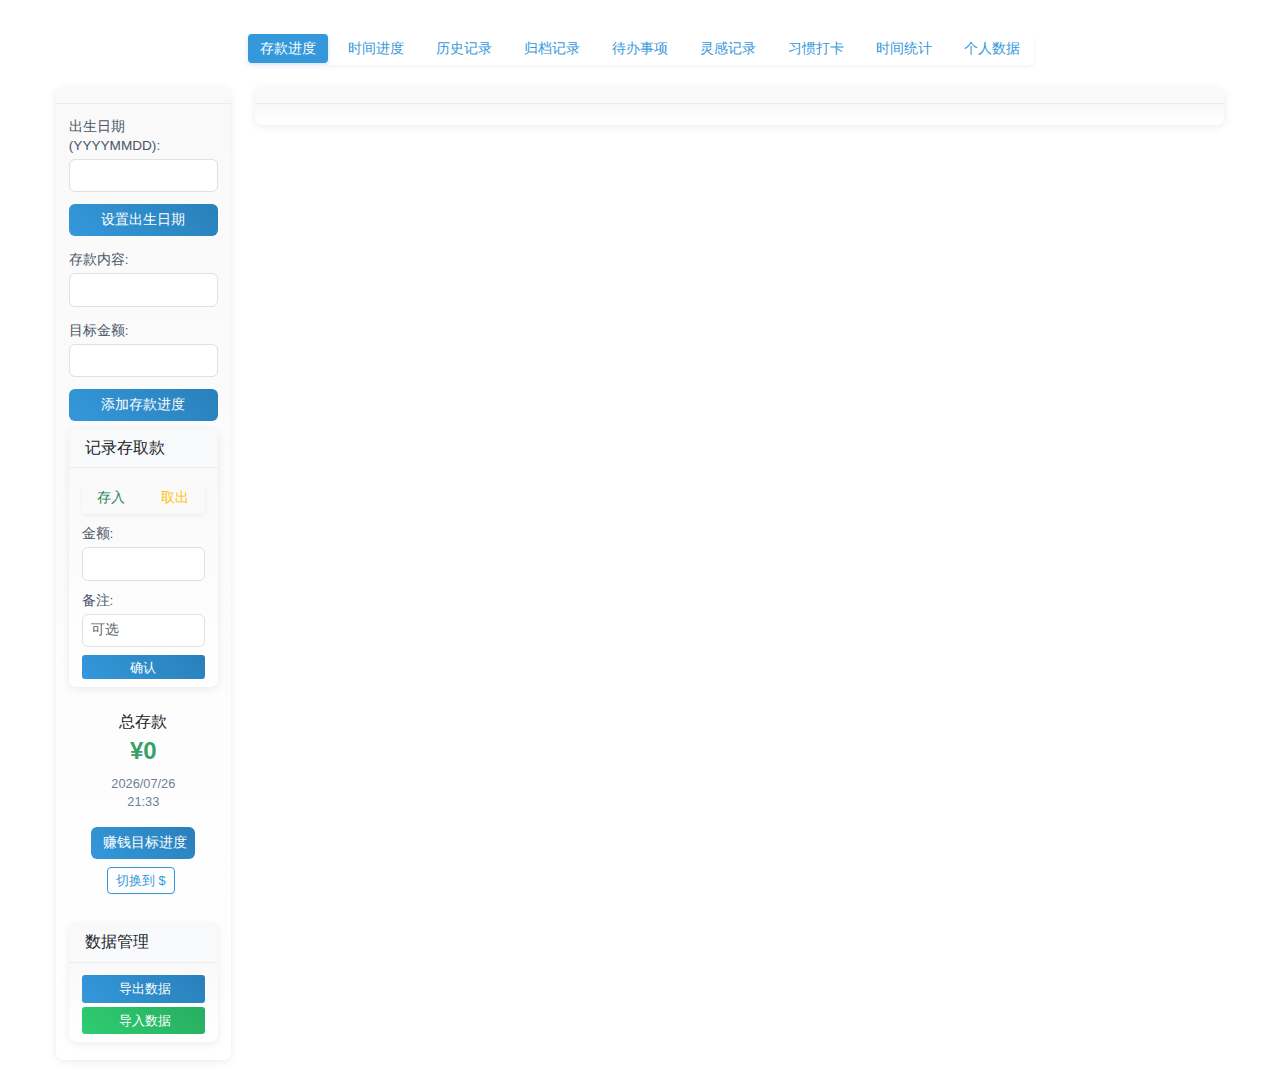
<file: index.html>
<!DOCTYPE html>

<html lang="zh">

<head>
    <meta charset="utf-8" />
    <meta content="width=device-width, initial-scale=1.0" name="viewport" />
    <title>ST计划</title>
    <!-- 添加网站图标 -->
    <link rel="icon" href="assets/img/favicon.svg" type="image/svg+xml">
    <link rel="shortcut icon" href="assets/img/favicon.svg" type="image/svg+xml">
    <link rel="apple-touch-icon" href="assets/img/favicon.svg">
    <!-- 内联PNG图标，用于不支持SVG的浏览器 -->
    <link rel="icon" href="[data-uri]" type="image/png">
    <!-- 样式文件 -->
    <link href="https://cdn.jsdelivr.net/npm/bootstrap@5.1.3/dist/css/bootstrap.min.css" rel="stylesheet" />
    <link rel="stylesheet" href="https://cdnjs.cloudflare.com/ajax/libs/font-awesome/5.15.4/css/all.min.css" />
    <link rel="stylesheet" type="text/css" href="css/main.css">
    <!-- 添加解决页面左移问题的样式 -->
    <style>
        body {
            overflow-x: hidden;
        }
        .view-container {
            width: 100%;
            overflow-x: hidden;
        }
        /* 移除卡片的最小高度 */
        .goal-item {
            margin-bottom: 15px;
            border-radius: 8px;
            box-shadow: 0 2px 5px rgba(0,0,0,0.1);
        }
        /* 卡片布局样式 */
        .goal-container {
            display: grid;
            grid-template-columns: repeat(3, 1fr) !important; /* 强制一行三个卡片 */
            gap: 15px;
        }
        .goal-item {
            width: calc(33.333% - 10px);
            background-color: #fff;
            border: 1px solid #ddd;
            border-radius: 6px;
        }
        /* 响应式调整 */
        @media (max-width: 992px) {
            .goal-container {
                grid-template-columns: repeat(2, 1fr) !important; /* 中等屏幕一行两个卡片 */
            }
        }
        @media (max-width: 576px) {
            .goal-container {
                grid-template-columns: 1fr !important; /* 小屏幕一行一个卡片 */
            }
        }
        /* 顶部功能按钮样式 */
        .top-nav-buttons {
            margin-bottom: 10px; /* 减少下边距 */
        }
    </style>
</head>

<body>
    <div class="container mt-3"> <!-- 减少顶部边距 -->
        <!-- 将功能按钮移到顶部并居中 -->
        <div class="row mb-3"> <!-- 减少下边距 -->
            <div class="col-12 d-flex justify-content-center">
                <div class="btn-group flex-wrap top-nav-buttons" role="group">
                    <input class="btn-check" id="savingsMode" name="viewMode" type="radio" />
                    <label class="btn btn-outline-primary btn-sm" for="savingsMode">存款进度</label>
                    <input class="btn-check" id="ageMode" name="viewMode" type="radio" />
                    <label class="btn btn-outline-primary btn-sm" for="ageMode">时间进度</label>
                    <input class="btn-check" id="historyMode" name="viewMode" type="radio" />
                    <label class="btn btn-outline-primary btn-sm" for="historyMode">历史记录</label>
                    <input class="btn-check" id="archiveMode" name="viewMode" type="radio" />
                    <label class="btn btn-outline-primary btn-sm" for="archiveMode">归档记录</label>
                    <input class="btn-check" id="todoMode" name="viewMode" type="radio" />
                    <label class="btn btn-outline-primary btn-sm" for="todoMode">待办事项</label>
                    <input class="btn-check" id="inspirationMode" name="viewMode" type="radio" />
                    <label class="btn btn-outline-primary btn-sm" for="inspirationMode">灵感记录</label>
                    <input class="btn-check" id="habitMode" name="viewMode" type="radio" />
                    <label class="btn btn-outline-primary btn-sm" for="habitMode">习惯打卡</label>
                    <input class="btn-check" id="timeTrackingMode" name="viewMode" type="radio" />
                    <label class="btn btn-outline-primary btn-sm" for="timeTrackingMode">时间统计</label>
                    <input class="btn-check" id="personalDataMode" name="viewMode" type="radio" />
                    <label class="btn btn-outline-primary btn-sm" for="personalDataMode">个人数据</label>
                </div>
            </div>
        </div>
        
        <div class="row">
            <div class="col-md-2">
                <div class="card mb-4">
                    <div class="card-header">
                        <!-- 删除设置标题 -->
                    </div>
                    <div class="card-body">
                        <form class="mb-3" id="birthDateForm">
                            <div class="mb-3">
                                <label class="form-label">出生日期 (YYYYMMDD):</label>
                                <input class="form-control" id="birthDate" type="text" />
                            </div>
                            <button class="btn btn-primary w-100" type="submit">设置出生日期</button>
                        </form>
                        <form id="goalForm">
                            <div class="mb-3">
                                <label class="form-label">存款内容:</label>
                                <input class="form-control" id="goalName" type="text" />
                            </div>
                            <div class="mb-3">
                                <label class="form-label">目标金额:</label>
                                <input class="form-control" id="goalAmount" type="text" />
                            </div>
                            <button class="btn btn-primary w-100" type="submit">添加存款进度</button>
                        </form>
                        <div class="card mt-2">
                            <div class="card-header py-2">记录存取款</div>
                            <div class="card-body p-2">
                                <form id="moneyForm">
                                    <div class="mb-2">
                                        <div class="btn-group w-100" role="group">
                                            <input class="btn-check" id="depositType" name="operationType" type="radio"
                                                value="deposit" />
                                            <label class="btn btn-outline-success" for="depositType">存入</label>
                                            <input class="btn-check" id="withdrawType" name="operationType" type="radio"
                                                value="withdraw" />
                                            <label class="btn btn-outline-warning" for="withdrawType">取出</label>
                                        </div>
                                    </div>
                                    <div class="mb-2">
                                        <label class="form-label mb-1">金额:</label>
                                        <input class="form-control form-control-sm" id="amount" type="text" />
                                    </div>
                                    <div class="mb-2">
                                        <label class="form-label mb-1">备注:</label>
                                        <input class="form-control form-control-sm" id="note" placeholder="可选"
                                            type="text" />
                                    </div>
                                    <button class="btn btn-primary btn-sm w-100" type="submit">确认</button>
                                </form>
                            </div>
                        </div>
                        <div class="text-center mt-4">
                            <div>总存款</div>
                            <div class="text-success fs-4 fw-bold" id="totalSaved">${formatMoney(appData.totalSaved)}</div>
                            <div class="text-muted mt-2">
                                <div id="currentDate"></div>
                                <div id="currentTime"></div>
                            </div>
                            <button class="btn btn-primary mt-3" onclick="window.location.href='money-goal-tracker.html'">
                                <i class="fas fa-chart-line"></i> 赚钱目标进度
                            </button>
                            <div class="mt-2">
                                <button id="currencyToggleBtn" class="btn btn-outline-primary btn-sm" 
                                    onclick="promptExchangeRate()" 
                                    title="点击切换货币，按住Ctrl点击设置汇率">
                                    切换到 $
                                </button>
                            </div>
                        </div>
                        
                        <!-- 新增数据导入导出容器 -->
                        <div class="card mt-4">
                            <div class="card-header py-2">数据管理</div>
                            <div class="card-body p-2">
                                <div class="d-flex flex-column gap-2">
                                    <button class="btn btn-primary btn-sm py-1" onclick="exportData()">
                                        <i class="fas fa-file-export"></i> 导出数据
                                    </button>
                                    <button class="btn btn-success btn-sm py-1"
                                        onclick="document.getElementById('importFile').click()">
                                        <i class="fas fa-file-import"></i> 导入数据
                                    </button>
                                    <input accept=".json" id="importFile" onchange="importData(event)" style="display: none"
                                        type="file" />
                                </div>
                            </div>
                        </div>
                    </div>
                </div>
            </div>
            <div class="col-md-10">
                <div class="card">
                    <div class="card-header">
                        <!-- 已删除导入导出按钮、清空和重置按钮 -->
                    </div>
                    <div class="card-body">
                        <div class="goal-container view-container" id="goalsContainer">
                            <!-- Goals will be added here dynamically -->
                        </div>
                        <!-- 添加时间统计界面 -->
                        <div class="time-tracking-container view-container" style="display: none;">
                            <h3 class="mb-3">时间统计</h3>
                            <button class="btn btn-primary add-event-btn" onclick="addNewEvent()">
                                <i class="fas fa-plus"></i> 添加新事件
                            </button>
                            <div id="events-container">
                                <!-- 事件卡片将在这里动态添加 -->
                            </div>
                        </div>
                        <!-- 添加习惯打卡界面容器 -->
                        <div class="habit-container view-container" style="display: none;">
                            <!-- 习惯打卡内容将在这里动态添加 -->
                        </div>
                        <!-- 添加个人数据界面容器 -->
                        <div class="personal-data-container view-container" style="display: none;">
                            <!-- 个人数据内容将在这里动态添加 -->
                        </div>
                    </div>
                </div>
            </div>
        </div>
    </div>
    <script src="https://cdn.jsdelivr.net/npm/@popperjs/core@2.11.6/dist/umd/popper.min.js"></script>
    <script src="https://cdn.jsdelivr.net/npm/bootstrap@5.2.3/dist/js/bootstrap.min.js"></script>
    <script src="js/st.js"></script>
</body>

</html>
</file>
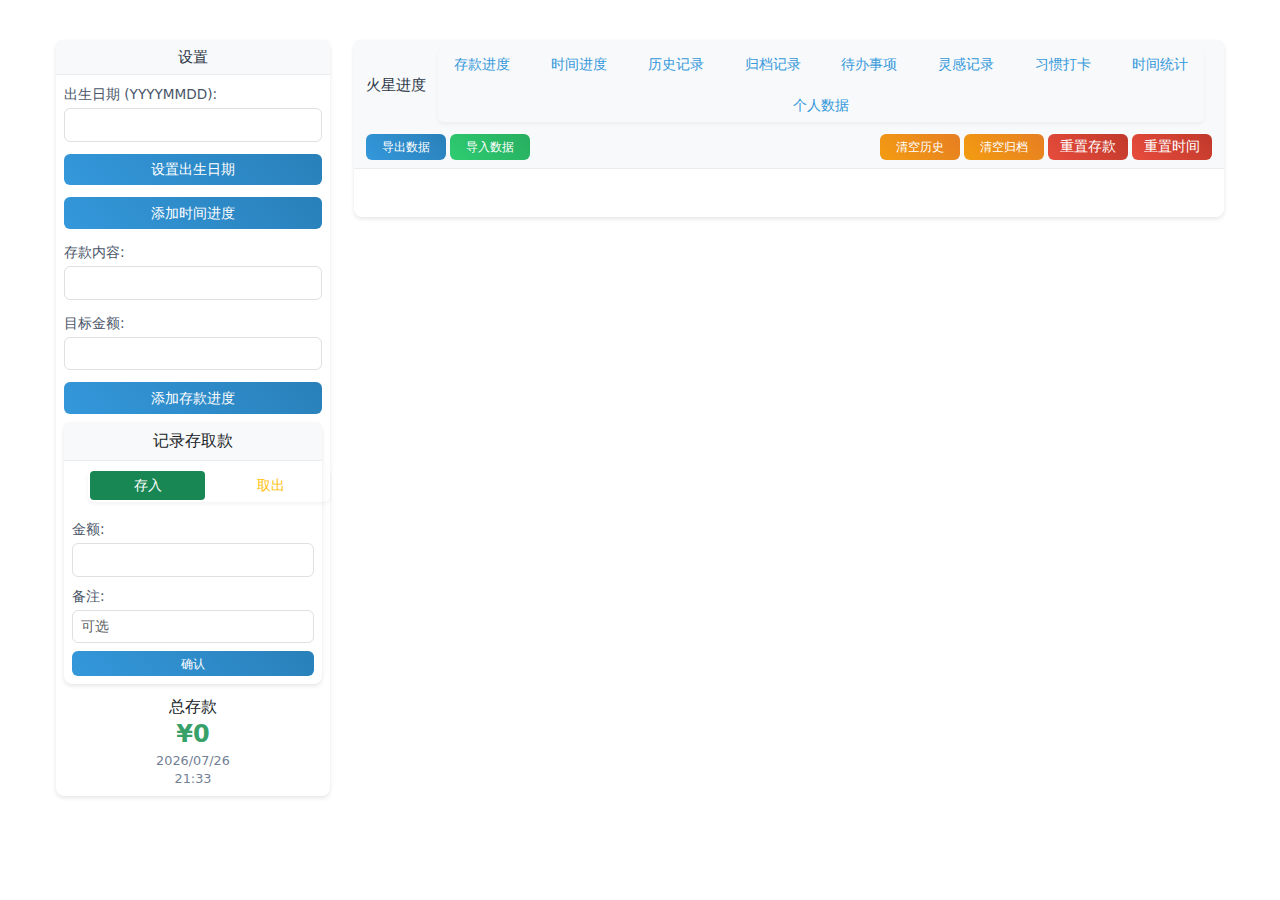
<file: hhx.html>
<!DOCTYPE html>

<html lang="zh">
<head>
<meta charset="utf-8"/>
<meta content="width=device-width, initial-scale=1.0" name="viewport"/>
<title>穿越计划</title>
<link href="https://cdn.jsdelivr.net/npm/bootstrap@5.1.3/dist/css/bootstrap.min.css" rel="stylesheet"/>
<style>.hourglass {
width: 100px;
height: 170px;
display: block;
margin: 0 auto;
}
.card {
border: none;
border-radius: 8px;
box-shadow: 0 2px 8px rgba(0,0,0,0.08);
margin-bottom: 0.75rem !important;
}
.card-header {
background: #f8f9fa;
border-bottom: 1px solid rgba(0,0,0,0.05);
padding: 0.75rem 1rem;
}
.goal-container {
display: grid;
grid-template-columns: repeat(auto-fill, minmax(280px, 1fr));
gap: 0.5rem !important;
padding: 0.5rem !important;
}
@media (max-width: 768px) {
.container {
padding: 15px;
}
.card-header {
flex-direction: column;
align-items: stretch !important;
gap: 0.5rem;
}
.card-header > div {
justify-content: center;
}
.btn-group {
margin-top: 0.5rem;
}
}
.btn-group .btn {
padding: 0.25rem 0.5rem;
font-size: 0.875rem;
}
.card-header {
padding: 0.75rem 1rem;
flex-direction: column;
align-items: stretch !important;
gap: 0.75rem;
}
.card-header .btn {
padding: 0.375rem 0.75rem;
white-space: nowrap;
}
@media (max-width: 768px) {
.card-header {
flex-direction: column;
align-items: stretch !important;
gap: 0.5rem;
}
.card-header > div {
justify-content: center;
}
.btn-group {
margin-top: 0.5rem;
}
}
.form-label {
margin-bottom: 0.5rem;
font-weight: 500;
}
.mb-3 {
margin-bottom: 1.25rem !important;
}
.card-header .btn-group {
flex-wrap: nowrap;
margin: 0 0.5rem;
}
.card-header .btn {
padding: 0.375rem 0.75rem;
}
/* 调整卡片头部按钮布局 */
.card-header {
display: flex;
flex-wrap: wrap;
gap: 0.75rem;
padding: 1rem;
align-items: center;
}
.card-header .btn-group,
.card-header .action-buttons {
display: flex;
gap: 0.5rem;
flex-wrap: wrap;
}
/* 美化年龄进度卡片样式 */
.age-progress-card {
background: linear-gradient(to bottom right, #f8f9fa, #ffffff);
border-radius: 0.5rem;
padding: 1.5rem;
}
.age-progress-card .card-title {
color: #2c3e50;
font-size: 1.25rem;
margin-bottom: 1rem;
}
.age-progress-card .card-text {
color: #34495e;
line-height: 1.6;
margin-bottom: 1.25rem;
}
.age-progress-card .progress {
height: 1.5rem;
border-radius: 0.75rem;
background-color: #e9ecef;
margin: 1rem 0;
}
.age-progress-card .progress-bar {
background: linear-gradient(to right, #3498db, #2980b9);
border-radius: 0.75rem;
transition: width 0.3s ease;
}
.age-progress-card .progress-bar.bg-danger {
background: linear-gradient(to right, #e74c3c, #c0392b);
}
.age-progress-card .btn {
background: #3498db;
border: none;
padding: 0.5rem 1rem;
transition: all 0.3s ease;
}
.age-progress-card .btn:hover {
background: #2980b9;
transform: translateY(-1px);
}
/* 响应式调整 */
@media (max-width: 768px) {
.card-header {
flex-direction: column;
align-items: stretch;
}
.card-header > div {
width: 100%;
}
.card-header .btn,
.card-header .btn-group {
width: 100%;
margin: 0.25rem 0;
}
}
/* 去掉数字输入框的上下箭头 */
input[type="number"]::-webkit-inner-spin-button,
input[type="number"]::-webkit-outer-spin-button {
-webkit-appearance: none;
margin: 0;
}
input[type="number"] {
-moz-appearance: textfield; /* Firefox */
}
.progress {
height: 8px !important;
background-color: #e9ecef;
border-radius: 0.25rem;
overflow: hidden;
margin: 0.25rem 0 !important;
}
.progress-bar {
display: flex;
flex-direction: column;
justify-content: center;
color: #fff;
text-align: center;
white-space: nowrap;
background-color: #0d6efd;
transition: width .6s ease;
}
.progress-bar.bg-danger {
background-color: #dc3545 !important;
}
/* 调整文字和按钮的间距 */
.card-title {
margin-bottom: 0.25rem !important;
}
.d-flex {
gap: 0.25rem !important;
}
/* 调整删除按钮的大小和间距 */
.btn-danger.btn-sm {
padding: 0.1rem 0.3rem !important;
font-size: 0.7rem !important;
}
/* 调整文字大小 */
.small {
font-size: 0.8rem !important;
}
/* 调整剩余天数文字的样式 */
.text-muted {
font-size: 0.75rem !important;
}
/* 调整卡片间距和内部布局 */
.card {
box-shadow: 0 2px 4px rgba(0,0,0,0.1);
}
.card-body {
padding: 0.5rem !important;
}
/* 调整标题和内容的间距 */
.card-title {
margin: 0 !important;
}
/* 调整进度条容器的间距 */
.progress {
height: 8px !important;
margin: 0.25rem 0 !important;
}
/* 调整剩余天数和删除按钮的布局 */
.d-flex.justify-content-between {
margin-top: 0.25rem !important;
}
/* 调整年龄显示的间距 */
.text-muted {
margin: 0 !important;
padding: 0 !important;
}
/* 调整删除按钮的位置和大小 */
.btn-danger.btn-sm {
padding: 0.1rem 0.3rem !important;
margin: 0 !important;
line-height: 1 !important;
}
/* 调整剩余天数的显示 */
.card-body > div:last-child {
margin-top: 0.25rem !important;
}
/* 调整目标容器的间距 */
.goal-container {
gap: 0.5rem !important;
padding: 0.5rem !important;
}
/* 调整卡片标题和内容的字体大小 */
.card-title {
margin: 0 !important;
font-size: 1rem !important; /* 增大标题字体 */
}
/* 调整普通文本大小 */
.small {
font-size: 0.9rem !important; /* 增大普通文本 */
}
/* 调整剩余天数等辅助文本的大小 */
.text-muted {
font-size: 0.85rem !important; /* 增大辅助文本 */
}
/* 调整删除按钮的字体大小 */
.btn-danger.btn-sm {
padding: 0.1rem 0.3rem !important;
font-size: 0.85rem !important; /* 增大按钮文字 */
line-height: 1 !important;
}
/* 调整进度条文字大小 */
.progress-bar {
font-size: 0.85rem !important; /* 增大进度条文字 */
}
/* 整体页面布局优化 */
.container {
max-width: 1200px;
padding: 1.5rem;
}
/* 卡片样式优化 */
.card {
border: none;
box-shadow: 0 2px 8px rgba(0,0,0,0.08);
transition: all 0.3s ease;
}
.card:hover {
box-shadow: 0 4px 12px rgba(0,0,0,0.12);
}
/* 标题文字优化 */
.card-title {
color: #2c3e50;
font-weight: 600;
font-size: 1.1rem !important;
}
/* 表单样式优化 */
.form-control {
border-radius: 6px;
border: 1px solid #e0e0e0;
padding: 0.5rem 0.75rem;
transition: all 0.3s ease;
}
.form-control:focus {
border-color: #3498db;
box-shadow: 0 0 0 0.2rem rgba(52,152,219,0.1);
}
/* 按钮样式优化 */
.btn {
font-size: 0.85rem !important;
padding: 0.35rem 0.5rem;
border-radius: 6px;
font-weight: 500;
transition: all 0.3s ease;
white-space: nowrap;
}
.btn:hover {
transform: translateY(-1px);
box-shadow: 0 2px 4px rgba(0,0,0,0.1);
}
.btn-sm {
padding: 0.25rem 0.5rem;
font-size: 0.8rem !important;
}
.btn-primary {
background: linear-gradient(45deg, #3498db, #2980b9);
border: none;
color: white;
}
.btn-success {
background: linear-gradient(45deg, #2ecc71, #27ae60);
border: none;
color: white;
}
.btn-warning {
background: linear-gradient(45deg, #f39c12, #e67e22);
border: none;
color: white;
}
.btn-danger {
background: linear-gradient(45deg, #e74c3c, #c0392b);
border: none;
color: white;
}
/* 进度条样式优化 */
.progress {
height: 10px !important;
border-radius: 5px;
background-color: #f5f6fa;
overflow: hidden;
margin: 0.5rem 0 !important;
}
.progress-bar {
background: linear-gradient(to right, #3498db, #2980b9);
transition: width 0.6s ease;
}
.progress-bar.bg-danger {
background: linear-gradient(to right, #e74c3c, #c0392b);
}
/* 文字样式优化 */
.text-muted {
color: #7f8c8d !important;
font-size: 0.85rem !important;
}
.small {
font-size: 0.9rem !important;
color: #34495e;
}
/* 目标卡片布局优化 */
.goal-container {
display: grid;
grid-template-columns: repeat(auto-fill, minmax(300px, 1fr));
gap: 1rem !important;
padding: 1rem !important;
}
/* 历史记录和归档记录样式 */
.card-body p-2 {
padding: 0.75rem !important;
}
/* 按钮组样式优化 */
.btn-group {
box-shadow: 0 2px 4px rgba(0,0,0,0.05);
border-radius: 6px;
overflow: hidden;
}
.btn-group .btn {
border: none;
padding: 0.4rem 0.8rem;
}
/* 总存款金额显示优化 */
.text-success {
color: #2ecc71 !important;
font-weight: 600;
}
/* 响应式优化 */
@media (max-width: 768px) {
.container {
padding: 1rem;
}
.goal-container {
grid-template-columns: 1fr;
}
.card-header {
padding: 1rem;
}
}
/* 整体布局优化 */
.container {
max-width: 1200px;
padding: 1rem;
}
/* 左侧设置区域优化 */
.card {
border: none;
border-radius: 8px;
box-shadow: 0 2px 8px rgba(0,0,0,0.08);
margin-bottom: 0.75rem !important;
}
.card-header {
background: #f8f9fa;
border-bottom: 1px solid rgba(0,0,0,0.05);
padding: 0.75rem 1rem;
}
/* 表单样式优化 */
.form-control {
font-size: 0.85rem;
padding: 0.35rem 0.5rem;
border-radius: 6px;
height: auto;
}
.form-label {
font-size: 0.85rem;
color: #4a5568;
margin-bottom: 0.25rem;
text-align: center;  /* 居中标签 */
}
/* 按钮样式优化 */
.btn {
font-size: 0.85rem !important;
padding: 0.35rem 0.5rem;
height: auto;
}
.btn-sm {
font-size: 0.75rem !important;
padding: 0.2rem 0.4rem;
}
/* 字体优化 */
body {
font-family: system-ui, -apple-system, "Segoe UI", Roboto, "Helvetica Neue", Arial, sans-serif;
color: #2d3748;
line-height: 1.4;
}
.card-title {
font-size: 0.95rem !important;
font-weight: 500;
color: #2d3748;
margin: 0;
}
.text-muted {
color: #718096 !important;
font-size: 0.8rem !important;
}
.small {
font-size: 0.85rem !important;
color: #4a5568;
}
/* 进度条样式优化 */
.progress {
height: 8px !important;
border-radius: 4px;
background-color: #edf2f7;
margin: 0.4rem 0 !important;
}
.progress-bar {
font-size: 0.75rem !important;
background: #4299e1;
}
/* 目标卡片布局优化 */
.goal-container {
display: grid;
grid-template-columns: repeat(auto-fill, minmax(280px, 1fr));
gap: 0.75rem;
padding: 0.75rem;
}
/* 总存款显示优化 */
.text-success {
color: #38a169 !important;
font-weight: 500;
}
h3.text-success {
font-size: 1.25rem;
margin-top: 1rem;
}
/* 响应式优化 */
@media (max-width: 768px) {
.container {
padding: 0.75rem;
}
.card-header {
padding: 0.75rem;
}
.btn-group .btn {
padding: 0.3rem 0.5rem;
font-size: 0.8rem !important;
}
}
/* 更新左侧设置区域的样式 */
.card {
border: none;
border-radius: 8px;
box-shadow: 0 2px 8px rgba(0,0,0,0.08);
margin-bottom: 0.75rem !important;
}
.card-header {
background: #f8f9fa;
border-bottom: 1px solid rgba(0,0,0,0.05);
padding: 0.5rem 0.75rem;
text-align: center;  /* 居中标题 */
}
.card-body {
padding: 0.75rem !important;
}
/* 表单样式优化 */
.form-control {
font-size: 0.85rem;
padding: 0.35rem 0.5rem;
border-radius: 6px;
height: auto;
}
.form-label {
font-size: 0.85rem;
color: #4a5568;
margin-bottom: 0.25rem;
text-align: center;  /* 居中标签 */
}
/* 按钮样式优化 */
.btn {
font-size: 0.85rem !important;
padding: 0.35rem 0.5rem;
height: auto;
}
.btn-sm {
font-size: 0.75rem !important;
padding: 0.2rem 0.4rem;
}
/* 字体优化 */
body {
font-family: system-ui, -apple-system, "Segoe UI", Roboto, "Helvetica Neue", Arial, sans-serif;
color: #2d3748;
line-height: 1.4;
}
.card-title {
font-size: 0.95rem !important;
font-weight: 500;
color: #2d3748;
margin: 0;
}
/* 间距优化 */
.mb-3 {
margin-bottom: 0.75rem !important;
}
.mb-2 {
margin-bottom: 0.5rem !important;
}
/* 存取款表单优化 */
#depositForm, #withdrawForm {
text-align: center;  /* 居中表单内容 */
}
/* 总存款显示优化 */
.text-center.mt-4 {
margin-top: 0.75rem !important;
}
h3.text-success {
font-size: 1.1rem;
margin: 0;
}
/* 进度条容器优化 */
.goal-container {
gap: 0.5rem;
padding: 0.5rem;
}
/* 进度条卡片优化 */
.card.mb-3 {
margin-bottom: 0.5rem !important;
}
/* 响应式优化 */
@media (max-width: 768px) {
.container {
padding: 0.5rem;
}
.card-header {
padding: 0.5rem;
}
.card-body {
padding: 0.5rem !important;
}
}
/* 年龄目标分类样式 */
.age-goals-section {
margin-bottom: 1rem;
}
.age-category-title {
font-size: 0.9rem;
font-weight: 500;
color: #4a5568;
margin: 0.5rem 0;
padding: 0 0.5rem;
}
/* 年龄目标卡片容器 */
.age-goals-grid {
display: grid;
grid-template-columns: repeat(auto-fill, minmax(250px, 1fr));
gap: 0.35rem;  /* 减小卡片之间的间距 */
padding: 0 0.35rem;  /* 减小左右内边距 */
}
/* 年龄目标卡片样式优化 */
.age-goal-card {
border: none;
border-radius: 12px;
background: #ffffff;
box-shadow: 0 2px 8px rgba(0,0,0,0.08);
transition: all 0.3s ease;
margin-bottom: 0.75rem;
}
/* 今年进度卡片样式 */
.age-goal-card.yearly {
border-left: 4px solid #e74c3c;
background: linear-gradient(to right, rgba(231, 76, 60, 0.05), transparent);
}
.age-goal-card.yearly .goal-name::before {
content: "📅";
margin-right: 8px;
}
.age-goal-card.yearly .progress-bar {
background: linear-gradient(45deg, #e74c3c, #c0392b);
}
/* 人生进度卡片样式 */
.age-goal-card.lifetime {
border-left: 4px solid #3498db;
background: linear-gradient(to right, rgba(52, 152, 219, 0.05), transparent);
}
.age-goal-card.lifetime .goal-name::before {
content: "🌟";
margin-right: 8px;
}
.age-goal-card.lifetime .progress-bar {
background: linear-gradient(45deg, #f39c12, #e67e22) !important;
}
/* 分类标题样式优化 */
.age-category-title {
font-size: 1rem;
font-weight: 600;
color: #2d3748;
margin: 1rem 0 0.75rem;
padding: 0.5rem 1rem;
border-radius: 8px;
display: flex;
align-items: center;
gap: 0.5rem;
}
.age-category-title.yearly {
background: rgba(231, 76, 60, 0.1);
color: #c0392b;
}
.age-category-title.yearly::before {
content: "📅";
}
.age-category-title.lifetime {
background: rgba(52, 152, 219, 0.1);
color: #2980b9;
}
.age-category-title.lifetime::before {
content: "🌟";
}
.age-goal-card .card-body {
padding: 0.5rem !important;  /* 减小卡片内边距 */
}
.age-goal-info {
display: flex;
flex-direction: column;
gap: 0.25rem;  /* 减小内部元素间距 */
margin-bottom: 0.5rem;  /* 减小底部间距 */
}
.goal-header {
display: flex;
justify-content: space-between;
align-items: center;
margin-bottom: 0.25rem;  /* 添加小间距 */
}
.goal-name {
font-size: 1rem;  /* 稍微减小字号 */
font-weight: 600;
color: #2d3748;
}
.age-range {
display: flex;
align-items: center;
gap: 0.35rem;  /* 减小间距 */
color: #4a5568;
font-size: 0.85rem;  /* 减小字号 */
}
.time-info {
display: flex;
justify-content: space-between;
align-items: center;
background: #f7fafc;
padding: 0.35rem 0.5rem;  /* 减小内边距 */
border-radius: 4px;
margin-top: 0.25rem;  /* 减小顶部间距 */
}
.remaining-days {
display: flex;
align-items: center;
gap: 0.35rem;
color: #4a5568;
font-size: 0.85rem;
}
.progress-section {
margin: 0.5rem 0;  /* 减小上下间距 */
}
.progress {
height: 0.6rem !important;  /* 减小进度条高度 */
margin: 0.25rem 0;  /* 减小上下间距 */
}
.age-goal-actions {
display: flex;
justify-content: flex-end;
gap: 0.35rem;  /* 减小按钮间距 */
margin-top: 0.5rem;  /* 减小顶部间距 */
}
.age-goal-actions .btn {
padding: 0.25rem 0.5rem;  /* 减小按钮内边距 */
font-size: 0.8rem;  /* 减小按钮字号 */
}
/* 按钮图标样式 */
.btn-icon {
font-size: 0.8rem;  /* 减小图标大小 */
}
/* 归档分类标题样式 */
.archive-category-title {
font-size: 0.9rem;
font-weight: 500;
color: #4a5568;
margin: 1rem 0 0.75rem 0.5rem;
padding-bottom: 0.25rem;
border-bottom: 1px solid #e2e8f0;
}
/* 归档卡片容器 */
.archive-grid {
display: flex;
flex-direction: column;
gap: 0.5rem;
}
/* 归档卡片样式 */
.archive-card {
background: #fff;
border: 1px solid #e2e8f0;
border-radius: 8px;
margin-bottom: 0.5rem;
padding: 0.75rem;
}
.archive-card .card-body {
padding: 0 !important;
}
/* 归档信息布局 */
.archive-info {
display: flex;
justify-content: space-between;
align-items: center;
margin-bottom: 0.25rem;
}
.archive-name {
font-weight: 500;
color: #2d3748;
font-size: 0.9rem;
}
.archive-target {
color: #718096;
font-size: 0.85rem;
}
.archive-date {
color: #a0aec0;
font-size: 0.8rem;
}
/* 恢复按钮样式 */
.btn-restore {
font-size: 0.8rem;
padding: 0.2rem 0.5rem;
background-color: #3498db;
color: white;
border: none;
border-radius: 4px;
}
/* 空状态提示 */
.text-muted.small {
color: #a0aec0 !important;
font-size: 0.85rem;
text-align: center;
padding: 1rem;
}
/* 响应式布局 */
@media (max-width: 768px) {
.archive-container {
grid-template-columns: 1fr;
gap: 1rem;
}
}
/* 提示框样式 */
.toast {
position: fixed;
bottom: 20px;
left: 50%;
transform: translateX(-50%);
background: rgba(0, 0, 0, 0.8);
color: white;
padding: 8px 16px;
border-radius: 4px;
font-size: 0.9rem;
z-index: 1000;
}
/* 按钮组样式 */
.btn-group {
display: flex;
gap: 0.5rem;
margin-bottom: 1rem;
}
.btn-warning {
background-color: #f39c12;
border: none;
color: white;
}
.btn-warning:hover {
background-color: #e67e22;
}
/* 按钮组样式优化 */
.action-buttons {
display: flex;
gap: 0.5rem;
padding: 0.75rem;
background: #f8f9fa;
border-radius: 8px;
margin-bottom: 1rem;
}
.action-buttons .btn {
flex: 1;
padding: 0.5rem;
font-size: 0.9rem;
border-radius: 4px;
border: none;
}
/* 导入导出按钮组 */
.io-buttons {
display: flex;
gap: 0.5rem;
}
.io-buttons .btn {
background-color: #3498db;
color: white;
}
/* 重置按钮组 */
.reset-buttons {
display: flex;
gap: 0.5rem;
}
.reset-buttons .btn {
background-color: #e74c3c;
color: white;
}
/* 清空按钮组 */
.clear-buttons {
display: flex;
gap: 0.5rem;
}
.clear-buttons .btn {
background-color: #f39c12;
color: white;
}
/* 按钮样式优化 */
.btn-sm {
padding: 0.25rem 0.5rem;
font-size: 0.85rem;
}
.btn-primary {
background-color: #3498db;
border: none;
}
.btn-success {
background-color: #2ecc71;
border: none;
}
.btn-warning {
background-color: #f39c12;
border: none;
color: white;
}
.btn-danger {
background-color: #e74c3c;
border: none;
}
/* 统一按钮悬停效果 */
.btn:hover {
transform: translateY(-1px);
transition: transform 0.2s ease;
}
/* 修改按钮和进度条的颜色样式 */
/* 存款相关按钮使用绿色系 */
.btn-success,
button[type="submit"]:contains("存") {
background-color: #2ecc71 !important;
border-color: #27ae60 !important;
}
/* 取款相关按钮使用橙色系 */
.btn-warning,
button[type="submit"]:contains("取") {
background-color: #e67e22 !important;
border-color: #d35400 !important;
color: white !important;
}
/* 重置和删除按钮使用红色系 */
.btn-danger {
background-color: #e74c3c !important;
border-color: #c0392b !important;
}
/* 导入导出和普通功能按钮使用蓝色系 */
.btn-primary {
background-color: #3498db !important;
border-color: #2980b9 !important;
}
/* 统一非危险进度条样式 */
.progress-bar:not(.bg-danger):not(.age-goal-card.lifetime .progress-bar) {
background: linear-gradient(to right, #3498db, #2980b9) !important;
}
/* 年龄目标进度条 */
/* 今年进度使用红色系 */
.progress-bar.bg-danger {
background: linear-gradient(to right, #e74c3c, #c0392b) !important;
}
/* 归档按钮使用紫色系 */
.btn-success[onclick*="archive"] {
background-color: #9b59b6 !important;
border-color: #8e44ad !important;
}
/* 恢复按钮使用青色系 */
.btn-primary[onclick*="restore"] {
background-color: #1abc9c !important;
border-color: #16a085 !important;
}
/* 编辑按钮使用浅蓝色系 */
.btn-primary[onclick*="edit"] {
background-color: #00bcd4 !important;
border-color: #0097a7 !important;
}
/* 视图切换按钮组样式 */
.btn-outline-primary {
color: #3498db !important;
border-color: #3498db !important;
}
.btn-outline-primary:hover,
.btn-check:checked + .btn-outline-primary {
color: white !important;
background-color: #3498db !important;
}
/* 按钮悬停效果优化 */
.btn:hover {
transform: translateY(-1px);
transition: transform 0.2s ease;
}
/* 进度条动画效果 */
.progress-bar {
transition: width 0.6s ease-in-out;
}
/* 统一主要按钮样式 */
.btn-primary {
background-color: #3498db !important;
border-color: #2980b9 !important;
}
/* 四象限待办事项样式 */
.quadrant-grid {
display: grid;
grid-template-columns: minmax(350px, 1fr) minmax(350px, 1fr);
grid-template-rows: repeat(2, minmax(300px, 1fr));
gap: 1.5rem;
padding: 1rem;
min-height: 800px;
height: auto;
max-width: 1600px;
margin: 0 auto;
}
.quadrant {
border: 2px solid;
border-radius: 10px;
padding: 20px;
margin: 10px;
min-height: 300px;
position: relative;
display: flex;
flex-direction: column;
}
/* 响应式布局调整 */
@media (max-width: 1200px) {
.quadrant-grid {
grid-template-columns: minmax(300px, 1fr) minmax(300px, 1fr);
gap: 1rem;
}
.quadrant {
min-height: 250px;
}
}
@media (max-width: 768px) {
.quadrant-grid {
grid-template-columns: 1fr;
gap: 1rem;
}
.quadrant {
min-height: 250px;
}
}
.card-body {
padding: 0.5rem !important;
}
.goal-container {
max-width: 100%;
margin: 0 auto;
}
/* 优化四象限内部布局 */
.quadrant {
border: 2px solid;
border-radius: 10px;
padding: 15px;
margin: 10px;
min-height: 200px;
position: relative;
display: flex;
flex-direction: column;
}
/* 四个象限的不同颜色 */
.quadrant-1 {
border-color: #e74c3c;  /* 红色 - 重要且紧急 */
}
.quadrant-1 .quadrant-title {
color: #e74c3c;
font-weight: bold;
margin-bottom: 15px;
}
.quadrant-2 {
border-color: #3498db;  /* 蓝色 - 重要不紧急 */
}
.quadrant-2 .quadrant-title {
color: #3498db;
font-weight: bold;
margin-bottom: 15px;
}
.quadrant-3 {
border-color: #2ecc71;  /* 绿色 - 紧急不重要 */
}
.quadrant-3 .quadrant-title {
color: #2ecc71;
font-weight: bold;
margin-bottom: 15px;
}
.quadrant-4 {
border-color: #f1c40f;  /* 黄色 - 不重要不紧急 */
}
.quadrant-4 .quadrant-title {
color: #f1c40f;
font-weight: bold;
margin-bottom: 15px;
}
/* 添加淡色背景 */
.quadrant-1 { background-color: rgba(231, 76, 60, 0.05); }
.quadrant-2 { background-color: rgba(52, 152, 219, 0.05); }
.quadrant-3 { background-color: rgba(46, 204, 113, 0.05); }
.quadrant-4 { background-color: rgba(241, 196, 15, 0.05); }
.quadrant-header {
margin-bottom: 1rem;
}
.todo-list {
flex: 1;
overflow-y: auto;
margin-bottom: 0.75rem;
}
.add-todo {
margin-top: auto;
padding-top: 0.75rem;
}
.quadrant-title {
font-size: 1rem;
font-weight: 500;
color: #2d3748;
margin: 0;
}
.todo-item {
display: flex;
align-items: center;
gap: 0.5rem;
padding: 0.5rem;
border-bottom: 1px solid #f0f2f5;
}
.todo-item:last-child {
border-bottom: none;
}
.todo-checkbox {
width: 18px;
height: 18px;
}
.todo-text {
flex: 1;
font-size: 0.9rem;
color: #4a5568;
}
.todo-text.completed {
text-decoration: line-through;
color: #a0aec0;
}
.todo-actions {
display: flex;
gap: 0.5rem;
}
.quadrant-1 {
border-color: #e74c3c;
}
.quadrant-2 {
border-color: #3498db;
}
.quadrant-3 {
border-color: #2ecc71;
}
.quadrant-4 {
border-color: #f1c40f;
}
.quadrant-header.quadrant-1 {
color: #e74c3c;
}
.quadrant-header.quadrant-2 {
color: #3498db;
}
.quadrant-header.quadrant-3 {
color: #2ecc71;
}
.quadrant-header.quadrant-4 {
color: #f1c40f;
}
.add-todo {
display: flex;
gap: 0.5rem;
margin-top: 0.5rem;
}
.add-todo input {
flex: 1;
padding: 0.25rem 0.5rem;
border: 1px solid #e2e8f0;
border-radius: 4px;
font-size: 0.9rem;
}
.add-todo button {
padding: 0.25rem 0.5rem;
font-size: 0.9rem;
}
/* 进度条和金额显示优化 */
.progress-wrapper {
position: relative;
background: #f8fafc;
border-radius: 10px;
padding: 1.25rem;
margin: 1rem 0;
box-shadow: inset 0 2px 4px rgba(0,0,0,0.05);
}
.amount-display-wrapper {
display: flex;
justify-content: space-between;
margin-bottom: 0.75rem;
}
.amount-item {
text-align: center;
}
.amount-label {
font-size: 0.85rem;
color: #64748b;
margin-bottom: 0.25rem;
}
.amount-value {
font-size: 1.25rem;
font-weight: 600;
color: #1a202c;
}
.amount-value.current {
color: #3182ce;
}
.amount-value.target {
color: #2d3748;
}
.progress {
height: 1.25rem !important;
background: #e2e8f0;
border-radius: 0.75rem;
margin: 0.75rem 0;
overflow: hidden;
box-shadow: inset 0 2px 4px rgba(0,0,0,0.05);
}
.progress-bar {
background: linear-gradient(45deg, #3182ce, #4299e1);
position: relative;
transition: width 0.8s cubic-bezier(0.4, 0, 0.2, 1);
box-shadow: 0 2px 4px rgba(0,0,0,0.1);
}
.progress-bar.high {
background: linear-gradient(45deg, #48bb78, #68d391);
}
.progress-bar.medium {
background: linear-gradient(45deg, #ecc94b, #f6e05e);
}
.progress-bar.low {
background: linear-gradient(45deg, #f56565, #fc8181);
}
.progress-text {
position: absolute;
left: 50%;
top: 50%;
transform: translate(-50%, -50%);
color: white;
font-weight: 600;
font-size: 0.875rem;
text-shadow: 0 1px 2px rgba(0,0,0,0.1);
white-space: nowrap;
}
.progress-details {
display: flex;
justify-content: space-between;
font-size: 0.875rem;
color: #718096;
margin-top: 0.5rem;
}
.remaining-amount {
color: #e53e3e;
font-weight: 500;
}
/* 进度条动画效果 */
@keyframes progressFill {
from { transform: translateX(-100%); }
to { transform: translateX(0); }
}
.progress-bar {
animation: progressFill 1s ease-out forwards;
}
/* 目标名称样式 */
.goal-name {
font-size: 1rem;
font-weight: 600;
color: #1a365d;  /* 深蓝色，更醒目 */
}
/* 年龄区间样式 */
.age-range {
display: flex;
align-items: center;
gap: 0.35rem;
color: #4a5568;
font-size: 0.85rem;
}
.age-range span {
color: #2c5282;  /* 蓝色，突出年龄数字 */
font-weight: 500;
}
.age-arrow {
color: #a0aec0;  /* 浅灰色箭头 */
font-weight: normal;
}
/* 剩余天数样式 */
.remaining-days {
display: flex;
align-items: center;
gap: 0.35rem;
}
.remaining-days i {
color: #718096;  /* 图标颜色 */
}
.days-count {
color: #e53e3e;  /* 红色突出显示天数 */
font-weight: 600;
font-size: 0.9rem;
}
.days-label {
color: #718096;  /* 浅灰色文字 */
font-size: 0.8rem;
}
/* 时间进度值样式 */
.time-value {
font-size: 0.8rem;
font-weight: 500;
}
.time-value.urgent {
color: #c53030;  /* 深红色 */
}
.time-value.warning {
color: #b7791f;  /* 深橙色 */
}
.time-value.normal {
color: #2b6cb0;  /* 深蓝色 */
}
/* 进度条样式优化 */
.progress-bar {
background: linear-gradient(45deg, #4299e1, #63b3ed);  /* 蓝色渐变 */
}
/* 分类标题样式 */
.age-category-title {
font-size: 0.85rem;
font-weight: 600;
color: #2d3748;  /* 深灰色 */
margin: 0.35rem 0;
padding: 0 0.35rem;
}
/* 按钮文字颜色 */
.age-goal-actions .btn {
color: #ffffff;  /* 白色按钮文字 */
}
.age-goal-actions .btn-icon {
color: #ffffff;  /* 白色图标 */
}
/* 年龄目标卡片样式优化 */
.age-goal-card .card-body {
padding: 0.5rem !important;
}
/* 按钮样式优化 */
.age-goal-card .btn-sm {
padding: 0.15rem 0.35rem !important;
font-size: 0.75rem !important;
line-height: 1.2;
border-radius: 4px;
}
.age-goal-card .btn-icon {
font-size: 0.7rem;
margin-right: 0.15rem;
}
/* 内容布局优化 */
.age-goal-info {
margin-top: 0.35rem;
}
.age-range {
margin-bottom: 0.35rem;
}
/* 进度条区域优化 */
.progress-section {
margin: 0.35rem 0 0 0;
}
.progress {
margin: 0;
height: 0.5rem !important;
}
/* 灵感管理样式 */
.inspiration-container {
padding: 1rem;
}
.inspiration-header {
display: flex;
justify-content: space-between;
align-items: center;
margin-bottom: 1rem;
}
.inspiration-search {
position: relative;
max-width: 300px;
}
.inspiration-search input {
width: 100%;
padding: 0.5rem 1rem;
border-radius: 20px;
border: 1px solid #e2e8f0;
padding-left: 2.5rem;
}
.inspiration-search i {
position: absolute;
left: 1rem;
top: 50%;
transform: translateY(-50%);
color: #718096;
}
/* 修改标签按钮样式 */
.inspiration-filters {
display: flex;
align-items: center;
gap: 0.5rem;
margin: 1rem 0;
padding: 0.5rem;
background: #fff;
border-radius: 8px;
overflow-x: auto;
white-space: nowrap;
}
.tag-buttons {
display: flex;
gap: 0.5rem;
}
.tag-btn {
padding: 0.35rem 1rem;
border: none;
background: #f0f2f5;
color: #666;
font-size: 0.875rem;
border-radius: 16px;
cursor: pointer;
transition: all 0.2s ease;
outline: none;
}
.tag-btn:hover {
background: #e4e6eb;
color: #333;
}
.tag-btn.active {
background: #e6f3ff;
color: #1890ff;
}
/* 适配移动端 */
@media (max-width: 768px) {
.inspiration-filters {
padding: 0.5rem;
margin: 0.5rem 0;
}
.tag-btn {
padding: 0.25rem 0.75rem;
font-size: 0.8rem;
}
}
.inspiration-list {
min-height: 200px;
}
/* 灵感列表项样式优化 */
.inspiration-item {
background: white;
border-radius: 8px;
padding: 1rem;
margin-bottom: 0.5rem;
box-shadow: 0 1px 3px rgba(0,0,0,0.1);
cursor: move;
transition: all 0.2s;
position: relative;
display: flex;
flex-direction: column;
gap: 0.5rem;
width: 100%;
}
.inspiration-header-row {
display: flex;
align-items: flex-start;
gap: 1rem;
width: 100%;
}
.inspiration-number {
font-weight: 600;
color: #2d3748;
min-width: 30px;
text-align: center;
padding-top: 2px;
}
.inspiration-content {
flex: 1;
min-width: 0;
width: 100%;
}
.inspiration-text {
color: #4a5568;
margin: 0;
white-space: pre-wrap;
word-break: break-word;
line-height: 1.5;
padding: 4px 0;
}
.inspiration-footer {
display: flex;
justify-content: space-between;
align-items: center;
margin-top: 0.5rem;
flex-wrap: wrap;
gap: 0.5rem;
}
.inspiration-info {
display: flex;
flex-direction: column;
gap: 0.25rem;
}
.inspiration-tags {
display: flex;
flex-wrap: wrap;
gap: 0.5rem;
}
.inspiration-tag {
background: #e2e8f0;
color: #4a5568;
padding: 0.2rem 0.5rem;
border-radius: 1rem;
font-size: 0.75rem;
white-space: nowrap;
}
.inspiration-time {
color: #718096;
font-size: 0.75rem;
}
.inspiration-actions {
display: flex;
gap: 0.5rem;
margin-left: auto;
}
.inspiration-actions button {
padding: 0.15rem 0.5rem;
font-size: 0.75rem;
border: none;
border-radius: 4px;
cursor: pointer;
transition: all 0.2s;
min-width: 45px;
height: 24px;
line-height: 1;
display: inline-flex;
align-items: center;
justify-content: center;
}
.inspiration-actions .btn-edit {
background: linear-gradient(45deg, #3498db, #2980b9);
color: white;
}
.inspiration-actions .btn-delete {
background: linear-gradient(45deg, #e74c3c, #c0392b);
color: white;
}
.inspiration-actions button:hover {
transform: translateY(-1px);
box-shadow: 0 2px 4px rgba(0,0,0,0.1);
}
.inspiration-actions button i {
font-size: 0.75rem;
margin-right: 2px;
}
.dragging {
opacity: 0.5;
background: #f7fafc;
}
.tag-selection {
display: flex;
flex-wrap: wrap;
gap: 0.5rem;
margin-top: 0.5rem;
}
.tag-list {
display: flex;
flex-wrap: wrap;
gap: 0.5rem;
margin-top: 0.5rem;
}
.tag-item {
display: flex;
align-items: center;
gap: 0.5rem;
background: #e2e8f0;
padding: 0.25rem 0.75rem;
border-radius: 1rem;
}
.tag-item button {
padding: 0;
width: 1.2rem;
height: 1.2rem;
display: flex;
align-items: center;
justify-content: center;
border-radius: 50%;
}
.inspiration-filter {
cursor: pointer;
padding: 0.25rem 0.75rem;
border-radius: 1rem;
background: #e2e8f0;
color: #4a5568;
transition: all 0.2s;
}
.inspiration-filter.active {
background: #3498db;
color: white;
}
/* 标签按钮样式 */
.tag-btn {
padding: 0.35rem 1rem;
border: none;
background: #f0f2f5;
color: #666;
font-size: 0.875rem;
border-radius: 16px;
cursor: pointer;
transition: all 0.2s ease;
outline: none;
}
.tag-btn:hover {
background: #e4e6eb;
color: #333;
}
.tag-btn.active {
background: #e6f3ff;
color: #1890ff;
}
/* 标签管理样式 */
.tag-selection {
display: flex;
flex-wrap: wrap;
gap: 0.5rem;
margin-top: 0.5rem;
}
.tag-list {
display: flex;
flex-wrap: wrap;
gap: 0.5rem;
margin-top: 0.5rem;
}
.tag-item {
display: flex;
align-items: center;
gap: 0.5rem;
background: #e2e8f0;
padding: 0.25rem 0.75rem;
border-radius: 1rem;
}
.tag-item button {
padding: 0;
width: 1.2rem;
height: 1.2rem;
display: flex;
align-items: center;
justify-content: center;
border-radius: 50%;
border: none;
background: rgba(0,0,0,0.1);
color: #666;
cursor: pointer;
transition: all 0.2s ease;
}
.tag-item button:hover {
background: rgba(0,0,0,0.2);
color: #333;
}
/* 标签管理模态框样式 */
.current-tags {
margin-top: 1rem;
padding-top: 1rem;
border-top: 1px solid #e2e8f0;
}
.current-tags .form-label {
margin-bottom: 0.75rem;
color: #4a5568;
font-weight: 500;
}
/* 添加标签输入框组样式 */
.input-group {
display: flex;
gap: 0.5rem;
}
.input-group .form-control {
flex: 1;
border-radius: 0.375rem;
}
.input-group .btn {
white-space: nowrap;
border-radius: 0.375rem;
}
.add-todo-container {
position: absolute;
bottom: 15px;
left: 15px;
right: 15px;
display: flex;
gap: 10px;
width: calc(100% - 30px); /* 设置容器宽度 */
}
.add-todo-input {
flex: 1;
padding: 6px 12px;
border: 1px solid #ced4da;
border-radius: 4px;
min-width: 200px; /* 设置最小宽度 */
width: calc(100% - 65px); /* 减去按钮宽度和间距 */
}
.add-todo-btn {
width: 55px;
padding: 6px 12px;
background-color: #0d6efd;
color: white;
border: none;
border-radius: 4px;
cursor: pointer;
white-space: nowrap;
}
.inspiration-container {
width: 100%;
max-width: 1200px;
margin: 0 auto;
padding: 1rem;
}
/* 灵感页面整体布局 */
.inspiration-wrapper {
width: 100%;
max-width: 800px;
margin: 0 auto;
padding: 1rem;
box-sizing: border-box;
}
/* 灵感列表布局 */
.inspiration-grid {
display: flex;
flex-direction: column;
gap: 0.15rem;  /* 减小灵感卡片之间的间距 */
padding: 0.15rem 0;
}
/* 灵感卡片样式优化 */
.inspiration-item {
background: white;
border-radius: 4px;  /* 减小圆角 */
padding: 0.25rem;  /* 减小内边距 */
box-shadow: 0 1px 2px rgba(0,0,0,0.05);
border: 1px solid #eee;
width: 100%;
}
/* 灵感内容布局优化 */
.inspiration-header-row {
display: flex;
align-items: flex-start;
gap: 0.25rem;  /* 减小序号与内容的间距 */
margin-bottom: 0.15rem;  /* 减小与底部的间距 */
}
/* 序号样式优化 */
.inspiration-number {
font-size: 0.8rem;
color: #666;
min-width: 20px;
text-align: center;
background: #f5f5f5;
border-radius: 2px;
padding: 0.1rem 0.2rem;
}
/* 底部信息样式优化 */
.inspiration-footer {
display: flex;
justify-content: space-between;
align-items: center;
margin-top: 0.15rem;  /* 减小与内容的间距 */
font-size: 0.8rem;
}
/* 标签样式优化 */
.inspiration-tag {
background: #f0f0f0;
color: #666;
padding: 0.05rem 0.25rem;  /* 减小标签内边距 */
border-radius: 2px;
font-size: 0.75rem;
}
/* 按钮样式优化 */
.inspiration-actions button {
padding: 0.1rem 0.25rem;  /* 减小按钮内边距 */
font-size: 0.75rem;
gap: 0.15rem;
}
/* 时间显示优化 */
.inspiration-time {
font-size: 0.75rem;
}
/* 搜索框样式优化 */
.inspiration-search {
position: relative;
width: 100%;
max-width: 300px;
}
.inspiration-search input {
width: 100%;
padding: 0.4rem 0.75rem 0.4rem 2rem;
border: 1px solid #ddd;
border-radius: 4px;
font-size: 0.9rem;
}
.inspiration-search i {
position: absolute;
left: 0.75rem;
top: 50%;
transform: translateY(-50%);
color: #999;
}
/* 标签按钮样式优化 */
.tag-buttons {
display: flex;
flex-wrap: wrap;
gap: 0.35rem;
}
.tag-btn {
padding: 0.25rem 0.5rem;
font-size: 0.85rem;
border: 1px solid #ddd;
border-radius: 3px;
background: white;
cursor: pointer;
transition: all 0.2s ease;
}
.tag-btn.active {
background: #3498db;
color: white;
border-color: #3498db;
}
/* 进一步优化样式,让界面更紧凑 */
.inspiration-wrapper {
width: 100%;
max-width: 700px; /* 减小最大宽度 */
margin: 0 auto;
padding: 0.5rem; /* 减小内边距 */
}
/* 头部搜索和按钮区域 */
.inspiration-header {
margin-bottom: 0.5rem;
padding: 0.5rem;
}
/* 标签筛选区域 */
.inspiration-filters {
padding: 0.25rem 0.5rem;
margin-bottom: 0.5rem;
}
/* 灵感列表布局 */
.inspiration-grid {
gap: 0.25rem; /* 进一步减小间距 */
padding: 0.25rem 0;
}
/* 灵感卡片样式 */
.inspiration-item {
padding: 0.35rem; /* 减小内边距 */
}
/* 按钮样式优化 */
.btn-sm {
padding: 0.2rem 0.4rem;
font-size: 0.8rem;
}
/* 搜索框样式 */
.inspiration-search input {
padding: 0.25rem 0.5rem 0.25rem 1.75rem;
font-size: 0.85rem;
}
/* 标签样式 */
.tag-btn {
padding: 0.15rem 0.35rem;
font-size: 0.8rem;
}
/* 添加复选框样式 */
.inspiration-checkbox {
display: flex;
align-items: center;
margin-right: 0.25rem;
}
.inspiration-select {
width: 16px;
height: 16px;
cursor: pointer;
}
/* 拖拽样式 */
.inspiration-item.dragging {
opacity: 0.5;
background: #f8f9fa;
}
/* 调整布局以适应复选框 */
.inspiration-header-row {
display: flex;
align-items: flex-start;
gap: 0.25rem;
}
.todo-item.dragging {
opacity: 0.5;
background: #f8f9fa;
}
.todo-item.drag-over-top {
border-top: 2px solid #3498db;
}
.todo-item.drag-over-bottom {
border-bottom: 2px solid #3498db;
}
.todo-list {
min-height: 50px;
padding: 8px;
}
.todo-item {
cursor: move;
transition: all 0.2s ease;
}
.total-saved-container {
background: linear-gradient(145deg, #f8f9fa, #ffffff);
border-radius: 10px;
padding: 1rem;
margin-top: 1.5rem;
box-shadow: 0 2px 8px rgba(0,0,0,0.05);
text-align: center;
}
.total-saved-label {
color: #6c757d;
font-size: 0.9rem;
margin-bottom: 0.5rem;
}
.total-saved-amount {
color: #2ecc71;
font-size: 1.5rem;
font-weight: 600;
margin: 0;
}
.timeline-view {
padding: 20px;
}
.timeline-group {
margin-bottom: 2rem;
border-radius: 8px;
background: #fff;
box-shadow: 0 1px 3px rgba(0,0,0,0.1);
}
.timeline-date {
padding: 10px 15px;
background: #f8f9fa;
border-radius: 8px 8px 0 0;
color: #495057;
font-weight: 500;
font-size: 0.9rem;
}
.timeline-items {
padding: 15px;
}
.timeline-item {
position: relative;
padding-left: 24px;
margin-bottom: 15px;
}
.timeline-item:last-child {
margin-bottom: 0;
}
.timeline-item::before {
content: '';
position: absolute;
left: 0;
top: 8px;
width: 8px;
height: 8px;
border-radius: 50%;
background: #6c757d;
}
.timeline-item::after {
content: '';
position: absolute;
left: 3px;
top: 16px;
width: 2px;
height: calc(100% + 7px);
background: #e9ecef;
}
.timeline-item:last-child::after {
display: none;
}
.view-switch {
display: flex;
gap: 0.5rem;
margin-bottom: 1rem;
}
.view-switch button {
padding: 0.25rem 0.75rem;
border: 1px solid #dee2e6;
border-radius: 4px;
background: #fff;
color: #495057;
cursor: pointer;
transition: all 0.2s;
}
.view-switch button.active {
background: #0d6efd;
color: #fff;
border-color: #0d6efd;
}
/* 优化灵感界面按钮样式 */
.inspiration-actions-group {
display: flex;
gap: 0.5rem;
align-items: center;
}
.inspiration-actions-group .btn {
display: inline-flex;
align-items: center;
gap: 0.35rem;
padding: 0.4rem 0.8rem;
font-size: 0.875rem;
border-radius: 6px;
transition: all 0.2s ease;
box-shadow: 0 1px 2px rgba(0,0,0,0.05);
}
.inspiration-actions-group .btn:hover {
transform: translateY(-1px);
box-shadow: 0 4px 6px rgba(0,0,0,0.1);
}
.inspiration-actions-group .btn i {
font-size: 0.875rem;
}
.inspiration-actions-group .btn-primary {
background: linear-gradient(145deg, #0d6efd, #0b5ed7);
border: none;
}
.inspiration-actions-group .btn-success {
background: linear-gradient(145deg, #198754, #157347);
border: none;
}
.inspiration-actions-group .btn-danger {
background: linear-gradient(145deg, #dc3545, #bb2d3b);
border: none;
}
.inspiration-actions-group .btn-secondary {
background: linear-gradient(145deg, #6c757d, #5c636a);
border: none;
}
.inspiration-header {
background: #fff;
padding: 1rem;
border-radius: 8px;
box-shadow: 0 1px 3px rgba(0,0,0,0.1);
margin-bottom: 1rem;
}
.inspiration-search {
position: relative;
flex: 1;
max-width: 300px;
margin-right: 1rem;
}
.inspiration-search input {
width: 100%;
padding: 0.5rem 1rem 0.5rem 2.2rem;
border: 1px solid #dee2e6;
border-radius: 6px;
font-size: 0.875rem;
transition: all 0.2s;
}
.inspiration-search input:focus {
outline: none;
border-color: #86b7fe;
box-shadow: 0 0 0 0.25rem rgba(13,110,253,.25);
}
.inspiration-search i {
position: absolute;
left: 0.75rem;
top: 50%;
transform: translateY(-50%);
color: #6c757d;
font-size: 0.875rem;
}
.view-switch {
margin: 0 1rem;
}
.view-switch button {
padding: 0.4rem 0.8rem;
font-size: 0.875rem;
border-radius: 6px;
}
.view-switch button i {
margin-right: 0.35rem;
}
.view-switch button:hover {
transform: translateY(-1px);
box-shadow: 0 2px 4px rgba(0,0,0,0.1);
}
/* 调整卡片间距和内部布局 */
.card {
box-shadow: 0 2px 4px rgba(0,0,0,0.1);
}
/* 时间统计界面样式 */
.time-tracking-container {
padding: 20px;
background: #fff;
border-radius: 8px;
box-shadow: 0 2px 8px rgba(0,0,0,0.1);
}
.event-card {
background: #f8f9fa;
border-radius: 8px;
padding: 15px;
margin-bottom: 15px;
box-shadow: 0 1px 3px rgba(0,0,0,0.05);
}
.event-header {
display: flex;
justify-content: space-between;
align-items: center;
margin-bottom: 10px;
}
.event-name {
font-weight: 500;
color: #333;
}
.time-input {
width: 120px;
padding: 4px 8px;
border: 1px solid #ddd;
border-radius: 4px;
margin-right: 8px;
}
.time-total {
color: #666;
font-size: 14px;
margin-top: 8px;
}
.add-event-btn {
margin-bottom: 20px;
padding: 8px 16px;
background-color: #007bff;
color: white;
border: none;
border-radius: 4px;
cursor: pointer;
}
.add-event-btn:hover {
background-color: #0056b3;
}
.event-card .btn {
padding: 4px 12px;
font-size: 14px;
margin-left: 8px;
}
.event-card .btn-success {
background-color: #28a745;
border-color: #28a745;
color: white;
}
.event-card .btn-danger {
background-color: #dc3545;
border-color: #dc3545;
color: white;
}
/* 响应式布局优化 */
@media (max-width: 576px) {
.event-header {
flex-direction: column;
align-items: flex-start;
}
.event-name {
margin-bottom: 10px;
}
.time-input {
width: 100%;
margin-bottom: 10px;
}
.event-card .btn {
margin-left: 0;
margin-right: 8px;
}
}
/* 导航按钮组样式 */
.btn-group {
display: flex;
flex-wrap: wrap;
gap: 0.25rem;
}
.btn-group .btn {
border-radius: 4px !important;
margin: 0 !important;
white-space: nowrap;
}
.btn-group .btn-outline-primary {
padding: 0.25rem 0.75rem;
font-size: 0.875rem;
}
.btn-group .btn-check:checked + .btn-outline-primary {
background-color: #0d6efd;
color: white;
}
@media (max-width: 768px) {
.btn-group {
flex-wrap: wrap;
justify-content: flex-start;
width: 100%;
}
}
/* 导航按钮样式 */
.nav-buttons {
display: flex;
flex-wrap: wrap;
gap: 0.25rem;
}
.nav-buttons .btn {
padding: 0.25rem 0.75rem;
font-size: 0.875rem;
border-radius: 4px;
margin: 0;
white-space: nowrap;
}
.nav-buttons .btn-check:checked + .btn-outline-primary {
background-color: #0d6efd;
color: white;
}
@media (max-width: 768px) {
.nav-buttons {
width: 100%;
justify-content: flex-start;
}
}
/* 视图容器样式 */
.view-container {
display: none;
width: 100%;
margin-top: 1rem;
}
.view-container.active {
display: block;
}
/* 导航按钮样式 */
.nav-buttons {
display: flex;
flex-wrap: wrap;
gap: 0.25rem;
margin-top: 0.5rem;
}
.nav-buttons .btn {
padding: 0.25rem 0.75rem;
font-size: 0.875rem;
border-radius: 4px;
margin: 0;
white-space: nowrap;
}
.nav-buttons .btn-check:checked + .btn-outline-primary {
background-color: #0d6efd;
color: white;
}
/* 时间统计界面样式 */
.time-tracking-container {
background: #fff;
border-radius: 10px;
padding: 1.5rem;
margin-top: 1rem;
}
.event-card {
background: #f8f9fa;
border-radius: 8px;
padding: 1rem;
margin-bottom: 1rem;
box-shadow: 0 1px 3px rgba(0,0,0,0.05);
}
.event-header {
display: flex;
justify-content: space-between;
align-items: center;
margin-bottom: 0.5rem;
}
.event-name {
font-weight: 500;
color: #2c3e50;
}
.time-input {
width: 120px;
padding: 0.25rem 0.5rem;
border: 1px solid #ced4da;
border-radius: 4px;
margin-right: 0.5rem;
}
.time-total {
color: #6c757d;
font-size: 0.9rem;
margin-top: 0.25rem;
}
.add-event-btn {
margin-bottom: 1rem;
}
/* 导航按钮组样式 */
.btn-group {
display: flex;
flex-wrap: wrap;
gap: 4px;
margin-left: 1rem;
}
.btn-group .btn {
border-radius: 4px !important;
margin: 0 !important;
white-space: nowrap;
font-size: 0.875rem;
padding: 0.25rem 0.75rem;
}
.btn-group .btn-check:checked + .btn-outline-primary {
background-color: #0d6efd;
color: white;
}
@media (max-width: 768px) {
.btn-group {
margin-left: 0;
margin-top: 0.5rem;
width: 100%;
}
.btn-group .btn {
flex: 1;
text-align: center;
padding: 0.375rem 0.5rem;
}
}
/* 卡片头部布局 */
.card-header .d-flex {
gap: 0.5rem;
}
.card-title {
white-space: nowrap;
margin-bottom: 0 !important;
}
/* 导航按钮组样式优化 */
.btn-group {
gap: 0.25rem;
}
.btn-group .btn {
font-size: 0.875rem !important;
padding: 0.25rem 0.75rem !important;
border-radius: 4px !important;
margin: 0.125rem !important;
}
.btn-group .btn-outline-primary:hover {
background-color: #0d6efd;
color: white;
}
.btn-group .btn-check:checked + .btn-outline-primary {
background-color: #0d6efd;
color: white;
box-shadow: 0 2px 4px rgba(13, 110, 253, 0.2);
}
@media (max-width: 768px) {
.btn-group {
width: 100%;
justify-content: flex-start;
}
.btn-group .btn {
flex: 1 1 auto;
min-width: calc(33.333% - 0.5rem);
text-align: center;
}
}
/* 个人数据界面样式 */
.personal-data-container {
padding: 1rem;
}
.data-category {
transition: all 0.3s ease;
border: none;
box-shadow: 0 2px 8px rgba(0,0,0,0.1);
}
.data-category:hover {
transform: translateY(-2px);
box-shadow: 0 4px 12px rgba(0,0,0,0.15);
}
.data-category .card-header {
background: linear-gradient(145deg, #f8f9fa, #ffffff);
border-bottom: 1px solid rgba(0,0,0,0.05);
}
.data-item {
padding: 0.5rem;
border-radius: 4px;
background: #f8f9fa;
margin-bottom: 0.5rem;
transition: all 0.2s ease;
}
.data-item:hover {
background: #e9ecef;
}
.data-content {
font-size: 0.9rem;
color: #495057;
}
.data-item .badge {
font-size: 0.8rem;
padding: 0.25rem 0.5rem;
}
.data-item .btn-group {
opacity: 0.6;
transition: opacity 0.2s ease;
}
.data-item:hover .btn-group {
opacity: 1;
}
.categories-container {
display: grid;
grid-template-columns: repeat(auto-fill, minmax(300px, 1fr));
gap: 1rem;
padding: 1rem 0;
}
@media (max-width: 768px) {
.categories-container {
grid-template-columns: 1fr;
}
.data-item .btn-group {
opacity: 1;
}
}
/* 添加按钮悬停效果 */
.personal-data-container .btn {
transition: all 0.2s ease;
}
.personal-data-container .btn:hover {
transform: translateY(-1px);
box-shadow: 0 2px 5px rgba(0,0,0,0.1);
}
/* 数据项动画效果 */
.data-item {
animation: fadeIn 0.3s ease;
}
@keyframes fadeIn {
from {
opacity: 0;
transform: translateY(10px);
}
to {
opacity: 1;
transform: translateY(0);
}
}
</style>
</head>
<body>
<div class="container mt-4">
<div class="row">
<div class="col-md-3">
<div class="card mb-4">
<div class="card-header">
<h5 class="card-title">设置</h5>
</div>
<div class="card-body">
<form class="mb-3" id="birthDateForm">
<div class="mb-3">
<label class="form-label">出生日期 (YYYYMMDD):</label>
<input class="form-control" id="birthDate" type="text"/>
</div>
<button class="btn btn-primary w-100" type="submit">设置出生日期</button>
</form>
<button class="btn btn-primary w-100 mb-3" onclick="showAgeSettingsModal()">添加时间进度</button>
<form id="goalForm">
<div class="mb-3">
<label class="form-label">存款内容:</label>
<input class="form-control" id="goalName" type="text"/>
</div>
<div class="mb-3">
<label class="form-label">目标金额:</label>
<input class="form-control" id="goalAmount" type="text"/>
</div>
<button class="btn btn-primary w-100" type="submit">添加存款进度</button>
</form>
<div class="card mt-2">
<div class="card-header py-2">记录存取款</div>
<div class="card-body p-2">
<form id="moneyForm">
<div class="mb-2">
<div class="btn-group w-100" role="group">
<input class="btn-check" id="depositType" name="operationType" type="radio" value="deposit"/>
<label class="btn btn-outline-success" for="depositType">存入</label>
<input class="btn-check" id="withdrawType" name="operationType" type="radio" value="withdraw"/>
<label class="btn btn-outline-warning" for="withdrawType">取出</label>
</div>
</div>
<div class="mb-2">
<label class="form-label mb-1">金额:</label>
<input class="form-control form-control-sm" id="amount" type="text"/>
</div>
<div class="mb-2">
<label class="form-label mb-1">备注:</label>
<input class="form-control form-control-sm" id="note" placeholder="可选" type="text"/>
</div>
<button class="btn btn-primary btn-sm w-100" type="submit">确认</button>
</form>
</div>
</div>
<div class="text-center mt-4">
<div>总存款</div>
<div class="text-success fs-4 fw-bold" id="totalSaved">${formatMoney(appData.totalSaved)}</div>
<div class="text-muted mt-2">
<div id="currentDate"></div>
<div id="currentTime"></div>
</div>
</div>
</div>
</div>
</div>
<div class="col-md-9">
<div class="card">
<div class="card-header">
<div class="d-flex flex-column flex-md-row align-items-start align-items-md-center">
<h5 class="card-title mb-2 mb-md-0 me-md-3">火星进度</h5>
<div class="btn-group flex-wrap" role="group">
<input class="btn-check" id="savingsMode" name="viewMode" type="radio"/>
<label class="btn btn-outline-primary" for="savingsMode">存款进度</label>
<input class="btn-check" id="ageMode" name="viewMode" type="radio"/>
<label class="btn btn-outline-primary" for="ageMode">时间进度</label>
<input class="btn-check" id="historyMode" name="viewMode" type="radio"/>
<label class="btn btn-outline-primary" for="historyMode">历史记录</label>
<input class="btn-check" id="archiveMode" name="viewMode" type="radio"/>
<label class="btn btn-outline-primary" for="archiveMode">归档记录</label>
<input class="btn-check" id="todoMode" name="viewMode" type="radio"/>
<label class="btn btn-outline-primary" for="todoMode">待办事项</label>
<input class="btn-check" id="inspirationMode" name="viewMode" type="radio"/>
<label class="btn btn-outline-primary" for="inspirationMode">灵感记录</label>
<input class="btn-check" id="habitMode" name="viewMode" type="radio"/>
<label class="btn btn-outline-primary" for="habitMode">习惯打卡</label>
<input class="btn-check" id="timeTrackingMode" name="viewMode" type="radio"/>
<label class="btn btn-outline-primary" for="timeTrackingMode">时间统计</label>
<input class="btn-check" id="personalDataMode" name="viewMode" type="radio"/>
<label class="btn btn-outline-primary" for="personalDataMode">个人数据</label>
</div>
</div>
<div class="d-flex flex-wrap align-items-center gap-2">
<!-- 导入导出按钮组 -->
<div class="d-flex gap-2">
<button class="btn btn-primary btn-sm py-1 px-3" onclick="exportData()" style="min-width: 80px;">导出数据</button>
<button class="btn btn-success btn-sm py-1 px-3" onclick="document.getElementById('importFile').click()" style="min-width: 80px;">导入数据</button>
<input accept=".json" id="importFile" onchange="importData(event)" style="display: none" type="file"/>
</div>
<!-- 右侧功能按钮组，使用 ms-auto 将其推到最右边 -->
<div class="d-flex gap-2 ms-auto">
<!-- 清空按钮 -->
<button class="btn btn-warning btn-sm py-1 px-3" onclick="clearHistory()" style="min-width: 80px;">清空历史</button>
<button class="btn btn-warning btn-sm py-1 px-3" onclick="clearArchived()" style="min-width: 80px;">清空归档</button>
<!-- 重置按钮 -->
<button class="btn btn-danger btn-sm py-1 px-3" onclick="resetSavings()" style="min-width: 80px;">重置存款</button>
<button class="btn btn-danger btn-sm py-1 px-3" onclick="resetTime()" style="min-width: 80px;">重置时间</button>
</div>
</div>
</div>
<div class="card-body">
<div class="goal-container" id="goalsContainer">
<!-- Goals will be added here dynamically -->
</div>
<!-- 添加时间统计界面 -->
<div class="time-tracking-container view-container" style="display: none;">
<h3 class="mb-3">时间统计</h3>
<button class="btn btn-primary add-event-btn" onclick="addNewEvent()">
<i class="fas fa-plus"></i> 添加新事件
                            </button>
<div id="events-container">
<!-- 事件卡片将在这里动态添加 -->
</div>
</div>
</div>
</div>
</div>
</div>
</div>
</div>
</div>
</div>
<!-- 在 </body> 标签前添加以下 Bootstrap 相关的 CDN 引用 -->
<script src="https://cdn.jsdelivr.net/npm/@popperjs/core@2.11.6/dist/umd/popper.min.js"></script>
<script src="https://cdn.jsdelivr.net/npm/bootstrap@5.2.3/dist/js/bootstrap.min.js"></script>
<script>
        // 将关键配置集中管理，便于后期修改
        const CONFIG = {
            STORAGE_KEY: 'savingsData',
            CURRENT_DATE: new Date()
        };

        // 数据结构
        let appData = {
            totalSaved: 0,
            goals: [],
            ageGoals: [],
            birthDate: null,
            history: [],  // 添加历史记录数组
            archivedGoals: [],  // 添加归档数组
            archivedAgeGoals: [], // 添加年龄目标归档数组
            todos: {  // 添加四象限待办事项
                q1: [], // 重要且紧急
                q2: [], // 重要不紧急
                q3: [], // 紧急不重要
                q4: []  // 不重要不紧急
            },
            inspirations: [],
            inspirationTags: ['工作', '学习', '生活', '其他'], // 默认标签
            timeEvents: [] // 添加时间统计事件数组
        };

        // 定义一个安全的金额处理类
        class SafeMoney {
            constructor(amount = 0) {
                this.value = Math.round(amount);
            }

            static fromYuan(yuan) {
                return new SafeMoney(yuan);
            }

            static fromValue(value) {
                const money = new SafeMoney(0);
                money.value = Math.round(value);
                return money;
            }

            add(other) {
                if (other instanceof SafeMoney) {
                    return SafeMoney.fromValue(this.value + other.value);
                }
                return SafeMoney.fromValue(this.value + Math.round(other));
            }

            subtract(other) {
                if (other instanceof SafeMoney) {
                    return SafeMoney.fromValue(this.value - other.value);
                }
                return SafeMoney.fromValue(this.value - Math.round(other));
            }

            toYuan() {
                return this.value;
            }

            toString() {
                return this.value.toString();
            }
        }

        // 修改解析金额的函数
        function parseAmount(input) {
            try {
                let amount = 0;
                const units = {
                    '万': 10000,
                    'w': 10000,
                    '十万': 100000,
                    'sw': 100000,
                    '百万': 1000000,
                    'bw': 1000000
                };
                
                for (const [unit, multiplier] of Object.entries(units)) {
                    if (input.includes(unit)) {
                        const numPart = input.split(unit)[0] || '1';
                        if (!isNaN(numPart)) {
                            amount = Math.round(parseFloat(numPart) * multiplier);
                            break;
                        }
                    }
                }
                
                if (amount === 0) {
                    if (!isNaN(input)) {
                        amount = Math.round(parseFloat(input));
                    } else {
                        throw new Error('无效的金额格式');
                    }
                }
                
                if (isNaN(amount) || amount <= 0) {
                    throw new Error('金额必须大于0');
                }
                
                return amount;
            } catch (error) {
                throw new Error('请输入有效的金额（如：100、1万、50w、100万）');
            }
        }

        // UI 更新函数
        function renderViewMode(view) {
            const totalElement = document.getElementById('totalSaved');
            if (totalElement) {
                totalElement.textContent = formatMoney(appData.totalSaved);
            }

            const container = document.getElementById('goalsContainer');
            if (!container) return;

            // 更新视图选择状态
            if (view) {
                const viewModes = {
                    'savings': 'savingsMode',
                    'age': 'ageMode',
                    'history': 'historyMode',
                    'archive': 'archiveMode',
                    'todo': 'todoMode',
                    'inspiration': 'inspirationMode',
                    'habit': 'habitMode',
                    'timeTracking': 'timeTrackingMode',
                    'personalData': 'personalDataMode'
                };

                // 重置所有按钮状态
                Object.values(viewModes).forEach(modeId => {
                    const element = document.getElementById(modeId);
                    if (element) {
                        element.checked = false;
                    }
                });

                // 设置当前视图按钮状态
                const currentModeId = viewModes[view];
                if (currentModeId) {
                    const element = document.getElementById(currentModeId);
                    if (element) {
                        element.checked = true;
                    }
                }
            }

            // 根据当前视图显示相应内容
            if (view === 'timeTracking' || document.getElementById('timeTrackingMode').checked) {
                showTimeTrackingView();
                return;
            }

            // 显示目标容器
            container.style.display = 'grid';
            container.className = 'goal-container';
            container.innerHTML = '';

            // 根据视图类型显示内容
            if (document.getElementById('inspirationMode').checked) {
                container.className = 'inspiration-wrapper';
                displayInspirations(container);
            } else if (document.getElementById('todoMode').checked) {
                displayTodos(container);
            } else if (document.getElementById('archiveMode').checked) {
                displayArchived(container);
            } else if (document.getElementById('historyMode').checked) {
                displayHistory(container);
            } else if (document.getElementById('ageMode').checked) {
                displayAgeGoals(container);
            } else if (document.getElementById('habitMode').checked) {
                showHabitView();
            } else if (document.getElementById('personalDataMode').checked) {
                displayPersonalData(container);
            } else {
                displaySavingsGoals(container);
            }

            localStorage.setItem(CONFIG.STORAGE_KEY, JSON.stringify(appData));
        }

        // 事件处理函数
        document.getElementById('goalForm').addEventListener('submit', (e) => {
            e.preventDefault();
            try {
                const name = document.getElementById('goalName').value;
                const amountStr = document.getElementById('goalAmount').value;
                const amount = parseAmount(amountStr);
                
                // 确保 appData.goals 是数组
                if (!Array.isArray(appData.goals)) {
                    appData.goals = [];
                }
                
                // 添加新目标
                appData.goals.push({
                    name: name,
                    target: amount
                });
                
                // 按目标金额从小到大排序
                appData.goals.sort((a, b) => a.target - b.target);
                
                // 清空输入框
                document.getElementById('goalName').value = '';
                document.getElementById('goalAmount').value = '';
                
                renderViewMode();
            } catch (error) {
                alert(error.message);
            }
        });

        document.getElementById('moneyForm').addEventListener('submit', (e) => {
            e.preventDefault();
            try {
                const amountStr = document.getElementById('amount').value;
                const note = document.getElementById('note').value;
                const amount = parseAmount(amountStr);
                const operationType = document.querySelector('input[name="operationType"]:checked').value;
                
                const currentMoney = SafeMoney.fromYuan(appData.totalSaved);
                const money = SafeMoney.fromYuan(amount);
                
                let newTotal;
                if (operationType === 'deposit') {
                    newTotal = currentMoney.add(money);
                } else {
                    if (amount > appData.totalSaved) {
                    throw new Error('取款金额不能大于总存款');
                    }
                    newTotal = currentMoney.subtract(money);
                }
                
                appData.totalSaved = newTotal.toYuan();
                addHistory(operationType, amount, note);
                
                document.getElementById('amount').value = '';
                document.getElementById('note').value = '';
                // 保持在当前视图更新UI
                const isAgeMode = document.getElementById('ageMode').checked;
                const isHistoryMode = document.getElementById('historyMode').checked;
                renderViewMode(isAgeMode ? 'age' : (isHistoryMode ? 'history' : 'savings'));
            } catch (error) {
                alert(error.message);
            }
        });

        function deleteGoal(index) {
            appData.goals.splice(index, 1);
            renderViewMode();
        }

        // 初始化
        function initialize() {
            // 从本地存储加载数据
            const savedData = localStorage.getItem(CONFIG.STORAGE_KEY);
            if (savedData) {
                try {
                    const parsedData = JSON.parse(savedData);
                    appData = {
                        ...appData,  // 保持默认值
                        ...parsedData,  // 加载保存的数据
                        timeEvents: Array.isArray(parsedData.timeEvents) ? parsedData.timeEvents : []  // 确保timeEvents是数组
                    };
                } catch (e) {
                    console.error('Error parsing saved data:', e);
                    // 如果解析失败，确保timeEvents被初始化为空数组
                    appData.timeEvents = [];
                }
            }

            // 初始化视图模式
            const viewModes = {
                'savings': 'savingsMode',
                'age': 'ageMode',
                'history': 'historyMode',
                'archive': 'archiveMode',
                'todo': 'todoMode',
                'inspiration': 'inspirationMode',
                'habit': 'habitMode',
                'timeTracking': 'timeTrackingMode',
                'personalData': 'personalDataMode'
            };

            // 为每个视图模式添加事件监听
            Object.entries(viewModes).forEach(([modeId, viewName]) => {
                const element = document.getElementById(modeId);
                if (element) {
                    element.addEventListener('change', () => {
                        if (element.checked) {
                            renderViewMode(viewName);
                        }
                    });
                }
            });

            // 更新UI
            renderViewMode();
            updateDateTime();
            setInterval(updateDateTime, 1000);
        }

        // 确保在页面加载完成后初始化
        document.addEventListener('DOMContentLoaded', () => {
            const savingsMode = document.getElementById('savingsMode');
            const ageMode = document.getElementById('ageMode');
            const historyMode = document.getElementById('historyMode');
            const archiveMode = document.getElementById('archiveMode');
            const todoMode = document.getElementById('todoMode');
            const inspirationMode = document.getElementById('inspirationMode');
            const habitMode = document.getElementById('habitMode');
            const timeTrackingMode = document.getElementById('timeTrackingMode');
            const personalDataMode = document.getElementById('personalDataMode');
            
            if (savingsMode && ageMode && historyMode && archiveMode && todoMode && inspirationMode && habitMode && timeTrackingMode && personalDataMode) {
                savingsMode.addEventListener('change', () => {
                    if (savingsMode.checked) renderViewMode('savings');
                });
                
                ageMode.addEventListener('change', () => {
                    if (ageMode.checked) renderViewMode('age');
                });
                
                historyMode.addEventListener('change', () => {
                    if (historyMode.checked) renderViewMode('history');
                });
                
                archiveMode.addEventListener('change', () => {
                    if (archiveMode.checked) renderViewMode('archive');
                });
                
                todoMode.addEventListener('change', () => {
                    if (todoMode.checked) renderViewMode('todo');
                });
                
                inspirationMode.addEventListener('change', () => {
                    if (inspirationMode.checked) renderViewMode('inspiration');
                });
                
                habitMode.addEventListener('change', () => {
                    if (habitMode.checked) renderViewMode('habit');
                });
                timeTrackingMode.addEventListener('change', () => {
                    if (timeTrackingMode.checked) renderViewMode('timeTracking');
                });
                personalDataMode.addEventListener('change', () => {
                    if (personalDataMode.checked) renderViewMode('personalData');
                });
            }
            
            initialize();
        });

        // 导出数据函数
        function exportData() {
            const dataStr = JSON.stringify(appData, null, 2);
            const blob = new Blob([dataStr], { type: 'application/json' });
            const url = URL.createObjectURL(blob);
            const a = document.createElement('a');
            a.href = url;
            a.download = `savings-data-${new Date().toISOString().split('T')[0]}.json`;
            document.body.appendChild(a);
            a.click();
            document.body.removeChild(a);
            URL.revokeObjectURL(url);
        }

        // 导入数据函数
        function importData(event) {
            const file = event.target.files[0];
            if (file) {
                const reader = new FileReader();
                reader.onload = function(e) {
                    try {
                        const imported = JSON.parse(e.target.result);
                        if (confirm('确定要导入数据吗？当前数据将被替换。')) {
                            appData = {
                                totalSaved: Number((Math.round(parseFloat(imported.totalSaved || 0) * 100) / 100).toFixed(2)),
                                goals: Array.isArray(imported.goals) ? imported.goals.map(goal => ({
                                    name: goal.name,
                                    target: Number((Math.round(parseFloat(goal.target) * 100) / 100).toFixed(2))
                                })) : [],
                                ageGoals: Array.isArray(imported.ageGoals) ? imported.ageGoals : [],
                                birthDate: imported.birthDate,
                                history: imported.history || [],
                                archivedGoals: Array.isArray(imported.archivedGoals) ? imported.archivedGoals : [],
                                archivedAgeGoals: Array.isArray(imported.archivedAgeGoals) ? imported.archivedAgeGoals : [],
                                todos: imported.todos || { q1: [], q2: [], q3: [], q4: [] },
                                inspirations: Array.isArray(imported.inspirations) ? imported.inspirations : [],
                                inspirationTags: imported.inspirationTags || ['工作', '学习', '生活', '其他'],
                                timeEvents: Array.isArray(imported.timeEvents) ? imported.timeEvents : [],
                                habits: Array.isArray(imported.habits) ? imported.habits : [],
                                personalData: imported.personalData || { categories: [] }
                            };
                            renderViewMode();
                            alert('数据导入成功！');
                        }
                    } catch (error) {
                        alert('导入失败：无效的数据格式');
                    }
                };
                reader.readAsText(file);
            }
            event.target.value = '';
        }

        // 添加日期计算的辅助函数
        function calculateDaysBetweenDates(startDate, endDate) {
            const start = new Date(startDate);
            const end = new Date(endDate);
            start.setHours(0, 0, 0, 0);
            end.setHours(0, 0, 0, 0);
            const diffTime = end - start;
            return Math.ceil(diffTime / (1000 * 60 * 60 * 24));
        }

        // 修改日期格式化函数
        function formatDateToYYYYMMDD(date) {
            const d = new Date(date);
            return d.getFullYear().toString() +
                   (d.getMonth() + 1).toString().padStart(2, '0') +
                   d.getDate().toString().padStart(2, '0');
        }

        function parseDateString(dateStr) {
            if (!dateStr || !/^\d{8}$/.test(dateStr)) {
                return new Date();
            }
            const year = parseInt(dateStr.substring(0, 4));
            const month = parseInt(dateStr.substring(4, 6)) - 1;
            const day = parseInt(dateStr.substring(6, 8));
            return new Date(year, month, day);
        }

        // 修改显示年龄目标的函数
        function displayAgeGoals(container) {
            container.innerHTML = '';
            
            if (!appData.birthDate) {
                container.innerHTML = '<div class="alert alert-warning">请先设置出生日期</div>';
                return;
            }

            if (!appData.ageGoals || appData.ageGoals.length === 0) {
                container.innerHTML = '<div class="alert alert-info">暂无时间目标，请点击"添加时间目标"按钮添加</div>';
                return;
            }

            const BIRTH_DATE = parseDateString(appData.birthDate);
            const CURRENT_DATE = new Date();

            const yearlyGoals = [];
            const lifetimeGoals = [];
            
            appData.ageGoals.forEach(goal => {
                if (!goal.category) {
                    goal.category = 'yearly';
                }
                if (goal.category === 'yearly') {
                    yearlyGoals.push(goal);
                } else {
                    lifetimeGoals.push(goal);
                }
            });

            const sortByTargetDate = (a, b) => {
                const dateA = parseDateString(a.targetDate);
                const dateB = parseDateString(b.targetDate);
                return dateA - dateB;
            };

            yearlyGoals.sort(sortByTargetDate);
            lifetimeGoals.sort(sortByTargetDate);

            if (yearlyGoals.length > 0) {
                const yearlySection = document.createElement('div');
                yearlySection.className = 'age-goals-section';
                
                const yearlyTitle = document.createElement('h6');
                yearlyTitle.className = 'age-category-title yearly';
                yearlyTitle.textContent = '今年进度';
                yearlySection.appendChild(yearlyTitle);

                const yearlyGrid = document.createElement('div');
                yearlyGrid.className = 'age-goals-grid';
                yearlyGoals.forEach(goal => {
                    const realIndex = appData.ageGoals.indexOf(goal);
                    const card = createGoalCard(goal, realIndex);
                    card.classList.add('yearly');
                    yearlyGrid.appendChild(card);
                });
                yearlySection.appendChild(yearlyGrid);
                container.appendChild(yearlySection);
            }

            if (lifetimeGoals.length > 0) {
                const lifetimeSection = document.createElement('div');
                lifetimeSection.className = 'age-goals-section';
                
                const lifetimeTitle = document.createElement('h6');
                lifetimeTitle.className = 'age-category-title lifetime';
                lifetimeTitle.textContent = '人生总进度';
                lifetimeSection.appendChild(lifetimeTitle);

                const lifetimeGrid = document.createElement('div');
                lifetimeGrid.className = 'age-goals-grid';
                lifetimeGoals.forEach(goal => {
                    const realIndex = appData.ageGoals.indexOf(goal);
                    const card = createGoalCard(goal, realIndex);
                    card.classList.add('lifetime');
                    lifetimeGrid.appendChild(card);
                });
                lifetimeSection.appendChild(lifetimeGrid);
                container.appendChild(lifetimeSection);
            }

            function createGoalCard(goal, index) {
                const targetDate = parseDateString(goal.targetDate);
                
                const currentAgeInYears = (CURRENT_DATE - BIRTH_DATE) / (1000 * 60 * 60 * 24 * 365.25);
                const currentYears = Math.floor(currentAgeInYears);
                const currentMonths = Math.floor((currentAgeInYears - currentYears) * 12);
                
                const targetAgeInYears = (targetDate - BIRTH_DATE) / (1000 * 60 * 60 * 24 * 365.25);
                const targetYears = Math.floor(targetAgeInYears);
                const targetMonths = Math.floor((targetAgeInYears - targetYears) * 12);
                
                const remainingDays = calculateDaysBetweenDates(CURRENT_DATE, targetDate);

                let progress;
                if (goal.category === 'yearly') {
                    const yearStart = new Date(CURRENT_DATE.getFullYear(), 0, 1);
                    const daysFromStart = calculateDaysBetweenDates(yearStart, CURRENT_DATE);
                    const totalDaysUntilTarget = calculateDaysBetweenDates(yearStart, targetDate);
                    progress = (totalDaysUntilTarget > 0) ? (daysFromStart / totalDaysUntilTarget) * 100 : 100;
                } else {
                    const totalDays = calculateDaysBetweenDates(BIRTH_DATE, targetDate);
                    const daysPassed = calculateDaysBetweenDates(BIRTH_DATE, CURRENT_DATE);
                    progress = (totalDays > 0) ? (daysPassed / totalDays) * 100 : 100;
                }

                const timeStatus = progress >= 80 ? 'urgent' : progress >= 50 ? 'warning' : 'normal';

                const formatAge = (years, months) => {
                    if (months === 0) {
                        return `${years}岁`;
                    }
                    return `${years}岁${months}个月`;
                };

                const card = document.createElement('div');
                card.className = 'card age-goal-card';
                card.innerHTML = `
                    <div class="card-body">
                        <div class="d-flex justify-content-between align-items-start">
                            <div class="goal-name">${goal.name}</div>
                            <div class="d-flex gap-2">
                                ${progress >= 100 ? `
                                    <button class="btn btn-success btn-sm py-0 px-2" onclick="archiveGoal(${index}, 'age')">
                                        <i class="fas fa-check-circle btn-icon"></i>归档
                                    </button>
                                ` : ''}
                                <button class="btn btn-primary btn-sm py-0 px-2" onclick="editAgeGoal(${index})">
                                    <i class="fas fa-edit btn-icon"></i>编辑
                                </button>
                                <button class="btn btn-danger btn-sm py-0 px-2" onclick="deleteAgeGoal(${index})">
                                    <i class="fas fa-trash btn-icon"></i>删除
                                </button>
                            </div>
                        </div>
                        <div class="age-goal-info">
                            <div class="age-range">
                                <span>${formatAge(currentYears, currentMonths)}</span>
                                <span class="age-arrow">→</span>
                                <span>${formatAge(targetYears, targetMonths)}</span>
                            </div>
                            <div class="time-info">
                                <div class="remaining-days">
                                    <i class="fas fa-hourglass-half"></i>
                                    <span class="days-count">${remainingDays}</span>
                                    <span class="days-label">天后截止</span>
                                </div>
                                <div class="time-value ${timeStatus}">
                                    已过${Math.round(progress)}%时间
                                </div>
                            </div>
                            <div class="progress-section">
                                <div class="progress">
                                    <div class="progress-bar ${goal.category === 'lifetime' ? 'bg-warning' : ''}" 
                                         role="progressbar" 
                                         style="width: ${Math.min(100, Math.max(0, progress))}%"
                                         aria-valuenow="${progress}"
                                         aria-valuemin="0"
                                         aria-valuemax="100">
                                        ${progress.toFixed(1)}%
                                    </div>
                                </div>
                            </div>
                        </div>
                    </div>
                `;
                return card;
            }
        }

        // 修改保存年龄目标的函数
        function saveAgeGoal() {
            const name = document.getElementById('ageGoalName').value;
            const targetDate = document.getElementById('targetDate').value;
            const category = document.getElementById('ageGoalCategory').value;

            if (!name || !targetDate || !category) {
                alert('请填写完整信息');
                return;
            }

            if (!/^\d{8}$/.test(targetDate)) {
                alert('请输入正确的日期格式（例如：20260106）');
                return;
            }

            // 为现有的目标添加默认分类
            if (!appData.ageGoals.every(goal => goal.hasOwnProperty('category'))) {
                appData.ageGoals = appData.ageGoals.map(goal => ({
                    ...goal,
                    category: 'yearly' // 将现有目标默认设置为今年进度
                }));
            }

            // 添加新目标
            appData.ageGoals.push({
                name: name,
                targetDate: targetDate,
                category: category
            });

            // 按日期排序
            appData.ageGoals.sort((a, b) => {
                const dateA = parseDateString(a.targetDate);
                const dateB = parseDateString(b.targetDate);
                return dateA - dateB;
            });

            localStorage.setItem(CONFIG.STORAGE_KEY, JSON.stringify(appData));
            renderViewMode();

            const modal = bootstrap.Modal.getInstance(document.getElementById('ageSettingsModal'));
            modal.hide();
        }

        // 添加删除年龄目标的函数
        function deleteAgeGoal(index) {
            appData.ageGoals.splice(index, 1);
            renderViewMode();
        }

        // 修改重置函数,分为重置存款和重置年龄
        function resetSavings() {
            if (confirm('确定要重置所有存款数据吗？此操作不可恢复！')) {
                appData.totalSaved = 0;
                appData.goals = [];
                renderViewMode();
            }
        }

        function resetTime() {
            appData.ageGoals = [];
            renderViewMode();
        }

        // 确保 showAgeSettingsModal 函数在全局作用域中
        window.showAgeSettingsModal = showAgeSettingsModal;
        window.saveAgeGoal = saveAgeGoal;
        window.deleteAgeGoal = deleteAgeGoal;

        // 修改添加年龄目标的模态框
        function showAgeSettingsModal() {
            const content = `
                <form id="ageSettingsForm">
                    <div class="mb-3">
                        <label class="form-label">目标分类</label>
                        <select class="form-select" id="ageGoalCategory" required>
                            <option value="yearly">今年进度</option>
                            <option value="lifetime">人生总进度</option>
                        </select>
                    </div>
                    <div class="mb-3">
                        <label class="form-label">目标名称</label>
                        <input type="text" class="form-control" id="ageGoalName" required>
                    </div>
                    <div class="mb-3">
                        <label class="form-label">目标日期 (YYYYMMDD格式)</label>
                        <input type="text" class="form-control" id="targetDate" required>
                    </div>
                </form>
            `;

            const modalHtml = createModal({
                id: 'ageSettingsModal',
                title: '添加时间目标',
                content: content,
                onSave: 'saveAgeGoal()'
            });

            if (!document.getElementById('ageSettingsModal')) {
                document.body.insertAdjacentHTML('beforeend', modalHtml);
            } else {
                document.getElementById('ageSettingsModal').outerHTML = modalHtml;
            }

            const modal = new bootstrap.Modal(document.getElementById('ageSettingsModal'));
            modal.show();
        }

        // 确保添加按钮正常工作
        document.addEventListener('DOMContentLoaded', function() {
            // 添加点击事件监听器
            document.body.addEventListener('click', function(e) {
                if (e.target.matches('.add-age-goal-btn') || e.target.closest('.add-age-goal-btn')) {
                    showAgeSettingsModal();
                }
            });
        });

        // 添加 formatMoney 函数
        function formatMoney(amount) {
            const value = Math.round(Number(amount));
            if (isNaN(value)) {
                return '¥0';
            }
            return new Intl.NumberFormat('zh-CN', {
                style: 'currency',
                currency: 'CNY',
                minimumFractionDigits: 0,
                maximumFractionDigits: 0
            }).format(value);
        }

        // 修改出生日期设置处理
        document.getElementById('birthDateForm').addEventListener('submit', (e) => {
            e.preventDefault();
            const birthDateStr = document.getElementById('birthDate').value;
            
            if (!/^\d{8}$/.test(birthDateStr)) {
                alert('请输入正确的日期格式（例如：19970704）');
                return;
            }
            
            try {
                const birthDate = parseDateString(birthDateStr);
                if (birthDate > new Date()) {
                    alert('出生日期不能晚于当前日期');
                    return;
                }
                
                appData.birthDate = birthDateStr;
                localStorage.setItem(CONFIG.STORAGE_KEY, JSON.stringify(appData));
                
                // 清空输入框
                document.getElementById('birthDate').value = '';
                
                renderViewMode();
                alert('出生日期设置成功！');
            } catch (error) {
                alert('日期格式无效，请重试');
            }
        });

        // 添加编辑年龄目标的函数
        function editAgeGoal(index) {
            const goal = appData.ageGoals[index];
            
            const content = `
                <form id="editAgeGoalForm">
                    <div class="mb-3">
                        <label class="form-label">目标名称</label>
                        <input type="text" class="form-control" id="editAgeGoalName" value="${goal.name}" required>
                    </div>
                    <div class="mb-3">
                        <label class="form-label">目标日期 (YYYYMMDD)</label>
                        <input type="text" class="form-control" id="editTargetDate" value="${goal.targetDate}" required>
                    </div>
                    <div class="mb-3">
                        <label class="form-label">目标分类</label>
                        <select class="form-select" id="editAgeGoalCategory">
                            <option value="yearly" ${goal.category === 'yearly' ? 'selected' : ''}>今年进度</option>
                            <option value="lifetime" ${goal.category === 'lifetime' ? 'selected' : ''}>人生总进度</option>
                        </select>
                    </div>
                    <input type="hidden" id="editGoalIndex" value="${index}">
                </form>
            `;

            const modalHtml = createModal({
                id: 'editAgeGoalModal',
                title: '编辑年龄目标',
                content: content,
                onSave: 'saveEditedAgeGoal()'
            });

            const existingModal = document.getElementById('editAgeGoalModal');
            if (existingModal) {
                existingModal.remove();
            }
            document.body.insertAdjacentHTML('beforeend', modalHtml);

            const modal = new bootstrap.Modal(document.getElementById('editAgeGoalModal'));
            modal.show();
        }

        // 添加保存编辑后的年龄目标函数
        function saveEditedAgeGoal() {
            const index = parseInt(document.getElementById('editGoalIndex').value);
            const name = document.getElementById('editAgeGoalName').value;
            const targetDate = document.getElementById('editTargetDate').value;
            const category = document.getElementById('editAgeGoalCategory').value;

            if (!name || !targetDate || !category) {
                alert('请填写完整信息');
                return;
            }

            if (!/^\d{8}$/.test(targetDate)) {
                alert('请输入正确的日期格式（例如：20260106）');
                return;
            }

            try {
                const date = parseDateString(targetDate);
                if (date < new Date()) {
                    alert('目标日期不能早于当前日期');
                    return;
                }

                appData.ageGoals[index] = {
                    name: name,
                    targetDate: targetDate,
                    category: category
                };

                localStorage.setItem(CONFIG.STORAGE_KEY, JSON.stringify(appData));
                renderViewMode();

                const modal = bootstrap.Modal.getInstance(document.getElementById('editAgeGoalModal'));
                modal.hide();
            } catch (error) {
                alert('日期格式无效，请重试');
            }
        }

        // 将编辑函数添加到全局作用域
        window.editAgeGoal = editAgeGoal;
        window.saveEditedAgeGoal = saveEditedAgeGoal;

        // 添加编辑存款目标的函数
        function editGoal(index) {
            const goal = appData.goals[index];
            
            const modalHtml = `
                <div class="modal fade" id="editGoalModal" tabindex="-1">
                    <div class="modal-dialog">
                        <div class="modal-content">
                            <div class="modal-header">
                                <h5 class="modal-title">编辑存款目标</h5>
                                <button type="button" class="btn-close" data-bs-dismiss="modal"></button>
                            </div>
                            <div class="modal-body">
                                <form id="editGoalForm">
                                    <div class="mb-3">
                                        <label class="form-label">目标名称</label>
                                        <input type="text" class="form-control" id="editGoalName" 
                                               value="${goal.name}" required>
                                    </div>
                                    <div class="mb-3">
                                        <label class="form-label">目标金额</label>
                                        <input type="text" class="form-control" id="editGoalAmount" 
                                               value="${goal.target}" required>
                                    </div>
                                    <input type="hidden" id="editGoalIndex" value="${index}">
                                </form>
                            </div>
                            <div class="modal-footer">
                                <button type="button" class="btn btn-secondary" data-bs-dismiss="modal">取消</button>
                                <button type="button" class="btn btn-primary" onclick="saveEditedGoal()">保存</button>
                            </div>
                        </div>
                    </div>
                </div>
            `;

            // 移除已存在的模态框
            const existingModal = document.getElementById('editGoalModal');
            if (existingModal) {
                existingModal.remove();
            }

            // 添加新的模态框
            document.body.insertAdjacentHTML('beforeend', modalHtml);

            // 显示模态框
            const modal = new bootstrap.Modal(document.getElementById('editGoalModal'));
            modal.show();
        }

        // 添加保存编辑后的存款目标函数
        function saveEditedGoal() {
            const index = parseInt(document.getElementById('editGoalIndex').value);
            const name = document.getElementById('editGoalName').value;
            const amountStr = document.getElementById('editGoalAmount').value;

            if (!name || !amountStr) {
                alert('请填写完整信息');
                return;
            }

            try {
                const amount = parseAmount(amountStr);
                
                appData.goals[index] = {
                    name: name,
                    target: amount
                };

                // 按目标金额从小到大排序
                appData.goals.sort((a, b) => a.target - b.target);

                localStorage.setItem(CONFIG.STORAGE_KEY, JSON.stringify(appData));
                renderViewMode();

                const modal = bootstrap.Modal.getInstance(document.getElementById('editGoalModal'));
                modal.hide();
            } catch (error) {
                alert(error.message);
            }
        }

        // 将编辑函数添加到全局作用域
        window.editGoal = editGoal;
        window.saveEditedGoal = saveEditedGoal;

        // 添加历史记录函数
        function addHistory(type, amount, note) {
            const record = {
                id: Date.now(),  // 使用时间戳作为唯一ID
                type: type,      // 'deposit' 或 'withdraw'
                amount: amount,
                note: note || '',
                date: new Date().toISOString()
            };
            appData.history.unshift(record);  // 添加到数组开头
            localStorage.setItem(CONFIG.STORAGE_KEY, JSON.stringify(appData));
        }

        // 删除历史记录函数
        function deleteHistory(id) {
            const index = appData.history.findIndex(record => record.id === id);
            if (index !== -1) {
                // 恢复金额
                const record = appData.history[index];
                if (record.type === 'deposit') {
                    appData.totalSaved = SafeMoney.fromYuan(appData.totalSaved)
                        .subtract(record.amount).toYuan();
                } else {
                    appData.totalSaved = SafeMoney.fromYuan(appData.totalSaved)
                        .add(record.amount).toYuan();
                }
                // 删除记录
                appData.history.splice(index, 1);
                localStorage.setItem(CONFIG.STORAGE_KEY, JSON.stringify(appData));
                renderViewMode();
            }
        }

        // 修改显示历史记录的函数
        function displayHistory(container) {
            container.innerHTML = '';
            
            if (!appData.history || appData.history.length === 0) {
                container.innerHTML = '<div class="alert alert-info">暂无历史记录</div>';
                return;
            }

            // 创建左右布局的容器
            const layoutDiv = document.createElement('div');
            layoutDiv.className = 'd-flex gap-3';
            container.appendChild(layoutDiv);

            // 创建左侧统计区域
            const leftDiv = document.createElement('div');
            leftDiv.className = 'flex-shrink-0';
            leftDiv.style.width = '300px';
            leftDiv.innerHTML = `
                <div class="text-center mb-3">
                    <div class="btn-group">
                        <button class="btn btn-primary btn-sm" onclick="showStatistics('week', true)">本周统计</button>
                        <button class="btn btn-primary btn-sm" onclick="showStatistics('month', true)">本月统计</button>
                    </div>
                </div>
                <div id="statisticsContainer"></div>
            `;
            layoutDiv.appendChild(leftDiv);

            // 创建右侧历史记录列表
            const rightDiv = document.createElement('div');
            rightDiv.className = 'flex-grow-1';
            layoutDiv.appendChild(rightDiv);

            // 创建历史记录列表
            const historySection = document.createElement('div');
            historySection.className = 'history-section';

            appData.history.forEach((record) => {
                const recordDate = new Date(record.date);
                const card = document.createElement('div');
                card.className = 'card mb-2';
                
                const isDeposit = record.type === 'deposit';
                const operationClass = isDeposit ? 'text-success' : 'text-danger';
                const operationText = isDeposit ? '存' : '取';
                
                // 修改显示历史记录的函数中的卡片部分
                card.innerHTML = `
                    <div class="card-body p-2">
                        <div class="d-flex justify-content-between align-items-center w-100">
                            <div class="d-flex align-items-center gap-3 flex-grow-1">
                                <div style="min-width: 30px;">
                                    <span class="${operationClass} fw-bold">${operationText}</span>
                                </div>
                                <div style="min-width: 100px;">
                                    <span class="fw-bold ${operationClass}">${formatMoney(record.amount)}</span>
                                </div>
                                <div class="flex-grow-1">
                                    ${record.note ? `<span class="text-muted">${record.note}</span>` : ''}
                                </div>
                                <div style="min-width: 150px;">
                                    <small class="text-muted">${recordDate.toLocaleString('zh-CN')}</small>
                                </div>
                                <div>
                                    <button class="btn btn-danger btn-sm py-0 px-2" 
                                            style="font-size: 0.75rem;"
                                            onclick="deleteHistory(${record.id})">
                                        删除
                                    </button>
                                </div>
                            </div>
                        </div>
                    </div>
                `;
                historySection.appendChild(card);
            });

            rightDiv.appendChild(historySection);
        }

        // 修改统计功能显示方式
        function showStatistics(period, inPage = false) {
            const stats = calculateStatistics(period);
            const periodText = period === 'week' ? '本周' : '本月';
            
            const statsHtml = `
                <div class="statistics-container p-3 bg-light rounded">
                    <h6 class="text-center mb-3">${periodText}统计</h6>
                    <div class="stat-card deposit mb-3">
                        <h6>存款统计</h6>
                        <div class="stat-value text-success">${formatMoney(stats.totalDeposit)}</div>
                        <div class="stat-count">共${stats.deposits}笔</div>
                    </div>
                    <div class="stat-card withdraw mb-3">
                        <h6>取款统计</h6>
                        <div class="stat-value text-danger">${formatMoney(stats.totalWithdraw)}</div>
                        <div class="stat-count">共${stats.withdrawals}笔</div>
                    </div>
                    <div class="net-change">
                        <h6>净变化</h6>
                        <div class="stat-value ${stats.netChange >= 0 ? 'text-success' : 'text-danger'}">
                            ${formatMoney(stats.netChange)}
                        </div>
                    </div>
                </div>
            `;

            if (inPage) {
                // 在页面左侧显示统计信息
                const container = document.getElementById('statisticsContainer');
                if (container) {
                    container.innerHTML = statsHtml;
                }
            } else {
                // 弹窗显示统计信息（保留原有功能以备用）
                const modal = document.createElement('div');
                modal.className = 'modal fade';
                modal.innerHTML = `
                    <div class="modal-dialog">
                        <div class="modal-content">
                            <div class="modal-header">
                                <h5 class="modal-title">${periodText}统计</h5>
                                <button type="button" class="btn-close" data-bs-dismiss="modal"></button>
                            </div>
                            <div class="modal-body">
                                ${statsHtml}
                            </div>
                        </div>
                    </div>
                `;

                document.body.appendChild(modal);
                const modalInstance = new bootstrap.Modal(modal);
                modalInstance.show();
                
                modal.addEventListener('hidden.bs.modal', () => {
                    modal.remove();
                });
            }
        }

        // 计算统计数据
        function calculateStatistics(period) {
            const now = new Date();
            const stats = {
                deposits: 0,
                withdrawals: 0,
                totalDeposit: 0,
                totalWithdraw: 0,
                netChange: 0
            };

            appData.history.forEach(record => {
                const recordDate = new Date(record.date);
                let isInPeriod = false;

                if (period === 'week') {
                    // 计算本周的开始时间（周一）
                    const weekStart = new Date(now);
                    weekStart.setDate(now.getDate() - now.getDay() + (now.getDay() === 0 ? -6 : 1));
                    weekStart.setHours(0, 0, 0, 0);
                    isInPeriod = recordDate >= weekStart;
                } else {
                    // 本月
                    isInPeriod = recordDate.getMonth() === now.getMonth() && 
                                recordDate.getFullYear() === now.getFullYear();
                }

                if (isInPeriod) {
                    if (record.type === 'deposit') {
                        stats.deposits++;
                        stats.totalDeposit += record.amount;
                    } else {
                        stats.withdrawals++;
                        stats.totalWithdraw += record.amount;
                    }
                }
            });

            stats.netChange = stats.totalDeposit - stats.totalWithdraw;
            return stats;
        }

        // 添加相关样式
        const statisticsStyle = `
        .statistics-container {
            padding: 1rem;
        }

        .stat-card {
            background: #f8f9fa;
            border-radius: 10px;
            padding: 1rem;
            text-align: center;
            box-shadow: 0 2px 4px rgba(0,0,0,0.05);
        }

        .stat-card.deposit {
            background: linear-gradient(145deg, #e8f5e9, #f8f9fa);
        }

        .stat-card.withdraw {
            background: linear-gradient(145deg, #fee8e7, #f8f9fa);
        }

        .stat-value {
            font-size: 1.5rem;
            font-weight: 600;
            margin: 0.5rem 0;
        }

        .stat-count {
            color: #666;
            font-size: 0.9rem;
        }

        .net-change {
            text-align: center;
            padding: 1rem;
            background: #f8f9fa;
            border-radius: 10px;
            margin-top: 1rem;
            box-shadow: 0 2px 4px rgba(0,0,0,0.05);
        }

        .history-header {
            background: #f8f9fa;
            padding: 1rem;
            border-radius: 8px;
            margin-bottom: 1rem;
        }

        .history-section {
            background: #fff;
            padding: 1rem;
            border-radius: 8px;
            box-shadow: 0 2px 4px rgba(0,0,0,0.05);
        }
        `;

        // 将样式添加到文档中
        if (!document.getElementById('statistics-style')) {
            const style = document.createElement('style');
            style.id = 'statistics-style';
            style.textContent = statisticsStyle;
            document.head.appendChild(style);
        }

        // 添加归档函数
        function archiveGoal(index, type = 'savings') {
            if (type === 'savings') {
                const goal = appData.goals[index];
                goal.archiveDate = new Date().toISOString();
                appData.archivedGoals.unshift(goal);
                appData.goals.splice(index, 1);
            } else if (type === 'age') {
                const goal = appData.ageGoals[index];
                goal.archiveDate = new Date().toISOString();
                appData.archivedAgeGoals.unshift(goal);
                appData.ageGoals.splice(index, 1);
            }
            renderViewMode();
        }

        // 修改显示归档记录的函数
        function displayArchived(container) {
            container.innerHTML = '';
            
            if ((!appData.archivedGoals || appData.archivedGoals.length === 0) && 
                (!appData.archivedAgeGoals || appData.archivedAgeGoals.length === 0)) {
                container.innerHTML = '<div class="alert alert-info">暂无归档记录</div>';
                return;
            }

            // 显示归档的存款目标
            if (appData.archivedGoals && appData.archivedGoals.length > 0) {
                appData.archivedGoals.forEach((goal, index) => {
                    const archiveDate = new Date(goal.archiveDate);
                    const card = document.createElement('div');
                    card.className = 'card mb-2';
                    card.innerHTML = `
                        <div class="card-body p-2">
                            <div class="d-flex justify-content-between align-items-center">
                                <div>
                                    <div class="d-flex align-items-center gap-1">
                                        <span class="text-success">[存]</span>
                                        <span>${goal.name}</span>
                                        <span class="text-muted">-${formatMoney(goal.target)}</span>
                                    </div>
                                    <small class="text-muted">归档时间: ${archiveDate.toLocaleString('zh-CN')}</small>
                                </div>
                                <button class="btn btn-primary btn-sm py-0 px-2" 
                                        style="font-size: 0.75rem;"
                                        onclick="restoreArchivedGoal(${index}, 'savings')">恢复</button>
                            </div>
                        </div>
                    `;
                    container.appendChild(card);
                });
            }

            // 显示归档的时间目标
            if (appData.archivedAgeGoals && appData.archivedAgeGoals.length > 0) {
                appData.archivedAgeGoals.forEach((goal, index) => {
                    const archiveDate = new Date(goal.archiveDate);
                    const targetDate = parseDateString(goal.targetDate);
                    const formattedTargetDate = targetDate.toLocaleDateString('zh-CN');
                    
                    const card = document.createElement('div');
                    card.className = 'card mb-2';
                    card.innerHTML = `
                        <div class="card-body p-2">
                            <div class="d-flex justify-content-between align-items-center">
                                <div>
                                    <div class="d-flex align-items-center gap-1">
                                        <span class="text-primary">[时]</span>
                                        <span>${goal.name}</span>
                                        <span class="text-muted">-${formattedTargetDate}</span>
                                    </div>
                                    <small class="text-muted">归档时间: ${archiveDate.toLocaleString('zh-CN')}</small>
                                </div>
                                <button class="btn btn-primary btn-sm py-0 px-2" 
                                        style="font-size: 0.75rem;"
                                        onclick="restoreArchivedGoal(${index}, 'age')">恢复</button>
                            </div>
                        </div>
                    `;
                    container.appendChild(card);
                });
            }
        }

        // 添加归档模式的事件监听
        document.getElementById('archiveMode').addEventListener('change', () => {
            if (document.getElementById('archiveMode').checked) {
                renderViewMode('archive');
            }
        });

        // 修改恢复归档目标的函数
        function restoreArchivedGoal(index, type = 'savings') {
            if (type === 'savings') {
                const goal = appData.archivedGoals[index];
                delete goal.archiveDate; // 删除归档日期
                appData.goals.push(goal);
                // 按目标金额排序
                appData.goals.sort((a, b) => a.target - b.target);
                appData.archivedGoals.splice(index, 1);
            } else if (type === 'age') {
                const goal = appData.archivedAgeGoals[index];
                delete goal.archiveDate; // 删除归档日期
                appData.ageGoals.push(goal);
                // 按日期排序
                appData.ageGoals.sort((a, b) => {
                    const dateA = parseDateString(a.targetDate);
                    const dateB = parseDateString(b.targetDate);
                    return dateA - dateB;
                });
                appData.archivedAgeGoals.splice(index, 1);
            }
            renderViewMode();
        }

        // 将恢复函数添加到全局作用域
        window.restoreArchivedGoal = restoreArchivedGoal;

        // 添加清空历史记录的函数
        function clearHistory() {
            if (confirm('确定要清空所有历史记录吗？此操作不可恢复！')) {
                appData.history = [];
                localStorage.setItem(CONFIG.STORAGE_KEY, JSON.stringify(appData));
                renderViewMode();
                showToast('历史记录已清空');
            }
        }

        // 添加清空归档记录的函数
        function clearArchived() {
            if (confirm('确定要清空所有归档记录吗？此操作不可恢复！')) {
                appData.archivedGoals = [];
                appData.archivedAgeGoals = [];
                localStorage.setItem(CONFIG.STORAGE_KEY, JSON.stringify(appData));
                renderViewMode();
                showToast('归档记录已清空');
            }
        }

        // 添加提示函数
        function showToast(message) {
            const toast = document.createElement('div');
            toast.className = 'toast';
            toast.textContent = message;
            document.body.appendChild(toast);
            
            // 2秒后自动消失
            setTimeout(() => {
                toast.remove();
            }, 2000);
        }

        // 修改显示四象限待办事项的函数
        function displayTodos(container) {
            container.innerHTML = `
                <div class="quadrant-grid">
                    <div class="quadrant quadrant-1" data-quadrant="q1" ondrop="dropTodo(event)" ondragover="allowDrop(event)">
                        <div class="quadrant-header">
                            <h3 class="quadrant-title">重要且紧急</h3>
                        </div>
                        <div class="todo-list" id="q1-list"></div>
                        <div class="add-todo">
                            <input type="text" class="form-control" placeholder="添加待办事项">
                            <button class="btn btn-primary btn-sm" onclick="addTodo('q1')">添加</button>
                        </div>
                    </div>
                    <div class="quadrant quadrant-2" data-quadrant="q2" ondrop="dropTodo(event)" ondragover="allowDrop(event)">
                        <div class="quadrant-header">
                            <h3 class="quadrant-title">重要不紧急</h3>
                        </div>
                        <div class="todo-list" id="q2-list"></div>
                        <div class="add-todo">
                            <input type="text" class="form-control" placeholder="添加待办事项">
                            <button class="btn btn-primary btn-sm" onclick="addTodo('q2')">添加</button>
                        </div>
                    </div>
                    <div class="quadrant quadrant-3" data-quadrant="q3" ondrop="dropTodo(event)" ondragover="allowDrop(event)">
                        <div class="quadrant-header">
                            <h3 class="quadrant-title">紧急不重要</h3>
                        </div>
                        <div class="todo-list" id="q3-list"></div>
                        <div class="add-todo">
                            <input type="text" class="form-control" placeholder="添加待办事项">
                            <button class="btn btn-primary btn-sm" onclick="addTodo('q3')">添加</button>
                        </div>
                    </div>
                    <div class="quadrant quadrant-4" data-quadrant="q4" ondrop="dropTodo(event)" ondragover="allowDrop(event)">
                        <div class="quadrant-header">
                            <h3 class="quadrant-title">不重要不紧急</h3>
                        </div>
                        <div class="todo-list" id="q4-list"></div>
                        <div class="add-todo">
                            <input type="text" class="form-control" placeholder="添加待办事项">
                            <button class="btn btn-primary btn-sm" onclick="addTodo('q4')">添加</button>
                        </div>
                    </div>
                </div>
            `;

            // 更新每个象限的待办事项列表
            ['q1', 'q2', 'q3', 'q4'].forEach(quadrant => {
                const list = document.getElementById(`${quadrant}-list`);
                list.ondragover = allowDrop;
                list.ondrop = dropTodo;
                
                appData.todos[quadrant].forEach((todo, index) => {
                    const item = document.createElement('div');
                    item.className = 'todo-item';
                    item.draggable = true;
                    item.setAttribute('data-quadrant', quadrant);
                    item.setAttribute('data-index', index);
                    
                    // 添加拖拽事件监听器
                    item.ondragstart = dragTodo;
                    item.ondragend = dragEnd;
                    item.ondragover = (e) => {
                        e.preventDefault();
                        const draggingItem = document.querySelector('.dragging');
                        if (draggingItem !== item) {
                            const rect = item.getBoundingClientRect();
                            const midY = rect.top + rect.height / 2;
                            if (e.clientY < midY) {
                                item.classList.add('drag-over-top');
                                item.classList.remove('drag-over-bottom');
                            } else {
                                item.classList.add('drag-over-bottom');
                                item.classList.remove('drag-over-top');
                            }
                        }
                    };
                    item.ondragleave = () => {
                        item.classList.remove('drag-over-top', 'drag-over-bottom');
                    };
                    
                    item.innerHTML = `
                        <input type="checkbox" class="todo-checkbox" 
                               ${todo.completed ? 'checked' : ''} 
                               onchange="toggleTodo('${quadrant}', ${index})">
                        <span class="todo-text ${todo.completed ? 'completed' : ''}">${todo.text}</span>
                        <div class="todo-actions">
                            <button class="btn btn-danger btn-sm py-0 px-2" 
                                    onclick="deleteTodo('${quadrant}', ${index})">删除</button>
                        </div>
                    `;
                    list.appendChild(item);
                });
            });
        }

        // 修改拖拽相关函数
        function dragTodo(event) {
            const item = event.target;
            item.classList.add('dragging');
            event.dataTransfer.setData('text/plain', JSON.stringify({
                quadrant: item.getAttribute('data-quadrant'),
                index: parseInt(item.getAttribute('data-index'))
            }));
        }

        function dragEnd(event) {
            event.target.classList.remove('dragging');
            // 移除所有拖拽指示器
            document.querySelectorAll('.drag-over-top, .drag-over-bottom').forEach(el => {
                el.classList.remove('drag-over-top', 'drag-over-bottom');
            });
        }

        function allowDrop(event) {
            event.preventDefault();
        }

        function dropTodo(event) {
            event.preventDefault();
            
            const data = JSON.parse(event.dataTransfer.getData('text/plain'));
            const sourceQuadrant = data.quadrant;
            const sourceIndex = data.index;
            
            // 获取目标象限和位置
            let targetQuadrant = event.currentTarget.getAttribute('data-quadrant');
            if (!targetQuadrant) {
                // 如果拖到了项目上，获取其父元素的象限
                const targetItem = event.target.closest('.todo-item');
                if (targetItem) {
                    targetQuadrant = targetItem.getAttribute('data-quadrant');
                }
            }
            
            if (!targetQuadrant) return;
            
            // 获取拖放位置
            const targetList = document.getElementById(`${targetQuadrant}-list`);
            const items = Array.from(targetList.querySelectorAll('.todo-item'));
            let targetIndex = items.length;
            
            const targetItem = event.target.closest('.todo-item');
            if (targetItem) {
                targetIndex = parseInt(targetItem.getAttribute('data-index'));
                const rect = targetItem.getBoundingClientRect();
                const midY = rect.top + rect.height / 2;
                if (event.clientY > midY) {
                    targetIndex++;
                }
            }
            
            // 移动待办事项
            const todo = appData.todos[sourceQuadrant][sourceIndex];
            appData.todos[sourceQuadrant].splice(sourceIndex, 1);
            
            if (sourceQuadrant === targetQuadrant) {
                // 同一象限内移动
                if (targetIndex > sourceIndex) {
                    targetIndex--;
                }
                appData.todos[targetQuadrant].splice(targetIndex, 0, todo);
            } else {
                // 不同象限间移动
                appData.todos[targetQuadrant].splice(targetIndex, 0, todo);
            }
            
            // 更新UI
            renderViewMode();
        }

        // 添加待办事项
        function addTodo(quadrant) {
            const input = document.querySelector(`.quadrant-${quadrant.slice(-1)} .add-todo input`);
            const text = input.value.trim();
            
            if (text) {
                appData.todos[quadrant].push({
                    text: text,
                    completed: false,
                    createdAt: new Date().toISOString()
                });
                input.value = '';
                renderViewMode();
            }
        }

        // 切换待办事项状态
        function toggleTodo(quadrant, index) {
            appData.todos[quadrant][index].completed = !appData.todos[quadrant][index].completed;
            renderViewMode();
        }

        // 删除待办事项
        function deleteTodo(quadrant, index) {
            appData.todos[quadrant].splice(index, 1);
            renderViewMode();
        }

        // 添加四象限待办事项模式的事件监听
        document.getElementById('todoMode').addEventListener('change', () => {
            if (document.getElementById('todoMode').checked) {
                renderViewMode('todo');
            }
        });

        // 添加灵感管理相关的函数
        function addInspiration() {
            const name = prompt('请输入灵感名称:');
            const category = prompt('请选择灵感分类:');
            const content = prompt('请输入灵感内容:');

            if (name && category && content) {
                const newInspiration = {
                    id: Date.now().toString(),
                    number: 1,
                    title: name,
                    category: category,
                    content: content,
                    createTime: Date.now(),
                    updateTime: Date.now()
                };
                appData.inspirations.push(newInspiration);
                localStorage.setItem(CONFIG.STORAGE_KEY, JSON.stringify(appData));
                renderViewMode();
                alert('灵感添加成功！');
            }
        }

        // 显示灵感管理界面
        function showInspirationModal() {
            const modalHtml = `
                <div class="modal fade" id="inspirationModal" tabindex="-1">
                    <div class="modal-dialog">
                        <div class="modal-content">
                            <div class="modal-header">
                                <h5 class="modal-title">添加灵感</h5>
                                <button type="button" class="btn-close" data-bs-dismiss="modal"></button>
                            </div>
                            <div class="modal-body">
                                <form id="inspirationForm">
                                    <div class="mb-3">
                                        <label class="form-label">灵感名称</label>
                                        <input type="text" class="form-control" id="inspirationName" required>
                                    </div>
                                    <div class="mb-3">
                                        <label class="form-label">灵感分类</label>
                                        <select class="form-select" id="inspirationCategory">
                                            <option value="">请选择分类</option>
                                            ${appData.inspirationTags.map(tag => `
                                                <option value="${tag}">${tag}</option>
                                            `).join('')}
                                        </select>
                                    </div>
                                    <div class="mb-3">
                                        <label class="form-label">灵感内容</label>
                                        <textarea class="form-control" id="inspirationContent" rows="3" required></textarea>
                                    </div>
                                </form>
                            </div>
                            <div class="modal-footer">
                                <button type="button" class="btn btn-secondary" data-bs-dismiss="modal">取消</button>
                                <button type="button" class="btn btn-primary" onclick="addInspiration()">保存</button>
                            </div>
                        </div>
                    </div>
                </div>
            `;

            if (!document.getElementById('inspirationModal')) {
                document.body.insertAdjacentHTML('beforeend', modalHtml);
            } else {
                document.getElementById('inspirationModal').outerHTML = modalHtml;
            }

            const modal = new bootstrap.Modal(document.getElementById('inspirationModal'));
            modal.show();
        }

        // 确保添加灵感按钮正常工作
        document.addEventListener('DOMContentLoaded', function() {
            // 添加点击事件监听器
            document.body.addEventListener('click', function(e) {
                if (e.target.matches('.add-inspiration-btn') || e.target.closest('.add-inspiration-btn')) {
                    showInspirationModal();
                }
            });
        });

        // 添加灵感列表的函数
        function displayInspirationList() {
            const listContainer = document.getElementById('inspirationList');
            listContainer.innerHTML = '';

            appData.inspirations.forEach(inspiration => {
                const item = document.createElement('div');
                item.className = 'inspiration-item';
                item.innerHTML = `
                    <div class="d-flex justify-content-between align-items-center">
                        <div class="d-flex align-items-center gap-2">
                            <span class="inspiration-number">${inspiration.number}</span>
                            <div class="inspiration-content">
                                <h5 class="inspiration-title">${inspiration.title}</h5>
                                <p class="inspiration-text">${inspiration.content}</p>
                                <small class="inspiration-time">创建时间: ${new Date(inspiration.createTime).toLocaleString()}</small>
                            </div>
                        </div>
                        <div class="inspiration-actions">
                            <button class="btn btn-primary btn-sm" onclick="editInspiration(${inspiration.id})">编辑</button>
                            <button class="btn btn-danger btn-sm" onclick="deleteInspiration(${inspiration.id})">删除</button>
                        </div>
                    </div>
                `;
                listContainer.appendChild(item);
            });
        }

        // 修改编辑灵感函数
        function editInspiration(id) {
            const inspiration = appData.inspirations.find(inspiration => inspiration.id === id);
            if (inspiration) {
                const modalHtml = `
                    <div class="modal fade" id="editInspirationModal" tabindex="-1">
                        <div class="modal-dialog">
                            <div class="modal-content">
                                <div class="modal-header">
                                    <h5 class="modal-title">编辑灵感</h5>
                                    <button type="button" class="btn-close" data-bs-dismiss="modal"></button>
                                </div>
                                <div class="modal-body">
                                    <form id="editInspirationForm">
                                        <div class="mb-3">
                                            <label class="form-label">标签</label>
                                            <div class="tag-selection">
                                                ${appData.inspirationTags.map(tag => `
                                                    <div class="form-check form-check-inline">
                                                        <input class="form-check-input" type="checkbox" 
                                                               id="edit-tag-${tag}" value="${tag}"
                                                               ${(inspiration.tags || []).includes(tag) ? 'checked' : ''}>
                                                        <label class="form-check-label" for="edit-tag-${tag}">${tag}</label>
                                                    </div>
                                                `).join('')}
                                            </div>
                                        </div>
                                        <div class="mb-3">
                                            <label class="form-label">灵感内容</label>
                                            <textarea class="form-control" id="editInspirationContent" rows="3" required>${inspiration.content}</textarea>
                                        </div>
                                        <input type="hidden" id="editInspirationId" value="${inspiration.id}">
                                    </form>
                                </div>
                                <div class="modal-footer">
                                    <button type="button" class="btn btn-secondary" data-bs-dismiss="modal">取消</button>
                                    <button type="button" class="btn btn-primary" onclick="saveEditedInspiration()">保存</button>
                                </div>
                            </div>
                        </div>
                    </div>
                `;

                // 移除已存在的模态框
                const existingModal = document.getElementById('editInspirationModal');
                if (existingModal) {
                    existingModal.remove();
                }

                // 添加新的模态框
                document.body.insertAdjacentHTML('beforeend', modalHtml);

                // 显示模态框
                const modal = new bootstrap.Modal(document.getElementById('editInspirationModal'));
                modal.show();
            }
        }

        // 修改保存编辑后的灵感函数
        function saveEditedInspiration() {
            const id = document.getElementById('editInspirationId').value;
            const content = document.getElementById('editInspirationContent').value;
            
            // 获取选中的标签
            const selectedTags = appData.inspirationTags
                .filter(tag => document.getElementById(`edit-tag-${tag}`).checked);

            if (!content) {
                alert('请填写灵感内容');
                return;
            }

            const inspiration = appData.inspirations.find(insp => insp.id === id);
            if (inspiration) {
                inspiration.content = content;
                inspiration.tags = selectedTags;
                inspiration.updateTime = Date.now();
                
                localStorage.setItem(CONFIG.STORAGE_KEY, JSON.stringify(appData));
                
                // 关闭模态框
                const modal = bootstrap.Modal.getInstance(document.getElementById('editInspirationModal'));
                modal.hide();
                // 更新界面
                renderViewMode();
            }
        }

        // 将编辑函数添加到全局作用域
        window.editInspiration = editInspiration;
        window.saveEditedInspiration = saveEditedInspiration;

        // 删除灵感函数
        function deleteInspiration(id) {
            appData.inspirations = appData.inspirations.filter(inspiration => inspiration.id !== id);
            localStorage.setItem(CONFIG.STORAGE_KEY, JSON.stringify(appData));
            renderViewMode();
        }

        // 添加灵感列表的事件监听
        document.getElementById('inspirationMode').addEventListener('change', () => {
            if (document.getElementById('inspirationMode').checked) {
                renderViewMode('inspiration');
            }
        });

        // 显示灵感列表
        document.getElementById('inspirationMode').addEventListener('change', displayInspirationList);

        // 添加拖拽排序相关的函数
        function initDragAndDrop() {
            const items = document.querySelectorAll('.inspiration-item');
            const container = document.querySelector('.inspiration-grid');

            items.forEach(item => {
                item.addEventListener('dragstart', (e) => {
                    e.target.classList.add('dragging');
                });

                item.addEventListener('dragend', (e) => {
                    e.target.classList.remove('dragging');
                    updateInspirationNumbers();
                });
            });

            container.addEventListener('dragover', (e) => {
                e.preventDefault();
                const draggable = document.querySelector('.dragging');
                const afterElement = getDragAfterElement(container, e.clientY);
                
                if (afterElement == null) {
                    container.appendChild(draggable);
                } else {
                    container.insertBefore(draggable, afterElement);
                }
            });
        }

        function getDragAfterElement(container, y) {
            const draggableElements = [...container.querySelectorAll('.inspiration-item:not(.dragging)')];

            return draggableElements.reduce((closest, child) => {
                const box = child.getBoundingClientRect();
                const offset = y - box.top - box.height / 2;
                if (offset < 0 && offset > closest.offset) {
                    return { offset: offset, element: child };
                } else {
                    return closest;
                }
            }, { offset: Number.NEGATIVE_INFINITY }).element;
        }

        function updateInspirationNumbers() {
            const items = document.querySelectorAll('.inspiration-item');
            const newOrder = [];
            
            items.forEach((item, index) => {
                const id = item.dataset.id;
                const inspiration = appData.inspirations.find(insp => insp.id === id);
                if (inspiration) {
                    inspiration.number = index + 1;
                    newOrder.push(inspiration);
                }
            });

            appData.inspirations = newOrder;
            localStorage.setItem(CONFIG.STORAGE_KEY, JSON.stringify(appData));
            renderViewMode();
        }

        // 修改显示灵感列表的函数，添加拖拽功能
        function displayInspirations(container) {
            // 获取当前视图模式
            const viewMode = localStorage.getItem('inspiration_view_mode') || 'grid';
            
            container.innerHTML = `
                <div class="inspiration-header">
                    <div class="d-flex justify-content-between align-items-center w-100">
                        <div class="inspiration-search">
                            <i class="fas fa-search"></i>
                            <input type="text" placeholder="搜索灵感..." onkeyup="searchInspirations(this.value)">
                        </div>
                        <div class="view-switch">
                            <button class="${viewMode === 'grid' ? 'active' : ''}" onclick="switchView('grid')" title="网格视图">
                                <i class="fas fa-th-large"></i> 网格
                            </button>
                            <button class="${viewMode === 'timeline' ? 'active' : ''}" onclick="switchView('timeline')" title="时间线视图">
                                <i class="fas fa-stream"></i> 时间线
                            </button>
                        </div>
                        <div class="inspiration-actions-group">
                            <button class="btn btn-danger btn-sm" id="batchDeleteBtn" style="display:none" onclick="batchDeleteInspirations()" title="删除选中的灵感">
                                <i class="fas fa-trash"></i> 删除选中
                            </button>
                            <button class="btn btn-success btn-sm" id="batchMergeBtn" style="display:none" onclick="showMergeModal()" title="合并选中的灵感">
                                <i class="fas fa-object-group"></i> 合并选中
                            </button>
                            <button class="btn btn-primary btn-sm" onclick="showBulkInputModal()" title="批量导入灵感">
                                <i class="fas fa-file-import"></i> 批量导入
                            </button>
                            <button class="btn btn-primary btn-sm" onclick="showAddInspirationModal()" title="添加新灵感">
                                <i class="fas fa-plus"></i> 添加
                            </button>
                            <button class="btn btn-secondary btn-sm" onclick="showAddTagModal()" title="管理标签">
                                <i class="fas fa-tags"></i> 标签
                            </button>
                        </div>
                    </div>
                </div>

                <div class="inspiration-filters">
                    <div class="tag-buttons">
                        <button class="tag-btn active" onclick="filterInspirations('all')">全部</button>
                        ${appData.inspirationTags.map(tag => `
                            <button class="tag-btn" onclick="filterInspirations('${tag}')">${tag}</button>
                        `).join('')}
                    </div>
                </div>

                <div class="${viewMode === 'grid' ? 'inspiration-grid' : 'timeline-view'}" id="inspirationContainer">
                    ${viewMode === 'grid' ? displayGridView() : displayTimelineView()}
                </div>
            `;

            // 初始化拖拽功能（仅在网格视图时）
            if (viewMode === 'grid') {
                initDragAndDrop();
            }
        }

        // 添加视图切换函数
        function switchView(mode) {
            localStorage.setItem('inspiration_view_mode', mode);
            const container = document.getElementById('inspirationContainer');
            container.className = mode === 'grid' ? 'inspiration-grid' : 'timeline-view';
            container.innerHTML = mode === 'grid' ? displayGridView() : displayTimelineView();
            
            // 重新初始化拖拽功能（仅在网格视图时）
            if (mode === 'grid') {
                initDragAndDrop();
            }

            // 更新按钮状态
            document.querySelectorAll('.view-switch button').forEach(btn => {
                btn.classList.toggle('active', btn.textContent.toLowerCase().includes(mode));
            });
        }

        // 添加网格视图显示函数
        function displayGridView() {
            return appData.inspirations
                .sort((a, b) => a.number - b.number)
                .map(inspiration => `
                    <div class="inspiration-item" draggable="true" data-id="${inspiration.id}">
                        <div class="inspiration-header-row">
                            <div class="inspiration-checkbox">
                                <input type="checkbox" class="inspiration-select" onchange="toggleInspiration(this)">
                            </div>
                            <div class="inspiration-number">${inspiration.number}</div>
                            <div class="inspiration-content">
                                <div class="inspiration-text">${inspiration.content}</div>
                            </div>
                        </div>
                        <div class="inspiration-footer">
                            <div class="inspiration-info">
                                <div class="inspiration-tags">
                                    ${(inspiration.tags || []).map(tag => `
                                        <span class="inspiration-tag">${tag}</span>
                                    `).join('')}
                                </div>
                                <div class="inspiration-time">
                                    最后更新: ${formatDate(inspiration.updateTime)}
                                </div>
                            </div>
                            <div class="inspiration-actions">
                                <button class="btn-edit" onclick="editInspiration('${inspiration.id}')">
                                    <i class="fas fa-edit"></i> 编辑
                                </button>
                                <button class="btn-delete" onclick="deleteInspiration('${inspiration.id}')">
                                    <i class="fas fa-trash"></i> 删除
                                </button>
                            </div>
                        </div>
                    </div>
                `).join('');
        }

        // 添加时间线视图显示函数
        function displayTimelineView() {
            // 按日期分组
            const groups = {};
            appData.inspirations
                .sort((a, b) => b.createTime - a.createTime) // 按创建时间倒序排列
                .forEach(inspiration => {
                    const date = new Date(inspiration.createTime).toLocaleDateString('zh-CN');
                    if (!groups[date]) {
                        groups[date] = [];
                    }
                    groups[date].push(inspiration);
                });

            // 生成时间线HTML
            return Object.entries(groups).map(([date, inspirations]) => `
                <div class="timeline-group">
                    <div class="timeline-date">${date}</div>
                    <div class="timeline-items">
                        ${inspirations.map(inspiration => `
                            <div class="timeline-item" data-id="${inspiration.id}">
                                <div class="inspiration-content">
                                    <div class="inspiration-text">${inspiration.content}</div>
                                    <div class="inspiration-footer mt-2">
                                        <div class="inspiration-tags">
                                            ${(inspiration.tags || []).map(tag => `
                                                <span class="inspiration-tag">${tag}</span>
                                            `).join('')}
                                        </div>
                                        <div class="inspiration-time text-muted small">
                                            ${new Date(inspiration.createTime).toLocaleTimeString('zh-CN', {
                                                hour: '2-digit',
                                                minute: '2-digit'
                                            })}
                                        </div>
                                        <div class="inspiration-actions mt-2">
                                            <button class="btn-edit" onclick="editInspiration('${inspiration.id}')">
                                                <i class="fas fa-edit"></i> 编辑
                                            </button>
                                            <button class="btn-delete" onclick="deleteInspiration('${inspiration.id}')">
                                                <i class="fas fa-trash"></i> 删除
                                            </button>
                                        </div>
                                    </div>
                                </div>
                            </div>
                        `).join('')}
                    </div>
                </div>
            `).join('');
        }

        // 将视图切换函数添加到全局作用域
        window.switchView = switchView;

        // 修改保存批量灵感的函数
        function saveBulkInspirations() {
            const content = document.getElementById('bulkContent').value.trim();
            if (!content) {
                alert('请输入灵感内容');
                return;
            }

            // 按换行符分割内容，并过滤空行
            const inspirations = content.split(/\n/)
                .map(text => text.trim())
                .filter(text => text)
                .map(text => {
                    // 去除常见的序号格式：
                    // 1. 数字加点: "1. "
                    // 2. 数字加括号: "1) " 或 "(1) "
                    // 3. 中文数字加顿号或点: "一、" 或 "一. "
                    return text.replace(/^(\d+[\.\)］\】]|\(\d+\)|[一二三四五六七八九十百千万]+[、\.])\s*/, '').trim();
                });

            // 获取当前最大编号
            const maxNumber = appData.inspirations.reduce((max, insp) => 
                Math.max(max, insp.number || 0), 0);

            // 定义标签关键词映射
            const tagKeywords = {
                '工作': ['工作', '职业', '事业', '工资', '薪资', '公司', '老板', '同事', '客户', '项目', '会议', '汇报', '晋升', '职位', '办公'],
                '学习': ['学习', '知识', '课程', '考试', '读书', '笔记', '研究', '学校', '教育', '培训', '技能', '成长', '进步', '思考', '理解', '复习', '练习'],
                '生活': ['生活', '家庭', '健康', '运动', '饮食', '休息', '娱乐', '旅行', '购物', '朋友', '社交', '爱好', '兴趣', '心情', '感受'],
                '其他': []  // 其他类别作为默认分类，不需要关键词
            };

            // 批量添加灵感
            inspirations.forEach((text, index) => {
                // 自动识别标签
                const matchedTags = [];
                for (const [tag, keywords] of Object.entries(tagKeywords)) {
                    // 检查内容是否包含该标签的任何关键词
                    if (keywords.some(keyword => text.includes(keyword))) {
                        matchedTags.push(tag);
                    }
                }
                
                // 如果没有匹配到任何标签，添加"其他"标签
                if (matchedTags.length === 0) {
                    matchedTags.push('其他');
                }

                const newInspiration = {
                    id: Date.now() + index.toString(),
                    number: maxNumber + index + 1,
                    content: text,
                    tags: matchedTags,
                    createTime: Date.now(),
                    updateTime: Date.now()
                };
                appData.inspirations.push(newInspiration);
            });

            // 保存数据
            localStorage.setItem(CONFIG.STORAGE_KEY, JSON.stringify(appData));

            // 关闭模态框
            const modal = bootstrap.Modal.getInstance(document.getElementById('bulkInputModal'));
            modal.hide();

            // 更新界面
            renderViewMode();
            showToast('批量导入成功');
        }

        // 修改批量导入模态框的提示文本
        function showBulkInputModal() {
            const content = `
                <div class="mb-3">
                    <label class="form-label">请输入灵感内容(每行一条灵感，自动去除序号)</label>
                    <div class="text-muted small mb-2">系统会自动识别内容并添加合适的标签</div>
                    <textarea class="form-control" id="bulkContent" rows="10" 
                            placeholder="1. 第一条灵感
2. 第二条灵感
3. 第三条灵感"></textarea>
                </div>
            `;

            const modalHtml = createModal({
                id: 'bulkInputModal',
                title: '批量导入灵感',
                content: content,
                onSave: 'saveBulkInspirations()'
            });

            const existingModal = document.getElementById('bulkInputModal');
            if (existingModal) {
                existingModal.remove();
            }
            document.body.insertAdjacentHTML('beforeend', modalHtml);

            const modal = new bootstrap.Modal(document.getElementById('bulkInputModal'));
            modal.show();
        }

        // 添加格式化日期的函数
        function formatDate(timestamp) {
            return new Date(timestamp).toLocaleString('zh-CN', {
                year: 'numeric',
                month: '2-digit',
                day: '2-digit',
                hour: '2-digit',
                minute: '2-digit'
            });
        }

        // 修改标签管理模态框函数
        function showAddTagModal() {
            const modalHtml = `
                <div class="modal fade" id="addTagModal" tabindex="-1">
                    <div class="modal-dialog">
                        <div class="modal-content">
                            <div class="modal-header">
                                <h5 class="modal-title">管理标签</h5>
                                <button type="button" class="btn-close" data-bs-dismiss="modal"></button>
                            </div>
                            <div class="modal-body">
                                <div class="mb-3">
                                    <label class="form-label">添加新标签</label>
                                    <div class="input-group">
                                        <input type="text" class="form-control" id="newTagInput" placeholder="输入新标签">
                                        <button class="btn btn-primary" type="button" onclick="addNewTag()">添加</button>
                                    </div>
                                </div>
                                <div class="current-tags">
                                    <label class="form-label">当前标签</label>
                                    <div class="tag-list" id="tagList">
                                        ${renderTagList()}
                                    </div>
                                </div>
                            </div>
                            <div class="modal-footer">
                                <button type="button" class="btn btn-secondary" data-bs-dismiss="modal">关闭</button>
                            </div>
                        </div>
                    </div>
                </div>
            `;

            // 移除已存在的模态框
            const existingModal = document.getElementById('addTagModal');
            if (existingModal) {
                existingModal.remove();
            }

            // 添加新的模态框
            document.body.insertAdjacentHTML('beforeend', modalHtml);

            // 显示模态框
            const modal = new bootstrap.Modal(document.getElementById('addTagModal'));
            modal.show();
        }

        // 修改显示标签列表的函数
        function renderTagList() {
            return appData.inspirationTags.map(tag => {
                // 确保tag是字符串
                const tagStr = typeof tag === 'object' ? (tag.name || tag.toString()) : tag;
                return `
                    <div class="tag-item">
                        <span>${tagStr}</span>
                        <button type="button" class="btn btn-sm" onclick="deleteTag('${tagStr}')">×</button>
                    </div>
                `;
            }).join('');
        }

        // 修改添加新标签的函数
        function addNewTag() {
            const input = document.getElementById('newTagInput');
            const tag = input.value.trim();
            
            if (!tag) {
                alert('请输入标签名称');
                return;
            }
            
            // 确保标签是字符串形式
            if (appData.inspirationTags.includes(tag) || appData.inspirationTags.some(t => 
                (typeof t === 'object' && (t.name === tag || t.toString() === tag)))) {
                alert('该标签已存在');
                return;
            }
            
            // 直接添加字符串形式的标签
            appData.inspirationTags.push(tag);
            
            // 修复现有的标签数据
            appData.inspirationTags = appData.inspirationTags.map(t => 
                typeof t === 'object' ? (t.name || t.toString()) : t
            );
            
            // 修复所有灵感中的标签数据
            appData.inspirations.forEach(inspiration => {
                if (inspiration.tags) {
                    inspiration.tags = inspiration.tags.map(t => 
                        typeof t === 'object' ? (t.name || t.toString()) : t
                    );
                }
            });
            
            localStorage.setItem(CONFIG.STORAGE_KEY, JSON.stringify(appData));
            
            // 更新标签列表
            const tagList = document.getElementById('tagList');
            if (tagList) {
                tagList.innerHTML = renderTagList();
            }
            
            // 清空输入框
            input.value = '';
            
            // 更新主界面
            renderViewMode();
        }

        // 修改删除标签的函数
        function deleteTag(tag) {
            appData.inspirationTags = appData.inspirationTags.filter(t => 
                typeof t === 'object' ? (t.name !== tag && t.toString() !== tag) : t !== tag
            );
            
            // 从所有灵感中移除该标签
            appData.inspirations.forEach(inspiration => {
                if (inspiration.tags) {
                    inspiration.tags = inspiration.tags.filter(t => 
                        typeof t === 'object' ? (t.name !== tag && t.toString() !== tag) : t !== tag
                    );
                }
            });
            
            localStorage.setItem(CONFIG.STORAGE_KEY, JSON.stringify(appData));
            
            // 更新标签列表
            const tagList = document.getElementById('tagList');
            if (tagList) {
                tagList.innerHTML = renderTagList();
            }
            
            // 更新主界面
            renderViewMode();
        }

        // 添加数据修复函数
        function fixTagData() {
            // 修复标签列表
            if (Array.isArray(appData.inspirationTags)) {
                appData.inspirationTags = appData.inspirationTags.map(tag => 
                    typeof tag === 'object' ? (tag.name || tag.toString()) : tag
                );
            } else {
                appData.inspirationTags = ['工作', '学习', '生活', '其他'];
            }
            
            // 修复灵感中的标签
            if (Array.isArray(appData.inspirations)) {
                appData.inspirations.forEach(inspiration => {
                    if (inspiration.tags) {
                        inspiration.tags = inspiration.tags.map(tag => 
                            typeof tag === 'object' ? (tag.name || tag.toString()) : tag
                        );
                    }
                });
            }
            
            // 保存修复后的数据
            localStorage.setItem(CONFIG.STORAGE_KEY, JSON.stringify(appData));
        }

        // 将标签管理相关函数添加到全局作用域
        window.showAddTagModal = showAddTagModal;
        window.addNewTag = addNewTag;
        window.deleteTag = deleteTag;

        // 修改筛选函数
        function filterInspirations(tag) {
            const filters = document.querySelectorAll('.inspiration-filter');
            filters.forEach(filter => {
                filter.classList.toggle('active', filter.textContent === tag || (tag === 'all' && filter.textContent === '全部'));
            });

            const items = document.querySelectorAll('.inspiration-item');
            items.forEach(item => {
                const id = item.dataset.id;
                const inspiration = appData.inspirations.find(insp => insp.id === id);
                if (tag === 'all' || (inspiration.tags && inspiration.tags.includes(tag))) {
                    item.style.display = '';
                } else {
                    item.style.display = 'none';
                }
            });
        }

        // 添加搜索灵感的函数
        function searchInspirations(keyword) {
            const items = document.querySelectorAll('.inspiration-item');
            keyword = keyword.toLowerCase().trim();
            
            items.forEach(item => {
                const id = item.dataset.id;
                const inspiration = appData.inspirations.find(insp => insp.id === id);
                const content = inspiration.content.toLowerCase();
                const tags = inspiration.tags ? inspiration.tags.join(' ').toLowerCase() : '';
                
                if (!keyword || content.includes(keyword) || tags.includes(keyword)) {
                    item.style.display = '';
                } else {
                    item.style.display = 'none';
                }
            });
        }

        // 1. 添加显示存款目标的独立函数
        function displaySavingsGoals(container) {
            appData.goals.forEach((goal, index) => {
                const totalMoney = SafeMoney.fromYuan(appData.totalSaved);
                const targetMoney = SafeMoney.fromYuan(goal.target);
                
                // 计算进度
                const progress = Math.min((totalMoney.value / targetMoney.value) * 100, 100);
                
                const card = document.createElement('div');
                card.className = 'card mb-3';
                
                // 计算剩余金额
                const remainingMoney = SafeMoney.fromYuan(goal.target).subtract(appData.totalSaved);
                
                // 确定进度条状态
                const progressClass = progress >= 80 ? 'high' : progress >= 50 ? 'medium' : 'low';
                
                card.innerHTML = `
                    <div class="card-body">
                        <div class="d-flex justify-content-between align-items-start mb-2">
                            <h5 class="card-title">${goal.name}</h5>
                            <div class="d-flex gap-2">
                                ${progress >= 100 ? `
                                    <button class="btn btn-success btn-sm py-0 px-2" onclick="archiveGoal(${index}, 'savings')">归档</button>
                                ` : ''}
                                <button class="btn btn-primary btn-sm py-0 px-2" onclick="editGoal(${index})">编辑</button>
                                <button class="btn btn-danger btn-sm py-0 px-2" onclick="deleteGoal(${index})">删除</button>
                            </div>
                        </div>
                        <div class="progress-wrapper">
                            <div class="amount-display-wrapper">
                                <div class="amount-item">
                                    <div class="amount-label">当前存款</div>
                                    <div class="amount-value">${formatMoney(appData.totalSaved)}</div>
                                </div>
                                <div class="amount-item">
                                    <div class="amount-label">目标金额</div>
                                    <div class="amount-value">${formatMoney(goal.target)}</div>
                                </div>
                            </div>
                            <div class="progress">
                                <div class="progress-bar progress-bar-striped progress-bar-animated ${progressClass}"
                                     role="progressbar"
                                     style="width: ${progress}%"
                                     aria-valuenow="${progress}"
                                     aria-valuemin="0"
                                     aria-valuemax="100">
                                    ${progress.toFixed(1)}%
                                </div>
                            </div>
                            <div class="remaining-amount">
                                还需存款: ${formatMoney(remainingMoney.toYuan())}
                            </div>
                        </div>
                    </div>
                `;
                container.appendChild(card);
            });
        }

        // 2. 添加显示添加灵感模态框的函数
        function showAddInspirationModal() {
            const modalHtml = `
                <div class="modal fade" id="addInspirationModal" tabindex="-1">
                    <div class="modal-dialog">
                        <div class="modal-content">
                            <div class="modal-header">
                                <h5 class="modal-title">添加灵感</h5>
                                <button type="button" class="btn-close" data-bs-dismiss="modal"></button>
                            </div>
                            <div class="modal-body">
                                <form id="addInspirationForm">
                                    <div class="mb-3">
                                        <label class="form-label">内容</label>
                                        <textarea class="form-control" id="addInspirationContent" rows="3" required></textarea>
                                    </div>
                                    <div class="mb-3">
                                        <label class="form-label">标签</label>
                                        <div class="tag-selection">
                                            ${appData.inspirationTags.map(tag => `
                                                <div class="form-check form-check-inline">
                                                    <input class="form-check-input" type="checkbox" 
                                                           id="tag-${tag}" value="${tag}">
                                                    <label class="form-check-label" for="tag-${tag}">${tag}</label>
                                                </div>
                                            `).join('')}
                                        </div>
                                    </div>
                                </form>
                            </div>
                            <div class="modal-footer">
                                <button type="button" class="btn btn-secondary" data-bs-dismiss="modal">取消</button>
                                <button type="button" class="btn btn-primary" onclick="saveNewInspiration()">保存</button>
                            </div>
                        </div>
                    </div>
                </div>
            `;

            // 移除已存在的模态框
            const existingModal = document.getElementById('addInspirationModal');
            if (existingModal) {
                existingModal.remove();
            }

            // 添加新的模态框
            document.body.insertAdjacentHTML('beforeend', modalHtml);

            // 显示模态框
            const modal = new bootstrap.Modal(document.getElementById('addInspirationModal'));
            modal.show();
        }

        // 3. 添加保存新灵感的函数
        function saveNewInspiration() {
            const content = document.getElementById('addInspirationContent').value.trim();
            
            // 获取选中的标签
            const selectedTags = appData.inspirationTags
                .filter(tag => document.getElementById(`tag-${tag}`).checked);

            if (!content) {
                alert('请填写内容');
                return;
            }

            // 获取当前最大编号
            const maxNumber = appData.inspirations.reduce((max, insp) => 
                Math.max(max, insp.number || 0), 0);

            // 创建新灵感
            const newInspiration = {
                id: Date.now().toString(),
                number: maxNumber + 1,
                content: content,
                tags: selectedTags,
                createTime: Date.now(),
                updateTime: Date.now()
            };

            // 添加到灵感列表
            appData.inspirations.push(newInspiration);

            // 保存数据
            localStorage.setItem(CONFIG.STORAGE_KEY, JSON.stringify(appData));

            // 关闭模态框
            const modal = bootstrap.Modal.getInstance(document.getElementById('addInspirationModal'));
            modal.hide();

            // 更新界面
            renderViewMode();
        }

        // 添加批量删除相关函数
        function toggleInspiration(checkbox) {
            const batchDeleteBtn = document.getElementById('batchDeleteBtn');
            const batchMergeBtn = document.getElementById('batchMergeBtn');
            const checkedBoxes = document.querySelectorAll('.inspiration-select:checked');
            const hasChecked = checkedBoxes.length > 0;
            
            batchDeleteBtn.style.display = hasChecked ? '' : 'none';
            batchMergeBtn.style.display = checkedBoxes.length > 1 ? '' : 'none';
        }

        function batchDeleteInspirations() {
            const checkedBoxes = document.querySelectorAll('.inspiration-select:checked');
            if (checkedBoxes.length === 0) return;

            const itemsToDelete = Array.from(checkedBoxes).map(checkbox => 
                checkbox.closest('.inspiration-item').dataset.id
            );

            appData.inspirations = appData.inspirations.filter(insp => 
                !itemsToDelete.includes(insp.id)
            );

            // 重新编号
            appData.inspirations.forEach((insp, index) => {
                insp.number = index + 1;
            });

            localStorage.setItem(CONFIG.STORAGE_KEY, JSON.stringify(appData));
            renderViewMode();
        }

        // 1. 修改出生日期表单部分的HTML
        function updateBirthDateDisplay() {
            const birthDateForm = document.getElementById('birthDateForm');
            if (appData.birthDate) {
                // 已设置出生日期时显示年龄和修改按钮
                birthDateForm.innerHTML = `
                    <div class="current-age mb-3">
                        <div class="d-flex justify-content-between align-items-center">
                            <div>
                                <div class="text-muted small">当前年龄</div>
                                <div class="fs-5 fw-bold">${calculateAge(appData.birthDate)}岁</div>
                            </div>
                            <button type="button" class="btn btn-outline-primary btn-sm" onclick="showBirthDateInput()">
                                修改
                            </button>
                        </div>
                    </div>
                `;
            } else {
                // 未设置时显示输入表单
                birthDateForm.innerHTML = `
                    <div class="mb-3">
                        <label class="form-label">出生日期 (YYYYMMDD):</label>
                        <input type="text" class="form-control" id="birthDate" required>
                    </div>
                    <button type="submit" class="btn btn-primary w-100">设置出生日期</button>
                `;
            }
        }

        // 2. 添加显示出生日期输入框的函数
        function showBirthDateInput() {
            const birthDateForm = document.getElementById('birthDateForm');
            birthDateForm.innerHTML = `
                <div class="mb-3">
                    <label class="form-label">出生日期 (YYYYMMDD):</label>
                    <input type="text" class="form-control" id="birthDate" value="${appData.birthDate || ''}" required>
                </div>
                <div class="d-flex gap-2">
                    <button type="button" class="btn btn-primary flex-grow-1" onclick="saveBirthDate()">确认</button>
                    <button type="button" class="btn btn-secondary" onclick="updateBirthDateDisplay()">取消</button>
                </div>
            `;
        }

        // 3. 添加计算年龄的函数
        function calculateAge(birthDateStr) {
            const birthDate = parseDateString(birthDateStr);
            const today = new Date();
            let age = today.getFullYear() - birthDate.getFullYear();
            const monthDiff = today.getMonth() - birthDate.getMonth();
            
            if (monthDiff < 0 || (monthDiff === 0 && today.getDate() < birthDate.getDate())) {
                age--;
            }
            
            return age;
        }

        // 4. 修改存取款操作部分的HTML
        const depositWithdrawForm = `
            <div class="card mt-2">
                <div class="card-header py-2">记录存取款</div>
                <div class="card-body p-2">
                    <form id="moneyForm">
                        <div class="mb-2">
                            <div class="btn-group w-100" role="group">
                                <input type="radio" class="btn-check" name="operationType" id="depositType" value="deposit" checked>
                                <label class="btn btn-outline-success" for="depositType">存入</label>
                                
                                <input type="radio" class="btn-check" name="operationType" id="withdrawType" value="withdraw">
                                <label class="btn btn-outline-warning" for="withdrawType">取出</label>
                            </div>
                        </div>
                        <div class="mb-2">
                            <label class="form-label mb-1">金额:</label>
                            <input type="text" class="form-control form-control-sm" id="amount" required>
                        </div>
                        <div class="mb-2">
                            <label class="form-label mb-1">备注:</label>
                            <input type="text" class="form-control form-control-sm" id="note" placeholder="可选">
                        </div>
                        <button type="submit" class="btn btn-primary btn-sm w-100">确认</button>
                    </form>
                </div>
            </div>
        `;

        // 5. 修改事件监听器
        document.addEventListener('DOMContentLoaded', () => {
            // ... 其他初始化代码 ...
            
            // 更新出生日期显示
            updateBirthDateDisplay();
            
            // 替换存取款表单
            const depositWithdrawContainer = document.querySelector('.card.mt-2');
            if (depositWithdrawContainer) {
                depositWithdrawContainer.outerHTML = depositWithdrawForm;
            }
            
            // 添加存取款表单提交事件
            document.getElementById('moneyForm').addEventListener('submit', (e) => {
                e.preventDefault();
                try {
                    const operationType = document.querySelector('input[name="operationType"]:checked').value;
                    const amountStr = document.getElementById('amount').value;
                    const note = document.getElementById('note').value;
                    const amount = parseAmount(amountStr);
                    
                    if (operationType === 'withdraw' && amount > appData.totalSaved) {
                        throw new Error('取款金额不能大于总存款');
                    }
                    
                    const currentMoney = SafeMoney.fromYuan(appData.totalSaved);
                    const operationMoney = SafeMoney.fromYuan(amount);
                    
                    if (operationType === 'deposit') {
                        appData.totalSaved = currentMoney.add(operationMoney).toYuan();
                    } else {
                        appData.totalSaved = currentMoney.subtract(operationMoney).toYuan();
                    }
                    
                    addHistory(operationType, amount, note);
                    
                    document.getElementById('amount').value = '';
                    document.getElementById('note').value = '';
                    
                    renderViewMode();
                } catch (error) {
                    alert(error.message);
                }
            });
        });


        // 新增保存出生日期的函数
        function saveBirthDate() {
            const birthDateStr = document.getElementById('birthDate').value;
            
            if (!/^\d{8}$/.test(birthDateStr)) {
                alert('请输入正确的日期格式（例如：19970704）');
                return;
            }
            
            try {
                const birthDate = parseDateString(birthDateStr);
                if (birthDate > new Date()) {
                    alert('出生日期不能晚于当前日期');
                    return;
                }
                
                // 直接保存，不再弹出确认窗口
                appData.birthDate = birthDateStr;
                localStorage.setItem(CONFIG.STORAGE_KEY, JSON.stringify(appData));
                updateBirthDateDisplay();
                //renderViewMode();
            } catch (error) {
                alert('日期格式无效，请重试');
            }
        }


        // 添加更新时间的函数
        function updateDateTime() {
            const now = new Date();
            
            // 格式化日期
            const dateStr = now.toLocaleDateString('zh-CN', {
                year: 'numeric',
                month: '2-digit',
                day: '2-digit'
            });
            
            // 格式化时间（精确到分钟）
            const timeStr = now.toLocaleTimeString('zh-CN', {
                hour: '2-digit',
                minute: '2-digit',
                hour12: false
            });
            
            // 更新显示
            document.getElementById('currentDate').textContent = dateStr;
            document.getElementById('currentTime').textContent = timeStr;
        }

        // 页面加载时立即更新一次
        updateDateTime();

        // 每分钟更新一次时间
        setInterval(updateDateTime, 60000);

        // 合并 showAgeSettingsModal 和 showAddInspirationModal 等类似的模态框显示函数
        // 可以创建一个通用的 showModal 函数，传入不同的配置

        function showModal(config) {
            const { id, title, content, onSave } = config;
            // 通用的模态框显示逻辑
        }

        // 统一错误处理逻辑
        function handleError(error) {
            alert(error.message || '操作失败，请重试');
        }

        // 在其他地方统一使用
        try {
            // 业务逻辑
        } catch (error) {
            handleError(error);
        }

        // 将频繁的 DOM 操作合并
        function renderViewModeElements(updates) {
            Object.entries(updates).forEach(([id, value]) => {
                const element = document.getElementById(id);
                if (element) element.textContent = value;
            });
        }

        // 使用事件委托替代多个独立的事件监听器
        document.addEventListener('click', (e) => {
            const target = e.target;
            if (target.matches('.btn-edit')) {
                editItem(target.dataset.id);
            } else if (target.matches('.btn-delete')) {
                deleteItem(target.dataset.id);
            }
        });

        // 添加显示合并模态框的函数
        function showMergeModal() {
            const checkedBoxes = document.querySelectorAll('.inspiration-select:checked');
            const selectedInspirations = Array.from(checkedBoxes).map(checkbox => {
                const itemId = checkbox.closest('.inspiration-item').dataset.id;
                return appData.inspirations.find(insp => insp.id === itemId);
            });

            const mergedContent = selectedInspirations.map(insp => insp.content).join('\n\n');
            const allTags = new Set();
            selectedInspirations.forEach(insp => {
                if (insp.tags) {
                    insp.tags.forEach(tag => allTags.add(tag));
                }
            });

            const modalHtml = `
                <div class="modal fade" id="mergeModal" tabindex="-1">
                    <div class="modal-dialog modal-lg">
                        <div class="modal-content">
                            <div class="modal-header">
                                <h5 class="modal-title">合并灵感</h5>
                                <button type="button" class="btn-close" data-bs-dismiss="modal"></button>
                            </div>
                            <div class="modal-body">
                                <form id="mergeForm">
                                    <div class="mb-3">
                                        <label class="form-label">合并后的内容</label>
                                        <textarea class="form-control" id="mergedContent" rows="10">${mergedContent}</textarea>
                                    </div>
                                    <div class="mb-3">
                                        <label class="form-label">标签</label>
                                        <div class="tag-selection">
                                            ${appData.inspirationTags.map(tag => `
                                                <div class="form-check form-check-inline">
                                                    <input class="form-check-input" type="checkbox" 
                                                           id="merge-tag-${tag}" value="${tag}"
                                                           ${allTags.has(tag) ? 'checked' : ''}>
                                                    <label class="form-check-label" for="merge-tag-${tag}">${tag}</label>
                                                </div>
                                            `).join('')}
                                        </div>
                                    </div>
                                </form>
                            </div>
                            <div class="modal-footer">
                                <button type="button" class="btn btn-secondary" data-bs-dismiss="modal">取消</button>
                                <button type="button" class="btn btn-primary" onclick="mergeInspirations()">合并</button>
                            </div>
                        </div>
                    </div>
                </div>
            `;

            const existingModal = document.getElementById('mergeModal');
            if (existingModal) {
                existingModal.remove();
            }
            document.body.insertAdjacentHTML('beforeend', modalHtml);

            const modal = new bootstrap.Modal(document.getElementById('mergeModal'));
            modal.show();
        }

        // 添加合并灵感的函数
        function mergeInspirations() {
            const mergedContent = document.getElementById('mergedContent').value.trim();
            if (!mergedContent) {
                alert('请输入合并后的内容');
                return;
            }

            // 获取选中的标签
            const selectedTags = appData.inspirationTags
                .filter(tag => document.getElementById(`merge-tag-${tag}`).checked);

            // 获取要合并的灵感
            const checkedBoxes = document.querySelectorAll('.inspiration-select:checked');
            const itemsToMerge = Array.from(checkedBoxes).map(checkbox => 
                checkbox.closest('.inspiration-item').dataset.id
            );

            // 创建新的合并后的灵感
            const maxNumber = appData.inspirations.reduce((max, insp) => 
                Math.max(max, insp.number || 0), 0);

            const newInspiration = {
                id: Date.now().toString(),
                number: maxNumber + 1,
                content: mergedContent,
                tags: selectedTags,
                createTime: Date.now(),
                updateTime: Date.now()
            };

            // 删除原来的灵感
            appData.inspirations = appData.inspirations.filter(insp => 
                !itemsToMerge.includes(insp.id)
            );

            // 添加合并后的新灵感
            appData.inspirations.push(newInspiration);

            // 重新编号
            appData.inspirations.forEach((insp, index) => {
                insp.number = index + 1;
            });

            // 保存数据并更新界面
            localStorage.setItem(CONFIG.STORAGE_KEY, JSON.stringify(appData));
            
            // 关闭模态框
            const modal = bootstrap.Modal.getInstance(document.getElementById('mergeModal'));
            modal.hide();

            renderViewMode();
            showToast('灵感合并成功');
        }

        // 添加createModal函数
        function createModal({ id, title, content, onSave }) {
            return `
                <div class="modal fade" id="${id}" tabindex="-1">
                    <div class="modal-dialog">
                        <div class="modal-content">
                            <div class="modal-header">
                                <h5 class="modal-title">${title}</h5>
                                <button type="button" class="btn-close" data-bs-dismiss="modal"></button>
                            </div>
                            <div class="modal-body">
                                ${content}
                            </div>
                            <div class="modal-footer">
                                <button type="button" class="btn btn-secondary" data-bs-dismiss="modal">取消</button>
                                <button type="button" class="btn btn-primary" onclick="${onSave}">保存</button>
                            </div>
                        </div>
                    </div>
                </div>
            `;
        }

        // 合并 showAgeSettingsModal 和 showAddInspirationModal 等类似的模态框显示函数
        // 可以创建一个通用的 showModal 函数，传入不同的配置

        // 将批量导入函数添加到全局作用域
        window.saveBulkInspirations = saveBulkInspirations;
        window.showBulkInputModal = showBulkInputModal;

        // 添加习惯打卡视图的显示逻辑
        function showHabitView() {
            const container = document.querySelector('.goal-container');
            container.innerHTML = `
                <!-- 添加习惯表单 -->
                <div class="card mb-3">
                    <div class="card-body p-3">
                        <form id="habitForm" onsubmit="addHabit(event)" class="row g-2 align-items-end">
                            <div class="col">
                                <label class="form-label">习惯名称</label>
                                <input type="text" class="form-control" id="habitName" required 
                                       placeholder="输入习惯名称">
                            </div>
                            <div class="col-auto">
                                <label class="form-label">目标次数</label>
                                <input type="number" class="form-control" id="habitTarget" 
                                       min="1" required style="width: 100px;" placeholder="输入次数">
                            </div>
                            <div class="col-auto">
                                <button type="submit" class="btn btn-primary">
                                    <i class="fas fa-plus"></i> 添加习惯
                                </button>
                            </div>
                        </form>
                    </div>
                </div>

                <!-- 习惯列表 -->
                <div class="row row-cols-1 row-cols-md-2 row-cols-lg-3 g-3">
            `;
            
            if (!appData.habits) {
                appData.habits = [];
            }
            
            if (appData.habits.length === 0) {
                container.innerHTML += '<div class="col-12"><div class="alert alert-info">还没有添加任何习惯</div></div>';
            } else {
                appData.habits.forEach((habit, index) => {
                    const progress = (habit.count || 0) / habit.target * 100;
                    const progressClass = progress >= 100 ? 'bg-success' : 
                                        progress >= 70 ? 'bg-info' :
                                        progress >= 40 ? 'bg-warning' : 'bg-primary';
                    
                    container.innerHTML += `
                        <div class="col">
                            <div class="card h-100" data-habit-index="${index}">
                                <div class="card-body">
                                    <div class="d-flex justify-content-between align-items-center mb-2">
                                        <h5 class="card-title mb-0">${habit.name}</h5>
                                        <button class="btn btn-outline-danger btn-sm" onclick="deleteHabit(${index})">
                                            <i class="fas fa-trash"></i>
                                        </button>
                                    </div>
                                    <div class="progress mb-2" style="height: 8px;">
                                        <div class="progress-bar ${progressClass}" role="progressbar" 
                                             style="width: ${progress}%"></div>
                                    </div>
                                    <div class="d-flex justify-content-between align-items-center">
                                        <div class="text-muted small">进度: ${habit.count || 0}/${habit.target}</div>
                                        <button class="btn btn-outline-success btn-sm" 
                                                onclick="incrementHabit(${index})"
                                                ${progress >= 100 ? 'disabled' : ''}>
                                            <i class="fas fa-plus"></i> 打卡
                                        </button>
                                    </div>
                                </div>
                            </div>
                        </div>
                    `;
                });
            }
            
            container.innerHTML += '</div>';
        }

        // 添加相关的JavaScript函数
        function addHabit(event) {
            event.preventDefault();
            const name = document.getElementById('habitName').value.trim();
            const target = parseInt(document.getElementById('habitTarget').value);
            
            if (!name) {
                alert('请输入习惯名称');
                return;
            }
            
            if (!target || target < 1) {
                alert('请输入有效的目标次数');
                return;
            }
            
            if (!appData.habits) {
                appData.habits = [];
            }
            
            appData.habits.push({
                name,
                target,
                count: 0,
                createTime: Date.now()
            });
            
            saveData();  // 这里保留 saveData，因为需要显示新添加的习惯
            document.getElementById('habitForm').reset();
            showToast('习惯添加成功');
        }

        function incrementHabit(index) {
            if (appData.habits[index].count < appData.habits[index].target) {
                appData.habits[index].count = (appData.habits[index].count || 0) + 1;
                // 只保存数据，不刷新界面
                localStorage.setItem(CONFIG.STORAGE_KEY, JSON.stringify(appData));
                
                // 只更新当前习惯的进度
                const habit = appData.habits[index];
                const progress = (habit.count / habit.target) * 100;
                const progressClass = progress >= 100 ? 'bg-success' : 
                                    progress >= 70 ? 'bg-info' :
                                    progress >= 40 ? 'bg-warning' : 'bg-primary';
                
                // 获取当前习惯的卡片（修改为使用data-habit-index属性来定位）
                const currentCard = document.querySelector(`.goal-container [data-habit-index="${index}"]`);
                if (currentCard) {
                    // 更新进度条
                    const progressBar = currentCard.querySelector('.progress-bar');
                    if (progressBar) {
                        progressBar.className = `progress-bar ${progressClass}`;
                        progressBar.style.width = `${progress}%`;
                    }
                    
                    // 更新进度文本
                    const progressText = currentCard.querySelector('.text-muted.small');
                    if (progressText) {
                        progressText.textContent = `进度: ${habit.count}/${habit.target}`;
                    }
                    
                    // 如果达到目标，禁用打卡按钮
                    const incrementBtn = currentCard.querySelector('.btn-outline-success');
                    if (incrementBtn && progress >= 100) {
                        incrementBtn.disabled = true;
                    }
                }
            }
        }

        function deleteHabit(index) {
            appData.habits.splice(index, 1);
            saveData();
            showToast('习惯已删除');
        }

        // 在初始化时添加事件监听
        document.getElementById('habitForm').addEventListener('submit', addHabit);
        document.getElementById('habitMode').addEventListener('change', () => {
            if (document.getElementById('habitMode').checked) {
                showHabitView();
            }
        });

        // 修改 saveData 函数
        function saveData() {
            // 保存前获取当前视图状态
            const currentView = document.getElementById('timeTrackingMode').checked ? 'timeTracking' :
                              document.getElementById('habitMode').checked ? 'habit' :
                              document.getElementById('inspirationMode').checked ? 'inspiration' :
                              document.getElementById('todoMode').checked ? 'todo' :
                              document.getElementById('archiveMode').checked ? 'archive' :
                              document.getElementById('historyMode').checked ? 'history' :
                              document.getElementById('ageMode').checked ? 'age' : 'savings';

            localStorage.setItem(CONFIG.STORAGE_KEY, JSON.stringify(appData));
            //renderViewMode(currentView); // 使用当前视图更新UI
            if (currentView !== 'age') {
                renderViewMode(currentView);
            }
        }

        // 修改添加时间的函数
        function addTime(eventCard) {
            const timeInput = eventCard.querySelector('.time-input');
            const timeTotal = eventCard.querySelector('.time-total');
            const eventId = parseInt(eventCard.dataset.eventId);
            
            const minutes = parseTimeInput(timeInput.value);
            if (minutes === 0) {
                alert('请输入有效的时间格式（例：1h30m）');
                return;
            }

            // 更新数据
            const event = appData.timeEvents.find(e => e.id === eventId);
            if (event) {
                event.totalMinutes = (event.totalMinutes || 0) + minutes;
                timeTotal.textContent = formatTime(event.totalMinutes);
                timeInput.value = '';
                
                // 保存数据
                localStorage.setItem(CONFIG.STORAGE_KEY, JSON.stringify(appData));
            }
        }

        // 修改删除事件的函数
        function deleteEvent(eventCard) {
            const eventId = parseInt(eventCard.dataset.eventId);
            // 从数据中删除
            appData.timeEvents = appData.timeEvents.filter(e => e.id !== eventId);
            // 从界面中删除
            eventCard.remove();
            // 保存数据
            localStorage.setItem(CONFIG.STORAGE_KEY, JSON.stringify(appData));
        }

        // 修改添加新事件的函数
        function addNewEvent() {
            const eventName = prompt('请输入事件名称：');
            if (!eventName) return;

            // 创建新事件对象
            const newEvent = {
                name: eventName,
                totalMinutes: 0,
                id: Date.now()
            };

            // 添加到数据中
            appData.timeEvents.push(newEvent);
            
            // 更新界面
            renderTimeEvent(newEvent);
            
            // 保存数据
            localStorage.setItem(CONFIG.STORAGE_KEY, JSON.stringify(appData));
        }

        // 添加渲染单个事件的函数
        function renderTimeEvent(event) {
            const eventsContainer = document.getElementById('events-container');
            const eventCard = document.createElement('div');
            eventCard.className = 'event-card';
            eventCard.dataset.eventId = event.id;
            eventCard.innerHTML = `
                <div class="event-header">
                    <span class="event-name">${event.name}</span>
                    <div>
                        <input type="text" class="time-input" placeholder="例：1h30m">
                        <button class="btn btn-success btn-sm" onclick="addTime(this.parentElement.parentElement.parentElement)">
                            <i class="fas fa-plus"></i> 添加
                        </button>
                        <button class="btn btn-danger btn-sm" onclick="deleteEvent(this.parentElement.parentElement.parentElement)">
                            <i class="fas fa-trash"></i> 删除
                        </button>
                    </div>
                </div>
                <div class="time-total">${formatTime(event.totalMinutes || 0)}</div>
            `;
            eventsContainer.appendChild(eventCard);
        }

        // 添加渲染所有时间统计事件的函数
        function renderAllTimeEvents() {
            const eventsContainer = document.getElementById('events-container');
            if (!eventsContainer) return;
            
            eventsContainer.innerHTML = ''; // 清空容器
            appData.timeEvents.forEach(event => {
                renderTimeEvent(event);
            });
        }

        // 修改显示时间统计视图的函数
        function showTimeTrackingView() {
            const container = document.getElementById('goalsContainer');
            if (!container) return;
            
            // 清空容器并设置基本样式
            container.style.display = 'block';
            container.className = '';
            
            // 使用统一的布局结构
            container.innerHTML = `
                <div class="time-tracking-container">
                    <h3 class="mb-3">时间统计</h3>
                    <button class="btn btn-primary add-event-btn" onclick="addNewEvent()">
                        <i class="fas fa-plus"></i> 添加新事件
                    </button>
                    <div id="events-container" class="mt-3">
                        <!-- 事件卡片将在这里动态添加 -->
                    </div>
                </div>
            `;
            
            // 确保timeEvents数组存在
            if (!Array.isArray(appData.timeEvents)) {
                appData.timeEvents = [];
            }
            
            // 渲染所有事件
            renderAllTimeEvents();
        }

        // 在初始化时添加事件监听
        document.getElementById('timeTrackingMode').addEventListener('change', () => {
            if (document.getElementById('timeTrackingMode').checked) {
                showTimeTrackingView();
            }
        });

        // 添加事件监听
        document.addEventListener('DOMContentLoaded', function() {
            const timeTrackingMode = document.getElementById('timeTrackingMode');
            if (timeTrackingMode) {
                timeTrackingMode.addEventListener('change', function() {
                    if (this.checked) {
                        renderViewMode('timeTracking');
                    }
                });
            }
        });

        function parseTimeInput(timeStr) {
            let totalMinutes = 0;
            const hourMatch = timeStr.match(/(\d+)h/);
            const minuteMatch = timeStr.match(/(\d+)m/);
            
            if (hourMatch) {
                totalMinutes += parseInt(hourMatch[1]) * 60;
            }
            if (minuteMatch) {
                totalMinutes += parseInt(minuteMatch[1]);
            }
            
            return totalMinutes;
        }

        function formatTime(totalMinutes) {
            const hours = Math.floor(totalMinutes / 60);
            const minutes = totalMinutes % 60;
            if (hours > 0) {
                return `总时间：${hours}小时${minutes > 0 ? ` ${minutes}分钟` : ''}`;
            }
            return `总时间：${minutes}分钟`;
        }

        // 显示个人数据界面
        function displayPersonalData(container) {
            // 确保appData中有personalData对象
            if (!appData.personalData) {
                appData.personalData = {
                    categories: []
                };
            }

            container.innerHTML = `
                <div class="personal-data-container">
                    <div class="d-flex justify-content-between align-items-center mb-3">
                        <h5 class="mb-0">个人数据管理</h5>
                        <button class="btn btn-primary btn-sm" onclick="addDataCategory()">
                            <i class="fas fa-plus"></i> 添加数据分类
                        </button>
                    </div>
                    <div class="categories-container">
                        ${appData.personalData.categories.map((category, index) => `
                            <div class="card mb-3 data-category" data-category-id="${category.id}">
                                <div class="card-header d-flex justify-content-between align-items-center">
                                    <h6 class="mb-0">${category.name}</h6>
                                    <div class="btn-group">
                                        <button class="btn btn-sm btn-outline-primary" onclick="addDataItem(${category.id})">
                                            <i class="fas fa-plus"></i> 添加数据
                                        </button>
                                        <button class="btn btn-sm btn-outline-danger" onclick="deleteCategory(${category.id})">
                                            <i class="fas fa-trash"></i>
                                        </button>
                                    </div>
                                </div>
                                <div class="card-body">
                                    ${category.items ? category.items.map((item, itemIndex) => `
                                        <div class="data-item mb-2 d-flex justify-content-between align-items-center">
                                            <div>
                                                <span class="data-content">${item.content}</span>
                                                ${item.value ? `<span class="badge bg-primary ms-2">${item.value}</span>` : ''}
                                            </div>
                                            <div class="btn-group">
                                                <button class="btn btn-sm btn-outline-secondary" onclick="editDataItem(${category.id}, ${itemIndex})">
                                                    <i class="fas fa-edit"></i>
                                                </button>
                                                <button class="btn btn-sm btn-outline-danger" onclick="deleteDataItem(${category.id}, ${itemIndex})">
                                                    <i class="fas fa-trash"></i>
                                                </button>
                                            </div>
                                        </div>
                                    `).join('') : ''}
                                </div>
                            </div>
                        `).join('')}
                    </div>
                </div>
            `;
        }

        // 添加数据分类
        function addDataCategory() {
            const categoryName = prompt('请输入数据分类名称：');
            if (categoryName) {
                if (!appData.personalData.categories) {
                    appData.personalData.categories = [];
                }
                appData.personalData.categories.push({
                    id: Date.now(),
                    name: categoryName,
                    items: []
                });
                renderViewMode('personalData');
                localStorage.setItem(CONFIG.STORAGE_KEY, JSON.stringify(appData));
            }
        }

        // 删除数据分类
        function deleteCategory(categoryId) {
            appData.personalData.categories = appData.personalData.categories.filter(c => c.id !== categoryId);
            renderViewMode('personalData');
            localStorage.setItem(CONFIG.STORAGE_KEY, JSON.stringify(appData));
        }

        // 添加数据项
        function addDataItem(categoryId) {
            const input = prompt('请输入数据项和值（格式：数据项内容 数据值）：');
            if (!input) return;
            
            // 用第一个空格分隔数据项和值
            const [itemName, ...valueParts] = input.split(' ');
            const itemValue = valueParts.join(' '); // 重新组合值部分，以防值中包含空格
            
            if (!itemName) return;

            // 找到对应的分类
            const category = appData.personalData.categories.find(c => c.id === categoryId);
            if (!category) return;

            // 确保items数组存在
            if (!category.items) {
                category.items = [];
            }

            // 添加新的数据项
            category.items.push({
                name: itemName,
                value: itemValue || ''
            });

            // 更新界面和保存数据
            localStorage.setItem(CONFIG.STORAGE_KEY, JSON.stringify(appData));
            renderViewMode('personalData');
        }

        // 编辑数据项
        function editDataItem(categoryId, itemIndex) {
            const category = appData.personalData.categories.find(c => c.id === categoryId);
            if (category && category.items[itemIndex]) {
                const item = category.items[itemIndex];
                const input = prompt('请输入数据项和值（格式：数据项内容 数据值）：', `${item.name} ${item.value}`);
                if (!input) return;
                
                // 用第一个空格分隔数据项和值
                const [newName, ...valueParts] = input.split(' ');
                const newValue = valueParts.join(' '); // 重新组合值部分，以防值中包含空格
                
                if (newName) {
                    item.name = newName;
                    item.value = newValue || '';
                    localStorage.setItem(CONFIG.STORAGE_KEY, JSON.stringify(appData));
                    renderViewMode('personalData');
                }
            }
        }

        // 删除数据项
        function deleteDataItem(categoryId, itemIndex) {
            const category = appData.personalData.categories.find(c => c.id === categoryId);
            if (category) {
                category.items.splice(itemIndex, 1);
                localStorage.setItem(CONFIG.STORAGE_KEY, JSON.stringify(appData));
                renderViewMode('personalData');
            }
        }

        // 显示个人数据界面
        function displayPersonalData(container) {
            // 确保appData中有personalData对象
            if (!appData.personalData) {
                appData.personalData = {
                    categories: []
                };
            }

            container.innerHTML = `
                <div class="personal-data-container">
                    <div class="d-flex justify-content-between align-items-center mb-3">
                        <h5 class="mb-0">个人数据管理</h5>
                        <button class="btn btn-primary btn-sm" onclick="addDataCategory()">
                            <i class="fas fa-plus"></i> 添加数据分类
                        </button>
                    </div>
                    <div class="categories-container">
                        ${appData.personalData.categories.map((category, index) => `
                            <div class="card mb-3 data-category" data-category-id="${category.id}">
                                <div class="card-header d-flex justify-content-between align-items-center">
                                    <h6 class="mb-0">${category.name}</h6>
                                    <div class="btn-group">
                                        <button class="btn btn-sm btn-outline-primary" onclick="addDataItem(${category.id})">
                                            <i class="fas fa-plus"></i> 
                                        </button>
                                        <button class="btn btn-sm btn-outline-danger" onclick="deleteCategory(${category.id})">
                                            <i class="fas fa-trash"></i>
                                        </button>
                                    </div>
                                </div>
                                <div class="card-body">
                                    ${category.items && category.items.length > 0 ? category.items.map((item, itemIndex) => `
                                        <div class="data-item d-flex justify-content-between align-items-center mb-2">
                                            <div class="d-flex" style="width: 70%;">
                                                <span class="data-name" style="width: 120px; min-width: 120px;">${item.name}</span>
                                                <span class="data-value" style="color: #0d6efd;">${item.value || ''}</span>
                                            </div>
                                            <div class="btn-group">
                                                <button class="btn btn-sm btn-outline-secondary" onclick="editDataItem(${category.id}, ${itemIndex})">
                                                    <i class="fas fa-edit"></i>
                                                </button>
                                                <button class="btn btn-sm btn-outline-danger" onclick="deleteDataItem(${category.id}, ${itemIndex})">
                                                    <i class="fas fa-trash"></i>
                                                </button>
                                            </div>
                                        </div>
                                    `).join('') : '<div class="text-muted">暂无数据项</div>'}
                                </div>
                            </div>
                        `).join('')}
                    </div>
                </div>
            `;
        }

        // 添加数据分类
        window.addDataCategory = function() {
            const categoryName = prompt('请输入分类名称：');
            if (categoryName) {
                appData.personalData.categories.push({
                    id: Date.now(),
                    name: categoryName,
                    items: []
                });
                localStorage.setItem(CONFIG.STORAGE_KEY, JSON.stringify(appData));
                renderViewMode('personalData');
            }
        };

        // 删除数据分类
        window.deleteCategory = function(categoryId) {
            appData.personalData.categories = appData.personalData.categories.filter(category => category.id !== categoryId);
            localStorage.setItem(CONFIG.STORAGE_KEY, JSON.stringify(appData));
            renderViewMode('personalData');
        };

        // 编辑数据项
        window.editDataItem = function(categoryId, itemIndex) {
            const category = appData.personalData.categories.find(c => c.id === categoryId);
            if (category && category.items[itemIndex]) {
                const newName = prompt('请输入新的数据项名称：', category.items[itemIndex].name);
                if (newName) {
                    category.items[itemIndex].name = newName;
                    localStorage.setItem(CONFIG.STORAGE_KEY, JSON.stringify(appData));
                    renderViewMode('personalData');
                }
            }
        };

        // 删除数据项
        window.deleteDataItem = function(categoryId, itemIndex) {
            const category = appData.personalData.categories.find(c => c.id === categoryId);
            if (category) {
                category.items.splice(itemIndex, 1);
                localStorage.setItem(CONFIG.STORAGE_KEY, JSON.stringify(appData));
                renderViewMode('personalData');
            }
        };
    </script>
</body>
</html>
</file>
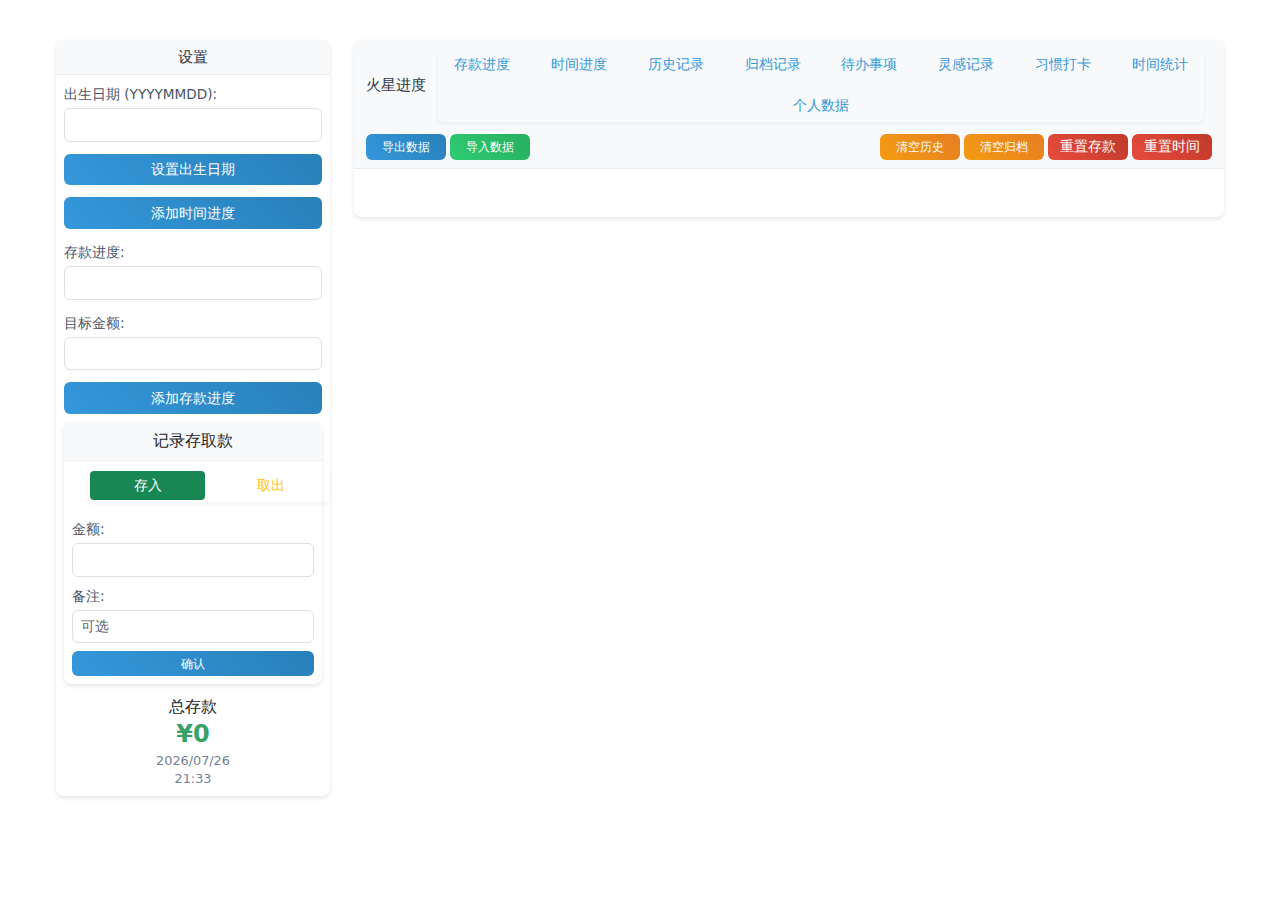
<file: hx.html>
<!DOCTYPE html>

<html lang="zh">
<head>
<meta charset="utf-8"/>
<meta content="width=device-width, initial-scale=1.0" name="viewport"/>
<title>穿越计划</title>
<link href="https://cdn.jsdelivr.net/npm/bootstrap@5.1.3/dist/css/bootstrap.min.css" rel="stylesheet"/>
<style>.hourglass {
width: 100px;
height: 170px;
display: block;
margin: 0 auto;
}
.card {
border: none;
border-radius: 8px;
box-shadow: 0 2px 8px rgba(0,0,0,0.08);
margin-bottom: 0.75rem !important;
}
.card-header {
background: #f8f9fa;
border-bottom: 1px solid rgba(0,0,0,0.05);
padding: 0.75rem 1rem;
}
.goal-container {
display: grid;
grid-template-columns: repeat(auto-fill, minmax(280px, 1fr));
gap: 0.5rem !important;
padding: 0.5rem !important;
}
@media (max-width: 768px) {
.container {
padding: 15px;
}
.card-header {
flex-direction: column;
align-items: stretch !important;
gap: 0.5rem;
}
.card-header > div {
justify-content: center;
}
.btn-group {
margin-top: 0.5rem;
}
}
.btn-group .btn {
padding: 0.25rem 0.5rem;
font-size: 0.875rem;
}
.card-header {
padding: 0.75rem 1rem;
flex-direction: column;
align-items: stretch !important;
gap: 0.75rem;
}
.card-header .btn {
padding: 0.375rem 0.75rem;
white-space: nowrap;
}
@media (max-width: 768px) {
.card-header {
flex-direction: column;
align-items: stretch !important;
gap: 0.5rem;
}
.card-header > div {
justify-content: center;
}
.btn-group {
margin-top: 0.5rem;
}
}
.form-label {
margin-bottom: 0.5rem;
font-weight: 500;
}
.mb-3 {
margin-bottom: 1.25rem !important;
}
.card-header .btn-group {
flex-wrap: nowrap;
margin: 0 0.5rem;
}
.card-header .btn {
padding: 0.375rem 0.75rem;
}
/* 调整卡片头部按钮布局 */
.card-header {
display: flex;
flex-wrap: wrap;
gap: 0.75rem;
padding: 1rem;
align-items: center;
}
.card-header .btn-group,
.card-header .action-buttons {
display: flex;
gap: 0.5rem;
flex-wrap: wrap;
}
/* 美化年龄进度卡片样式 */
.age-progress-card {
background: linear-gradient(to bottom right, #f8f9fa, #ffffff);
border-radius: 0.5rem;
padding: 1.5rem;
}
.age-progress-card .card-title {
color: #2c3e50;
font-size: 1.25rem;
margin-bottom: 1rem;
}
.age-progress-card .card-text {
color: #34495e;
line-height: 1.6;
margin-bottom: 1.25rem;
}
.age-progress-card .progress {
height: 1.5rem;
border-radius: 0.75rem;
background-color: #e9ecef;
margin: 1rem 0;
}
.age-progress-card .progress-bar {
background: linear-gradient(to right, #3498db, #2980b9);
border-radius: 0.75rem;
transition: width 0.3s ease;
}
.age-progress-card .progress-bar.bg-danger {
background: linear-gradient(to right, #e74c3c, #c0392b);
}
.age-progress-card .btn {
background: #3498db;
border: none;
padding: 0.5rem 1rem;
transition: all 0.3s ease;
}
.age-progress-card .btn:hover {
background: #2980b9;
transform: translateY(-1px);
}
/* 响应式调整 */
@media (max-width: 768px) {
.card-header {
flex-direction: column;
align-items: stretch;
}
.card-header > div {
width: 100%;
}
.card-header .btn,
.card-header .btn-group {
width: 100%;
margin: 0.25rem 0;
}
}
/* 去掉数字输入框的上下箭头 */
input[type="number"]::-webkit-inner-spin-button,
input[type="number"]::-webkit-outer-spin-button {
-webkit-appearance: none;
margin: 0;
}
input[type="number"] {
-moz-appearance: textfield; /* Firefox */
}
.progress {
height: 8px !important;
background-color: #e9ecef;
border-radius: 0.25rem;
overflow: hidden;
margin: 0.25rem 0 !important;
}
.progress-bar {
display: flex;
flex-direction: column;
justify-content: center;
color: #fff;
text-align: center;
white-space: nowrap;
background-color: #0d6efd;
transition: width .6s ease;
}
.progress-bar.bg-danger {
background-color: #dc3545 !important;
}
/* 调整文字和按钮的间距 */
.card-title {
margin-bottom: 0.25rem !important;
}
.d-flex {
gap: 0.25rem !important;
}
/* 调整删除按钮的大小和间距 */
.btn-danger.btn-sm {
padding: 0.1rem 0.3rem !important;
font-size: 0.7rem !important;
}
/* 调整文字大小 */
.small {
font-size: 0.8rem !important;
}
/* 调整剩余天数文字的样式 */
.text-muted {
font-size: 0.75rem !important;
}
/* 调整卡片间距和内部布局 */
.card {
box-shadow: 0 2px 4px rgba(0,0,0,0.1);
}
.card-body {
padding: 0.5rem !important;
}
/* 调整标题和内容的间距 */
.card-title {
margin: 0 !important;
}
/* 调整进度条容器的间距 */
.progress {
height: 8px !important;
margin: 0.25rem 0 !important;
}
/* 调整剩余天数和删除按钮的布局 */
.d-flex.justify-content-between {
margin-top: 0.25rem !important;
}
/* 调整年龄显示的间距 */
.text-muted {
margin: 0 !important;
padding: 0 !important;
}
/* 调整删除按钮的位置和大小 */
.btn-danger.btn-sm {
padding: 0.1rem 0.3rem !important;
margin: 0 !important;
line-height: 1 !important;
}
/* 调整剩余天数的显示 */
.card-body > div:last-child {
margin-top: 0.25rem !important;
}
/* 调整目标容器的间距 */
.goal-container {
gap: 0.5rem !important;
padding: 0.5rem !important;
}
/* 调整卡片标题和内容的字体大小 */
.card-title {
margin: 0 !important;
font-size: 1rem !important; /* 增大标题字体 */
}
/* 调整普通文本大小 */
.small {
font-size: 0.9rem !important; /* 增大普通文本 */
}
/* 调整剩余天数等辅助文本的大小 */
.text-muted {
font-size: 0.85rem !important; /* 增大辅助文本 */
}
/* 调整删除按钮的字体大小 */
.btn-danger.btn-sm {
padding: 0.1rem 0.3rem !important;
font-size: 0.85rem !important; /* 增大按钮文字 */
line-height: 1 !important;
}
/* 调整进度条文字大小 */
.progress-bar {
font-size: 0.85rem !important; /* 增大进度条文字 */
}
/* 整体页面布局优化 */
.container {
max-width: 1200px;
padding: 1.5rem;
}
/* 卡片样式优化 */
.card {
border: none;
box-shadow: 0 2px 8px rgba(0,0,0,0.08);
transition: all 0.3s ease;
}
.card:hover {
box-shadow: 0 4px 12px rgba(0,0,0,0.12);
}
/* 标题文字优化 */
.card-title {
color: #2c3e50;
font-weight: 600;
font-size: 1.1rem !important;
}
/* 表单样式优化 */
.form-control {
border-radius: 6px;
border: 1px solid #e0e0e0;
padding: 0.5rem 0.75rem;
transition: all 0.3s ease;
}
.form-control:focus {
border-color: #3498db;
box-shadow: 0 0 0 0.2rem rgba(52,152,219,0.1);
}
/* 按钮样式优化 */
.btn {
font-size: 0.85rem !important;
padding: 0.35rem 0.5rem;
border-radius: 6px;
font-weight: 500;
transition: all 0.3s ease;
white-space: nowrap;
}
.btn:hover {
transform: translateY(-1px);
box-shadow: 0 2px 4px rgba(0,0,0,0.1);
}
.btn-sm {
padding: 0.25rem 0.5rem;
font-size: 0.8rem !important;
}
.btn-primary {
background: linear-gradient(45deg, #3498db, #2980b9);
border: none;
color: white;
}
.btn-success {
background: linear-gradient(45deg, #2ecc71, #27ae60);
border: none;
color: white;
}
.btn-warning {
background: linear-gradient(45deg, #f39c12, #e67e22);
border: none;
color: white;
}
.btn-danger {
background: linear-gradient(45deg, #e74c3c, #c0392b);
border: none;
color: white;
}
/* 进度条样式优化 */
.progress {
height: 10px !important;
border-radius: 5px;
background-color: #f5f6fa;
overflow: hidden;
margin: 0.5rem 0 !important;
}
.progress-bar {
background: linear-gradient(to right, #3498db, #2980b9);
transition: width 0.6s ease;
}
.progress-bar.bg-danger {
background: linear-gradient(to right, #e74c3c, #c0392b);
}
/* 文字样式优化 */
.text-muted {
color: #7f8c8d !important;
font-size: 0.85rem !important;
}
.small {
font-size: 0.9rem !important;
color: #34495e;
}
/* 目标卡片布局优化 */
.goal-container {
display: grid;
grid-template-columns: repeat(auto-fill, minmax(300px, 1fr));
gap: 1rem !important;
padding: 1rem !important;
}
/* 历史记录和归档记录样式 */
.card-body p-2 {
padding: 0.75rem !important;
}
/* 按钮组样式优化 */
.btn-group {
box-shadow: 0 2px 4px rgba(0,0,0,0.05);
border-radius: 6px;
overflow: hidden;
}
.btn-group .btn {
border: none;
padding: 0.4rem 0.8rem;
}
/* 总存款金额显示优化 */
.text-success {
color: #2ecc71 !important;
font-weight: 600;
}
/* 响应式优化 */
@media (max-width: 768px) {
.container {
padding: 1rem;
}
.goal-container {
grid-template-columns: 1fr;
}
.card-header {
padding: 1rem;
}
}
/* 整体布局优化 */
.container {
max-width: 1200px;
padding: 1rem;
}
/* 左侧设置区域优化 */
.card {
border: none;
border-radius: 8px;
box-shadow: 0 2px 8px rgba(0,0,0,0.08);
margin-bottom: 0.75rem !important;
}
.card-header {
background: #f8f9fa;
border-bottom: 1px solid rgba(0,0,0,0.05);
padding: 0.75rem 1rem;
}
/* 表单样式优化 */
.form-control {
font-size: 0.85rem;
padding: 0.35rem 0.5rem;
border-radius: 6px;
height: auto;
}
.form-label {
font-size: 0.85rem;
color: #4a5568;
margin-bottom: 0.25rem;
text-align: center;  /* 居中标签 */
}
/* 按钮样式优化 */
.btn {
font-size: 0.85rem !important;
padding: 0.35rem 0.5rem;
height: auto;
}
.btn-sm {
font-size: 0.75rem !important;
padding: 0.2rem 0.4rem;
}
/* 字体优化 */
body {
font-family: system-ui, -apple-system, "Segoe UI", Roboto, "Helvetica Neue", Arial, sans-serif;
color: #2d3748;
line-height: 1.4;
}
.card-title {
font-size: 0.95rem !important;
font-weight: 500;
color: #2d3748;
margin: 0;
}
.text-muted {
color: #718096 !important;
font-size: 0.8rem !important;
}
.small {
font-size: 0.85rem !important;
color: #4a5568;
}
/* 进度条样式优化 */
.progress {
height: 8px !important;
border-radius: 4px;
background-color: #edf2f7;
margin: 0.4rem 0 !important;
}
.progress-bar {
font-size: 0.75rem !important;
background: #4299e1;
}
/* 目标卡片布局优化 */
.goal-container {
display: grid;
grid-template-columns: repeat(auto-fill, minmax(280px, 1fr));
gap: 0.75rem;
padding: 0.75rem;
}
/* 总存款显示优化 */
.text-success {
color: #38a169 !important;
font-weight: 500;
}
h3.text-success {
font-size: 1.25rem;
margin-top: 1rem;
}
/* 响应式优化 */
@media (max-width: 768px) {
.container {
padding: 0.75rem;
}
.card-header {
padding: 0.75rem;
}
.btn-group .btn {
padding: 0.3rem 0.5rem;
font-size: 0.8rem !important;
}
}
/* 更新左侧设置区域的样式 */
.card {
border: none;
border-radius: 8px;
box-shadow: 0 2px 8px rgba(0,0,0,0.08);
margin-bottom: 0.75rem !important;
}
.card-header {
background: #f8f9fa;
border-bottom: 1px solid rgba(0,0,0,0.05);
padding: 0.5rem 0.75rem;
text-align: center;  /* 居中标题 */
}
.card-body {
padding: 0.75rem !important;
}
/* 表单样式优化 */
.form-control {
font-size: 0.85rem;
padding: 0.35rem 0.5rem;
border-radius: 6px;
height: auto;
}
.form-label {
font-size: 0.85rem;
color: #4a5568;
margin-bottom: 0.25rem;
text-align: center;  /* 居中标签 */
}
/* 按钮样式优化 */
.btn {
font-size: 0.85rem !important;
padding: 0.35rem 0.5rem;
height: auto;
}
.btn-sm {
font-size: 0.75rem !important;
padding: 0.2rem 0.4rem;
}
/* 字体优化 */
body {
font-family: system-ui, -apple-system, "Segoe UI", Roboto, "Helvetica Neue", Arial, sans-serif;
color: #2d3748;
line-height: 1.4;
}
.card-title {
font-size: 0.95rem !important;
font-weight: 500;
color: #2d3748;
margin: 0;
}
/* 间距优化 */
.mb-3 {
margin-bottom: 0.75rem !important;
}
.mb-2 {
margin-bottom: 0.5rem !important;
}
/* 存取款表单优化 */
#depositForm, #withdrawForm {
text-align: center;  /* 居中表单内容 */
}
/* 总存款显示优化 */
.text-center.mt-4 {
margin-top: 0.75rem !important;
}
h3.text-success {
font-size: 1.1rem;
margin: 0;
}
/* 进度条容器优化 */
.goal-container {
gap: 0.5rem;
padding: 0.5rem;
}
/* 进度条卡片优化 */
.card.mb-3 {
margin-bottom: 0.5rem !important;
}
/* 响应式优化 */
@media (max-width: 768px) {
.container {
padding: 0.5rem;
}
.card-header {
padding: 0.5rem;
}
.card-body {
padding: 0.5rem !important;
}
}
/* 年龄目标分类样式 */
.age-goals-section {
margin-bottom: 1rem;
}
.age-category-title {
font-size: 0.9rem;
font-weight: 500;
color: #4a5568;
margin: 0.5rem 0;
padding: 0 0.5rem;
}
/* 年龄目标卡片容器 */
.age-goals-grid {
display: grid;
grid-template-columns: repeat(auto-fill, minmax(250px, 1fr));
gap: 0.35rem;  /* 减小卡片之间的间距 */
padding: 0 0.35rem;  /* 减小左右内边距 */
}
/* 年龄目标卡片样式优化 */
.age-goal-card {
border: none;
border-radius: 12px;
background: #ffffff;
box-shadow: 0 2px 8px rgba(0,0,0,0.08);
transition: all 0.3s ease;
margin-bottom: 0.75rem;
}
/* 今年进度卡片样式 */
.age-goal-card.yearly {
border-left: 4px solid #e74c3c;
background: linear-gradient(to right, rgba(231, 76, 60, 0.05), transparent);
}
.age-goal-card.yearly .goal-name::before {
content: "📅";
margin-right: 8px;
}
.age-goal-card.yearly .progress-bar {
background: linear-gradient(45deg, #e74c3c, #c0392b);
}
/* 人生进度卡片样式 */
.age-goal-card.lifetime {
border-left: 4px solid #3498db;
background: linear-gradient(to right, rgba(52, 152, 219, 0.05), transparent);
}
.age-goal-card.lifetime .goal-name::before {
content: "🌟";
margin-right: 8px;
}
.age-goal-card.lifetime .progress-bar {
background: linear-gradient(45deg, #f39c12, #e67e22) !important;
}
/* 分类标题样式优化 */
.age-category-title {
font-size: 1rem;
font-weight: 600;
color: #2d3748;
margin: 1rem 0 0.75rem;
padding: 0.5rem 1rem;
border-radius: 8px;
display: flex;
align-items: center;
gap: 0.5rem;
}
.age-category-title.yearly {
background: rgba(231, 76, 60, 0.1);
color: #c0392b;
}
.age-category-title.yearly::before {
content: "📅";
}
.age-category-title.lifetime {
background: rgba(52, 152, 219, 0.1);
color: #2980b9;
}
.age-category-title.lifetime::before {
content: "🌟";
}
.age-goal-card .card-body {
padding: 0.5rem !important;  /* 减小卡片内边距 */
}
.age-goal-info {
display: flex;
flex-direction: column;
gap: 0.25rem;  /* 减小内部元素间距 */
margin-bottom: 0.5rem;  /* 减小底部间距 */
}
.goal-header {
display: flex;
justify-content: space-between;
align-items: center;
margin-bottom: 0.25rem;  /* 添加小间距 */
}
.goal-name {
font-size: 1rem;  /* 稍微减小字号 */
font-weight: 600;
color: #2d3748;
}
.age-range {
display: flex;
align-items: center;
gap: 0.35rem;  /* 减小间距 */
color: #4a5568;
font-size: 0.85rem;  /* 减小字号 */
}
.time-info {
display: flex;
justify-content: space-between;
align-items: center;
background: #f7fafc;
padding: 0.35rem 0.5rem;  /* 减小内边距 */
border-radius: 4px;
margin-top: 0.25rem;  /* 减小顶部间距 */
}
.remaining-days {
display: flex;
align-items: center;
gap: 0.35rem;
color: #4a5568;
font-size: 0.85rem;
}
.progress-section {
margin: 0.5rem 0;  /* 减小上下间距 */
}
.progress {
height: 0.6rem !important;  /* 减小进度条高度 */
margin: 0.25rem 0;  /* 减小上下间距 */
}
.age-goal-actions {
display: flex;
justify-content: flex-end;
gap: 0.35rem;  /* 减小按钮间距 */
margin-top: 0.5rem;  /* 减小顶部间距 */
}
.age-goal-actions .btn {
padding: 0.25rem 0.5rem;  /* 减小按钮内边距 */
font-size: 0.8rem;  /* 减小按钮字号 */
}
/* 按钮图标样式 */
.btn-icon {
font-size: 0.8rem;  /* 减小图标大小 */
}
/* 归档分类标题样式 */
.archive-category-title {
font-size: 0.9rem;
font-weight: 500;
color: #4a5568;
margin: 1rem 0 0.75rem 0.5rem;
padding-bottom: 0.25rem;
border-bottom: 1px solid #e2e8f0;
}
/* 归档卡片容器 */
.archive-grid {
display: flex;
flex-direction: column;
gap: 0.5rem;
}
/* 归档卡片样式 */
.archive-card {
background: #fff;
border: 1px solid #e2e8f0;
border-radius: 8px;
margin-bottom: 0.5rem;
padding: 0.75rem;
}
.archive-card .card-body {
padding: 0 !important;
}
/* 归档信息布局 */
.archive-info {
display: flex;
justify-content: space-between;
align-items: center;
margin-bottom: 0.25rem;
}
.archive-name {
font-weight: 500;
color: #2d3748;
font-size: 0.9rem;
}
.archive-target {
color: #718096;
font-size: 0.85rem;
}
.archive-date {
color: #a0aec0;
font-size: 0.8rem;
}
/* 恢复按钮样式 */
.btn-restore {
font-size: 0.8rem;
padding: 0.2rem 0.5rem;
background-color: #3498db;
color: white;
border: none;
border-radius: 4px;
}
/* 空状态提示 */
.text-muted.small {
color: #a0aec0 !important;
font-size: 0.85rem;
text-align: center;
padding: 1rem;
}
/* 响应式布局 */
@media (max-width: 768px) {
.archive-container {
grid-template-columns: 1fr;
gap: 1rem;
}
}
/* 提示框样式 */
.toast {
position: fixed;
bottom: 20px;
left: 50%;
transform: translateX(-50%);
background: rgba(0, 0, 0, 0.8);
color: white;
padding: 8px 16px;
border-radius: 4px;
font-size: 0.9rem;
z-index: 1000;
}
/* 按钮组样式 */
.btn-group {
display: flex;
gap: 0.5rem;
margin-bottom: 1rem;
}
.btn-warning {
background-color: #f39c12;
border: none;
color: white;
}
.btn-warning:hover {
background-color: #e67e22;
}
/* 按钮组样式优化 */
.action-buttons {
display: flex;
gap: 0.5rem;
padding: 0.75rem;
background: #f8f9fa;
border-radius: 8px;
margin-bottom: 1rem;
}
.action-buttons .btn {
flex: 1;
padding: 0.5rem;
font-size: 0.9rem;
border-radius: 4px;
border: none;
}
/* 导入导出按钮组 */
.io-buttons {
display: flex;
gap: 0.5rem;
}
.io-buttons .btn {
background-color: #3498db;
color: white;
}
/* 重置按钮组 */
.reset-buttons {
display: flex;
gap: 0.5rem;
}
.reset-buttons .btn {
background-color: #e74c3c;
color: white;
}
/* 清空按钮组 */
.clear-buttons {
display: flex;
gap: 0.5rem;
}
.clear-buttons .btn {
background-color: #f39c12;
color: white;
}
/* 按钮样式优化 */
.btn-sm {
padding: 0.25rem 0.5rem;
font-size: 0.85rem;
}
.btn-primary {
background-color: #3498db;
border: none;
}
.btn-success {
background-color: #2ecc71;
border: none;
}
.btn-warning {
background-color: #f39c12;
border: none;
color: white;
}
.btn-danger {
background-color: #e74c3c;
border: none;
}
/* 统一按钮悬停效果 */
.btn:hover {
transform: translateY(-1px);
transition: transform 0.2s ease;
}
/* 修改按钮和进度条的颜色样式 */
/* 存款相关按钮使用绿色系 */
.btn-success,
button[type="submit"]:contains("存") {
background-color: #2ecc71 !important;
border-color: #27ae60 !important;
}
/* 取款相关按钮使用橙色系 */
.btn-warning,
button[type="submit"]:contains("取") {
background-color: #e67e22 !important;
border-color: #d35400 !important;
color: white !important;
}
/* 重置和删除按钮使用红色系 */
.btn-danger {
background-color: #e74c3c !important;
border-color: #c0392b !important;
}
/* 导入导出和普通功能按钮使用蓝色系 */
.btn-primary {
background-color: #3498db !important;
border-color: #2980b9 !important;
}
/* 统一非危险进度条样式 */
.progress-bar:not(.bg-danger):not(.age-goal-card.lifetime .progress-bar) {
background: linear-gradient(to right, #3498db, #2980b9) !important;
}
/* 年龄目标进度条 */
/* 今年进度使用红色系 */
.progress-bar.bg-danger {
background: linear-gradient(to right, #e74c3c, #c0392b) !important;
}
/* 归档按钮使用紫色系 */
.btn-success[onclick*="archive"] {
background-color: #9b59b6 !important;
border-color: #8e44ad !important;
}
/* 恢复按钮使用青色系 */
.btn-primary[onclick*="restore"] {
background-color: #1abc9c !important;
border-color: #16a085 !important;
}
/* 编辑按钮使用浅蓝色系 */
.btn-primary[onclick*="edit"] {
background-color: #00bcd4 !important;
border-color: #0097a7 !important;
}
/* 视图切换按钮组样式 */
.btn-outline-primary {
color: #3498db !important;
border-color: #3498db !important;
}
.btn-outline-primary:hover,
.btn-check:checked + .btn-outline-primary {
color: white !important;
background-color: #3498db !important;
}
/* 按钮悬停效果优化 */
.btn:hover {
transform: translateY(-1px);
transition: transform 0.2s ease;
}
/* 进度条动画效果 */
.progress-bar {
transition: width 0.6s ease-in-out;
}
/* 统一主要按钮样式 */
.btn-primary {
background-color: #3498db !important;
border-color: #2980b9 !important;
}
/* 四象限待办事项样式 */
.quadrant-grid {
display: grid;
grid-template-columns: minmax(350px, 1fr) minmax(350px, 1fr);
grid-template-rows: repeat(2, minmax(300px, 1fr));
gap: 1.5rem;
padding: 1rem;
min-height: 800px;
height: auto;
max-width: 1600px;
margin: 0 auto;
}
.quadrant {
border: 2px solid;
border-radius: 10px;
padding: 20px;
margin: 10px;
min-height: 300px;
position: relative;
display: flex;
flex-direction: column;
}
/* 响应式布局调整 */
@media (max-width: 1200px) {
.quadrant-grid {
grid-template-columns: minmax(300px, 1fr) minmax(300px, 1fr);
gap: 1rem;
}
.quadrant {
min-height: 250px;
}
}
@media (max-width: 768px) {
.quadrant-grid {
grid-template-columns: 1fr;
gap: 1rem;
}
.quadrant {
min-height: 250px;
}
}
.card-body {
padding: 0.5rem !important;
}
.goal-container {
max-width: 100%;
margin: 0 auto;
}
/* 优化四象限内部布局 */
.quadrant {
border: 2px solid;
border-radius: 10px;
padding: 15px;
margin: 10px;
min-height: 200px;
position: relative;
display: flex;
flex-direction: column;
}
/* 四个象限的不同颜色 */
.quadrant-1 {
border-color: #e74c3c;  /* 红色 - 重要且紧急 */
}
.quadrant-1 .quadrant-title {
color: #e74c3c;
font-weight: bold;
margin-bottom: 15px;
}
.quadrant-2 {
border-color: #3498db;  /* 蓝色 - 重要不紧急 */
}
.quadrant-2 .quadrant-title {
color: #3498db;
font-weight: bold;
margin-bottom: 15px;
}
.quadrant-3 {
border-color: #2ecc71;  /* 绿色 - 紧急不重要 */
}
.quadrant-3 .quadrant-title {
color: #2ecc71;
font-weight: bold;
margin-bottom: 15px;
}
.quadrant-4 {
border-color: #f1c40f;  /* 黄色 - 不重要不紧急 */
}
.quadrant-4 .quadrant-title {
color: #f1c40f;
font-weight: bold;
margin-bottom: 15px;
}
/* 添加淡色背景 */
.quadrant-1 { background-color: rgba(231, 76, 60, 0.05); }
.quadrant-2 { background-color: rgba(52, 152, 219, 0.05); }
.quadrant-3 { background-color: rgba(46, 204, 113, 0.05); }
.quadrant-4 { background-color: rgba(241, 196, 15, 0.05); }
.quadrant-header {
margin-bottom: 1rem;
}
.todo-list {
flex: 1;
overflow-y: auto;
margin-bottom: 0.75rem;
}
.add-todo {
margin-top: auto;
padding-top: 0.75rem;
}
.quadrant-title {
font-size: 1rem;
font-weight: 500;
color: #2d3748;
margin: 0;
}
.todo-item {
display: flex;
align-items: center;
gap: 0.5rem;
padding: 0.5rem;
border-bottom: 1px solid #f0f2f5;
}
.todo-item:last-child {
border-bottom: none;
}
.todo-checkbox {
width: 18px;
height: 18px;
}
.todo-text {
flex: 1;
font-size: 0.9rem;
color: #4a5568;
}
.todo-text.completed {
text-decoration: line-through;
color: #a0aec0;
}
.todo-actions {
display: flex;
gap: 0.5rem;
}
.quadrant-1 {
border-color: #e74c3c;
}
.quadrant-2 {
border-color: #3498db;
}
.quadrant-3 {
border-color: #2ecc71;
}
.quadrant-4 {
border-color: #f1c40f;
}
.quadrant-header.quadrant-1 {
color: #e74c3c;
}
.quadrant-header.quadrant-2 {
color: #3498db;
}
.quadrant-header.quadrant-3 {
color: #2ecc71;
}
.quadrant-header.quadrant-4 {
color: #f1c40f;
}
.add-todo {
display: flex;
gap: 0.5rem;
margin-top: 0.5rem;
}
.add-todo input {
flex: 1;
padding: 0.25rem 0.5rem;
border: 1px solid #e2e8f0;
border-radius: 4px;
font-size: 0.9rem;
}
.add-todo button {
padding: 0.25rem 0.5rem;
font-size: 0.9rem;
}
/* 进度条和金额显示优化 */
.progress-wrapper {
position: relative;
background: #f8fafc;
border-radius: 10px;
padding: 1.25rem;
margin: 1rem 0;
box-shadow: inset 0 2px 4px rgba(0,0,0,0.05);
}
.amount-display-wrapper {
display: flex;
justify-content: space-between;
margin-bottom: 0.75rem;
}
.amount-item {
text-align: center;
}
.amount-label {
font-size: 0.85rem;
color: #64748b;
margin-bottom: 0.25rem;
}
.amount-value {
font-size: 1.25rem;
font-weight: 600;
color: #1a202c;
}
.amount-value.current {
color: #3182ce;
}
.amount-value.target {
color: #2d3748;
}
.progress {
height: 1.25rem !important;
background: #e2e8f0;
border-radius: 0.75rem;
margin: 0.75rem 0;
overflow: hidden;
box-shadow: inset 0 2px 4px rgba(0,0,0,0.05);
}
.progress-bar {
background: linear-gradient(45deg, #3182ce, #4299e1);
position: relative;
transition: width 0.8s cubic-bezier(0.4, 0, 0.2, 1);
box-shadow: 0 2px 4px rgba(0,0,0,0.1);
}
.progress-bar.high {
background: linear-gradient(45deg, #48bb78, #68d391);
}
.progress-bar.medium {
background: linear-gradient(45deg, #ecc94b, #f6e05e);
}
.progress-bar.low {
background: linear-gradient(45deg, #f56565, #fc8181);
}
.progress-text {
position: absolute;
left: 50%;
top: 50%;
transform: translate(-50%, -50%);
color: white;
font-weight: 600;
font-size: 0.875rem;
text-shadow: 0 1px 2px rgba(0,0,0,0.1);
white-space: nowrap;
}
.progress-details {
display: flex;
justify-content: space-between;
font-size: 0.875rem;
color: #718096;
margin-top: 0.5rem;
}
.remaining-amount {
color: #e53e3e;
font-weight: 500;
}
/* 进度条动画效果 */
@keyframes progressFill {
from { transform: translateX(-100%); }
to { transform: translateX(0); }
}
.progress-bar {
animation: progressFill 1s ease-out forwards;
}
/* 目标名称样式 */
.goal-name {
font-size: 1rem;
font-weight: 600;
color: #1a365d;  /* 深蓝色，更醒目 */
}
/* 年龄区间样式 */
.age-range {
display: flex;
align-items: center;
gap: 0.35rem;
color: #4a5568;
font-size: 0.85rem;
}
.age-range span {
color: #2c5282;  /* 蓝色，突出年龄数字 */
font-weight: 500;
}
.age-arrow {
color: #a0aec0;  /* 浅灰色箭头 */
font-weight: normal;
}
/* 剩余天数样式 */
.remaining-days {
display: flex;
align-items: center;
gap: 0.35rem;
}
.remaining-days i {
color: #718096;  /* 图标颜色 */
}
.days-count {
color: #e53e3e;  /* 红色突出显示天数 */
font-weight: 600;
font-size: 0.9rem;
}
.days-label {
color: #718096;  /* 浅灰色文字 */
font-size: 0.8rem;
}
/* 时间进度值样式 */
.time-value {
font-size: 0.8rem;
font-weight: 500;
}
.time-value.urgent {
color: #c53030;  /* 深红色 */
}
.time-value.warning {
color: #b7791f;  /* 深橙色 */
}
.time-value.normal {
color: #2b6cb0;  /* 深蓝色 */
}
/* 进度条样式优化 */
.progress-bar {
background: linear-gradient(45deg, #4299e1, #63b3ed);  /* 蓝色渐变 */
}
/* 分类标题样式 */
.age-category-title {
font-size: 0.85rem;
font-weight: 600;
color: #2d3748;  /* 深灰色 */
margin: 0.35rem 0;
padding: 0 0.35rem;
}
/* 按钮文字颜色 */
.age-goal-actions .btn {
color: #ffffff;  /* 白色按钮文字 */
}
.age-goal-actions .btn-icon {
color: #ffffff;  /* 白色图标 */
}
/* 年龄目标卡片样式优化 */
.age-goal-card .card-body {
padding: 0.5rem !important;
}
/* 按钮样式优化 */
.age-goal-card .btn-sm {
padding: 0.15rem 0.35rem !important;
font-size: 0.75rem !important;
line-height: 1.2;
border-radius: 4px;
}
.age-goal-card .btn-icon {
font-size: 0.7rem;
margin-right: 0.15rem;
}
/* 内容布局优化 */
.age-goal-info {
margin-top: 0.35rem;
}
.age-range {
margin-bottom: 0.35rem;
}
/* 进度条区域优化 */
.progress-section {
margin: 0.35rem 0 0 0;
}
.progress {
margin: 0;
height: 0.5rem !important;
}
/* 灵感管理样式 */
.inspiration-container {
padding: 1rem;
}
.inspiration-header {
display: flex;
justify-content: space-between;
align-items: center;
margin-bottom: 1rem;
}
.inspiration-search {
position: relative;
max-width: 300px;
}
.inspiration-search input {
width: 100%;
padding: 0.5rem 1rem;
border-radius: 20px;
border: 1px solid #e2e8f0;
padding-left: 2.5rem;
}
.inspiration-search i {
position: absolute;
left: 1rem;
top: 50%;
transform: translateY(-50%);
color: #718096;
}
/* 修改标签按钮样式 */
.inspiration-filters {
display: flex;
align-items: center;
gap: 0.5rem;
margin: 1rem 0;
padding: 0.5rem;
background: #fff;
border-radius: 8px;
overflow-x: auto;
white-space: nowrap;
}
.tag-buttons {
display: flex;
gap: 0.5rem;
}
.tag-btn {
padding: 0.35rem 1rem;
border: none;
background: #f0f2f5;
color: #666;
font-size: 0.875rem;
border-radius: 16px;
cursor: pointer;
transition: all 0.2s ease;
outline: none;
}
.tag-btn:hover {
background: #e4e6eb;
color: #333;
}
.tag-btn.active {
background: #e6f3ff;
color: #1890ff;
}
/* 适配移动端 */
@media (max-width: 768px) {
.inspiration-filters {
padding: 0.5rem;
margin: 0.5rem 0;
}
.tag-btn {
padding: 0.25rem 0.75rem;
font-size: 0.8rem;
}
}
.inspiration-list {
min-height: 200px;
}
/* 灵感列表项样式优化 */
.inspiration-item {
background: white;
border-radius: 8px;
padding: 1rem;
margin-bottom: 0.5rem;
box-shadow: 0 1px 3px rgba(0,0,0,0.1);
cursor: move;
transition: all 0.2s;
position: relative;
display: flex;
flex-direction: column;
gap: 0.5rem;
width: 100%;
}
.inspiration-header-row {
display: flex;
align-items: flex-start;
gap: 1rem;
width: 100%;
}
.inspiration-number {
font-weight: 600;
color: #2d3748;
min-width: 30px;
text-align: center;
padding-top: 2px;
}
.inspiration-content {
flex: 1;
min-width: 0;
width: 100%;
}
.inspiration-text {
color: #4a5568;
margin: 0;
white-space: pre-wrap;
word-break: break-word;
line-height: 1.5;
padding: 4px 0;
}
.inspiration-footer {
display: flex;
justify-content: space-between;
align-items: center;
margin-top: 0.5rem;
flex-wrap: wrap;
gap: 0.5rem;
}
.inspiration-info {
display: flex;
flex-direction: column;
gap: 0.25rem;
}
.inspiration-tags {
display: flex;
flex-wrap: wrap;
gap: 0.5rem;
}
.inspiration-tag {
background: #e2e8f0;
color: #4a5568;
padding: 0.2rem 0.5rem;
border-radius: 1rem;
font-size: 0.75rem;
white-space: nowrap;
}
.inspiration-time {
color: #718096;
font-size: 0.75rem;
}
.inspiration-actions {
display: flex;
gap: 0.5rem;
margin-left: auto;
}
.inspiration-actions button {
padding: 0.15rem 0.5rem;
font-size: 0.75rem;
border: none;
border-radius: 4px;
cursor: pointer;
transition: all 0.2s;
min-width: 45px;
height: 24px;
line-height: 1;
display: inline-flex;
align-items: center;
justify-content: center;
}
.inspiration-actions .btn-edit {
background: linear-gradient(45deg, #3498db, #2980b9);
color: white;
}
.inspiration-actions .btn-delete {
background: linear-gradient(45deg, #e74c3c, #c0392b);
color: white;
}
.inspiration-actions button:hover {
transform: translateY(-1px);
box-shadow: 0 2px 4px rgba(0,0,0,0.1);
}
.inspiration-actions button i {
font-size: 0.75rem;
margin-right: 2px;
}
.dragging {
opacity: 0.5;
background: #f7fafc;
}
.tag-selection {
display: flex;
flex-wrap: wrap;
gap: 0.5rem;
margin-top: 0.5rem;
}
.tag-list {
display: flex;
flex-wrap: wrap;
gap: 0.5rem;
margin-top: 0.5rem;
}
.tag-item {
display: flex;
align-items: center;
gap: 0.5rem;
background: #e2e8f0;
padding: 0.25rem 0.75rem;
border-radius: 1rem;
}
.tag-item button {
padding: 0;
width: 1.2rem;
height: 1.2rem;
display: flex;
align-items: center;
justify-content: center;
border-radius: 50%;
}
.inspiration-filter {
cursor: pointer;
padding: 0.25rem 0.75rem;
border-radius: 1rem;
background: #e2e8f0;
color: #4a5568;
transition: all 0.2s;
}
.inspiration-filter.active {
background: #3498db;
color: white;
}
/* 标签按钮样式 */
.tag-btn {
padding: 0.35rem 1rem;
border: none;
background: #f0f2f5;
color: #666;
font-size: 0.875rem;
border-radius: 16px;
cursor: pointer;
transition: all 0.2s ease;
outline: none;
}
.tag-btn:hover {
background: #e4e6eb;
color: #333;
}
.tag-btn.active {
background: #e6f3ff;
color: #1890ff;
}
/* 标签管理样式 */
.tag-selection {
display: flex;
flex-wrap: wrap;
gap: 0.5rem;
margin-top: 0.5rem;
}
.tag-list {
display: flex;
flex-wrap: wrap;
gap: 0.5rem;
margin-top: 0.5rem;
}
.tag-item {
display: flex;
align-items: center;
gap: 0.5rem;
background: #e2e8f0;
padding: 0.25rem 0.75rem;
border-radius: 1rem;
}
.tag-item button {
padding: 0;
width: 1.2rem;
height: 1.2rem;
display: flex;
align-items: center;
justify-content: center;
border-radius: 50%;
border: none;
background: rgba(0,0,0,0.1);
color: #666;
cursor: pointer;
transition: all 0.2s ease;
}
.tag-item button:hover {
background: rgba(0,0,0,0.2);
color: #333;
}
/* 标签管理模态框样式 */
.current-tags {
margin-top: 1rem;
padding-top: 1rem;
border-top: 1px solid #e2e8f0;
}
.current-tags .form-label {
margin-bottom: 0.75rem;
color: #4a5568;
font-weight: 500;
}
/* 添加标签输入框组样式 */
.input-group {
display: flex;
gap: 0.5rem;
}
.input-group .form-control {
flex: 1;
border-radius: 0.375rem;
}
.input-group .btn {
white-space: nowrap;
border-radius: 0.375rem;
}
.add-todo-container {
position: absolute;
bottom: 15px;
left: 15px;
right: 15px;
display: flex;
gap: 10px;
width: calc(100% - 30px); /* 设置容器宽度 */
}
.add-todo-input {
flex: 1;
padding: 6px 12px;
border: 1px solid #ced4da;
border-radius: 4px;
min-width: 200px; /* 设置最小宽度 */
width: calc(100% - 65px); /* 减去按钮宽度和间距 */
}
.add-todo-btn {
width: 55px;
padding: 6px 12px;
background-color: #0d6efd;
color: white;
border: none;
border-radius: 4px;
cursor: pointer;
white-space: nowrap;
}
.inspiration-container {
width: 100%;
max-width: 1200px;
margin: 0 auto;
padding: 1rem;
}
/* 灵感页面整体布局 */
.inspiration-wrapper {
width: 100%;
max-width: 800px;
margin: 0 auto;
padding: 1rem;
box-sizing: border-box;
}
/* 灵感列表布局 */
.inspiration-grid {
display: flex;
flex-direction: column;
gap: 0.15rem;  /* 减小灵感卡片之间的间距 */
padding: 0.15rem 0;
}
/* 灵感卡片样式优化 */
.inspiration-item {
background: white;
border-radius: 4px;  /* 减小圆角 */
padding: 0.25rem;  /* 减小内边距 */
box-shadow: 0 1px 2px rgba(0,0,0,0.05);
border: 1px solid #eee;
width: 100%;
}
/* 灵感内容布局优化 */
.inspiration-header-row {
display: flex;
align-items: flex-start;
gap: 0.25rem;  /* 减小序号与内容的间距 */
margin-bottom: 0.15rem;  /* 减小与底部的间距 */
}
/* 序号样式优化 */
.inspiration-number {
font-size: 0.8rem;
color: #666;
min-width: 20px;
text-align: center;
background: #f5f5f5;
border-radius: 2px;
padding: 0.1rem 0.2rem;
}
/* 底部信息样式优化 */
.inspiration-footer {
display: flex;
justify-content: space-between;
align-items: center;
margin-top: 0.15rem;  /* 减小与内容的间距 */
font-size: 0.8rem;
}
/* 标签样式优化 */
.inspiration-tag {
background: #f0f0f0;
color: #666;
padding: 0.05rem 0.25rem;  /* 减小标签内边距 */
border-radius: 2px;
font-size: 0.75rem;
}
/* 按钮样式优化 */
.inspiration-actions button {
padding: 0.1rem 0.25rem;  /* 减小按钮内边距 */
font-size: 0.75rem;
gap: 0.15rem;
}
/* 时间显示优化 */
.inspiration-time {
font-size: 0.75rem;
}
/* 搜索框样式优化 */
.inspiration-search {
position: relative;
width: 100%;
max-width: 300px;
}
.inspiration-search input {
width: 100%;
padding: 0.4rem 0.75rem 0.4rem 2rem;
border: 1px solid #ddd;
border-radius: 4px;
font-size: 0.9rem;
}
.inspiration-search i {
position: absolute;
left: 0.75rem;
top: 50%;
transform: translateY(-50%);
color: #999;
}
/* 标签按钮样式优化 */
.tag-buttons {
display: flex;
flex-wrap: wrap;
gap: 0.35rem;
}
.tag-btn {
padding: 0.25rem 0.5rem;
font-size: 0.85rem;
border: 1px solid #ddd;
border-radius: 3px;
background: white;
cursor: pointer;
transition: all 0.2s ease;
}
.tag-btn.active {
background: #3498db;
color: white;
border-color: #3498db;
}
/* 进一步优化样式,让界面更紧凑 */
.inspiration-wrapper {
width: 100%;
max-width: 700px; /* 减小最大宽度 */
margin: 0 auto;
padding: 0.5rem; /* 减小内边距 */
}
/* 头部搜索和按钮区域 */
.inspiration-header {
margin-bottom: 0.5rem;
padding: 0.5rem;
}
/* 标签筛选区域 */
.inspiration-filters {
padding: 0.25rem 0.5rem;
margin-bottom: 0.5rem;
}
/* 灵感列表布局 */
.inspiration-grid {
gap: 0.25rem; /* 进一步减小间距 */
padding: 0.25rem 0;
}
/* 灵感卡片样式 */
.inspiration-item {
padding: 0.35rem; /* 减小内边距 */
}
/* 按钮样式优化 */
.btn-sm {
padding: 0.2rem 0.4rem;
font-size: 0.8rem;
}
/* 搜索框样式 */
.inspiration-search input {
padding: 0.25rem 0.5rem 0.25rem 1.75rem;
font-size: 0.85rem;
}
/* 标签样式 */
.tag-btn {
padding: 0.15rem 0.35rem;
font-size: 0.8rem;
}
/* 添加复选框样式 */
.inspiration-checkbox {
display: flex;
align-items: center;
margin-right: 0.25rem;
}
.inspiration-select {
width: 16px;
height: 16px;
cursor: pointer;
}
/* 拖拽样式 */
.inspiration-item.dragging {
opacity: 0.5;
background: #f8f9fa;
}
/* 调整布局以适应复选框 */
.inspiration-header-row {
display: flex;
align-items: flex-start;
gap: 0.25rem;
}
.todo-item.dragging {
opacity: 0.5;
background: #f8f9fa;
}
.todo-item.drag-over-top {
border-top: 2px solid #3498db;
}
.todo-item.drag-over-bottom {
border-bottom: 2px solid #3498db;
}
.todo-list {
min-height: 50px;
padding: 8px;
}
.todo-item {
cursor: move;
transition: all 0.2s ease;
}
.total-saved-container {
background: linear-gradient(145deg, #f8f9fa, #ffffff);
border-radius: 10px;
padding: 1rem;
margin-top: 1.5rem;
box-shadow: 0 2px 8px rgba(0,0,0,0.05);
text-align: center;
}
.total-saved-label {
color: #6c757d;
font-size: 0.9rem;
margin-bottom: 0.5rem;
}
.total-saved-amount {
color: #2ecc71;
font-size: 1.5rem;
font-weight: 600;
margin: 0;
}
.timeline-view {
padding: 20px;
}
.timeline-group {
margin-bottom: 2rem;
border-radius: 8px;
background: #fff;
box-shadow: 0 1px 3px rgba(0,0,0,0.1);
}
.timeline-date {
padding: 10px 15px;
background: #f8f9fa;
border-radius: 8px 8px 0 0;
color: #495057;
font-weight: 500;
font-size: 0.9rem;
}
.timeline-items {
padding: 15px;
}
.timeline-item {
position: relative;
padding-left: 24px;
margin-bottom: 15px;
}
.timeline-item:last-child {
margin-bottom: 0;
}
.timeline-item::before {
content: '';
position: absolute;
left: 0;
top: 8px;
width: 8px;
height: 8px;
border-radius: 50%;
background: #6c757d;
}
.timeline-item::after {
content: '';
position: absolute;
left: 3px;
top: 16px;
width: 2px;
height: calc(100% + 7px);
background: #e9ecef;
}
.timeline-item:last-child::after {
display: none;
}
.view-switch {
display: flex;
gap: 0.5rem;
margin-bottom: 1rem;
}
.view-switch button {
padding: 0.25rem 0.75rem;
border: 1px solid #dee2e6;
border-radius: 4px;
background: #fff;
color: #495057;
cursor: pointer;
transition: all 0.2s;
}
.view-switch button.active {
background: #0d6efd;
color: #fff;
border-color: #0d6efd;
}
/* 优化灵感界面按钮样式 */
.inspiration-actions-group {
display: flex;
gap: 0.5rem;
align-items: center;
}
.inspiration-actions-group .btn {
display: inline-flex;
align-items: center;
gap: 0.35rem;
padding: 0.4rem 0.8rem;
font-size: 0.875rem;
border-radius: 6px;
transition: all 0.2s ease;
box-shadow: 0 1px 2px rgba(0,0,0,0.05);
}
.inspiration-actions-group .btn:hover {
transform: translateY(-1px);
box-shadow: 0 4px 6px rgba(0,0,0,0.1);
}
.inspiration-actions-group .btn i {
font-size: 0.875rem;
}
.inspiration-actions-group .btn-primary {
background: linear-gradient(145deg, #0d6efd, #0b5ed7);
border: none;
}
.inspiration-actions-group .btn-success {
background: linear-gradient(145deg, #198754, #157347);
border: none;
}
.inspiration-actions-group .btn-danger {
background: linear-gradient(145deg, #dc3545, #bb2d3b);
border: none;
}
.inspiration-actions-group .btn-secondary {
background: linear-gradient(145deg, #6c757d, #5c636a);
border: none;
}
.inspiration-header {
background: #fff;
padding: 1rem;
border-radius: 8px;
box-shadow: 0 1px 3px rgba(0,0,0,0.1);
margin-bottom: 1rem;
}
.inspiration-search {
position: relative;
flex: 1;
max-width: 300px;
margin-right: 1rem;
}
.inspiration-search input {
width: 100%;
padding: 0.5rem 1rem 0.5rem 2.2rem;
border: 1px solid #dee2e6;
border-radius: 6px;
font-size: 0.875rem;
transition: all 0.2s;
}
.inspiration-search input:focus {
outline: none;
border-color: #86b7fe;
box-shadow: 0 0 0 0.25rem rgba(13,110,253,.25);
}
.inspiration-search i {
position: absolute;
left: 0.75rem;
top: 50%;
transform: translateY(-50%);
color: #6c757d;
font-size: 0.875rem;
}
.view-switch {
margin: 0 1rem;
}
.view-switch button {
padding: 0.4rem 0.8rem;
font-size: 0.875rem;
border-radius: 6px;
}
.view-switch button i {
margin-right: 0.35rem;
}
.view-switch button:hover {
transform: translateY(-1px);
box-shadow: 0 2px 4px rgba(0,0,0,0.1);
}
/* 调整卡片间距和内部布局 */
.card {
box-shadow: 0 2px 4px rgba(0,0,0,0.1);
}
/* 时间统计界面样式 */
.time-tracking-container {
padding: 20px;
background: #fff;
border-radius: 8px;
box-shadow: 0 2px 8px rgba(0,0,0,0.1);
}
.event-card {
background: #f8f9fa;
border-radius: 8px;
padding: 15px;
margin-bottom: 15px;
box-shadow: 0 1px 3px rgba(0,0,0,0.05);
}
.event-header {
display: flex;
justify-content: space-between;
align-items: center;
margin-bottom: 10px;
}
.event-name {
font-weight: 500;
color: #333;
}
.time-input {
width: 120px;
padding: 4px 8px;
border: 1px solid #ddd;
border-radius: 4px;
margin-right: 8px;
}
.time-total {
color: #666;
font-size: 14px;
margin-top: 8px;
}
.add-event-btn {
margin-bottom: 20px;
padding: 8px 16px;
background-color: #007bff;
color: white;
border: none;
border-radius: 4px;
cursor: pointer;
}
.add-event-btn:hover {
background-color: #0056b3;
}
.event-card .btn {
padding: 4px 12px;
font-size: 14px;
margin-left: 8px;
}
.event-card .btn-success {
background-color: #28a745;
border-color: #28a745;
color: white;
}
.event-card .btn-danger {
background-color: #dc3545;
border-color: #dc3545;
color: white;
}
/* 响应式布局优化 */
@media (max-width: 576px) {
.event-header {
flex-direction: column;
align-items: flex-start;
}
.event-name {
margin-bottom: 10px;
}
.time-input {
width: 100%;
margin-bottom: 10px;
}
.event-card .btn {
margin-left: 0;
margin-right: 8px;
}
}
/* 导航按钮组样式 */
.btn-group {
display: flex;
flex-wrap: wrap;
gap: 0.25rem;
}
.btn-group .btn {
border-radius: 4px !important;
margin: 0 !important;
white-space: nowrap;
}
.btn-group .btn-outline-primary {
padding: 0.25rem 0.75rem;
font-size: 0.875rem;
}
.btn-group .btn-check:checked + .btn-outline-primary {
background-color: #0d6efd;
color: white;
}
@media (max-width: 768px) {
.btn-group {
flex-wrap: wrap;
justify-content: flex-start;
width: 100%;
}
}
/* 导航按钮样式 */
.nav-buttons {
display: flex;
flex-wrap: wrap;
gap: 0.25rem;
}
.nav-buttons .btn {
padding: 0.25rem 0.75rem;
font-size: 0.875rem;
border-radius: 4px;
margin: 0;
white-space: nowrap;
}
.nav-buttons .btn-check:checked + .btn-outline-primary {
background-color: #0d6efd;
color: white;
}
@media (max-width: 768px) {
.nav-buttons {
width: 100%;
justify-content: flex-start;
}
}
/* 视图容器样式 */
.view-container {
display: none;
width: 100%;
margin-top: 1rem;
}
.view-container.active {
display: block;
}
/* 导航按钮样式 */
.nav-buttons {
display: flex;
flex-wrap: wrap;
gap: 0.25rem;
margin-top: 0.5rem;
}
.nav-buttons .btn {
padding: 0.25rem 0.75rem;
font-size: 0.875rem;
border-radius: 4px;
margin: 0;
white-space: nowrap;
}
.nav-buttons .btn-check:checked + .btn-outline-primary {
background-color: #0d6efd;
color: white;
}
/* 时间统计界面样式 */
.time-tracking-container {
background: #fff;
border-radius: 10px;
padding: 1.5rem;
margin-top: 1rem;
}
.event-card {
background: #f8f9fa;
border-radius: 8px;
padding: 1rem;
margin-bottom: 1rem;
box-shadow: 0 1px 3px rgba(0,0,0,0.05);
}
.event-header {
display: flex;
justify-content: space-between;
align-items: center;
margin-bottom: 0.5rem;
}
.event-name {
font-weight: 500;
color: #2c3e50;
}
.time-input {
width: 120px;
padding: 0.25rem 0.5rem;
border: 1px solid #ced4da;
border-radius: 4px;
margin-right: 0.5rem;
}
.time-total {
color: #6c757d;
font-size: 0.9rem;
margin-top: 0.25rem;
}
.add-event-btn {
margin-bottom: 1rem;
}
/* 导航按钮组样式 */
.btn-group {
display: flex;
flex-wrap: wrap;
gap: 4px;
margin-left: 1rem;
}
.btn-group .btn {
border-radius: 4px !important;
margin: 0 !important;
white-space: nowrap;
font-size: 0.875rem;
padding: 0.25rem 0.75rem;
}
.btn-group .btn-check:checked + .btn-outline-primary {
background-color: #0d6efd;
color: white;
}
@media (max-width: 768px) {
.btn-group {
margin-left: 0;
margin-top: 0.5rem;
width: 100%;
}
.btn-group .btn {
flex: 1;
text-align: center;
padding: 0.375rem 0.5rem;
}
}
/* 卡片头部布局 */
.card-header .d-flex {
gap: 0.5rem;
}
.card-title {
white-space: nowrap;
margin-bottom: 0 !important;
}
/* 导航按钮组样式优化 */
.btn-group {
gap: 0.25rem;
}
.btn-group .btn {
font-size: 0.875rem !important;
padding: 0.25rem 0.75rem !important;
border-radius: 4px !important;
margin: 0.125rem !important;
}
.btn-group .btn-outline-primary:hover {
background-color: #0d6efd;
color: white;
}
.btn-group .btn-check:checked + .btn-outline-primary {
background-color: #0d6efd;
color: white;
box-shadow: 0 2px 4px rgba(13, 110, 253, 0.2);
}
@media (max-width: 768px) {
.btn-group {
width: 100%;
justify-content: flex-start;
}
.btn-group .btn {
flex: 1 1 auto;
min-width: calc(33.333% - 0.5rem);
text-align: center;
}
}
/* 个人数据界面样式 */
.personal-data-container {
padding: 1rem;
}
.data-category {
transition: all 0.3s ease;
border: none;
box-shadow: 0 2px 8px rgba(0,0,0,0.1);
}
.data-category:hover {
transform: translateY(-2px);
box-shadow: 0 4px 12px rgba(0,0,0,0.15);
}
.data-category .card-header {
background: linear-gradient(145deg, #f8f9fa, #ffffff);
border-bottom: 1px solid rgba(0,0,0,0.05);
}
.data-item {
padding: 0.5rem;
border-radius: 4px;
background: #f8f9fa;
margin-bottom: 0.5rem;
transition: all 0.2s ease;
}
.data-item:hover {
background: #e9ecef;
}
.data-content {
font-size: 0.9rem;
color: #495057;
}
.data-item .badge {
font-size: 0.8rem;
padding: 0.25rem 0.5rem;
}
.data-item .btn-group {
opacity: 0.6;
transition: opacity 0.2s ease;
}
.data-item:hover .btn-group {
opacity: 1;
}
.categories-container {
display: grid;
grid-template-columns: repeat(auto-fill, minmax(300px, 1fr));
gap: 1rem;
padding: 1rem 0;
}
@media (max-width: 768px) {
.categories-container {
grid-template-columns: 1fr;
}
.data-item .btn-group {
opacity: 1;
}
}
/* 添加按钮悬停效果 */
.personal-data-container .btn {
transition: all 0.2s ease;
}
.personal-data-container .btn:hover {
transform: translateY(-1px);
box-shadow: 0 2px 5px rgba(0,0,0,0.1);
}
/* 数据项动画效果 */
.data-item {
animation: fadeIn 0.3s ease;
}
@keyframes fadeIn {
from {
opacity: 0;
transform: translateY(10px);
}
to {
opacity: 1;
transform: translateY(0);
}
}
</style>
</head>
<body>
<div class="container mt-4">
<div class="row">
<div class="col-md-3">
<div class="card mb-4">
<div class="card-header">
<h5 class="card-title">设置</h5>
</div>
<div class="card-body">
<form class="mb-3" id="birthDateForm">
<div class="mb-3">
<label class="form-label">出生日期 (YYYYMMDD):</label>
<input class="form-control" id="birthDate" type="text"/>
</div>
<button class="btn btn-primary w-100" type="submit">设置出生日期</button>
</form>
<button class="btn btn-primary w-100 mb-3" onclick="showAgeSettingsModal()">添加时间进度</button>
<form id="goalForm">
<div class="mb-3">
<label class="form-label">存款进度:</label>
<input class="form-control" id="goalName" type="text"/>
</div>
<div class="mb-3">
<label class="form-label">目标金额:</label>
<input class="form-control" id="goalAmount" type="text"/>
</div>
<button class="btn btn-primary w-100" type="submit">添加存款进度</button>
</form>
<div class="card mt-2">
<div class="card-header py-2">记录存取款</div>
<div class="card-body p-2">
<form id="moneyForm">
<div class="mb-2">
<div class="btn-group w-100" role="group">
<input class="btn-check" id="depositType" name="operationType" type="radio" value="deposit"/>
<label class="btn btn-outline-success" for="depositType">存入</label>
<input class="btn-check" id="withdrawType" name="operationType" type="radio" value="withdraw"/>
<label class="btn btn-outline-warning" for="withdrawType">取出</label>
</div>
</div>
<div class="mb-2">
<label class="form-label mb-1">金额:</label>
<input class="form-control form-control-sm" id="amount" type="text"/>
</div>
<div class="mb-2">
<label class="form-label mb-1">备注:</label>
<input class="form-control form-control-sm" id="note" placeholder="可选" type="text"/>
</div>
<button class="btn btn-primary btn-sm w-100" type="submit">确认</button>
</form>
</div>
</div>
<div class="text-center mt-4">
<div>总存款</div>
<div class="text-success fs-4 fw-bold" id="totalSaved">${formatMoney(appData.totalSaved)}</div>
<div class="text-muted mt-2">
<div id="currentDate"></div>
<div id="currentTime"></div>
</div>
</div>
</div>
</div>
</div>
<div class="col-md-9">
<div class="card">
<div class="card-header">
<div class="d-flex flex-column flex-md-row align-items-start align-items-md-center">
<h5 class="card-title mb-2 mb-md-0 me-md-3">火星进度</h5>
<div class="btn-group flex-wrap" role="group">
<input class="btn-check" id="savingsMode" name="viewMode" type="radio"/>
<label class="btn btn-outline-primary" for="savingsMode">存款进度</label>
<input class="btn-check" id="ageMode" name="viewMode" type="radio"/>
<label class="btn btn-outline-primary" for="ageMode">时间进度</label>
<input class="btn-check" id="historyMode" name="viewMode" type="radio"/>
<label class="btn btn-outline-primary" for="historyMode">历史记录</label>
<input class="btn-check" id="archiveMode" name="viewMode" type="radio"/>
<label class="btn btn-outline-primary" for="archiveMode">归档记录</label>
<input class="btn-check" id="todoMode" name="viewMode" type="radio"/>
<label class="btn btn-outline-primary" for="todoMode">待办事项</label>
<input class="btn-check" id="inspirationMode" name="viewMode" type="radio"/>
<label class="btn btn-outline-primary" for="inspirationMode">灵感记录</label>
<input class="btn-check" id="habitMode" name="viewMode" type="radio"/>
<label class="btn btn-outline-primary" for="habitMode">习惯打卡</label>
<input class="btn-check" id="timeTrackingMode" name="viewMode" type="radio"/>
<label class="btn btn-outline-primary" for="timeTrackingMode">时间统计</label>
<input class="btn-check" id="personalDataMode" name="viewMode" type="radio"/>
<label class="btn btn-outline-primary" for="personalDataMode">个人数据</label>
</div>
</div>
<div class="d-flex flex-wrap align-items-center gap-2">
<!-- 导入导出按钮组 -->
<div class="d-flex gap-2">
<button class="btn btn-primary btn-sm py-1 px-3" onclick="exportData()" style="min-width: 80px;">导出数据</button>
<button class="btn btn-success btn-sm py-1 px-3" onclick="document.getElementById('importFile').click()" style="min-width: 80px;">导入数据</button>
<input accept=".json" id="importFile" onchange="importData(event)" style="display: none" type="file"/>
</div>
<!-- 右侧功能按钮组，使用 ms-auto 将其推到最右边 -->
<div class="d-flex gap-2 ms-auto">
<!-- 清空按钮 -->
<button class="btn btn-warning btn-sm py-1 px-3" onclick="clearHistory()" style="min-width: 80px;">清空历史</button>
<button class="btn btn-warning btn-sm py-1 px-3" onclick="clearArchived()" style="min-width: 80px;">清空归档</button>
<!-- 重置按钮 -->
<button class="btn btn-danger btn-sm py-1 px-3" onclick="resetSavings()" style="min-width: 80px;">重置存款</button>
<button class="btn btn-danger btn-sm py-1 px-3" onclick="resetTime()" style="min-width: 80px;">重置时间</button>
</div>
</div>
</div>
<div class="card-body">
<div class="goal-container" id="goalsContainer">
<!-- Goals will be added here dynamically -->
</div>
<!-- 添加时间统计界面 -->
<div class="time-tracking-container view-container" style="display: none;">
<h3 class="mb-3">时间统计</h3>
<button class="btn btn-primary add-event-btn" onclick="addNewEvent()">
<i class="fas fa-plus"></i> 添加新事件
                            </button>
<div id="events-container">
<!-- 事件卡片将在这里动态添加 -->
</div>
</div>
</div>
</div>
</div>
</div>
</div>
</div>
</div>
</div>
<!-- 在 </body> 标签前添加以下 Bootstrap 相关的 CDN 引用 -->
<script src="https://cdn.jsdelivr.net/npm/@popperjs/core@2.11.6/dist/umd/popper.min.js"></script>
<script src="https://cdn.jsdelivr.net/npm/bootstrap@5.2.3/dist/js/bootstrap.min.js"></script>
<script>
        // 将关键配置集中管理，便于后期修改
        const CONFIG = {
            STORAGE_KEY: 'savingsData',
            CURRENT_DATE: new Date()
        };

        // 数据结构
        let appData = {
            totalSaved: 0,
            goals: [],
            ageGoals: [],
            birthDate: null,
            history: [],  // 添加历史记录数组
            archivedGoals: [],  // 添加归档数组
            archivedAgeGoals: [], // 添加年龄目标归档数组
            todos: {  // 添加四象限待办事项
                q1: [], // 重要且紧急
                q2: [], // 重要不紧急
                q3: [], // 紧急不重要
                q4: []  // 不重要不紧急
            },
            inspirations: [],
            inspirationTags: ['工作', '学习', '生活', '其他'], // 默认标签
            timeEvents: [] // 添加时间统计事件数组
        };

        // 定义一个安全的金额处理类
        class SafeMoney {
            constructor(amount = 0) {
                this.value = Math.round(amount);
            }

            static fromYuan(yuan) {
                return new SafeMoney(yuan);
            }

            static fromValue(value) {
                const money = new SafeMoney(0);
                money.value = Math.round(value);
                return money;
            }

            add(other) {
                if (other instanceof SafeMoney) {
                    return SafeMoney.fromValue(this.value + other.value);
                }
                return SafeMoney.fromValue(this.value + Math.round(other));
            }

            subtract(other) {
                if (other instanceof SafeMoney) {
                    return SafeMoney.fromValue(this.value - other.value);
                }
                return SafeMoney.fromValue(this.value - Math.round(other));
            }

            toYuan() {
                return this.value;
            }

            toString() {
                return this.value.toString();
            }
        }

        // 修改解析金额的函数
        function parseAmount(input) {
            try {
                let amount = 0;
                const units = {
                    '万': 10000,
                    'w': 10000,
                    '十万': 100000,
                    'sw': 100000,
                    '百万': 1000000,
                    'bw': 1000000
                };
                
                for (const [unit, multiplier] of Object.entries(units)) {
                    if (input.includes(unit)) {
                        const numPart = input.split(unit)[0] || '1';
                        if (!isNaN(numPart)) {
                            amount = Math.round(parseFloat(numPart) * multiplier);
                            break;
                        }
                    }
                }
                
                if (amount === 0) {
                    if (!isNaN(input)) {
                        amount = Math.round(parseFloat(input));
                    } else {
                        throw new Error('无效的金额格式');
                    }
                }
                
                if (isNaN(amount) || amount <= 0) {
                    throw new Error('金额必须大于0');
                }
                
                return amount;
            } catch (error) {
                throw new Error('请输入有效的金额（如：100、1万、50w、100万）');
            }
        }

        // UI 更新函数
        function renderViewMode(view) {
            const totalElement = document.getElementById('totalSaved');
            if (totalElement) {
                totalElement.textContent = formatMoney(appData.totalSaved);
            }

            const container = document.getElementById('goalsContainer');
            if (!container) return;

            // 更新视图选择状态
            if (view) {
                const viewModes = {
                    'savings': 'savingsMode',
                    'age': 'ageMode',
                    'history': 'historyMode',
                    'archive': 'archiveMode',
                    'todo': 'todoMode',
                    'inspiration': 'inspirationMode',
                    'habit': 'habitMode',
                    'timeTracking': 'timeTrackingMode',
                    'personalData': 'personalDataMode'
                };

                // 重置所有按钮状态
                Object.values(viewModes).forEach(modeId => {
                    const element = document.getElementById(modeId);
                    if (element) {
                        element.checked = false;
                    }
                });

                // 设置当前视图按钮状态
                const currentModeId = viewModes[view];
                if (currentModeId) {
                    const element = document.getElementById(currentModeId);
                    if (element) {
                        element.checked = true;
                    }
                }
            }

            // 根据当前视图显示相应内容
            if (view === 'timeTracking' || document.getElementById('timeTrackingMode').checked) {
                showTimeTrackingView();
                return;
            }

            // 显示目标容器
            container.style.display = 'grid';
            container.className = 'goal-container';
            container.innerHTML = '';

            // 根据视图类型显示内容
            if (document.getElementById('inspirationMode').checked) {
                container.className = 'inspiration-wrapper';
                displayInspirations(container);
            } else if (document.getElementById('todoMode').checked) {
                displayTodos(container);
            } else if (document.getElementById('archiveMode').checked) {
                displayArchived(container);
            } else if (document.getElementById('historyMode').checked) {
                displayHistory(container);
            } else if (document.getElementById('ageMode').checked) {
                displayAgeGoals(container);
            } else if (document.getElementById('habitMode').checked) {
                showHabitView();
            } else if (document.getElementById('personalDataMode').checked) {
                displayPersonalData(container);
            } else {
                displaySavingsGoals(container);
            }

            localStorage.setItem(CONFIG.STORAGE_KEY, JSON.stringify(appData));
        }

        // 事件处理函数
        document.getElementById('goalForm').addEventListener('submit', (e) => {
            e.preventDefault();
            try {
                const name = document.getElementById('goalName').value;
                const amountStr = document.getElementById('goalAmount').value;
                const amount = parseAmount(amountStr);
                
                // 确保 appData.goals 是数组
                if (!Array.isArray(appData.goals)) {
                    appData.goals = [];
                }
                
                // 添加新目标
                appData.goals.push({
                    name: name,
                    target: amount
                });
                
                // 按目标金额从小到大排序
                appData.goals.sort((a, b) => a.target - b.target);
                
                // 清空输入框
                document.getElementById('goalName').value = '';
                document.getElementById('goalAmount').value = '';
                
                renderViewMode();
            } catch (error) {
                alert(error.message);
            }
        });

        document.getElementById('moneyForm').addEventListener('submit', (e) => {
            e.preventDefault();
            try {
                const amountStr = document.getElementById('amount').value;
                const note = document.getElementById('note').value;
                const amount = parseAmount(amountStr);
                const operationType = document.querySelector('input[name="operationType"]:checked').value;
                
                const currentMoney = SafeMoney.fromYuan(appData.totalSaved);
                const money = SafeMoney.fromYuan(amount);
                
                let newTotal;
                if (operationType === 'deposit') {
                    newTotal = currentMoney.add(money);
                } else {
                    if (amount > appData.totalSaved) {
                    throw new Error('取款金额不能大于总存款');
                    }
                    newTotal = currentMoney.subtract(money);
                }
                
                appData.totalSaved = newTotal.toYuan();
                addHistory(operationType, amount, note);
                
                document.getElementById('amount').value = '';
                document.getElementById('note').value = '';
                // 保持在当前视图更新UI
                const isAgeMode = document.getElementById('ageMode').checked;
                const isHistoryMode = document.getElementById('historyMode').checked;
                renderViewMode(isAgeMode ? 'age' : (isHistoryMode ? 'history' : 'savings'));
            } catch (error) {
                alert(error.message);
            }
        });

        function deleteGoal(index) {
            appData.goals.splice(index, 1);
            renderViewMode();
        }

        // 初始化
        function initialize() {
            // 从本地存储加载数据
            const savedData = localStorage.getItem(CONFIG.STORAGE_KEY);
            if (savedData) {
                try {
                    const parsedData = JSON.parse(savedData);
                    appData = {
                        ...appData,  // 保持默认值
                        ...parsedData,  // 加载保存的数据
                        timeEvents: Array.isArray(parsedData.timeEvents) ? parsedData.timeEvents : []  // 确保timeEvents是数组
                    };
                } catch (e) {
                    console.error('Error parsing saved data:', e);
                    // 如果解析失败，确保timeEvents被初始化为空数组
                    appData.timeEvents = [];
                }
            }

            // 初始化视图模式
            const viewModes = {
                'savings': 'savingsMode',
                'age': 'ageMode',
                'history': 'historyMode',
                'archive': 'archiveMode',
                'todo': 'todoMode',
                'inspiration': 'inspirationMode',
                'habit': 'habitMode',
                'timeTracking': 'timeTrackingMode',
                'personalData': 'personalDataMode'
            };

            // 为每个视图模式添加事件监听
            Object.entries(viewModes).forEach(([modeId, viewName]) => {
                const element = document.getElementById(modeId);
                if (element) {
                    element.addEventListener('change', () => {
                        if (element.checked) {
                            renderViewMode(viewName);
                        }
                    });
                }
            });

            // 更新UI
            renderViewMode();
            updateDateTime();
            setInterval(updateDateTime, 1000);
        }

        // 确保在页面加载完成后初始化
        document.addEventListener('DOMContentLoaded', () => {
            const savingsMode = document.getElementById('savingsMode');
            const ageMode = document.getElementById('ageMode');
            const historyMode = document.getElementById('historyMode');
            const archiveMode = document.getElementById('archiveMode');
            const todoMode = document.getElementById('todoMode');
            const inspirationMode = document.getElementById('inspirationMode');
            const habitMode = document.getElementById('habitMode');
            const timeTrackingMode = document.getElementById('timeTrackingMode');
            const personalDataMode = document.getElementById('personalDataMode');
            
            if (savingsMode && ageMode && historyMode && archiveMode && todoMode && inspirationMode && habitMode && timeTrackingMode && personalDataMode) {
                savingsMode.addEventListener('change', () => {
                    if (savingsMode.checked) renderViewMode('savings');
                });
                
                ageMode.addEventListener('change', () => {
                    if (ageMode.checked) renderViewMode('age');
                });
                
                historyMode.addEventListener('change', () => {
                    if (historyMode.checked) renderViewMode('history');
                });
                
                archiveMode.addEventListener('change', () => {
                    if (archiveMode.checked) renderViewMode('archive');
                });
                
                todoMode.addEventListener('change', () => {
                    if (todoMode.checked) renderViewMode('todo');
                });
                
                inspirationMode.addEventListener('change', () => {
                    if (inspirationMode.checked) renderViewMode('inspiration');
                });
                
                habitMode.addEventListener('change', () => {
                    if (habitMode.checked) renderViewMode('habit');
                });
                timeTrackingMode.addEventListener('change', () => {
                    if (timeTrackingMode.checked) renderViewMode('timeTracking');
                });
                personalDataMode.addEventListener('change', () => {
                    if (personalDataMode.checked) renderViewMode('personalData');
                });
            }
            
            initialize();
        });

        // 导出数据函数
        function exportData() {
            const dataStr = JSON.stringify(appData, null, 2);
            const blob = new Blob([dataStr], { type: 'application/json' });
            const url = URL.createObjectURL(blob);
            const a = document.createElement('a');
            a.href = url;
            a.download = `savings-data-${new Date().toISOString().split('T')[0]}.json`;
            document.body.appendChild(a);
            a.click();
            document.body.removeChild(a);
            URL.revokeObjectURL(url);
        }

        // 导入数据函数
        function importData(event) {
            const file = event.target.files[0];
            if (file) {
                const reader = new FileReader();
                reader.onload = function(e) {
                    try {
                        const imported = JSON.parse(e.target.result);
                        if (confirm('确定要导入数据吗？当前数据将被替换。')) {
                            appData = {
                                totalSaved: Number((Math.round(parseFloat(imported.totalSaved || 0) * 100) / 100).toFixed(2)),
                                goals: Array.isArray(imported.goals) ? imported.goals.map(goal => ({
                                    name: goal.name,
                                    target: Number((Math.round(parseFloat(goal.target) * 100) / 100).toFixed(2))
                                })) : [],
                                ageGoals: Array.isArray(imported.ageGoals) ? imported.ageGoals : [],
                                birthDate: imported.birthDate,
                                history: imported.history || [],
                                archivedGoals: Array.isArray(imported.archivedGoals) ? imported.archivedGoals : [],
                                archivedAgeGoals: Array.isArray(imported.archivedAgeGoals) ? imported.archivedAgeGoals : [],
                                todos: imported.todos || { q1: [], q2: [], q3: [], q4: [] },
                                inspirations: Array.isArray(imported.inspirations) ? imported.inspirations : [],
                                inspirationTags: imported.inspirationTags || ['工作', '学习', '生活', '其他'],
                                timeEvents: Array.isArray(imported.timeEvents) ? imported.timeEvents : [],
                                habits: Array.isArray(imported.habits) ? imported.habits : [],
                                personalData: imported.personalData || { categories: [] }
                            };
                            renderViewMode();
                            alert('数据导入成功！');
                        }
                    } catch (error) {
                        alert('导入失败：无效的数据格式');
                    }
                };
                reader.readAsText(file);
            }
            event.target.value = '';
        }

        // 添加日期计算的辅助函数
        function calculateDaysBetweenDates(startDate, endDate) {
            const start = new Date(startDate);
            const end = new Date(endDate);
            start.setHours(0, 0, 0, 0);
            end.setHours(0, 0, 0, 0);
            const diffTime = end - start;
            return Math.ceil(diffTime / (1000 * 60 * 60 * 24));
        }

        // 修改日期格式化函数
        function formatDateToYYYYMMDD(date) {
            const d = new Date(date);
            return d.getFullYear().toString() +
                   (d.getMonth() + 1).toString().padStart(2, '0') +
                   d.getDate().toString().padStart(2, '0');
        }

        function parseDateString(dateStr) {
            if (!dateStr || !/^\d{8}$/.test(dateStr)) {
                return new Date();
            }
            const year = parseInt(dateStr.substring(0, 4));
            const month = parseInt(dateStr.substring(4, 6)) - 1;
            const day = parseInt(dateStr.substring(6, 8));
            return new Date(year, month, day);
        }

        // 修改显示年龄目标的函数
        function displayAgeGoals(container) {
            container.innerHTML = '';
            
            if (!appData.birthDate) {
                container.innerHTML = '<div class="alert alert-warning">请先设置出生日期</div>';
                return;
            }

            if (!appData.ageGoals || appData.ageGoals.length === 0) {
                container.innerHTML = '<div class="alert alert-info">暂无时间目标，请点击"添加时间目标"按钮添加</div>';
                return;
            }

            const BIRTH_DATE = parseDateString(appData.birthDate);
            const CURRENT_DATE = new Date();

            const yearlyGoals = [];
            const lifetimeGoals = [];
            
            appData.ageGoals.forEach(goal => {
                if (!goal.category) {
                    goal.category = 'yearly';
                }
                if (goal.category === 'yearly') {
                    yearlyGoals.push(goal);
                } else {
                    lifetimeGoals.push(goal);
                }
            });

            const sortByTargetDate = (a, b) => {
                const dateA = parseDateString(a.targetDate);
                const dateB = parseDateString(b.targetDate);
                return dateA - dateB;
            };

            yearlyGoals.sort(sortByTargetDate);
            lifetimeGoals.sort(sortByTargetDate);

            if (yearlyGoals.length > 0) {
                const yearlySection = document.createElement('div');
                yearlySection.className = 'age-goals-section';
                
                const yearlyTitle = document.createElement('h6');
                yearlyTitle.className = 'age-category-title yearly';
                yearlyTitle.textContent = '今年进度';
                yearlySection.appendChild(yearlyTitle);

                const yearlyGrid = document.createElement('div');
                yearlyGrid.className = 'age-goals-grid';
                yearlyGoals.forEach(goal => {
                    const realIndex = appData.ageGoals.indexOf(goal);
                    const card = createGoalCard(goal, realIndex);
                    card.classList.add('yearly');
                    yearlyGrid.appendChild(card);
                });
                yearlySection.appendChild(yearlyGrid);
                container.appendChild(yearlySection);
            }

            if (lifetimeGoals.length > 0) {
                const lifetimeSection = document.createElement('div');
                lifetimeSection.className = 'age-goals-section';
                
                const lifetimeTitle = document.createElement('h6');
                lifetimeTitle.className = 'age-category-title lifetime';
                lifetimeTitle.textContent = '人生总进度';
                lifetimeSection.appendChild(lifetimeTitle);

                const lifetimeGrid = document.createElement('div');
                lifetimeGrid.className = 'age-goals-grid';
                lifetimeGoals.forEach(goal => {
                    const realIndex = appData.ageGoals.indexOf(goal);
                    const card = createGoalCard(goal, realIndex);
                    card.classList.add('lifetime');
                    lifetimeGrid.appendChild(card);
                });
                lifetimeSection.appendChild(lifetimeGrid);
                container.appendChild(lifetimeSection);
            }

            function createGoalCard(goal, index) {
                const targetDate = parseDateString(goal.targetDate);
                
                const currentAgeInYears = (CURRENT_DATE - BIRTH_DATE) / (1000 * 60 * 60 * 24 * 365.25);
                const currentYears = Math.floor(currentAgeInYears);
                const currentMonths = Math.floor((currentAgeInYears - currentYears) * 12);
                
                const targetAgeInYears = (targetDate - BIRTH_DATE) / (1000 * 60 * 60 * 24 * 365.25);
                const targetYears = Math.floor(targetAgeInYears);
                const targetMonths = Math.floor((targetAgeInYears - targetYears) * 12);
                
                const remainingDays = calculateDaysBetweenDates(CURRENT_DATE, targetDate);

                let progress;
                if (goal.category === 'yearly') {
                    const yearStart = new Date(CURRENT_DATE.getFullYear(), 0, 1);
                    const daysFromStart = calculateDaysBetweenDates(yearStart, CURRENT_DATE);
                    const totalDaysUntilTarget = calculateDaysBetweenDates(yearStart, targetDate);
                    progress = (totalDaysUntilTarget > 0) ? (daysFromStart / totalDaysUntilTarget) * 100 : 100;
                } else {
                    const totalDays = calculateDaysBetweenDates(BIRTH_DATE, targetDate);
                    const daysPassed = calculateDaysBetweenDates(BIRTH_DATE, CURRENT_DATE);
                    progress = (totalDays > 0) ? (daysPassed / totalDays) * 100 : 100;
                }

                const timeStatus = progress >= 80 ? 'urgent' : progress >= 50 ? 'warning' : 'normal';

                const formatAge = (years, months) => {
                    if (months === 0) {
                        return `${years}岁`;
                    }
                    return `${years}岁${months}个月`;
                };

                const card = document.createElement('div');
                card.className = 'card age-goal-card';
                card.innerHTML = `
                    <div class="card-body">
                        <div class="d-flex justify-content-between align-items-start">
                            <div class="goal-name">${goal.name}</div>
                            <div class="d-flex gap-2">
                                ${progress >= 100 ? `
                                    <button class="btn btn-success btn-sm py-0 px-2" onclick="archiveGoal(${index}, 'age')">
                                        <i class="fas fa-check-circle btn-icon"></i>归档
                                    </button>
                                ` : ''}
                                <button class="btn btn-primary btn-sm py-0 px-2" onclick="editAgeGoal(${index})">
                                    <i class="fas fa-edit btn-icon"></i>编辑
                                </button>
                                <button class="btn btn-danger btn-sm py-0 px-2" onclick="deleteAgeGoal(${index})">
                                    <i class="fas fa-trash btn-icon"></i>删除
                                </button>
                            </div>
                        </div>
                        <div class="age-goal-info">
                            <div class="age-range">
                                <span>${formatAge(currentYears, currentMonths)}</span>
                                <span class="age-arrow">→</span>
                                <span>${formatAge(targetYears, targetMonths)}</span>
                            </div>
                            <div class="time-info">
                                <div class="remaining-days">
                                    <i class="fas fa-hourglass-half"></i>
                                    <span class="days-count">${remainingDays}</span>
                                    <span class="days-label">天后截止</span>
                                </div>
                                <div class="time-value ${timeStatus}">
                                    已过${Math.round(progress)}%时间
                                </div>
                            </div>
                            <div class="progress-section">
                                <div class="progress">
                                    <div class="progress-bar ${goal.category === 'lifetime' ? 'bg-warning' : ''}" 
                                         role="progressbar" 
                                         style="width: ${Math.min(100, Math.max(0, progress))}%"
                                         aria-valuenow="${progress}"
                                         aria-valuemin="0"
                                         aria-valuemax="100">
                                        ${progress.toFixed(1)}%
                                    </div>
                                </div>
                            </div>
                        </div>
                    </div>
                `;
                return card;
            }
        }

        // 修改保存年龄目标的函数
        function saveAgeGoal() {
            const name = document.getElementById('ageGoalName').value;
            const targetDate = document.getElementById('targetDate').value;
            const category = document.getElementById('ageGoalCategory').value;

            if (!name || !targetDate || !category) {
                alert('请填写完整信息');
                return;
            }

            if (!/^\d{8}$/.test(targetDate)) {
                alert('请输入正确的日期格式（例如：20260106）');
                return;
            }

            // 为现有的目标添加默认分类
            if (!appData.ageGoals.every(goal => goal.hasOwnProperty('category'))) {
                appData.ageGoals = appData.ageGoals.map(goal => ({
                    ...goal,
                    category: 'yearly' // 将现有目标默认设置为今年进度
                }));
            }

            // 添加新目标
            appData.ageGoals.push({
                name: name,
                targetDate: targetDate,
                category: category
            });

            // 按日期排序
            appData.ageGoals.sort((a, b) => {
                const dateA = parseDateString(a.targetDate);
                const dateB = parseDateString(b.targetDate);
                return dateA - dateB;
            });

            localStorage.setItem(CONFIG.STORAGE_KEY, JSON.stringify(appData));
            renderViewMode();

            const modal = bootstrap.Modal.getInstance(document.getElementById('ageSettingsModal'));
            modal.hide();
        }

        // 添加删除年龄目标的函数
        function deleteAgeGoal(index) {
            appData.ageGoals.splice(index, 1);
            renderViewMode();
        }

        // 修改重置函数,分为重置存款和重置年龄
        function resetSavings() {
            if (confirm('确定要重置所有存款数据吗？此操作不可恢复！')) {
                appData.totalSaved = 0;
                appData.goals = [];
                renderViewMode();
            }
        }

        function resetTime() {
            appData.ageGoals = [];
            renderViewMode();
        }

        // 确保 showAgeSettingsModal 函数在全局作用域中
        window.showAgeSettingsModal = showAgeSettingsModal;
        window.saveAgeGoal = saveAgeGoal;
        window.deleteAgeGoal = deleteAgeGoal;

        // 修改添加年龄目标的模态框
        function showAgeSettingsModal() {
            const content = `
                <form id="ageSettingsForm">
                    <div class="mb-3">
                        <label class="form-label">目标分类</label>
                        <select class="form-select" id="ageGoalCategory" required>
                            <option value="yearly">今年进度</option>
                            <option value="lifetime">人生总进度</option>
                        </select>
                    </div>
                    <div class="mb-3">
                        <label class="form-label">目标名称</label>
                        <input type="text" class="form-control" id="ageGoalName" required>
                    </div>
                    <div class="mb-3">
                        <label class="form-label">目标日期 (YYYYMMDD格式)</label>
                        <input type="text" class="form-control" id="targetDate" required>
                    </div>
                </form>
            `;

            const modalHtml = createModal({
                id: 'ageSettingsModal',
                title: '添加时间目标',
                content: content,
                onSave: 'saveAgeGoal()'
            });

            if (!document.getElementById('ageSettingsModal')) {
                document.body.insertAdjacentHTML('beforeend', modalHtml);
            } else {
                document.getElementById('ageSettingsModal').outerHTML = modalHtml;
            }

            const modal = new bootstrap.Modal(document.getElementById('ageSettingsModal'));
            modal.show();
        }

        // 确保添加按钮正常工作
        document.addEventListener('DOMContentLoaded', function() {
            // 添加点击事件监听器
            document.body.addEventListener('click', function(e) {
                if (e.target.matches('.add-age-goal-btn') || e.target.closest('.add-age-goal-btn')) {
                    showAgeSettingsModal();
                }
            });
        });

        // 添加 formatMoney 函数
        function formatMoney(amount) {
            const value = Math.round(Number(amount));
            if (isNaN(value)) {
                return '¥0';
            }
            return new Intl.NumberFormat('zh-CN', {
                style: 'currency',
                currency: 'CNY',
                minimumFractionDigits: 0,
                maximumFractionDigits: 0
            }).format(value);
        }

        // 修改出生日期设置处理
        document.getElementById('birthDateForm').addEventListener('submit', (e) => {
            e.preventDefault();
            const birthDateStr = document.getElementById('birthDate').value;
            
            if (!/^\d{8}$/.test(birthDateStr)) {
                alert('请输入正确的日期格式（例如：19970704）');
                return;
            }
            
            try {
                const birthDate = parseDateString(birthDateStr);
                if (birthDate > new Date()) {
                    alert('出生日期不能晚于当前日期');
                    return;
                }
                
                appData.birthDate = birthDateStr;
                localStorage.setItem(CONFIG.STORAGE_KEY, JSON.stringify(appData));
                
                // 清空输入框
                document.getElementById('birthDate').value = '';
                
                renderViewMode();
                alert('出生日期设置成功！');
            } catch (error) {
                alert('日期格式无效，请重试');
            }
        });

        // 添加编辑年龄目标的函数
        function editAgeGoal(index) {
            const goal = appData.ageGoals[index];
            
            const content = `
                <form id="editAgeGoalForm">
                    <div class="mb-3">
                        <label class="form-label">目标名称</label>
                        <input type="text" class="form-control" id="editAgeGoalName" value="${goal.name}" required>
                    </div>
                    <div class="mb-3">
                        <label class="form-label">目标日期 (YYYYMMDD)</label>
                        <input type="text" class="form-control" id="editTargetDate" value="${goal.targetDate}" required>
                    </div>
                    <div class="mb-3">
                        <label class="form-label">目标分类</label>
                        <select class="form-select" id="editAgeGoalCategory">
                            <option value="yearly" ${goal.category === 'yearly' ? 'selected' : ''}>今年进度</option>
                            <option value="lifetime" ${goal.category === 'lifetime' ? 'selected' : ''}>人生总进度</option>
                        </select>
                    </div>
                    <input type="hidden" id="editGoalIndex" value="${index}">
                </form>
            `;

            const modalHtml = createModal({
                id: 'editAgeGoalModal',
                title: '编辑年龄目标',
                content: content,
                onSave: 'saveEditedAgeGoal()'
            });

            const existingModal = document.getElementById('editAgeGoalModal');
            if (existingModal) {
                existingModal.remove();
            }
            document.body.insertAdjacentHTML('beforeend', modalHtml);

            const modal = new bootstrap.Modal(document.getElementById('editAgeGoalModal'));
            modal.show();
        }

        // 添加保存编辑后的年龄目标函数
        function saveEditedAgeGoal() {
            const index = parseInt(document.getElementById('editGoalIndex').value);
            const name = document.getElementById('editAgeGoalName').value;
            const targetDate = document.getElementById('editTargetDate').value;
            const category = document.getElementById('editAgeGoalCategory').value;

            if (!name || !targetDate || !category) {
                alert('请填写完整信息');
                return;
            }

            if (!/^\d{8}$/.test(targetDate)) {
                alert('请输入正确的日期格式（例如：20260106）');
                return;
            }

            try {
                const date = parseDateString(targetDate);
                if (date < new Date()) {
                    alert('目标日期不能早于当前日期');
                    return;
                }

                appData.ageGoals[index] = {
                    name: name,
                    targetDate: targetDate,
                    category: category
                };

                localStorage.setItem(CONFIG.STORAGE_KEY, JSON.stringify(appData));
                renderViewMode();

                const modal = bootstrap.Modal.getInstance(document.getElementById('editAgeGoalModal'));
                modal.hide();
            } catch (error) {
                alert('日期格式无效，请重试');
            }
        }

        // 将编辑函数添加到全局作用域
        window.editAgeGoal = editAgeGoal;
        window.saveEditedAgeGoal = saveEditedAgeGoal;

        // 添加编辑存款目标的函数
        function editGoal(index) {
            const goal = appData.goals[index];
            
            const modalHtml = `
                <div class="modal fade" id="editGoalModal" tabindex="-1">
                    <div class="modal-dialog">
                        <div class="modal-content">
                            <div class="modal-header">
                                <h5 class="modal-title">编辑存款目标</h5>
                                <button type="button" class="btn-close" data-bs-dismiss="modal"></button>
                            </div>
                            <div class="modal-body">
                                <form id="editGoalForm">
                                    <div class="mb-3">
                                        <label class="form-label">目标名称</label>
                                        <input type="text" class="form-control" id="editGoalName" 
                                               value="${goal.name}" required>
                                    </div>
                                    <div class="mb-3">
                                        <label class="form-label">目标金额</label>
                                        <input type="text" class="form-control" id="editGoalAmount" 
                                               value="${goal.target}" required>
                                    </div>
                                    <input type="hidden" id="editGoalIndex" value="${index}">
                                </form>
                            </div>
                            <div class="modal-footer">
                                <button type="button" class="btn btn-secondary" data-bs-dismiss="modal">取消</button>
                                <button type="button" class="btn btn-primary" onclick="saveEditedGoal()">保存</button>
                            </div>
                        </div>
                    </div>
                </div>
            `;

            // 移除已存在的模态框
            const existingModal = document.getElementById('editGoalModal');
            if (existingModal) {
                existingModal.remove();
            }

            // 添加新的模态框
            document.body.insertAdjacentHTML('beforeend', modalHtml);

            // 显示模态框
            const modal = new bootstrap.Modal(document.getElementById('editGoalModal'));
            modal.show();
        }

        // 添加保存编辑后的存款目标函数
        function saveEditedGoal() {
            const index = parseInt(document.getElementById('editGoalIndex').value);
            const name = document.getElementById('editGoalName').value;
            const amountStr = document.getElementById('editGoalAmount').value;

            if (!name || !amountStr) {
                alert('请填写完整信息');
                return;
            }

            try {
                const amount = parseAmount(amountStr);
                
                appData.goals[index] = {
                    name: name,
                    target: amount
                };

                // 按目标金额从小到大排序
                appData.goals.sort((a, b) => a.target - b.target);

                localStorage.setItem(CONFIG.STORAGE_KEY, JSON.stringify(appData));
                renderViewMode();

                const modal = bootstrap.Modal.getInstance(document.getElementById('editGoalModal'));
                modal.hide();
            } catch (error) {
                alert(error.message);
            }
        }

        // 将编辑函数添加到全局作用域
        window.editGoal = editGoal;
        window.saveEditedGoal = saveEditedGoal;

        // 添加历史记录函数
        function addHistory(type, amount, note) {
            const record = {
                id: Date.now(),  // 使用时间戳作为唯一ID
                type: type,      // 'deposit' 或 'withdraw'
                amount: amount,
                note: note || '',
                date: new Date().toISOString()
            };
            appData.history.unshift(record);  // 添加到数组开头
            localStorage.setItem(CONFIG.STORAGE_KEY, JSON.stringify(appData));
        }

        // 删除历史记录函数
        function deleteHistory(id) {
            const index = appData.history.findIndex(record => record.id === id);
            if (index !== -1) {
                // 恢复金额
                const record = appData.history[index];
                if (record.type === 'deposit') {
                    appData.totalSaved = SafeMoney.fromYuan(appData.totalSaved)
                        .subtract(record.amount).toYuan();
                } else {
                    appData.totalSaved = SafeMoney.fromYuan(appData.totalSaved)
                        .add(record.amount).toYuan();
                }
                // 删除记录
                appData.history.splice(index, 1);
                localStorage.setItem(CONFIG.STORAGE_KEY, JSON.stringify(appData));
                renderViewMode();
            }
        }

        // 修改显示历史记录的函数
        function displayHistory(container) {
            container.innerHTML = '';
            
            if (!appData.history || appData.history.length === 0) {
                container.innerHTML = '<div class="alert alert-info">暂无历史记录</div>';
                return;
            }

            // 创建左右布局的容器
            const layoutDiv = document.createElement('div');
            layoutDiv.className = 'd-flex gap-3';
            container.appendChild(layoutDiv);

            // 创建左侧统计区域
            const leftDiv = document.createElement('div');
            leftDiv.className = 'flex-shrink-0';
            leftDiv.style.width = '300px';
            leftDiv.innerHTML = `
                <div class="text-center mb-3">
                    <div class="btn-group">
                        <button class="btn btn-primary btn-sm" onclick="showStatistics('week', true)">本周统计</button>
                        <button class="btn btn-primary btn-sm" onclick="showStatistics('month', true)">本月统计</button>
                    </div>
                </div>
                <div id="statisticsContainer"></div>
            `;
            layoutDiv.appendChild(leftDiv);

            // 创建右侧历史记录列表
            const rightDiv = document.createElement('div');
            rightDiv.className = 'flex-grow-1';
            layoutDiv.appendChild(rightDiv);

            // 创建历史记录列表
            const historySection = document.createElement('div');
            historySection.className = 'history-section';

            appData.history.forEach((record) => {
                const recordDate = new Date(record.date);
                const card = document.createElement('div');
                card.className = 'card mb-2';
                
                const isDeposit = record.type === 'deposit';
                const operationClass = isDeposit ? 'text-success' : 'text-danger';
                const operationText = isDeposit ? '存' : '取';
                
                // 修改显示历史记录的函数中的卡片部分
                card.innerHTML = `
                    <div class="card-body p-2">
                        <div class="d-flex justify-content-between align-items-center w-100">
                            <div class="d-flex align-items-center gap-3 flex-grow-1">
                                <div style="min-width: 30px;">
                                    <span class="${operationClass} fw-bold">${operationText}</span>
                                </div>
                                <div style="min-width: 100px;">
                                    <span class="fw-bold ${operationClass}">${formatMoney(record.amount)}</span>
                                </div>
                                <div class="flex-grow-1">
                                    ${record.note ? `<span class="text-muted">${record.note}</span>` : ''}
                                </div>
                                <div style="min-width: 150px;">
                                    <small class="text-muted">${recordDate.toLocaleString('zh-CN')}</small>
                                </div>
                                <div>
                                    <button class="btn btn-danger btn-sm py-0 px-2" 
                                            style="font-size: 0.75rem;"
                                            onclick="deleteHistory(${record.id})">
                                        删除
                                    </button>
                                </div>
                            </div>
                        </div>
                    </div>
                `;
                historySection.appendChild(card);
            });

            rightDiv.appendChild(historySection);
        }

        // 修改统计功能显示方式
        function showStatistics(period, inPage = false) {
            const stats = calculateStatistics(period);
            const periodText = period === 'week' ? '本周' : '本月';
            
            const statsHtml = `
                <div class="statistics-container p-3 bg-light rounded">
                    <h6 class="text-center mb-3">${periodText}统计</h6>
                    <div class="stat-card deposit mb-3">
                        <h6>存款统计</h6>
                        <div class="stat-value text-success">${formatMoney(stats.totalDeposit)}</div>
                        <div class="stat-count">共${stats.deposits}笔</div>
                    </div>
                    <div class="stat-card withdraw mb-3">
                        <h6>取款统计</h6>
                        <div class="stat-value text-danger">${formatMoney(stats.totalWithdraw)}</div>
                        <div class="stat-count">共${stats.withdrawals}笔</div>
                    </div>
                    <div class="net-change">
                        <h6>净变化</h6>
                        <div class="stat-value ${stats.netChange >= 0 ? 'text-success' : 'text-danger'}">
                            ${formatMoney(stats.netChange)}
                        </div>
                    </div>
                </div>
            `;

            if (inPage) {
                // 在页面左侧显示统计信息
                const container = document.getElementById('statisticsContainer');
                if (container) {
                    container.innerHTML = statsHtml;
                }
            } else {
                // 弹窗显示统计信息（保留原有功能以备用）
                const modal = document.createElement('div');
                modal.className = 'modal fade';
                modal.innerHTML = `
                    <div class="modal-dialog">
                        <div class="modal-content">
                            <div class="modal-header">
                                <h5 class="modal-title">${periodText}统计</h5>
                                <button type="button" class="btn-close" data-bs-dismiss="modal"></button>
                            </div>
                            <div class="modal-body">
                                ${statsHtml}
                            </div>
                        </div>
                    </div>
                `;

                document.body.appendChild(modal);
                const modalInstance = new bootstrap.Modal(modal);
                modalInstance.show();
                
                modal.addEventListener('hidden.bs.modal', () => {
                    modal.remove();
                });
            }
        }

        // 计算统计数据
        function calculateStatistics(period) {
            const now = new Date();
            const stats = {
                deposits: 0,
                withdrawals: 0,
                totalDeposit: 0,
                totalWithdraw: 0,
                netChange: 0
            };

            appData.history.forEach(record => {
                const recordDate = new Date(record.date);
                let isInPeriod = false;

                if (period === 'week') {
                    // 计算本周的开始时间（周一）
                    const weekStart = new Date(now);
                    weekStart.setDate(now.getDate() - now.getDay() + (now.getDay() === 0 ? -6 : 1));
                    weekStart.setHours(0, 0, 0, 0);
                    isInPeriod = recordDate >= weekStart;
                } else {
                    // 本月
                    isInPeriod = recordDate.getMonth() === now.getMonth() && 
                                recordDate.getFullYear() === now.getFullYear();
                }

                if (isInPeriod) {
                    if (record.type === 'deposit') {
                        stats.deposits++;
                        stats.totalDeposit += record.amount;
                    } else {
                        stats.withdrawals++;
                        stats.totalWithdraw += record.amount;
                    }
                }
            });

            stats.netChange = stats.totalDeposit - stats.totalWithdraw;
            return stats;
        }

        // 添加相关样式
        const statisticsStyle = `
        .statistics-container {
            padding: 1rem;
        }

        .stat-card {
            background: #f8f9fa;
            border-radius: 10px;
            padding: 1rem;
            text-align: center;
            box-shadow: 0 2px 4px rgba(0,0,0,0.05);
        }

        .stat-card.deposit {
            background: linear-gradient(145deg, #e8f5e9, #f8f9fa);
        }

        .stat-card.withdraw {
            background: linear-gradient(145deg, #fee8e7, #f8f9fa);
        }

        .stat-value {
            font-size: 1.5rem;
            font-weight: 600;
            margin: 0.5rem 0;
        }

        .stat-count {
            color: #666;
            font-size: 0.9rem;
        }

        .net-change {
            text-align: center;
            padding: 1rem;
            background: #f8f9fa;
            border-radius: 10px;
            margin-top: 1rem;
            box-shadow: 0 2px 4px rgba(0,0,0,0.05);
        }

        .history-header {
            background: #f8f9fa;
            padding: 1rem;
            border-radius: 8px;
            margin-bottom: 1rem;
        }

        .history-section {
            background: #fff;
            padding: 1rem;
            border-radius: 8px;
            box-shadow: 0 2px 4px rgba(0,0,0,0.05);
        }
        `;

        // 将样式添加到文档中
        if (!document.getElementById('statistics-style')) {
            const style = document.createElement('style');
            style.id = 'statistics-style';
            style.textContent = statisticsStyle;
            document.head.appendChild(style);
        }

        // 添加归档函数
        function archiveGoal(index, type = 'savings') {
            if (type === 'savings') {
                const goal = appData.goals[index];
                goal.archiveDate = new Date().toISOString();
                appData.archivedGoals.unshift(goal);
                appData.goals.splice(index, 1);
            } else if (type === 'age') {
                const goal = appData.ageGoals[index];
                goal.archiveDate = new Date().toISOString();
                appData.archivedAgeGoals.unshift(goal);
                appData.ageGoals.splice(index, 1);
            }
            renderViewMode();
        }

        // 修改显示归档记录的函数
        function displayArchived(container) {
            container.innerHTML = '';
            
            if ((!appData.archivedGoals || appData.archivedGoals.length === 0) && 
                (!appData.archivedAgeGoals || appData.archivedAgeGoals.length === 0)) {
                container.innerHTML = '<div class="alert alert-info">暂无归档记录</div>';
                return;
            }

            // 显示归档的存款目标
            if (appData.archivedGoals && appData.archivedGoals.length > 0) {
                appData.archivedGoals.forEach((goal, index) => {
                    const archiveDate = new Date(goal.archiveDate);
                    const card = document.createElement('div');
                    card.className = 'card mb-2';
                    card.innerHTML = `
                        <div class="card-body p-2">
                            <div class="d-flex justify-content-between align-items-center">
                                <div>
                                    <div class="d-flex align-items-center gap-1">
                                        <span class="text-success">[存]</span>
                                        <span>${goal.name}</span>
                                        <span class="text-muted">-${formatMoney(goal.target)}</span>
                                    </div>
                                    <small class="text-muted">归档时间: ${archiveDate.toLocaleString('zh-CN')}</small>
                                </div>
                                <button class="btn btn-primary btn-sm py-0 px-2" 
                                        style="font-size: 0.75rem;"
                                        onclick="restoreArchivedGoal(${index}, 'savings')">恢复</button>
                            </div>
                        </div>
                    `;
                    container.appendChild(card);
                });
            }

            // 显示归档的时间目标
            if (appData.archivedAgeGoals && appData.archivedAgeGoals.length > 0) {
                appData.archivedAgeGoals.forEach((goal, index) => {
                    const archiveDate = new Date(goal.archiveDate);
                    const targetDate = parseDateString(goal.targetDate);
                    const formattedTargetDate = targetDate.toLocaleDateString('zh-CN');
                    
                    const card = document.createElement('div');
                    card.className = 'card mb-2';
                    card.innerHTML = `
                        <div class="card-body p-2">
                            <div class="d-flex justify-content-between align-items-center">
                                <div>
                                    <div class="d-flex align-items-center gap-1">
                                        <span class="text-primary">[时]</span>
                                        <span>${goal.name}</span>
                                        <span class="text-muted">-${formattedTargetDate}</span>
                                    </div>
                                    <small class="text-muted">归档时间: ${archiveDate.toLocaleString('zh-CN')}</small>
                                </div>
                                <button class="btn btn-primary btn-sm py-0 px-2" 
                                        style="font-size: 0.75rem;"
                                        onclick="restoreArchivedGoal(${index}, 'age')">恢复</button>
                            </div>
                        </div>
                    `;
                    container.appendChild(card);
                });
            }
        }

        // 添加归档模式的事件监听
        document.getElementById('archiveMode').addEventListener('change', () => {
            if (document.getElementById('archiveMode').checked) {
                renderViewMode('archive');
            }
        });

        // 修改恢复归档目标的函数
        function restoreArchivedGoal(index, type = 'savings') {
            if (type === 'savings') {
                const goal = appData.archivedGoals[index];
                delete goal.archiveDate; // 删除归档日期
                appData.goals.push(goal);
                // 按目标金额排序
                appData.goals.sort((a, b) => a.target - b.target);
                appData.archivedGoals.splice(index, 1);
            } else if (type === 'age') {
                const goal = appData.archivedAgeGoals[index];
                delete goal.archiveDate; // 删除归档日期
                appData.ageGoals.push(goal);
                // 按日期排序
                appData.ageGoals.sort((a, b) => {
                    const dateA = parseDateString(a.targetDate);
                    const dateB = parseDateString(b.targetDate);
                    return dateA - dateB;
                });
                appData.archivedAgeGoals.splice(index, 1);
            }
            renderViewMode();
        }

        // 将恢复函数添加到全局作用域
        window.restoreArchivedGoal = restoreArchivedGoal;

        // 添加清空历史记录的函数
        function clearHistory() {
            if (confirm('确定要清空所有历史记录吗？此操作不可恢复！')) {
                appData.history = [];
                localStorage.setItem(CONFIG.STORAGE_KEY, JSON.stringify(appData));
                renderViewMode();
                showToast('历史记录已清空');
            }
        }

        // 添加清空归档记录的函数
        function clearArchived() {
            if (confirm('确定要清空所有归档记录吗？此操作不可恢复！')) {
                appData.archivedGoals = [];
                appData.archivedAgeGoals = [];
                localStorage.setItem(CONFIG.STORAGE_KEY, JSON.stringify(appData));
                renderViewMode();
                showToast('归档记录已清空');
            }
        }

        // 添加提示函数
        function showToast(message) {
            const toast = document.createElement('div');
            toast.className = 'toast';
            toast.textContent = message;
            document.body.appendChild(toast);
            
            // 2秒后自动消失
            setTimeout(() => {
                toast.remove();
            }, 2000);
        }

        // 修改显示四象限待办事项的函数
        function displayTodos(container) {
            container.innerHTML = `
                <div class="quadrant-grid">
                    <div class="quadrant quadrant-1" data-quadrant="q1" ondrop="dropTodo(event)" ondragover="allowDrop(event)">
                        <div class="quadrant-header">
                            <h3 class="quadrant-title">重要且紧急</h3>
                        </div>
                        <div class="todo-list" id="q1-list"></div>
                        <div class="add-todo">
                            <input type="text" class="form-control" placeholder="添加待办事项">
                            <button class="btn btn-primary btn-sm" onclick="addTodo('q1')">添加</button>
                        </div>
                    </div>
                    <div class="quadrant quadrant-2" data-quadrant="q2" ondrop="dropTodo(event)" ondragover="allowDrop(event)">
                        <div class="quadrant-header">
                            <h3 class="quadrant-title">重要不紧急</h3>
                        </div>
                        <div class="todo-list" id="q2-list"></div>
                        <div class="add-todo">
                            <input type="text" class="form-control" placeholder="添加待办事项">
                            <button class="btn btn-primary btn-sm" onclick="addTodo('q2')">添加</button>
                        </div>
                    </div>
                    <div class="quadrant quadrant-3" data-quadrant="q3" ondrop="dropTodo(event)" ondragover="allowDrop(event)">
                        <div class="quadrant-header">
                            <h3 class="quadrant-title">紧急不重要</h3>
                        </div>
                        <div class="todo-list" id="q3-list"></div>
                        <div class="add-todo">
                            <input type="text" class="form-control" placeholder="添加待办事项">
                            <button class="btn btn-primary btn-sm" onclick="addTodo('q3')">添加</button>
                        </div>
                    </div>
                    <div class="quadrant quadrant-4" data-quadrant="q4" ondrop="dropTodo(event)" ondragover="allowDrop(event)">
                        <div class="quadrant-header">
                            <h3 class="quadrant-title">不重要不紧急</h3>
                        </div>
                        <div class="todo-list" id="q4-list"></div>
                        <div class="add-todo">
                            <input type="text" class="form-control" placeholder="添加待办事项">
                            <button class="btn btn-primary btn-sm" onclick="addTodo('q4')">添加</button>
                        </div>
                    </div>
                </div>
            `;

            // 更新每个象限的待办事项列表
            ['q1', 'q2', 'q3', 'q4'].forEach(quadrant => {
                const list = document.getElementById(`${quadrant}-list`);
                list.ondragover = allowDrop;
                list.ondrop = dropTodo;
                
                appData.todos[quadrant].forEach((todo, index) => {
                    const item = document.createElement('div');
                    item.className = 'todo-item';
                    item.draggable = true;
                    item.setAttribute('data-quadrant', quadrant);
                    item.setAttribute('data-index', index);
                    
                    // 添加拖拽事件监听器
                    item.ondragstart = dragTodo;
                    item.ondragend = dragEnd;
                    item.ondragover = (e) => {
                        e.preventDefault();
                        const draggingItem = document.querySelector('.dragging');
                        if (draggingItem !== item) {
                            const rect = item.getBoundingClientRect();
                            const midY = rect.top + rect.height / 2;
                            if (e.clientY < midY) {
                                item.classList.add('drag-over-top');
                                item.classList.remove('drag-over-bottom');
                            } else {
                                item.classList.add('drag-over-bottom');
                                item.classList.remove('drag-over-top');
                            }
                        }
                    };
                    item.ondragleave = () => {
                        item.classList.remove('drag-over-top', 'drag-over-bottom');
                    };
                    
                    item.innerHTML = `
                        <input type="checkbox" class="todo-checkbox" 
                               ${todo.completed ? 'checked' : ''} 
                               onchange="toggleTodo('${quadrant}', ${index})">
                        <span class="todo-text ${todo.completed ? 'completed' : ''}">${todo.text}</span>
                        <div class="todo-actions">
                            <button class="btn btn-danger btn-sm py-0 px-2" 
                                    onclick="deleteTodo('${quadrant}', ${index})">删除</button>
                        </div>
                    `;
                    list.appendChild(item);
                });
            });
        }

        // 修改拖拽相关函数
        function dragTodo(event) {
            const item = event.target;
            item.classList.add('dragging');
            event.dataTransfer.setData('text/plain', JSON.stringify({
                quadrant: item.getAttribute('data-quadrant'),
                index: parseInt(item.getAttribute('data-index'))
            }));
        }

        function dragEnd(event) {
            event.target.classList.remove('dragging');
            // 移除所有拖拽指示器
            document.querySelectorAll('.drag-over-top, .drag-over-bottom').forEach(el => {
                el.classList.remove('drag-over-top', 'drag-over-bottom');
            });
        }

        function allowDrop(event) {
            event.preventDefault();
        }

        function dropTodo(event) {
            event.preventDefault();
            
            const data = JSON.parse(event.dataTransfer.getData('text/plain'));
            const sourceQuadrant = data.quadrant;
            const sourceIndex = data.index;
            
            // 获取目标象限和位置
            let targetQuadrant = event.currentTarget.getAttribute('data-quadrant');
            if (!targetQuadrant) {
                // 如果拖到了项目上，获取其父元素的象限
                const targetItem = event.target.closest('.todo-item');
                if (targetItem) {
                    targetQuadrant = targetItem.getAttribute('data-quadrant');
                }
            }
            
            if (!targetQuadrant) return;
            
            // 获取拖放位置
            const targetList = document.getElementById(`${targetQuadrant}-list`);
            const items = Array.from(targetList.querySelectorAll('.todo-item'));
            let targetIndex = items.length;
            
            const targetItem = event.target.closest('.todo-item');
            if (targetItem) {
                targetIndex = parseInt(targetItem.getAttribute('data-index'));
                const rect = targetItem.getBoundingClientRect();
                const midY = rect.top + rect.height / 2;
                if (event.clientY > midY) {
                    targetIndex++;
                }
            }
            
            // 移动待办事项
            const todo = appData.todos[sourceQuadrant][sourceIndex];
            appData.todos[sourceQuadrant].splice(sourceIndex, 1);
            
            if (sourceQuadrant === targetQuadrant) {
                // 同一象限内移动
                if (targetIndex > sourceIndex) {
                    targetIndex--;
                }
                appData.todos[targetQuadrant].splice(targetIndex, 0, todo);
            } else {
                // 不同象限间移动
                appData.todos[targetQuadrant].splice(targetIndex, 0, todo);
            }
            
            // 更新UI
            renderViewMode();
        }

        // 添加待办事项
        function addTodo(quadrant) {
            const input = document.querySelector(`.quadrant-${quadrant.slice(-1)} .add-todo input`);
            const text = input.value.trim();
            
            if (text) {
                appData.todos[quadrant].push({
                    text: text,
                    completed: false,
                    createdAt: new Date().toISOString()
                });
                input.value = '';
                renderViewMode();
            }
        }

        // 切换待办事项状态
        function toggleTodo(quadrant, index) {
            appData.todos[quadrant][index].completed = !appData.todos[quadrant][index].completed;
            renderViewMode();
        }

        // 删除待办事项
        function deleteTodo(quadrant, index) {
            appData.todos[quadrant].splice(index, 1);
            renderViewMode();
        }

        // 添加四象限待办事项模式的事件监听
        document.getElementById('todoMode').addEventListener('change', () => {
            if (document.getElementById('todoMode').checked) {
                renderViewMode('todo');
            }
        });

        // 添加灵感管理相关的函数
        function addInspiration() {
            const name = prompt('请输入灵感名称:');
            const category = prompt('请选择灵感分类:');
            const content = prompt('请输入灵感内容:');

            if (name && category && content) {
                const newInspiration = {
                    id: Date.now().toString(),
                    number: 1,
                    title: name,
                    category: category,
                    content: content,
                    createTime: Date.now(),
                    updateTime: Date.now()
                };
                appData.inspirations.push(newInspiration);
                localStorage.setItem(CONFIG.STORAGE_KEY, JSON.stringify(appData));
                renderViewMode();
                alert('灵感添加成功！');
            }
        }

        // 显示灵感管理界面
        function showInspirationModal() {
            const modalHtml = `
                <div class="modal fade" id="inspirationModal" tabindex="-1">
                    <div class="modal-dialog">
                        <div class="modal-content">
                            <div class="modal-header">
                                <h5 class="modal-title">添加灵感</h5>
                                <button type="button" class="btn-close" data-bs-dismiss="modal"></button>
                            </div>
                            <div class="modal-body">
                                <form id="inspirationForm">
                                    <div class="mb-3">
                                        <label class="form-label">灵感名称</label>
                                        <input type="text" class="form-control" id="inspirationName" required>
                                    </div>
                                    <div class="mb-3">
                                        <label class="form-label">灵感分类</label>
                                        <select class="form-select" id="inspirationCategory">
                                            <option value="">请选择分类</option>
                                            ${appData.inspirationTags.map(tag => `
                                                <option value="${tag}">${tag}</option>
                                            `).join('')}
                                        </select>
                                    </div>
                                    <div class="mb-3">
                                        <label class="form-label">灵感内容</label>
                                        <textarea class="form-control" id="inspirationContent" rows="3" required></textarea>
                                    </div>
                                </form>
                            </div>
                            <div class="modal-footer">
                                <button type="button" class="btn btn-secondary" data-bs-dismiss="modal">取消</button>
                                <button type="button" class="btn btn-primary" onclick="addInspiration()">保存</button>
                            </div>
                        </div>
                    </div>
                </div>
            `;

            if (!document.getElementById('inspirationModal')) {
                document.body.insertAdjacentHTML('beforeend', modalHtml);
            } else {
                document.getElementById('inspirationModal').outerHTML = modalHtml;
            }

            const modal = new bootstrap.Modal(document.getElementById('inspirationModal'));
            modal.show();
        }

        // 确保添加灵感按钮正常工作
        document.addEventListener('DOMContentLoaded', function() {
            // 添加点击事件监听器
            document.body.addEventListener('click', function(e) {
                if (e.target.matches('.add-inspiration-btn') || e.target.closest('.add-inspiration-btn')) {
                    showInspirationModal();
                }
            });
        });

        // 添加灵感列表的函数
        function displayInspirationList() {
            const listContainer = document.getElementById('inspirationList');
            listContainer.innerHTML = '';

            appData.inspirations.forEach(inspiration => {
                const item = document.createElement('div');
                item.className = 'inspiration-item';
                item.innerHTML = `
                    <div class="d-flex justify-content-between align-items-center">
                        <div class="d-flex align-items-center gap-2">
                            <span class="inspiration-number">${inspiration.number}</span>
                            <div class="inspiration-content">
                                <h5 class="inspiration-title">${inspiration.title}</h5>
                                <p class="inspiration-text">${inspiration.content}</p>
                                <small class="inspiration-time">创建时间: ${new Date(inspiration.createTime).toLocaleString()}</small>
                            </div>
                        </div>
                        <div class="inspiration-actions">
                            <button class="btn btn-primary btn-sm" onclick="editInspiration(${inspiration.id})">编辑</button>
                            <button class="btn btn-danger btn-sm" onclick="deleteInspiration(${inspiration.id})">删除</button>
                        </div>
                    </div>
                `;
                listContainer.appendChild(item);
            });
        }

        // 修改编辑灵感函数
        function editInspiration(id) {
            const inspiration = appData.inspirations.find(inspiration => inspiration.id === id);
            if (inspiration) {
                const modalHtml = `
                    <div class="modal fade" id="editInspirationModal" tabindex="-1">
                        <div class="modal-dialog">
                            <div class="modal-content">
                                <div class="modal-header">
                                    <h5 class="modal-title">编辑灵感</h5>
                                    <button type="button" class="btn-close" data-bs-dismiss="modal"></button>
                                </div>
                                <div class="modal-body">
                                    <form id="editInspirationForm">
                                        <div class="mb-3">
                                            <label class="form-label">标签</label>
                                            <div class="tag-selection">
                                                ${appData.inspirationTags.map(tag => `
                                                    <div class="form-check form-check-inline">
                                                        <input class="form-check-input" type="checkbox" 
                                                               id="edit-tag-${tag}" value="${tag}"
                                                               ${(inspiration.tags || []).includes(tag) ? 'checked' : ''}>
                                                        <label class="form-check-label" for="edit-tag-${tag}">${tag}</label>
                                                    </div>
                                                `).join('')}
                                            </div>
                                        </div>
                                        <div class="mb-3">
                                            <label class="form-label">灵感内容</label>
                                            <textarea class="form-control" id="editInspirationContent" rows="3" required>${inspiration.content}</textarea>
                                        </div>
                                        <input type="hidden" id="editInspirationId" value="${inspiration.id}">
                                    </form>
                                </div>
                                <div class="modal-footer">
                                    <button type="button" class="btn btn-secondary" data-bs-dismiss="modal">取消</button>
                                    <button type="button" class="btn btn-primary" onclick="saveEditedInspiration()">保存</button>
                                </div>
                            </div>
                        </div>
                    </div>
                `;

                // 移除已存在的模态框
                const existingModal = document.getElementById('editInspirationModal');
                if (existingModal) {
                    existingModal.remove();
                }

                // 添加新的模态框
                document.body.insertAdjacentHTML('beforeend', modalHtml);

                // 显示模态框
                const modal = new bootstrap.Modal(document.getElementById('editInspirationModal'));
                modal.show();
            }
        }

        // 修改保存编辑后的灵感函数
        function saveEditedInspiration() {
            const id = document.getElementById('editInspirationId').value;
            const content = document.getElementById('editInspirationContent').value;
            
            // 获取选中的标签
            const selectedTags = appData.inspirationTags
                .filter(tag => document.getElementById(`edit-tag-${tag}`).checked);

            if (!content) {
                alert('请填写灵感内容');
                return;
            }

            const inspiration = appData.inspirations.find(insp => insp.id === id);
            if (inspiration) {
                inspiration.content = content;
                inspiration.tags = selectedTags;
                inspiration.updateTime = Date.now();
                
                localStorage.setItem(CONFIG.STORAGE_KEY, JSON.stringify(appData));
                
                // 关闭模态框
                const modal = bootstrap.Modal.getInstance(document.getElementById('editInspirationModal'));
                modal.hide();
                
                // 更新界面
                renderViewMode();
            }
        }

        // 将编辑函数添加到全局作用域
        window.editInspiration = editInspiration;
        window.saveEditedInspiration = saveEditedInspiration;

        // 删除灵感函数
        function deleteInspiration(id) {
            appData.inspirations = appData.inspirations.filter(inspiration => inspiration.id !== id);
            localStorage.setItem(CONFIG.STORAGE_KEY, JSON.stringify(appData));
            renderViewMode();
        }

        // 添加灵感列表的事件监听
        document.getElementById('inspirationMode').addEventListener('change', () => {
            if (document.getElementById('inspirationMode').checked) {
                renderViewMode('inspiration');
            }
        });

        // 显示灵感列表
        document.getElementById('inspirationMode').addEventListener('change', displayInspirationList);

        // 添加拖拽排序相关的函数
        function initDragAndDrop() {
            const items = document.querySelectorAll('.inspiration-item');
            const container = document.querySelector('.inspiration-grid');

            items.forEach(item => {
                item.addEventListener('dragstart', (e) => {
                    e.target.classList.add('dragging');
                });

                item.addEventListener('dragend', (e) => {
                    e.target.classList.remove('dragging');
                    updateInspirationNumbers();
                });
            });

            container.addEventListener('dragover', (e) => {
                e.preventDefault();
                const draggable = document.querySelector('.dragging');
                const afterElement = getDragAfterElement(container, e.clientY);
                
                if (afterElement == null) {
                    container.appendChild(draggable);
                } else {
                    container.insertBefore(draggable, afterElement);
                }
            });
        }

        function getDragAfterElement(container, y) {
            const draggableElements = [...container.querySelectorAll('.inspiration-item:not(.dragging)')];

            return draggableElements.reduce((closest, child) => {
                const box = child.getBoundingClientRect();
                const offset = y - box.top - box.height / 2;
                if (offset < 0 && offset > closest.offset) {
                    return { offset: offset, element: child };
                } else {
                    return closest;
                }
            }, { offset: Number.NEGATIVE_INFINITY }).element;
        }

        function updateInspirationNumbers() {
            const items = document.querySelectorAll('.inspiration-item');
            const newOrder = [];
            
            items.forEach((item, index) => {
                const id = item.dataset.id;
                const inspiration = appData.inspirations.find(insp => insp.id === id);
                if (inspiration) {
                    inspiration.number = index + 1;
                    newOrder.push(inspiration);
                }
            });

            appData.inspirations = newOrder;
            localStorage.setItem(CONFIG.STORAGE_KEY, JSON.stringify(appData));
            renderViewMode();
        }

        // 修改显示灵感列表的函数，添加拖拽功能
        function displayInspirations(container) {
            // 获取当前视图模式
            const viewMode = localStorage.getItem('inspiration_view_mode') || 'grid';
            
            container.innerHTML = `
                <div class="inspiration-header">
                    <div class="d-flex justify-content-between align-items-center w-100">
                        <div class="inspiration-search">
                            <i class="fas fa-search"></i>
                            <input type="text" placeholder="搜索灵感..." onkeyup="searchInspirations(this.value)">
                        </div>
                        <div class="view-switch">
                            <button class="${viewMode === 'grid' ? 'active' : ''}" onclick="switchView('grid')" title="网格视图">
                                <i class="fas fa-th-large"></i> 网格
                            </button>
                            <button class="${viewMode === 'timeline' ? 'active' : ''}" onclick="switchView('timeline')" title="时间线视图">
                                <i class="fas fa-stream"></i> 时间线
                            </button>
                        </div>
                        <div class="inspiration-actions-group">
                            <button class="btn btn-danger btn-sm" id="batchDeleteBtn" style="display:none" onclick="batchDeleteInspirations()" title="删除选中的灵感">
                                <i class="fas fa-trash"></i> 删除选中
                            </button>
                            <button class="btn btn-success btn-sm" id="batchMergeBtn" style="display:none" onclick="showMergeModal()" title="合并选中的灵感">
                                <i class="fas fa-object-group"></i> 合并选中
                            </button>
                            <button class="btn btn-primary btn-sm" onclick="showBulkInputModal()" title="批量导入灵感">
                                <i class="fas fa-file-import"></i> 批量导入
                            </button>
                            <button class="btn btn-primary btn-sm" onclick="showAddInspirationModal()" title="添加新灵感">
                                <i class="fas fa-plus"></i> 添加
                            </button>
                            <button class="btn btn-secondary btn-sm" onclick="showAddTagModal()" title="管理标签">
                                <i class="fas fa-tags"></i> 标签
                            </button>
                        </div>
                    </div>
                </div>

                <div class="inspiration-filters">
                    <div class="tag-buttons">
                        <button class="tag-btn active" onclick="filterInspirations('all')">全部</button>
                        ${appData.inspirationTags.map(tag => `
                            <button class="tag-btn" onclick="filterInspirations('${tag}')">${tag}</button>
                        `).join('')}
                    </div>
                </div>

                <div class="${viewMode === 'grid' ? 'inspiration-grid' : 'timeline-view'}" id="inspirationContainer">
                    ${viewMode === 'grid' ? displayGridView() : displayTimelineView()}
                </div>
            `;

            // 初始化拖拽功能（仅在网格视图时）
            if (viewMode === 'grid') {
                initDragAndDrop();
            }
        }

        // 添加视图切换函数
        function switchView(mode) {
            localStorage.setItem('inspiration_view_mode', mode);
            const container = document.getElementById('inspirationContainer');
            container.className = mode === 'grid' ? 'inspiration-grid' : 'timeline-view';
            container.innerHTML = mode === 'grid' ? displayGridView() : displayTimelineView();
            
            // 重新初始化拖拽功能（仅在网格视图时）
            if (mode === 'grid') {
                initDragAndDrop();
            }

            // 更新按钮状态
            document.querySelectorAll('.view-switch button').forEach(btn => {
                btn.classList.toggle('active', btn.textContent.toLowerCase().includes(mode));
            });
        }

        // 添加网格视图显示函数
        function displayGridView() {
            return appData.inspirations
                .sort((a, b) => a.number - b.number)
                .map(inspiration => `
                    <div class="inspiration-item" draggable="true" data-id="${inspiration.id}">
                        <div class="inspiration-header-row">
                            <div class="inspiration-checkbox">
                                <input type="checkbox" class="inspiration-select" onchange="toggleInspiration(this)">
                            </div>
                            <div class="inspiration-number">${inspiration.number}</div>
                            <div class="inspiration-content">
                                <div class="inspiration-text">${inspiration.content}</div>
                            </div>
                        </div>
                        <div class="inspiration-footer">
                            <div class="inspiration-info">
                                <div class="inspiration-tags">
                                    ${(inspiration.tags || []).map(tag => `
                                        <span class="inspiration-tag">${tag}</span>
                                    `).join('')}
                                </div>
                                <div class="inspiration-time">
                                    最后更新: ${formatDate(inspiration.updateTime)}
                                </div>
                            </div>
                            <div class="inspiration-actions">
                                <button class="btn-edit" onclick="editInspiration('${inspiration.id}')">
                                    <i class="fas fa-edit"></i> 编辑
                                </button>
                                <button class="btn-delete" onclick="deleteInspiration('${inspiration.id}')">
                                    <i class="fas fa-trash"></i> 删除
                                </button>
                            </div>
                        </div>
                    </div>
                `).join('');
        }

        // 添加时间线视图显示函数
        function displayTimelineView() {
            // 按日期分组
            const groups = {};
            appData.inspirations
                .sort((a, b) => b.createTime - a.createTime) // 按创建时间倒序排列
                .forEach(inspiration => {
                    const date = new Date(inspiration.createTime).toLocaleDateString('zh-CN');
                    if (!groups[date]) {
                        groups[date] = [];
                    }
                    groups[date].push(inspiration);
                });

            // 生成时间线HTML
            return Object.entries(groups).map(([date, inspirations]) => `
                <div class="timeline-group">
                    <div class="timeline-date">${date}</div>
                    <div class="timeline-items">
                        ${inspirations.map(inspiration => `
                            <div class="timeline-item" data-id="${inspiration.id}">
                                <div class="inspiration-content">
                                    <div class="inspiration-text">${inspiration.content}</div>
                                    <div class="inspiration-footer mt-2">
                                        <div class="inspiration-tags">
                                            ${(inspiration.tags || []).map(tag => `
                                                <span class="inspiration-tag">${tag}</span>
                                            `).join('')}
                                        </div>
                                        <div class="inspiration-time text-muted small">
                                            ${new Date(inspiration.createTime).toLocaleTimeString('zh-CN', {
                                                hour: '2-digit',
                                                minute: '2-digit'
                                            })}
                                        </div>
                                        <div class="inspiration-actions mt-2">
                                            <button class="btn-edit" onclick="editInspiration('${inspiration.id}')">
                                                <i class="fas fa-edit"></i> 编辑
                                            </button>
                                            <button class="btn-delete" onclick="deleteInspiration('${inspiration.id}')">
                                                <i class="fas fa-trash"></i> 删除
                                            </button>
                                        </div>
                                    </div>
                                </div>
                            </div>
                        `).join('')}
                    </div>
                </div>
            `).join('');
        }

        // 将视图切换函数添加到全局作用域
        window.switchView = switchView;

        // 修改保存批量灵感的函数
        function saveBulkInspirations() {
            const content = document.getElementById('bulkContent').value.trim();
            if (!content) {
                alert('请输入灵感内容');
                return;
            }

            // 按换行符分割内容，并过滤空行
            const inspirations = content.split(/\n/)
                .map(text => text.trim())
                .filter(text => text)
                .map(text => {
                    // 去除常见的序号格式：
                    // 1. 数字加点: "1. "
                    // 2. 数字加括号: "1) " 或 "(1) "
                    // 3. 中文数字加顿号或点: "一、" 或 "一. "
                    return text.replace(/^(\d+[\.\)］\】]|\(\d+\)|[一二三四五六七八九十百千万]+[、\.])\s*/, '').trim();
                });

            // 获取当前最大编号
            const maxNumber = appData.inspirations.reduce((max, insp) => 
                Math.max(max, insp.number || 0), 0);

            // 定义标签关键词映射
            const tagKeywords = {
                '工作': ['工作', '职业', '事业', '工资', '薪资', '公司', '老板', '同事', '客户', '项目', '会议', '汇报', '晋升', '职位', '办公'],
                '学习': ['学习', '知识', '课程', '考试', '读书', '笔记', '研究', '学校', '教育', '培训', '技能', '成长', '进步', '思考', '理解', '复习', '练习'],
                '生活': ['生活', '家庭', '健康', '运动', '饮食', '休息', '娱乐', '旅行', '购物', '朋友', '社交', '爱好', '兴趣', '心情', '感受'],
                '其他': []  // 其他类别作为默认分类，不需要关键词
            };

            // 批量添加灵感
            inspirations.forEach((text, index) => {
                // 自动识别标签
                const matchedTags = [];
                for (const [tag, keywords] of Object.entries(tagKeywords)) {
                    // 检查内容是否包含该标签的任何关键词
                    if (keywords.some(keyword => text.includes(keyword))) {
                        matchedTags.push(tag);
                    }
                }
                
                // 如果没有匹配到任何标签，添加"其他"标签
                if (matchedTags.length === 0) {
                    matchedTags.push('其他');
                }

                const newInspiration = {
                    id: Date.now() + index.toString(),
                    number: maxNumber + index + 1,
                    content: text,
                    tags: matchedTags,
                    createTime: Date.now(),
                    updateTime: Date.now()
                };
                appData.inspirations.push(newInspiration);
            });

            // 保存数据
            localStorage.setItem(CONFIG.STORAGE_KEY, JSON.stringify(appData));

            // 关闭模态框
            const modal = bootstrap.Modal.getInstance(document.getElementById('bulkInputModal'));
            modal.hide();

            // 更新界面
            renderViewMode();
            showToast('批量导入成功');
        }

        // 修改批量导入模态框的提示文本
        function showBulkInputModal() {
            const content = `
                <div class="mb-3">
                    <label class="form-label">请输入灵感内容(每行一条灵感，自动去除序号)</label>
                    <div class="text-muted small mb-2">系统会自动识别内容并添加合适的标签</div>
                    <textarea class="form-control" id="bulkContent" rows="10" 
                            placeholder="1. 第一条灵感
2. 第二条灵感
3. 第三条灵感"></textarea>
                </div>
            `;

            const modalHtml = createModal({
                id: 'bulkInputModal',
                title: '批量导入灵感',
                content: content,
                onSave: 'saveBulkInspirations()'
            });

            const existingModal = document.getElementById('bulkInputModal');
            if (existingModal) {
                existingModal.remove();
            }
            document.body.insertAdjacentHTML('beforeend', modalHtml);

            const modal = new bootstrap.Modal(document.getElementById('bulkInputModal'));
            modal.show();
        }

        // 添加格式化日期的函数
        function formatDate(timestamp) {
            return new Date(timestamp).toLocaleString('zh-CN', {
                year: 'numeric',
                month: '2-digit',
                day: '2-digit',
                hour: '2-digit',
                minute: '2-digit'
            });
        }

        // 修改标签管理模态框函数
        function showAddTagModal() {
            const modalHtml = `
                <div class="modal fade" id="addTagModal" tabindex="-1">
                    <div class="modal-dialog">
                        <div class="modal-content">
                            <div class="modal-header">
                                <h5 class="modal-title">管理标签</h5>
                                <button type="button" class="btn-close" data-bs-dismiss="modal"></button>
                            </div>
                            <div class="modal-body">
                                <div class="mb-3">
                                    <label class="form-label">添加新标签</label>
                                    <div class="input-group">
                                        <input type="text" class="form-control" id="newTagInput" placeholder="输入新标签">
                                        <button class="btn btn-primary" type="button" onclick="addNewTag()">添加</button>
                                    </div>
                                </div>
                                <div class="current-tags">
                                    <label class="form-label">当前标签</label>
                                    <div class="tag-list" id="tagList">
                                        ${renderTagList()}
                                    </div>
                                </div>
                            </div>
                            <div class="modal-footer">
                                <button type="button" class="btn btn-secondary" data-bs-dismiss="modal">关闭</button>
                            </div>
                        </div>
                    </div>
                </div>
            `;

            // 移除已存在的模态框
            const existingModal = document.getElementById('addTagModal');
            if (existingModal) {
                existingModal.remove();
            }

            // 添加新的模态框
            document.body.insertAdjacentHTML('beforeend', modalHtml);

            // 显示模态框
            const modal = new bootstrap.Modal(document.getElementById('addTagModal'));
            modal.show();
        }

        // 修改显示标签列表的函数
        function renderTagList() {
            return appData.inspirationTags.map(tag => {
                // 确保tag是字符串
                const tagStr = typeof tag === 'object' ? (tag.name || tag.toString()) : tag;
                return `
                    <div class="tag-item">
                        <span>${tagStr}</span>
                        <button type="button" class="btn btn-sm" onclick="deleteTag('${tagStr}')">×</button>
                    </div>
                `;
            }).join('');
        }

        // 修改添加新标签的函数
        function addNewTag() {
            const input = document.getElementById('newTagInput');
            const tag = input.value.trim();
            
            if (!tag) {
                alert('请输入标签名称');
                return;
            }
            
            // 确保标签是字符串形式
            if (appData.inspirationTags.includes(tag) || appData.inspirationTags.some(t => 
                (typeof t === 'object' && (t.name === tag || t.toString() === tag)))) {
                alert('该标签已存在');
                return;
            }
            
            // 直接添加字符串形式的标签
            appData.inspirationTags.push(tag);
            
            // 修复现有的标签数据
            appData.inspirationTags = appData.inspirationTags.map(t => 
                typeof t === 'object' ? (t.name || t.toString()) : t
            );
            
            // 修复所有灵感中的标签数据
            appData.inspirations.forEach(inspiration => {
                if (inspiration.tags) {
                    inspiration.tags = inspiration.tags.map(t => 
                        typeof t === 'object' ? (t.name || t.toString()) : t
                    );
                }
            });
            
            localStorage.setItem(CONFIG.STORAGE_KEY, JSON.stringify(appData));
            
            // 更新标签列表
            const tagList = document.getElementById('tagList');
            if (tagList) {
                tagList.innerHTML = renderTagList();
            }
            
            // 清空输入框
            input.value = '';
            
            // 更新主界面
            renderViewMode();
        }

        // 修改删除标签的函数
        function deleteTag(tag) {
            appData.inspirationTags = appData.inspirationTags.filter(t => 
                typeof t === 'object' ? (t.name !== tag && t.toString() !== tag) : t !== tag
            );
            
            // 从所有灵感中移除该标签
            appData.inspirations.forEach(inspiration => {
                if (inspiration.tags) {
                    inspiration.tags = inspiration.tags.filter(t => 
                        typeof t === 'object' ? (t.name !== tag && t.toString() !== tag) : t !== tag
                    );
                }
            });
            
            localStorage.setItem(CONFIG.STORAGE_KEY, JSON.stringify(appData));
            
            // 更新标签列表
            const tagList = document.getElementById('tagList');
            if (tagList) {
                tagList.innerHTML = renderTagList();
            }
            
            // 更新主界面
            renderViewMode();
        }

        // 添加数据修复函数
        function fixTagData() {
            // 修复标签列表
            if (Array.isArray(appData.inspirationTags)) {
                appData.inspirationTags = appData.inspirationTags.map(tag => 
                    typeof tag === 'object' ? (tag.name || tag.toString()) : tag
                );
            } else {
                appData.inspirationTags = ['工作', '学习', '生活', '其他'];
            }
            
            // 修复灵感中的标签
            if (Array.isArray(appData.inspirations)) {
                appData.inspirations.forEach(inspiration => {
                    if (inspiration.tags) {
                        inspiration.tags = inspiration.tags.map(tag => 
                            typeof tag === 'object' ? (tag.name || tag.toString()) : tag
                        );
                    }
                });
            }
            
            // 保存修复后的数据
            localStorage.setItem(CONFIG.STORAGE_KEY, JSON.stringify(appData));
        }

        // 将标签管理相关函数添加到全局作用域
        window.showAddTagModal = showAddTagModal;
        window.addNewTag = addNewTag;
        window.deleteTag = deleteTag;

        // 修改筛选函数
        function filterInspirations(tag) {
            const filters = document.querySelectorAll('.inspiration-filter');
            filters.forEach(filter => {
                filter.classList.toggle('active', filter.textContent === tag || (tag === 'all' && filter.textContent === '全部'));
            });

            const items = document.querySelectorAll('.inspiration-item');
            items.forEach(item => {
                const id = item.dataset.id;
                const inspiration = appData.inspirations.find(insp => insp.id === id);
                if (tag === 'all' || (inspiration.tags && inspiration.tags.includes(tag))) {
                    item.style.display = '';
                } else {
                    item.style.display = 'none';
                }
            });
        }

        // 添加搜索灵感的函数
        function searchInspirations(keyword) {
            const items = document.querySelectorAll('.inspiration-item');
            keyword = keyword.toLowerCase().trim();
            
            items.forEach(item => {
                const id = item.dataset.id;
                const inspiration = appData.inspirations.find(insp => insp.id === id);
                const content = inspiration.content.toLowerCase();
                const tags = inspiration.tags ? inspiration.tags.join(' ').toLowerCase() : '';
                
                if (!keyword || content.includes(keyword) || tags.includes(keyword)) {
                    item.style.display = '';
                } else {
                    item.style.display = 'none';
                }
            });
        }

        // 1. 添加显示存款目标的独立函数
        function displaySavingsGoals(container) {
            appData.goals.forEach((goal, index) => {
                const totalMoney = SafeMoney.fromYuan(appData.totalSaved);
                const targetMoney = SafeMoney.fromYuan(goal.target);
                
                // 计算进度
                const progress = Math.min((totalMoney.value / targetMoney.value) * 100, 100);
                
                const card = document.createElement('div');
                card.className = 'card mb-3';
                
                // 计算剩余金额
                const remainingMoney = SafeMoney.fromYuan(goal.target).subtract(appData.totalSaved);
                
                // 确定进度条状态
                const progressClass = progress >= 80 ? 'high' : progress >= 50 ? 'medium' : 'low';
                
                card.innerHTML = `
                    <div class="card-body">
                        <div class="d-flex justify-content-between align-items-start mb-2">
                            <h5 class="card-title">${goal.name}</h5>
                            <div class="d-flex gap-2">
                                ${progress >= 100 ? `
                                    <button class="btn btn-success btn-sm py-0 px-2" onclick="archiveGoal(${index}, 'savings')">归档</button>
                                ` : ''}
                                <button class="btn btn-primary btn-sm py-0 px-2" onclick="editGoal(${index})">编辑</button>
                                <button class="btn btn-danger btn-sm py-0 px-2" onclick="deleteGoal(${index})">删除</button>
                            </div>
                        </div>
                        <div class="progress-wrapper">
                            <div class="amount-display-wrapper">
                                <div class="amount-item">
                                    <div class="amount-label">当前存款</div>
                                    <div class="amount-value">${formatMoney(appData.totalSaved)}</div>
                                </div>
                                <div class="amount-item">
                                    <div class="amount-label">目标金额</div>
                                    <div class="amount-value">${formatMoney(goal.target)}</div>
                                </div>
                            </div>
                            <div class="progress">
                                <div class="progress-bar progress-bar-striped progress-bar-animated ${progressClass}"
                                     role="progressbar"
                                     style="width: ${progress}%"
                                     aria-valuenow="${progress}"
                                     aria-valuemin="0"
                                     aria-valuemax="100">
                                    ${progress.toFixed(1)}%
                                </div>
                            </div>
                            <div class="remaining-amount">
                                还需存款: ${formatMoney(remainingMoney.toYuan())}
                            </div>
                        </div>
                    </div>
                `;
                container.appendChild(card);
            });
        }

        // 2. 添加显示添加灵感模态框的函数
        function showAddInspirationModal() {
            const modalHtml = `
                <div class="modal fade" id="addInspirationModal" tabindex="-1">
                    <div class="modal-dialog">
                        <div class="modal-content">
                            <div class="modal-header">
                                <h5 class="modal-title">添加灵感</h5>
                                <button type="button" class="btn-close" data-bs-dismiss="modal"></button>
                            </div>
                            <div class="modal-body">
                                <form id="addInspirationForm">
                                    <div class="mb-3">
                                        <label class="form-label">内容</label>
                                        <textarea class="form-control" id="addInspirationContent" rows="3" required></textarea>
                                    </div>
                                    <div class="mb-3">
                                        <label class="form-label">标签</label>
                                        <div class="tag-selection">
                                            ${appData.inspirationTags.map(tag => `
                                                <div class="form-check form-check-inline">
                                                    <input class="form-check-input" type="checkbox" 
                                                           id="tag-${tag}" value="${tag}">
                                                    <label class="form-check-label" for="tag-${tag}">${tag}</label>
                                                </div>
                                            `).join('')}
                                        </div>
                                    </div>
                                </form>
                            </div>
                            <div class="modal-footer">
                                <button type="button" class="btn btn-secondary" data-bs-dismiss="modal">取消</button>
                                <button type="button" class="btn btn-primary" onclick="saveNewInspiration()">保存</button>
                            </div>
                        </div>
                    </div>
                </div>
            `;

            // 移除已存在的模态框
            const existingModal = document.getElementById('addInspirationModal');
            if (existingModal) {
                existingModal.remove();
            }

            // 添加新的模态框
            document.body.insertAdjacentHTML('beforeend', modalHtml);

            // 显示模态框
            const modal = new bootstrap.Modal(document.getElementById('addInspirationModal'));
            modal.show();
        }

        // 3. 添加保存新灵感的函数
        function saveNewInspiration() {
            const content = document.getElementById('addInspirationContent').value.trim();
            
            // 获取选中的标签
            const selectedTags = appData.inspirationTags
                .filter(tag => document.getElementById(`tag-${tag}`).checked);

            if (!content) {
                alert('请填写内容');
                return;
            }

            // 获取当前最大编号
            const maxNumber = appData.inspirations.reduce((max, insp) => 
                Math.max(max, insp.number || 0), 0);

            // 创建新灵感
            const newInspiration = {
                id: Date.now().toString(),
                number: maxNumber + 1,
                content: content,
                tags: selectedTags,
                createTime: Date.now(),
                updateTime: Date.now()
            };

            // 添加到灵感列表
            appData.inspirations.push(newInspiration);

            // 保存数据
            localStorage.setItem(CONFIG.STORAGE_KEY, JSON.stringify(appData));

            // 关闭模态框
            const modal = bootstrap.Modal.getInstance(document.getElementById('addInspirationModal'));
            modal.hide();

            // 更新界面
            renderViewMode();
        }

        // 添加批量删除相关函数
        function toggleInspiration(checkbox) {
            const batchDeleteBtn = document.getElementById('batchDeleteBtn');
            const batchMergeBtn = document.getElementById('batchMergeBtn');
            const checkedBoxes = document.querySelectorAll('.inspiration-select:checked');
            const hasChecked = checkedBoxes.length > 0;
            
            batchDeleteBtn.style.display = hasChecked ? '' : 'none';
            batchMergeBtn.style.display = checkedBoxes.length > 1 ? '' : 'none';
        }

        function batchDeleteInspirations() {
            const checkedBoxes = document.querySelectorAll('.inspiration-select:checked');
            if (checkedBoxes.length === 0) return;

            const itemsToDelete = Array.from(checkedBoxes).map(checkbox => 
                checkbox.closest('.inspiration-item').dataset.id
            );

            appData.inspirations = appData.inspirations.filter(insp => 
                !itemsToDelete.includes(insp.id)
            );

            // 重新编号
            appData.inspirations.forEach((insp, index) => {
                insp.number = index + 1;
            });

            localStorage.setItem(CONFIG.STORAGE_KEY, JSON.stringify(appData));
            renderViewMode();
        }

        // 1. 修改出生日期表单部分的HTML
        function updateBirthDateDisplay() {
            const birthDateForm = document.getElementById('birthDateForm');
            if (appData.birthDate) {
                // 已设置出生日期时显示年龄和修改按钮
                birthDateForm.innerHTML = `
                    <div class="current-age mb-3">
                        <div class="d-flex justify-content-between align-items-center">
                            <div>
                                <div class="text-muted small">当前年龄</div>
                                <div class="fs-5 fw-bold">${calculateAge(appData.birthDate)}岁</div>
                            </div>
                            <button type="button" class="btn btn-outline-primary btn-sm" onclick="showBirthDateInput()">
                                修改
                            </button>
                        </div>
                    </div>
                `;
            } else {
                // 未设置时显示输入表单
                birthDateForm.innerHTML = `
                    <div class="mb-3">
                        <label class="form-label">出生日期 (YYYYMMDD):</label>
                        <input type="text" class="form-control" id="birthDate" required>
                    </div>
                    <button type="submit" class="btn btn-primary w-100">设置出生日期</button>
                `;
            }
        }

        // 2. 添加显示出生日期输入框的函数
        function showBirthDateInput() {
            const birthDateForm = document.getElementById('birthDateForm');
            birthDateForm.innerHTML = `
                <div class="mb-3">
                    <label class="form-label">出生日期 (YYYYMMDD):</label>
                    <input type="text" class="form-control" id="birthDate" value="${appData.birthDate || ''}" required>
                </div>
                <div class="d-flex gap-2">
                    <button type="button" class="btn btn-primary flex-grow-1" onclick="saveBirthDate()">确认</button>
                    <button type="button" class="btn btn-secondary" onclick="updateBirthDateDisplay()">取消</button>
                </div>
            `;
        }

        // 3. 添加计算年龄的函数
        function calculateAge(birthDateStr) {
            const birthDate = parseDateString(birthDateStr);
            const today = new Date();
            let age = today.getFullYear() - birthDate.getFullYear();
            const monthDiff = today.getMonth() - birthDate.getMonth();
            
            if (monthDiff < 0 || (monthDiff === 0 && today.getDate() < birthDate.getDate())) {
                age--;
            }
            
            return age;
        }

        // 4. 修改存取款操作部分的HTML
        const depositWithdrawForm = `
            <div class="card mt-2">
                <div class="card-header py-2">记录存取款</div>
                <div class="card-body p-2">
                    <form id="moneyForm">
                        <div class="mb-2">
                            <div class="btn-group w-100" role="group">
                                <input type="radio" class="btn-check" name="operationType" id="depositType" value="deposit" checked>
                                <label class="btn btn-outline-success" for="depositType">存入</label>
                                
                                <input type="radio" class="btn-check" name="operationType" id="withdrawType" value="withdraw">
                                <label class="btn btn-outline-warning" for="withdrawType">取出</label>
                            </div>
                        </div>
                        <div class="mb-2">
                            <label class="form-label mb-1">金额:</label>
                            <input type="text" class="form-control form-control-sm" id="amount" required>
                        </div>
                        <div class="mb-2">
                            <label class="form-label mb-1">备注:</label>
                            <input type="text" class="form-control form-control-sm" id="note" placeholder="可选">
                        </div>
                        <button type="submit" class="btn btn-primary btn-sm w-100">确认</button>
                    </form>
                </div>
            </div>
        `;

        // 5. 修改事件监听器
        document.addEventListener('DOMContentLoaded', () => {
            // ... 其他初始化代码 ...
            
            // 更新出生日期显示
            updateBirthDateDisplay();
            
            // 替换存取款表单
            const depositWithdrawContainer = document.querySelector('.card.mt-2');
            if (depositWithdrawContainer) {
                depositWithdrawContainer.outerHTML = depositWithdrawForm;
            }
            
            // 添加存取款表单提交事件
            document.getElementById('moneyForm').addEventListener('submit', (e) => {
                e.preventDefault();
                try {
                    const operationType = document.querySelector('input[name="operationType"]:checked').value;
                    const amountStr = document.getElementById('amount').value;
                    const note = document.getElementById('note').value;
                    const amount = parseAmount(amountStr);
                    
                    if (operationType === 'withdraw' && amount > appData.totalSaved) {
                        throw new Error('取款金额不能大于总存款');
                    }
                    
                    const currentMoney = SafeMoney.fromYuan(appData.totalSaved);
                    const operationMoney = SafeMoney.fromYuan(amount);
                    
                    if (operationType === 'deposit') {
                        appData.totalSaved = currentMoney.add(operationMoney).toYuan();
                    } else {
                        appData.totalSaved = currentMoney.subtract(operationMoney).toYuan();
                    }
                    
                    addHistory(operationType, amount, note);
                    
                    document.getElementById('amount').value = '';
                    document.getElementById('note').value = '';
                    
                    renderViewMode();
                } catch (error) {
                    alert(error.message);
                }
            });
        });


        // 新增保存出生日期的函数
        function saveBirthDate() {
            const birthDateStr = document.getElementById('birthDate').value;
            
            if (!/^\d{8}$/.test(birthDateStr)) {
                alert('请输入正确的日期格式（例如：19970704）');
                return;
            }
            
            try {
                const birthDate = parseDateString(birthDateStr);
                if (birthDate > new Date()) {
                    alert('出生日期不能晚于当前日期');
                    return;
                }
                
                // 直接保存，不再弹出确认窗口
                appData.birthDate = birthDateStr;
                localStorage.setItem(CONFIG.STORAGE_KEY, JSON.stringify(appData));
                updateBirthDateDisplay();
                //renderViewMode();
            } catch (error) {
                alert('日期格式无效，请重试');
            }
        }


        // 添加更新时间的函数
        function updateDateTime() {
            const now = new Date();
            
            // 格式化日期
            const dateStr = now.toLocaleDateString('zh-CN', {
                year: 'numeric',
                month: '2-digit',
                day: '2-digit'
            });
            
            // 格式化时间（精确到分钟）
            const timeStr = now.toLocaleTimeString('zh-CN', {
                hour: '2-digit',
                minute: '2-digit',
                hour12: false
            });
            
            // 更新显示
            document.getElementById('currentDate').textContent = dateStr;
            document.getElementById('currentTime').textContent = timeStr;
        }

        // 页面加载时立即更新一次
        updateDateTime();

        // 每分钟更新一次时间
        setInterval(updateDateTime, 60000);

        // 合并 showAgeSettingsModal 和 showAddInspirationModal 等类似的模态框显示函数
        // 可以创建一个通用的 showModal 函数，传入不同的配置

        function showModal(config) {
            const { id, title, content, onSave } = config;
            // 通用的模态框显示逻辑
        }

        // 统一错误处理逻辑
        function handleError(error) {
            alert(error.message || '操作失败，请重试');
        }

        // 在其他地方统一使用
        try {
            // 业务逻辑
        } catch (error) {
            handleError(error);
        }

        // 将频繁的 DOM 操作合并
        function renderViewModeElements(updates) {
            Object.entries(updates).forEach(([id, value]) => {
                const element = document.getElementById(id);
                if (element) element.textContent = value;
            });
        }

        // 使用事件委托替代多个独立的事件监听器
        document.addEventListener('click', (e) => {
            const target = e.target;
            if (target.matches('.btn-edit')) {
                editItem(target.dataset.id);
            } else if (target.matches('.btn-delete')) {
                deleteItem(target.dataset.id);
            }
        });

        // 添加显示合并模态框的函数
        function showMergeModal() {
            const checkedBoxes = document.querySelectorAll('.inspiration-select:checked');
            const selectedInspirations = Array.from(checkedBoxes).map(checkbox => {
                const itemId = checkbox.closest('.inspiration-item').dataset.id;
                return appData.inspirations.find(insp => insp.id === itemId);
            });

            const mergedContent = selectedInspirations.map(insp => insp.content).join('\n\n');
            const allTags = new Set();
            selectedInspirations.forEach(insp => {
                if (insp.tags) {
                    insp.tags.forEach(tag => allTags.add(tag));
                }
            });

            const modalHtml = `
                <div class="modal fade" id="mergeModal" tabindex="-1">
                    <div class="modal-dialog modal-lg">
                        <div class="modal-content">
                            <div class="modal-header">
                                <h5 class="modal-title">合并灵感</h5>
                                <button type="button" class="btn-close" data-bs-dismiss="modal"></button>
                            </div>
                            <div class="modal-body">
                                <form id="mergeForm">
                                    <div class="mb-3">
                                        <label class="form-label">合并后的内容</label>
                                        <textarea class="form-control" id="mergedContent" rows="10">${mergedContent}</textarea>
                                    </div>
                                    <div class="mb-3">
                                        <label class="form-label">标签</label>
                                        <div class="tag-selection">
                                            ${appData.inspirationTags.map(tag => `
                                                <div class="form-check form-check-inline">
                                                    <input class="form-check-input" type="checkbox" 
                                                           id="merge-tag-${tag}" value="${tag}"
                                                           ${allTags.has(tag) ? 'checked' : ''}>
                                                    <label class="form-check-label" for="merge-tag-${tag}">${tag}</label>
                                                </div>
                                            `).join('')}
                                        </div>
                                    </div>
                                </form>
                            </div>
                            <div class="modal-footer">
                                <button type="button" class="btn btn-secondary" data-bs-dismiss="modal">取消</button>
                                <button type="button" class="btn btn-primary" onclick="mergeInspirations()">合并</button>
                            </div>
                        </div>
                    </div>
                </div>
            `;

            const existingModal = document.getElementById('mergeModal');
            if (existingModal) {
                existingModal.remove();
            }
            document.body.insertAdjacentHTML('beforeend', modalHtml);

            const modal = new bootstrap.Modal(document.getElementById('mergeModal'));
            modal.show();
        }

        // 添加合并灵感的函数
        function mergeInspirations() {
            const mergedContent = document.getElementById('mergedContent').value.trim();
            if (!mergedContent) {
                alert('请输入合并后的内容');
                return;
            }

            // 获取选中的标签
            const selectedTags = appData.inspirationTags
                .filter(tag => document.getElementById(`merge-tag-${tag}`).checked);

            // 获取要合并的灵感
            const checkedBoxes = document.querySelectorAll('.inspiration-select:checked');
            const itemsToMerge = Array.from(checkedBoxes).map(checkbox => 
                checkbox.closest('.inspiration-item').dataset.id
            );

            // 创建新的合并后的灵感
            const maxNumber = appData.inspirations.reduce((max, insp) => 
                Math.max(max, insp.number || 0), 0);

            const newInspiration = {
                id: Date.now().toString(),
                number: maxNumber + 1,
                content: mergedContent,
                tags: selectedTags,
                createTime: Date.now(),
                updateTime: Date.now()
            };

            // 删除原来的灵感
            appData.inspirations = appData.inspirations.filter(insp => 
                !itemsToMerge.includes(insp.id)
            );

            // 添加合并后的新灵感
            appData.inspirations.push(newInspiration);

            // 重新编号
            appData.inspirations.forEach((insp, index) => {
                insp.number = index + 1;
            });

            // 保存数据并更新界面
            localStorage.setItem(CONFIG.STORAGE_KEY, JSON.stringify(appData));
            
            // 关闭模态框
            const modal = bootstrap.Modal.getInstance(document.getElementById('mergeModal'));
            modal.hide();

            renderViewMode();
            showToast('灵感合并成功');
        }

        // 添加createModal函数
        function createModal({ id, title, content, onSave }) {
            return `
                <div class="modal fade" id="${id}" tabindex="-1">
                    <div class="modal-dialog">
                        <div class="modal-content">
                            <div class="modal-header">
                                <h5 class="modal-title">${title}</h5>
                                <button type="button" class="btn-close" data-bs-dismiss="modal"></button>
                            </div>
                            <div class="modal-body">
                                ${content}
                            </div>
                            <div class="modal-footer">
                                <button type="button" class="btn btn-secondary" data-bs-dismiss="modal">取消</button>
                                <button type="button" class="btn btn-primary" onclick="${onSave}">保存</button>
                            </div>
                        </div>
                    </div>
                </div>
            `;
        }

        // 合并 showAgeSettingsModal 和 showAddInspirationModal 等类似的模态框显示函数
        // 可以创建一个通用的 showModal 函数，传入不同的配置

        // 将批量导入函数添加到全局作用域
        window.saveBulkInspirations = saveBulkInspirations;
        window.showBulkInputModal = showBulkInputModal;

        // 添加习惯打卡视图的显示逻辑
        function showHabitView() {
            const container = document.querySelector('.goal-container');
            container.innerHTML = `
                <!-- 添加习惯表单 -->
                <div class="card mb-3">
                    <div class="card-body p-3">
                        <form id="habitForm" onsubmit="addHabit(event)" class="row g-2 align-items-end">
                            <div class="col">
                                <label class="form-label">习惯名称</label>
                                <input type="text" class="form-control" id="habitName" required 
                                       placeholder="输入习惯名称">
                            </div>
                            <div class="col-auto">
                                <label class="form-label">目标次数</label>
                                <input type="number" class="form-control" id="habitTarget" 
                                       min="1" required style="width: 100px;" placeholder="输入次数">
                            </div>
                            <div class="col-auto">
                                <button type="submit" class="btn btn-primary">
                                    <i class="fas fa-plus"></i> 添加习惯
                                </button>
                            </div>
                        </form>
                    </div>
                </div>

                <!-- 习惯列表 -->
                <div class="row row-cols-1 row-cols-md-2 row-cols-lg-3 g-3">
            `;
            
            if (!appData.habits) {
                appData.habits = [];
            }
            
            if (appData.habits.length === 0) {
                container.innerHTML += '<div class="col-12"><div class="alert alert-info">还没有添加任何习惯</div></div>';
            } else {
                appData.habits.forEach((habit, index) => {
                    const progress = (habit.count || 0) / habit.target * 100;
                    const progressClass = progress >= 100 ? 'bg-success' : 
                                        progress >= 70 ? 'bg-info' :
                                        progress >= 40 ? 'bg-warning' : 'bg-primary';
                    
                    container.innerHTML += `
                        <div class="col">
                            <div class="card h-100" data-habit-index="${index}">
                                <div class="card-body">
                                    <div class="d-flex justify-content-between align-items-center mb-2">
                                        <h5 class="card-title mb-0">${habit.name}</h5>
                                        <button class="btn btn-outline-danger btn-sm" onclick="deleteHabit(${index})">
                                            <i class="fas fa-trash"></i>
                                        </button>
                                    </div>
                                    <div class="progress mb-2" style="height: 8px;">
                                        <div class="progress-bar ${progressClass}" role="progressbar" 
                                             style="width: ${progress}%"></div>
                                    </div>
                                    <div class="d-flex justify-content-between align-items-center">
                                        <div class="text-muted small">进度: ${habit.count || 0}/${habit.target}</div>
                                        <button class="btn btn-outline-success btn-sm" 
                                                onclick="incrementHabit(${index})"
                                                ${progress >= 100 ? 'disabled' : ''}>
                                            <i class="fas fa-plus"></i> 打卡
                                        </button>
                                    </div>
                                </div>
                            </div>
                        </div>
                    `;
                });
            }
            
            container.innerHTML += '</div>';
        }

        // 添加相关的JavaScript函数
        function addHabit(event) {
            event.preventDefault();
            const name = document.getElementById('habitName').value.trim();
            const target = parseInt(document.getElementById('habitTarget').value);
            
            if (!name) {
                alert('请输入习惯名称');
                return;
            }
            
            if (!target || target < 1) {
                alert('请输入有效的目标次数');
                return;
            }
            
            if (!appData.habits) {
                appData.habits = [];
            }
            
            appData.habits.push({
                name,
                target,
                count: 0,
                createTime: Date.now()
            });
            
            saveData();  // 这里保留 saveData，因为需要显示新添加的习惯
            document.getElementById('habitForm').reset();
            showToast('习惯添加成功');
        }

        function incrementHabit(index) {
            if (appData.habits[index].count < appData.habits[index].target) {
                appData.habits[index].count = (appData.habits[index].count || 0) + 1;
                // 只保存数据，不刷新界面
                localStorage.setItem(CONFIG.STORAGE_KEY, JSON.stringify(appData));
                
                // 只更新当前习惯的进度
                const habit = appData.habits[index];
                const progress = (habit.count / habit.target) * 100;
                const progressClass = progress >= 100 ? 'bg-success' : 
                                    progress >= 70 ? 'bg-info' :
                                    progress >= 40 ? 'bg-warning' : 'bg-primary';
                
                // 获取当前习惯的卡片（修改为使用data-habit-index属性来定位）
                const currentCard = document.querySelector(`.goal-container [data-habit-index="${index}"]`);
                if (currentCard) {
                    // 更新进度条
                    const progressBar = currentCard.querySelector('.progress-bar');
                    if (progressBar) {
                        progressBar.className = `progress-bar ${progressClass}`;
                        progressBar.style.width = `${progress}%`;
                    }
                    
                    // 更新进度文本
                    const progressText = currentCard.querySelector('.text-muted.small');
                    if (progressText) {
                        progressText.textContent = `进度: ${habit.count}/${habit.target}`;
                    }
                    
                    // 如果达到目标，禁用打卡按钮
                    const incrementBtn = currentCard.querySelector('.btn-outline-success');
                    if (incrementBtn && progress >= 100) {
                        incrementBtn.disabled = true;
                    }
                }
            }
        }

        function deleteHabit(index) {
            appData.habits.splice(index, 1);
            saveData();
            showToast('习惯已删除');
        }

        // 在初始化时添加事件监听
        document.getElementById('habitForm').addEventListener('submit', addHabit);
        document.getElementById('habitMode').addEventListener('change', () => {
            if (document.getElementById('habitMode').checked) {
                showHabitView();
            }
        });

        // 修改 saveData 函数
        function saveData() {
            // 保存前获取当前视图状态
            const currentView = document.getElementById('timeTrackingMode').checked ? 'timeTracking' :
                              document.getElementById('habitMode').checked ? 'habit' :
                              document.getElementById('inspirationMode').checked ? 'inspiration' :
                              document.getElementById('todoMode').checked ? 'todo' :
                              document.getElementById('archiveMode').checked ? 'archive' :
                              document.getElementById('historyMode').checked ? 'history' :
                              document.getElementById('ageMode').checked ? 'age' : 'savings';

            localStorage.setItem(CONFIG.STORAGE_KEY, JSON.stringify(appData));
            //renderViewMode(currentView); // 使用当前视图更新UI
            if (currentView !== 'age') {
                renderViewMode(currentView);
            }
        }

        // 修改添加时间的函数
        function addTime(eventCard) {
            const timeInput = eventCard.querySelector('.time-input');
            const timeTotal = eventCard.querySelector('.time-total');
            const eventId = parseInt(eventCard.dataset.eventId);
            
            const minutes = parseTimeInput(timeInput.value);
            if (minutes === 0) {
                alert('请输入有效的时间格式（例：1h30m）');
                return;
            }

            // 更新数据
            const event = appData.timeEvents.find(e => e.id === eventId);
            if (event) {
                event.totalMinutes = (event.totalMinutes || 0) + minutes;
                timeTotal.textContent = formatTime(event.totalMinutes);
                timeInput.value = '';
                
                // 保存数据
                localStorage.setItem(CONFIG.STORAGE_KEY, JSON.stringify(appData));
            }
        }

        // 修改删除事件的函数
        function deleteEvent(eventCard) {
            const eventId = parseInt(eventCard.dataset.eventId);
            // 从数据中删除
            appData.timeEvents = appData.timeEvents.filter(e => e.id !== eventId);
            // 从界面中删除
            eventCard.remove();
            // 保存数据
            localStorage.setItem(CONFIG.STORAGE_KEY, JSON.stringify(appData));
        }

        // 修改添加新事件的函数
        function addNewEvent() {
            const eventName = prompt('请输入事件名称：');
            if (!eventName) return;

            // 创建新事件对象
            const newEvent = {
                name: eventName,
                totalMinutes: 0,
                id: Date.now()
            };

            // 添加到数据中
            appData.timeEvents.push(newEvent);
            
            // 更新界面
            renderTimeEvent(newEvent);
            
            // 保存数据
            localStorage.setItem(CONFIG.STORAGE_KEY, JSON.stringify(appData));
        }

        // 添加渲染单个事件的函数
        function renderTimeEvent(event) {
            const eventsContainer = document.getElementById('events-container');
            const eventCard = document.createElement('div');
            eventCard.className = 'event-card';
            eventCard.dataset.eventId = event.id;
            eventCard.innerHTML = `
                <div class="event-header">
                    <span class="event-name">${event.name}</span>
                    <div>
                        <input type="text" class="time-input" placeholder="例：1h30m">
                        <button class="btn btn-success btn-sm" onclick="addTime(this.parentElement.parentElement.parentElement)">
                            <i class="fas fa-plus"></i> 添加
                        </button>
                        <button class="btn btn-danger btn-sm" onclick="deleteEvent(this.parentElement.parentElement.parentElement)">
                            <i class="fas fa-trash"></i> 删除
                        </button>
                    </div>
                </div>
                <div class="time-total">${formatTime(event.totalMinutes || 0)}</div>
            `;
            eventsContainer.appendChild(eventCard);
        }

        // 添加渲染所有时间统计事件的函数
        function renderAllTimeEvents() {
            const eventsContainer = document.getElementById('events-container');
            if (!eventsContainer) return;
            
            eventsContainer.innerHTML = ''; // 清空容器
            appData.timeEvents.forEach(event => {
                renderTimeEvent(event);
            });
        }

        // 修改显示时间统计视图的函数
        function showTimeTrackingView() {
            const container = document.getElementById('goalsContainer');
            if (!container) return;
            
            // 清空容器并设置基本样式
            container.style.display = 'block';
            container.className = '';
            
            // 使用统一的布局结构
            container.innerHTML = `
                <div class="time-tracking-container">
                    <h3 class="mb-3">时间统计</h3>
                    <button class="btn btn-primary add-event-btn" onclick="addNewEvent()">
                        <i class="fas fa-plus"></i> 添加新事件
                    </button>
                    <div id="events-container" class="mt-3">
                        <!-- 事件卡片将在这里动态添加 -->
                    </div>
                </div>
            `;
            
            // 确保timeEvents数组存在
            if (!Array.isArray(appData.timeEvents)) {
                appData.timeEvents = [];
            }
            
            // 渲染所有事件
            renderAllTimeEvents();
        }

        // 在初始化时添加事件监听
        document.getElementById('timeTrackingMode').addEventListener('change', () => {
            if (document.getElementById('timeTrackingMode').checked) {
                showTimeTrackingView();
            }
        });

        // 添加事件监听
        document.addEventListener('DOMContentLoaded', function() {
            const timeTrackingMode = document.getElementById('timeTrackingMode');
            if (timeTrackingMode) {
                timeTrackingMode.addEventListener('change', function() {
                    if (this.checked) {
                        renderViewMode('timeTracking');
                    }
                });
            }
        });

        function parseTimeInput(timeStr) {
            let totalMinutes = 0;
            const hourMatch = timeStr.match(/(\d+)h/);
            const minuteMatch = timeStr.match(/(\d+)m/);
            
            if (hourMatch) {
                totalMinutes += parseInt(hourMatch[1]) * 60;
            }
            if (minuteMatch) {
                totalMinutes += parseInt(minuteMatch[1]);
            }
            
            return totalMinutes;
        }

        function formatTime(totalMinutes) {
            const hours = Math.floor(totalMinutes / 60);
            const minutes = totalMinutes % 60;
            if (hours > 0) {
                return `总时间：${hours}小时${minutes > 0 ? ` ${minutes}分钟` : ''}`;
            }
            return `总时间：${minutes}分钟`;
        }

        // 显示个人数据界面
        function displayPersonalData(container) {
            // 确保appData中有personalData对象
            if (!appData.personalData) {
                appData.personalData = {
                    categories: []
                };
            }

            container.innerHTML = `
                <div class="personal-data-container">
                    <div class="d-flex justify-content-between align-items-center mb-3">
                        <h5 class="mb-0">个人数据管理</h5>
                        <button class="btn btn-primary btn-sm" onclick="addDataCategory()">
                            <i class="fas fa-plus"></i> 添加数据分类
                        </button>
                    </div>
                    <div class="categories-container">
                        ${appData.personalData.categories.map((category, index) => `
                            <div class="card mb-3 data-category" data-category-id="${category.id}">
                                <div class="card-header d-flex justify-content-between align-items-center">
                                    <h6 class="mb-0">${category.name}</h6>
                                    <div class="btn-group">
                                        <button class="btn btn-sm btn-outline-primary" onclick="addDataItem(${category.id})">
                                            <i class="fas fa-plus"></i> 添加数据
                                        </button>
                                        <button class="btn btn-sm btn-outline-danger" onclick="deleteCategory(${category.id})">
                                            <i class="fas fa-trash"></i>
                                        </button>
                                    </div>
                                </div>
                                <div class="card-body">
                                    ${category.items ? category.items.map((item, itemIndex) => `
                                        <div class="data-item mb-2 d-flex justify-content-between align-items-center">
                                            <div>
                                                <span class="data-content">${item.content}</span>
                                                ${item.value ? `<span class="badge bg-primary ms-2">${item.value}</span>` : ''}
                                            </div>
                                            <div class="btn-group">
                                                <button class="btn btn-sm btn-outline-secondary" onclick="editDataItem(${category.id}, ${itemIndex})">
                                                    <i class="fas fa-edit"></i>
                                                </button>
                                                <button class="btn btn-sm btn-outline-danger" onclick="deleteDataItem(${category.id}, ${itemIndex})">
                                                    <i class="fas fa-trash"></i>
                                                </button>
                                            </div>
                                        </div>
                                    `).join('') : ''}
                                </div>
                            </div>
                        `).join('')}
                    </div>
                </div>
            `;
        }

        // 添加数据分类
        function addDataCategory() {
            const categoryName = prompt('请输入数据分类名称：');
            if (categoryName) {
                if (!appData.personalData.categories) {
                    appData.personalData.categories = [];
                }
                appData.personalData.categories.push({
                    id: Date.now(),
                    name: categoryName,
                    items: []
                });
                renderViewMode('personalData');
                localStorage.setItem(CONFIG.STORAGE_KEY, JSON.stringify(appData));
            }
        }

        // 删除数据分类
        function deleteCategory(categoryId) {
            appData.personalData.categories = appData.personalData.categories.filter(c => c.id !== categoryId);
            renderViewMode('personalData');
            localStorage.setItem(CONFIG.STORAGE_KEY, JSON.stringify(appData));
        }

        // 添加数据项
        function addDataItem(categoryId) {
            const input = prompt('请输入数据项和值（格式：数据项内容 数据值）：');
            if (!input) return;
            
            // 用第一个空格分隔数据项和值
            const [itemName, ...valueParts] = input.split(' ');
            const itemValue = valueParts.join(' '); // 重新组合值部分，以防值中包含空格
            
            if (!itemName) return;

            // 找到对应的分类
            const category = appData.personalData.categories.find(c => c.id === categoryId);
            if (!category) return;

            // 确保items数组存在
            if (!category.items) {
                category.items = [];
            }

            // 添加新的数据项
            category.items.push({
                name: itemName,
                value: itemValue || ''
            });

            // 更新界面和保存数据
            localStorage.setItem(CONFIG.STORAGE_KEY, JSON.stringify(appData));
            renderViewMode('personalData');
        }

        // 编辑数据项
        function editDataItem(categoryId, itemIndex) {
            const category = appData.personalData.categories.find(c => c.id === categoryId);
            if (category && category.items[itemIndex]) {
                const item = category.items[itemIndex];
                const input = prompt('请输入数据项和值（格式：数据项内容 数据值）：', `${item.name} ${item.value}`);
                if (!input) return;
                
                // 用第一个空格分隔数据项和值
                const [newName, ...valueParts] = input.split(' ');
                const newValue = valueParts.join(' '); // 重新组合值部分，以防值中包含空格
                
                if (newName) {
                    item.name = newName;
                    item.value = newValue || '';
                    localStorage.setItem(CONFIG.STORAGE_KEY, JSON.stringify(appData));
                    renderViewMode('personalData');
                }
            }
        }

        // 删除数据项
        function deleteDataItem(categoryId, itemIndex) {
            const category = appData.personalData.categories.find(c => c.id === categoryId);
            if (category) {
                category.items.splice(itemIndex, 1);
                localStorage.setItem(CONFIG.STORAGE_KEY, JSON.stringify(appData));
                renderViewMode('personalData');
            }
        }

        // 显示个人数据界面
        function displayPersonalData(container) {
            // 确保appData中有personalData对象
            if (!appData.personalData) {
                appData.personalData = {
                    categories: []
                };
            }

            container.innerHTML = `
                <div class="personal-data-container">
                    <div class="d-flex justify-content-between align-items-center mb-3">
                        <h5 class="mb-0">个人数据管理</h5>
                        <button class="btn btn-primary btn-sm" onclick="addDataCategory()">
                            <i class="fas fa-plus"></i> 添加数据分类
                        </button>
                    </div>
                    <div class="categories-container">
                        ${appData.personalData.categories.map((category, index) => `
                            <div class="card mb-3 data-category" data-category-id="${category.id}">
                                <div class="card-header d-flex justify-content-between align-items-center">
                                    <h6 class="mb-0">${category.name}</h6>
                                    <div class="btn-group">
                                        <button class="btn btn-sm btn-outline-primary" onclick="addDataItem(${category.id})">
                                            <i class="fas fa-plus"></i> 
                                        </button>
                                        <button class="btn btn-sm btn-outline-danger" onclick="deleteCategory(${category.id})">
                                            <i class="fas fa-trash"></i>
                                        </button>
                                    </div>
                                </div>
                                <div class="card-body">
                                    ${category.items && category.items.length > 0 ? category.items.map((item, itemIndex) => `
                                        <div class="data-item d-flex justify-content-between align-items-center mb-2">
                                            <div class="d-flex" style="width: 70%;">
                                                <span class="data-name" style="width: 120px; min-width: 120px;">${item.name}</span>
                                                <span class="data-value" style="color: #0d6efd;">${item.value || ''}</span>
                                            </div>
                                            <div class="btn-group">
                                                <button class="btn btn-sm btn-outline-secondary" onclick="editDataItem(${category.id}, ${itemIndex})">
                                                    <i class="fas fa-edit"></i>
                                                </button>
                                                <button class="btn btn-sm btn-outline-danger" onclick="deleteDataItem(${category.id}, ${itemIndex})">
                                                    <i class="fas fa-trash"></i>
                                                </button>
                                            </div>
                                        </div>
                                    `).join('') : '<div class="text-muted">暂无数据项</div>'}
                                </div>
                            </div>
                        `).join('')}
                    </div>
                </div>
            `;
        }

        // 添加数据分类
        window.addDataCategory = function() {
            const categoryName = prompt('请输入分类名称：');
            if (categoryName) {
                appData.personalData.categories.push({
                    id: Date.now(),
                    name: categoryName,
                    items: []
                });
                localStorage.setItem(CONFIG.STORAGE_KEY, JSON.stringify(appData));
                renderViewMode('personalData');
            }
        };

        // 删除数据分类
        window.deleteCategory = function(categoryId) {
            appData.personalData.categories = appData.personalData.categories.filter(category => category.id !== categoryId);
            localStorage.setItem(CONFIG.STORAGE_KEY, JSON.stringify(appData));
            renderViewMode('personalData');
        };

        // 编辑数据项
        window.editDataItem = function(categoryId, itemIndex) {
            const category = appData.personalData.categories.find(c => c.id === categoryId);
            if (category && category.items[itemIndex]) {
                const newName = prompt('请输入新的数据项名称：', category.items[itemIndex].name);
                if (newName) {
                    category.items[itemIndex].name = newName;
                    localStorage.setItem(CONFIG.STORAGE_KEY, JSON.stringify(appData));
                    renderViewMode('personalData');
                }
            }
        };

        // 删除数据项
        window.deleteDataItem = function(categoryId, itemIndex) {
            const category = appData.personalData.categories.find(c => c.id === categoryId);
            if (category) {
                category.items.splice(itemIndex, 1);
                localStorage.setItem(CONFIG.STORAGE_KEY, JSON.stringify(appData));
                renderViewMode('personalData');
            }
        };
    </script>
</body>
</html>
</file>
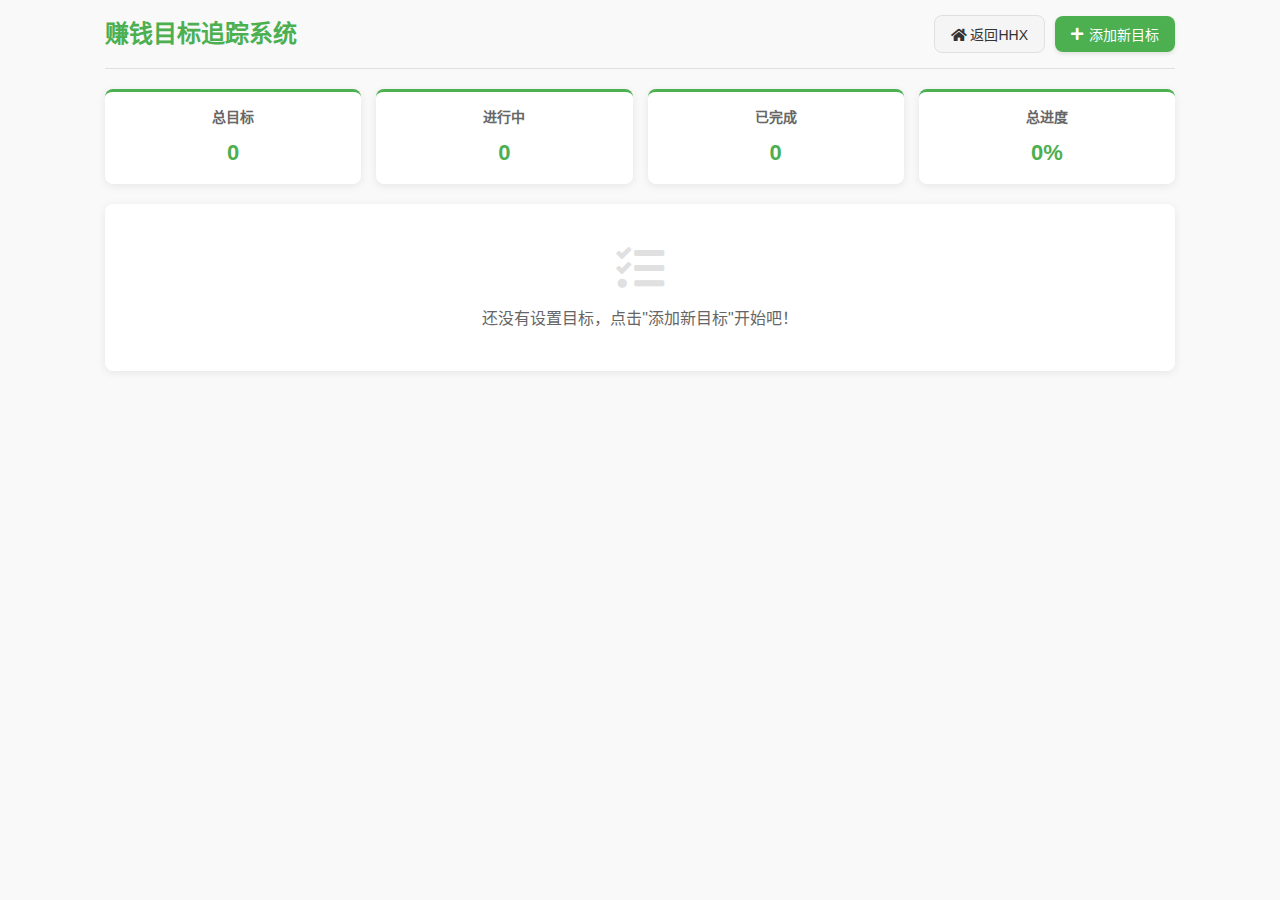
<file: money-goal-tracker.html>
<!DOCTYPE html>
<html lang="zh-CN">
<head>
    <meta charset="UTF-8">
    <meta name="viewport" content="width=device-width, initial-scale=1.0">
    <title>赚钱目标追踪系统</title>
    <link rel="stylesheet" href="css/money-goal-tracker.css">
    <link rel="stylesheet" href="https://cdnjs.cloudflare.com/ajax/libs/font-awesome/5.15.4/css/all.min.css">
</head>
<body>
    <div class="app-container">
        <header>
            <h1>赚钱目标追踪系统</h1>
            <div class="header-actions">
                <button class="secondary-btn" onclick="window.location.href='hhx.html'">
                    <i class="fas fa-home"></i> 返回HHX
                </button>
                <button id="add-goal-btn" class="primary-btn">
                    <i class="fas fa-plus"></i> 添加新目标
                </button>
            </div>
        </header>
        
        <main>
            <div class="dashboard">
                <div class="summary-cards">
                    <div class="summary-card">
                        <h3>总目标</h3>
                        <p id="total-goals">0</p>
                    </div>
                    <div class="summary-card">
                        <h3>进行中</h3>
                        <p id="in-progress">0</p>
                    </div>
                    <div class="summary-card">
                        <h3>已完成</h3>
                        <p id="completed">0</p>
                    </div>
                    <div class="summary-card">
                        <h3>总进度</h3>
                        <p id="overall-progress">0%</p>
                    </div>
                </div>
            </div>

            <div class="goals-container" id="goals-container">
                <!-- Goals will be added here dynamically -->
                <div class="empty-state" id="empty-state">
                    <i class="fas fa-tasks fa-3x"></i>
                    <p>还没有设置目标，点击"添加新目标"开始吧！</p>
                </div>
            </div>
        </main>

        <!-- Unified modal for adding/editing goals and subgoals -->
        <div class="modal" id="goal-modal">
            <div class="modal-content">
                <span class="close-btn" id="close-modal">&times;</span>
                <h2 id="modal-title">添加新目标</h2>
                <form id="goal-form">
                    <input type="hidden" id="goal-id">
                    <input type="hidden" id="parent-goal-id">
                    <input type="hidden" id="is-subgoal" value="false">
                    <div class="form-group">
                        <label for="goal-name">目标名称</label>
                        <input type="text" id="goal-name" placeholder="例如：用AI赚钱" required>
                    </div>
                    <div class="form-group">
                        <label for="goal-amount">目标金额</label>
                        <input type="number" id="goal-amount" placeholder="例如：5000000" required>
                    </div>
                    <div class="form-group">
                        <label for="current-amount">当前金额</label>
                        <input type="number" id="current-amount" placeholder="例如：1000" required>
                    </div>
                    <div class="form-group">
                        <label for="goal-deadline">截止日期（可选）</label>
                        <input type="date" id="goal-deadline">
                    </div>
                    <div class="form-group">
                        <label for="goal-notes">备注（可选）</label>
                        <textarea id="goal-notes" placeholder="添加备注信息..."></textarea>
                    </div>
                    <div class="form-actions">
                        <button type="submit" class="primary-btn" id="save-goal-btn">保存</button>
                        <button type="button" class="secondary-btn" id="cancel-btn">取消</button>
                    </div>
                </form>
            </div>
        </div>

        <!-- Confirmation modal -->
        <div class="modal" id="confirm-modal">
            <div class="modal-content confirm-content">
                <h2>确认删除</h2>
                <p id="confirm-message">确定要删除这个目标吗？所有相关的子目标也将被删除。</p>
                <div class="form-actions">
                    <button class="danger-btn" id="confirm-yes">确定</button>
                    <button class="secondary-btn" id="confirm-no">取消</button>
                </div>
            </div>
        </div>

        <!-- Money input modal -->
        <div class="modal" id="money-input-modal">
            <div class="modal-content money-input-content">
                <span class="close-btn" id="close-money-modal">&times;</span>
                <h2 id="money-modal-title">添加存款</h2>
                <input type="hidden" id="money-goal-id">
                <input type="hidden" id="money-subgoal-id">
                <div class="money-input-field">
                    <input type="number" id="money-amount" placeholder="输入金额" required min="1">
                </div>
                <div class="money-input-actions">
                    <button class="primary-btn" id="save-money-btn">确认</button>
                    <button class="secondary-btn" id="cancel-money-btn">取消</button>
                </div>
            </div>
        </div>
    </div>

    <script src="js/money-goal-tracker.js"></script>
</body>
</html>
</file>
<file: css/main.css>
/**
 * Main CSS file - imports all modular CSS components
 */

/* Base styles */
@import 'base.css';

/* Layout styles */
@import 'layout.css';

/* Components */
@import 'components.css';

/* Progress bars */
@import 'progress.css';

/* Savings goals */
@import 'goals.css';

/* Age tracking */
@import 'age-tracking.css';

/* Inspiration management */
@import 'inspiration.css';

/* Todo list and quadrant system */
@import 'todo.css';

/* Time tracking */
@import 'time-tracking.css';

/* Personal data management */
@import 'personal-data.css';

/* Responsive design (should be last) */
@import 'responsive.css';

/* 数据分类类别标题样式 */
.card-header .category-title {
    text-align: center;
    font-weight: bold;
    padding: 8px 0;
    margin: 0 auto;
    font-size: 1.1rem;
    color: #0d6efd;
    letter-spacing: 1px;
    background-color: #f8f9fa;
    border-radius: 4px;
    box-shadow: 0 1px 3px rgba(0,0,0,0.1);
    width: 100%;
}

/* 调整按钮组样式以确保一行显示 */
.btn-group.flex-wrap .btn-outline-primary {
    flex: 1 0 auto;
    min-width: auto;
    padding: 0.25rem 0.5rem;
    font-size: 0.75rem;
    text-overflow: ellipsis;
    white-space: nowrap;
    overflow: hidden;
}

/* 添加响应式处理 */
@media (min-width: 992px) {
    .btn-group.flex-wrap .btn-outline-primary {
        font-size: 0.875rem;
        padding: 0.25rem 0.75rem;
    }
    
    .card-header .category-title {
        width: 30% !important;
    }
}

@media (max-width: 991px) {
    .btn-group.flex-wrap {
        flex-wrap: nowrap;
        overflow-x: auto;
        justify-content: flex-start;
    }
    
    .btn-group.flex-wrap .btn {
        flex: 0 0 auto;
        min-width: 80px;
    }
    
    .card-header .category-title {
        width: 50% !important;
    }
}

@media (max-width: 768px) {
    .btn-group.flex-wrap {
        display: grid;
        grid-template-columns: repeat(3, 1fr);
        gap: 5px;
    }
    
    .btn-group.flex-wrap .btn {
        border-radius: 0.25rem !important;
        margin: 0 !important;
        min-width: 0;
    }
    
    .card-header .category-title {
        width: 70% !important;
    }
}

@media (max-width: 576px) {
    .btn-group.flex-wrap {
        grid-template-columns: repeat(2, 1fr);
    }
    
    .card-header .category-title {
        width: 90% !important;
    }
}

/* 移除顶部空白 */
.container.mt-4 {
    margin-top: 0 !important;
}

/* 修改卡片标题样式 */
.card-header {
    padding: 0.5rem 1rem;
}

.card-header h5.card-title {
    margin: 0;
    font-size: 1rem;
}

/* 移除按钮组中的多余文字 */
.btn-group .btn-outline-primary {
    padding: 0.25rem 0.5rem;
    font-size: 0.75rem;
    white-space: nowrap;
    overflow: hidden;
    text-overflow: ellipsis;
}

/* 优化个人数据界面的数据分类标题样式 */
.data-category .card-header {
    display: flex;
    flex-direction: column;
    align-items: center;
    text-align: center;
    padding: 8px 5px 5px;
}

.data-category .card-header h6 {
    font-weight: bold;
    margin-bottom: 3px;
    font-size: 1.1rem;
    color: #0d6efd;
}

.data-category .card-header .btn-group {
    margin-top: 2px;
}

/* 个人数据管理标题居中 */
.personal-data-container .d-flex {
    flex-direction: column;
    align-items: center;
    text-align: center;
}

.personal-data-container h5 {
    margin-bottom: 10px;
    font-size: 1.25rem;
    font-weight: bold;
    color: #0d6efd;
}

/* 个人数据界面的多列布局 - 修改为更好地利用整个屏幕宽度 */
.categories-container {
    display: grid;
    grid-template-columns: repeat(3, 1fr); /* 改为3列布局 */
    gap: 8px; /* 进一步减小间距 */
    width: 100%;
    padding: 0; /* 移除内边距 */
    margin: 0 !important;
}

/* 响应式调整 */
@media (max-width: 1200px) {
    .categories-container {
        grid-template-columns: repeat(2, 1fr); /* 中等屏幕显示2列 */
    }
}

@media (max-width: 768px) {
    .categories-container {
        grid-template-columns: 1fr; /* 小屏幕显示1列 */
    }
}

/* 扩展容器宽度并减小边距 */
.goal-container {
    width: 100% !important;
    padding: 0 !important; /* 移除内边距 */
    margin: 0 auto;
    max-width: 1200px;
}

/* 调整卡片容器边距 */
.card-body {
    padding: 0.75rem 0.5rem !important; /* 减小卡片内边距 */
}

/* 调整个人数据卡片样式 */
.data-category {
    height: 100%;
    margin-bottom: 0 !important; /* 覆盖原有的下边距 */
}

.data-category .card-body {
    max-height: 300px;
    overflow-y: auto;
}

/* 优化数据项显示 - 调整间距和对齐 */
.data-item {
    display: grid;
    grid-template-columns: minmax(30%, 35%) auto minmax(40%, 45%);
    align-items: center;
    padding: 7px 10px;
    border-bottom: 1px solid rgba(0,0,0,0.05);
    margin-bottom: 0 !important;
    min-height: 36px;
    transition: background-color 0.2s;
}

.data-item:last-child {
    border-bottom: none;
}

.data-item .data-name {
    color: #666;
    font-size: 0.9rem;
    text-align: left;
    overflow: hidden;
    text-overflow: ellipsis;
    white-space: nowrap;
    padding-right: 5px;
}

.data-item .data-value {
    font-weight: 500;
    text-align: right;
    color: #0d6efd;
    overflow: hidden;
    text-overflow: ellipsis;
    white-space: normal;
    word-break: break-word;
    padding-left: 5px;
    line-height: 1.2;
}

/* 调整按钮容器 */
.data-item .item-actions {
    display: flex;
    justify-content: center;
    padding: 0;
    min-width: 55px; /* 确保按钮区域有固定最小宽度 */
}

/* 减小按钮大小 */
.data-item .btn-group .btn {
    padding: 0.1rem 0.2rem;
    font-size: 0.7rem;
    margin: 0;
    line-height: 1;
}

/* 调整按钮间距 */
.data-category .card-header .btn-group .btn {
    padding: 0.2rem 0.4rem;
}

/* 改进卡片边距 */
.data-category {
    border: 1px solid rgba(0,0,0,.125);
    border-radius: 0.25rem;
    box-shadow: 0 1px 3px rgba(0,0,0,0.05);
}

.data-category .card-body {
    padding: 4px !important;
}

/* 个人数据容器调整 */
.personal-data-container {
    padding: 0 !important;
    background: linear-gradient(to bottom, rgba(240,245,255,0.5) 0%, rgba(255,255,255,1) 100%);
    border-radius: 8px;
}

/* 调整卡片外边距 */
.card {
    margin-bottom: 10px !important;
}

/* 调整整体容器边距 */
.container > .row > .col-md-9 > .card > .card-body {
    padding: 0.5rem !important;
}

/* 最大化卡片空间 */
.col-md-9 > .card {
    margin: 0 !important;
}

.col-md-9 > .card > .card-body {
    padding: 0.5rem !important;
}

/* 减小顶部标题边距 */
.personal-data-container .d-flex {
    flex-direction: column;
    align-items: center;
    text-align: center;
    margin-bottom: 12px !important;
    background-color: rgba(240,245,255,0.8);
    padding: 10px 0 8px;
    border-radius: 8px;
    box-shadow: 0 1px 3px rgba(0,0,0,0.05);
}

.personal-data-container h5 {
    margin-bottom: 8px;
    font-size: 1.3rem;
    font-weight: 600;
    color: #2969df;
    letter-spacing: 0.5px;
}

/* 添加数据分类按钮优化 */
.personal-data-container .btn-primary {
    background-color: #2969df;
    border-color: #2969df;
    border-radius: 20px;
    padding: 3px 15px;
    font-size: 0.85rem;
    transition: all 0.2s ease;
}

.personal-data-container .btn-primary:hover {
    background-color: #1959d0;
    box-shadow: 0 2px 5px rgba(41, 105, 223, 0.3);
    transform: translateY(-1px);
}

/* 卡片设计改进 */
.data-category {
    border: none;
    border-radius: 8px;
    box-shadow: 0 3px 10px rgba(0,0,0,0.08);
    transition: all 0.3s ease;
    overflow: hidden;
}

.data-category:hover {
    box-shadow: 0 5px 15px rgba(0,0,0,0.1);
    transform: translateY(-2px);
}

/* 卡片标题美化 */
.data-category .card-header {
    display: flex;
    flex-direction: column;
    align-items: center;
    text-align: center;
    padding: 12px 5px 8px;
    background: linear-gradient(135deg, #f0f7ff 0%, #e6f0ff 100%);
    border-bottom: 1px solid rgba(41, 105, 223, 0.1);
}

.data-category .card-header h6 {
    font-weight: 600;
    margin-bottom: 3px;
    font-size: 1.15rem;
    color: #2969df;
    letter-spacing: 0.5px;
}

/* 卡片内容区域优化 */
.data-category .card-body {
    padding: 6px !important;
    background-color: #fff;
    max-height: 300px;
    overflow-y: auto;
}

/* 数据项布局美化 */
.data-item {
    display: grid;
    grid-template-columns: minmax(30%, 35%) auto minmax(40%, 45%);
    align-items: center;
    padding: 7px 10px;
    border-bottom: 1px solid rgba(0,0,0,0.05);
    margin-bottom: 0 !important;
    min-height: 36px;
    transition: background-color 0.2s;
}

.data-item:hover {
    background-color: rgba(240,245,255,0.5);
}

.data-item:last-child {
    border-bottom: none;
}

/* 数据项名称样式优化 */
.data-item .data-name {
    color: #444;
    font-size: 0.95rem;
    font-weight: 500;
    text-align: left;
    overflow: hidden;
    text-overflow: ellipsis;
    white-space: nowrap;
    padding-right: 5px;
}

/* 数据项值样式优化 */
.data-item .data-value {
    font-weight: 500;
    text-align: right;
    color: #2969df;
    overflow: hidden;
    text-overflow: ellipsis;
    white-space: normal;
    word-break: break-word;
    padding-left: 5px;
    line-height: 1.3;
}

/* 按钮样式优化 */
.data-item .item-actions {
    display: flex;
    justify-content: center;
    padding: 0;
    min-width: 58px;
    opacity: 0.6;
    transition: opacity 0.2s;
}

.data-item:hover .item-actions {
    opacity: 1;
}

/* 按钮样式美化 */
.data-item .btn-group .btn {
    padding: 0.15rem 0.25rem;
    font-size: 0.7rem;
    margin: 0 1px;
    line-height: 1;
    border-radius: 4px;
    transition: all 0.2s;
}

.data-item .btn-group .btn:hover {
    transform: translateY(-1px);
    box-shadow: 0 2px 3px rgba(0,0,0,0.1);
}

.data-item .btn-group .btn-outline-secondary {
    color: #5a8dee;
    border-color: #d0e1ff;
}

.data-item .btn-group .btn-outline-secondary:hover {
    background-color: #f0f7ff;
    color: #2969df;
}

.data-item .btn-group .btn-outline-danger {
    color: #ff5b5c;
    border-color: #ffd0d0;
}

.data-item .btn-group .btn-outline-danger:hover {
    background-color: #fff0f0;
    color: #ff3e3e;
}

/* 卡片顶部按钮优化 */
.data-category .card-header .btn-group .btn {
    padding: 0.2rem 0.4rem;
    border-radius: 4px;
    margin: 0 2px;
    transition: all 0.2s;
}

.data-category .card-header .btn-group .btn-outline-primary {
    color: #2969df;
    border-color: #c0d6ff;
}

.data-category .card-header .btn-group .btn-outline-primary:hover {
    background-color: #f0f7ff;
    color: #2969df;
}

.data-category .card-header .btn-group .btn-outline-danger {
    color: #ff5b5c;
    border-color: #ffd0d0;
}

.data-category .card-header .btn-group .btn-outline-danger:hover {
    background-color: #fff0f0;
    color: #ff3e3e;
}

/* 自定义滚动条 */
.data-category .card-body::-webkit-scrollbar {
    width: 6px;
}

.data-category .card-body::-webkit-scrollbar-track {
    background: #f1f1f1;
    border-radius: 3px;
}

.data-category .card-body::-webkit-scrollbar-thumb {
    background: #c0d6ff;
    border-radius: 3px;
}

.data-category .card-body::-webkit-scrollbar-thumb:hover {
    background: #2969df;
}

/* 减小按钮组的大小 */
.item-actions.btn-group {
    transform: scale(0.8);
    margin: 0;
}

/* 全局字体和颜色变量 */
:root {
    --primary-color: #4285f4;
    --primary-light: #e8f0fe;
    --primary-dark: #1a73e8;
    --secondary-color: #5f6368;
    --success-color: #34a853;
    --danger-color: #ea4335;
    --warning-color: #fbbc05;
    --background-light: #f8f9fa;
    --text-primary: #202124;
    --text-secondary: #5f6368;
    --text-tertiary: #80868b;
    --border-light: #dadce0;
    --shadow-sm: 0 1px 2px rgba(60, 64, 67, 0.1);
    --shadow-md: 0 2px 6px rgba(60, 64, 67, 0.15);
    --shadow-lg: 0 4px 12px rgba(60, 64, 67, 0.2);
    --font-main: -apple-system, BlinkMacSystemFont, 'Segoe UI', Roboto, Oxygen, Ubuntu, Cantarell, 'Open Sans', 'Helvetica Neue', sans-serif;
}

/* 全局字体设置 */
body, button, input, select, textarea {
    font-family: var(--font-main);
}

/* 个人数据容器样式 */
.personal-data-container {
    padding: 0 !important;
    background: linear-gradient(to bottom, var(--primary-light), #ffffff);
    border-radius: 12px;
    color: var(--text-primary);
}

/* 个人数据管理标题样式 */
.personal-data-container .d-flex {
    flex-direction: column;
    align-items: center;
    text-align: center;
    margin-bottom: 12px !important;
    background-color: rgba(66, 133, 244, 0.08);
    padding: 12px 0 10px;
    border-radius: 8px;
    box-shadow: var(--shadow-sm);
}

.personal-data-container h5 {
    margin-bottom: 8px;
    font-size: 1.4rem;
    font-weight: 600;
    color: var(--primary-dark);
    letter-spacing: 0.3px;
}

/* 添加数据分类按钮 */
.personal-data-container .btn-primary {
    background-color: var(--primary-color);
    border-color: var(--primary-color);
    border-radius: 20px;
    padding: 4px 16px;
    font-size: 0.9rem;
    font-weight: 500;
    transition: all 0.2s ease;
}

.personal-data-container .btn-primary:hover {
    background-color: var(--primary-dark);
    box-shadow: var(--shadow-md);
    transform: translateY(-1px);
}

/* 卡片设计 */
.data-category {
    border: none;
    border-radius: 10px;
    box-shadow: var(--shadow-md);
    transition: all 0.3s ease;
    overflow: hidden;
    background-color: #ffffff;
}

.data-category:hover {
    box-shadow: var(--shadow-lg);
    transform: translateY(-2px);
}

/* 卡片标题 */
.data-category .card-header {
    display: flex;
    flex-direction: column;
    align-items: center;
    text-align: center;
    padding: 14px 5px 10px;
    background: linear-gradient(135deg, var(--primary-light), rgba(232, 240, 254, 0.6));
    border-bottom: 1px solid rgba(66, 133, 244, 0.1);
}

.data-category .card-header h6 {
    font-weight: 600;
    margin-bottom: 3px;
    font-size: 1.15rem;
    color: var(--primary-dark);
    letter-spacing: 0.3px;
}

/* 数据项名称 */
.data-item .data-name {
    color: var(--text-secondary);
    font-size: 0.95rem;
    font-weight: 500;
    text-align: left;
    overflow: hidden;
    text-overflow: ellipsis;
    white-space: nowrap;
    padding-right: 5px;
}

/* 数据项值 */
.data-item .data-value {
    font-weight: 500;
    text-align: right;
    color: var(--primary-color);
    overflow: hidden;
    text-overflow: ellipsis;
    white-space: normal;
    word-break: break-word;
    padding-left: 5px;
    line-height: 1.3;
}

/* 数据项悬停效果 */
.data-item:hover {
    background-color: rgba(66, 133, 244, 0.05);
}

/* 按钮样式 */
.data-item .btn-group .btn-outline-secondary {
    color: var(--primary-color);
    border-color: var(--border-light);
}

.data-item .btn-group .btn-outline-secondary:hover {
    background-color: var(--primary-light);
    color: var(--primary-dark);
}

.data-item .btn-group .btn-outline-danger {
    color: var(--danger-color);
    border-color: rgba(234, 67, 53, 0.2);
}

.data-item .btn-group .btn-outline-danger:hover {
    background-color: rgba(234, 67, 53, 0.1);
    color: var(--danger-color);
}

/* 卡片顶部按钮 */
.data-category .card-header .btn-group .btn-outline-primary {
    color: var(--primary-color);
    border-color: var(--border-light);
}

.data-category .card-header .btn-group .btn-outline-primary:hover {
    background-color: var(--primary-light);
    color: var(--primary-dark);
}

.data-category .card-header .btn-group .btn-outline-danger {
    color: var(--danger-color);
    border-color: rgba(234, 67, 53, 0.2);
}

.data-category .card-header .btn-group .btn-outline-danger:hover {
    background-color: rgba(234, 67, 53, 0.1);
    color: var(--danger-color);
}

/* 自定义滚动条 */
.data-category .card-body::-webkit-scrollbar-thumb {
    background: var(--primary-light);
    border-radius: 3px;
}

.data-category .card-body::-webkit-scrollbar-thumb:hover {
    background: var(--primary-color);
}

/* 全局禁用装饰性伪元素 - 去除所有透明小框 */
.card::before, 
.card::after,
.card-title::before, 
.card-title::after,
.card-header::before, 
.card-header::after,
.card-body::before, 
.card-body::after,
.goal-container *::before,
.goal-container *::after {
    content: "" !important;
    display: none !important;
}

/* 恢复功能性图标和UI元素 */
.btn i::before,
.fas::before,
.fab::before,
.far::before,
.btn-close::before,
.form-check-input::before,
.dropdown-toggle::after,
.custom-control-label::before,
.custom-control-label::after,
.form-check-label::before,
.form-check-label::after,
.nav-link::after,
.page-link::after,
.badge::before,
.alert-icon::before,
input[type="checkbox"]::before,
input[type="radio"]::before {
    display: inline-block !important;
    content: inherit !important;
}

/* 恢复特定视图中的功能性伪元素 */
.timeline-date:before,
.timeline-item:before {
    display: block !important;
    content: inherit !important;
}

/* 模态框响应式优化 - 解决移动端弹窗显示不全问题 */
.modal {
    overscroll-behavior: contain;
    -webkit-overflow-scrolling: touch;
}

.modal-content {
    max-height: 85vh;
    overflow-y: auto;
    margin: 20px auto !important;
}

@media (max-width: 576px) {
    .modal {
        display: flex !important;
        align-items: center;
        padding: 0 !important;
    }
    
    .modal-content {
        width: 95% !important;
        max-height: 80vh !important;
        margin: 10px auto !important;
        padding: 15px !important;
    }
    
    .form-group {
        margin-bottom: 10px;
    }
    
    .form-actions {
        margin-top: 15px;
    }
    
    /* 确保输入框在移动设备上有足够的点击区域 */
    input, textarea, select {
        padding: 10px !important;
        font-size: 16px !important; /* 防止iOS自动缩放 */
    }
    
    /* 调整按钮大小和间距 */
    .form-actions button {
        padding: 10px 15px !important;
        font-size: 16px !important;
    }
}

/* 添加针对iOS设备的额外优化 */
@supports (-webkit-touch-callout: none) {
    .modal-content {
        padding-bottom: 30px !important; /* 为iOS底部留出更多空间 */
    }
    
    input, select, textarea {
        font-size: 16px !important; /* 防止iOS自动缩放 */
    }
}

/* Bootstrap模态框的移动端优化 */
@media (max-width: 576px) {
    /* 调整模态框位置和大小 */
    .modal-dialog {
        max-width: 95% !important;
        margin: 10px auto !important;
    }
    
    /* 确保模态框内容可滚动但不超出屏幕 */
    .modal-content {
        max-height: 85vh !important;
        overflow-y: auto !important;
    }
    
    /* 确保输入字段在移动设备上足够大 */
    .modal-body input,
    .modal-body textarea,
    .modal-body select {
        font-size: 16px !important;
        padding: 10px !important;
    }
    
    /* 按钮样式优化 */
    .modal-footer {
        flex-direction: column-reverse !important;
        padding: 10px 15px !important;
    }
    
    .modal-footer .btn {
        width: 100% !important;
        margin: 5px 0 !important;
        padding: 10px 15px !important;
        font-size: 16px !important;
        border-radius: 6px !important;
    }
    
    /* 确保日期选择器正常显示 */
    input[type="date"] {
        height: auto !important;
        line-height: normal !important;
    }
}

/* 添加目标弹窗中特定元素的样式 */
.modal .form-group {
    margin-bottom: 12px;
}

.modal .form-group label {
    margin-bottom: 4px;
    font-weight: 500;
}

/* 确保模态框在iOS设备上的额外兼容性 */
@supports (-webkit-touch-callout: none) {
    .modal-content {
        padding-bottom: 30px !important;
    }
    
    .modal-body {
        padding-bottom: 10px !important;
    }
    
    .form-actions {
        padding-bottom: 10px !important;
    }
}

/* 原生模态框额外优化 */
.modal:not(.fade) {
    display: flex !important;
    align-items: center;
    justify-content: center;
    overflow-y: auto !important;
    overscroll-behavior: contain !important;
    -webkit-overflow-scrolling: touch !important;
}

.modal:not(.fade) .modal-content {
    max-height: 85vh !important;
    overflow-y: auto !important;
    width: 95% !important;
    margin: 10px auto !important;
    padding: 20px !important;
    border-radius: 10px !important;
    box-shadow: 0 4px 20px rgba(0,0,0,0.15) !important;
}

@media (max-width: 576px) {
    .modal:not(.fade) .modal-content {
        padding: 15px !important;
    }
    
    .modal:not(.fade) input, 
    .modal:not(.fade) textarea, 
    .modal:not(.fade) select {
        font-size: 16px !important;
        padding: 10px !important;
        margin-bottom: 5px !important;
    }
    
    .modal:not(.fade) .form-group {
        margin-bottom: 10px !important;
    }
    
    .modal:not(.fade) .form-actions {
        flex-direction: column-reverse !important;
        gap: 8px !important;
    }
    
    .modal:not(.fade) .form-actions button {
        width: 100% !important;
        padding: 12px !important;
        border-radius: 8px !important;
        font-size: 16px !important;
    }
}

/* 修复弹窗在小屏幕设备上的位置 */
@media (max-height: 640px) {
    .modal:not(.fade) .modal-content {
        margin: 5px auto !important;
        max-height: 90vh !important;
    }
}
</file>
<file: css/money-goal-tracker.css>
/* Base Styles */
:root {
    --primary-color: #4caf50;
    --primary-dark: #388e3c;
    --primary-light: #a5d6a7;
    --secondary-color: #f5f5f5;
    --accent-color: #ff9800;
    --danger-color: #f44336;
    --text-color: #333;
    --light-text: #666;
    --white: #fff;
    --border-color: #e0e0e0;
    --shadow: 0 2px 8px rgba(0, 0, 0, 0.08);
    --shadow-hover: 0 4px 12px rgba(0, 0, 0, 0.12);
    --border-radius: 8px;
    --transition: all 0.3s ease;
    --time-normal: #2196f3;
    --time-warning: #ff9800;
    --time-expired: #f44336;
}

* {
    margin: 0;
    padding: 0;
    box-sizing: border-box;
}

body {
    font-family: 'Segoe UI', 'PingFang SC', 'Microsoft YaHei', sans-serif;
    color: var(--text-color);
    background-color: #f9f9f9;
    line-height: 1.5;
}

.app-container {
    max-width: 1100px;
    margin: 0 auto;
    padding: 15px;
}

/* Header */
header {
    display: flex;
    justify-content: space-between;
    align-items: center;
    margin-bottom: 20px;
    padding-bottom: 15px;
    border-bottom: 1px solid var(--border-color);
}

h1 {
    font-size: 24px;
    color: var(--primary-color);
    font-weight: 600;
}

/* Buttons */
.primary-btn {
    background-color: var(--primary-color);
    color: var(--white);
    border: none;
    padding: 8px 16px;
    border-radius: var(--border-radius);
    cursor: pointer;
    font-size: 14px;
    display: flex;
    align-items: center;
    gap: 6px;
    transition: var(--transition);
    box-shadow: 0 2px 4px rgba(0, 0, 0, 0.1);
}

.primary-btn:hover {
    background-color: var(--primary-dark);
    box-shadow: 0 3px 6px rgba(0, 0, 0, 0.15);
    transform: translateY(-1px);
}

.secondary-btn {
    background-color: var(--secondary-color);
    color: var(--text-color);
    border: 1px solid var(--border-color);
    padding: 8px 16px;
    border-radius: var(--border-radius);
    cursor: pointer;
    font-size: 14px;
    transition: var(--transition);
}

.secondary-btn:hover {
    background-color: #e9e9e9;
    transform: translateY(-1px);
}

.danger-btn {
    background-color: var(--danger-color);
    color: var(--white);
    border: none;
    padding: 8px 16px;
    border-radius: var(--border-radius);
    cursor: pointer;
    font-size: 14px;
    transition: var(--transition);
    box-shadow: 0 2px 4px rgba(0, 0, 0, 0.1);
}

.danger-btn:hover {
    background-color: #d32f2f;
    box-shadow: 0 3px 6px rgba(0, 0, 0, 0.15);
    transform: translateY(-1px);
}

.action-btn {
    background: none;
    border: none;
    cursor: pointer;
    font-size: 16px;
    color: var(--light-text);
    transition: var(--transition);
    padding: 4px;
    border-radius: 50%;
}

.action-btn:hover {
    color: var(--primary-color);
    background-color: rgba(76, 175, 80, 0.1);
}

/* Dashboard */
.dashboard {
    margin-bottom: 20px;
}

.summary-cards {
    display: grid;
    grid-template-columns: repeat(auto-fit, minmax(150px, 1fr));
    gap: 15px;
}

.summary-card {
    background-color: var(--white);
    padding: 15px;
    border-radius: var(--border-radius);
    box-shadow: var(--shadow);
    text-align: center;
    transition: var(--transition);
    border-top: 3px solid var(--primary-color);
}

.summary-card:hover {
    box-shadow: var(--shadow-hover);
    transform: translateY(-2px);
}

.summary-card h3 {
    font-size: 14px;
    margin-bottom: 8px;
    color: var(--light-text);
}

.summary-card p {
    font-size: 22px;
    font-weight: bold;
    color: var(--primary-color);
}

/* Goals Container */
.goals-container {
    margin-top: 15px;
}

.goal-card {
    background-color: var(--white);
    border-radius: var(--border-radius);
    box-shadow: var(--shadow);
    margin-bottom: 15px;
    overflow: hidden;
    transition: var(--transition);
    border-left: 3px solid var(--primary-color);
}

.goal-card:hover {
    box-shadow: var(--shadow-hover);
}

.goal-header {
    padding: 15px;
    display: flex;
    justify-content: space-between;
    align-items: flex-start;
    border-bottom: 1px solid var(--border-color);
}

.goal-info {
    flex: 1;
}

.goal-name {
    font-size: 16px;
    margin-bottom: 8px;
    display: flex;
    align-items: center;
    gap: 8px;
    font-weight: 600;
}

.goal-name i {
    color: var(--primary-color);
}

.goal-details {
    display: flex;
    flex-wrap: wrap;
    gap: 12px;
    margin-bottom: 10px;
}

.goal-detail {
    font-size: 13px;
    color: var(--light-text);
    display: flex;
    align-items: center;
    gap: 4px;
}

.goal-detail i {
    color: var(--primary-color);
    font-size: 12px;
}

.goal-actions {
    display: flex;
    gap: 5px;
}

.progress-container {
    padding: 0 15px 15px;
}

.progress-text {
    display: flex;
    justify-content: space-between;
    margin-bottom: 4px;
    font-size: 13px;
}

.progress-amount, .progress-time {
    font-weight: bold;
}

.progress-bar-bg {
    height: 6px;
    background-color: #e0e0e0;
    border-radius: 3px;
    overflow: hidden;
    margin-bottom: 12px;
}

.progress-bar {
    height: 100%;
    background-color: var(--primary-color);
    border-radius: 3px;
    transition: width 0.5s ease;
}

.time-progress-bar {
    background-color: var(--time-normal);
}

.time-progress-text {
    margin-top: 8px;
}

.time-warning {
    background-color: var(--time-warning);
}

.time-expired {
    background-color: var(--time-expired);
}

.almost-complete {
    background-color: var(--accent-color);
}

.complete {
    background-color: var(--primary-color);
}

.subgoals-container {
    padding: 0 15px 15px;
}

.subgoals-container h3 {
    font-size: 14px;
    margin-bottom: 8px;
    color: var(--light-text);
    font-weight: 600;
}

.subgoal-item {
    background-color: var(--secondary-color);
    border-radius: var(--border-radius);
    padding: 12px;
    margin-bottom: 8px;
    display: flex;
    justify-content: space-between;
    align-items: center;
    transition: var(--transition);
    border-left: 2px solid var(--primary-light);
}

.subgoal-item:hover {
    background-color: #f0f0f0;
}

.subgoal-info {
    flex: 1;
}

.subgoal-name {
    font-size: 14px;
    margin-bottom: 6px;
    font-weight: 500;
}

.subgoal-progress {
    display: flex;
    align-items: center;
    gap: 8px;
}

.subgoal-progress-bar-bg {
    flex: 1;
    height: 4px;
    background-color: #e0e0e0;
    border-radius: 2px;
    overflow: hidden;
}

.subgoal-progress-bar {
    height: 100%;
    background-color: var(--primary-color);
    border-radius: 2px;
    transition: width 0.5s ease;
}

.subgoal-progress-text {
    font-size: 12px;
    font-weight: bold;
    color: var(--light-text);
    white-space: nowrap;
}

.subgoal-deadline {
    margin-top: 8px;
    font-size: 12px;
    color: var(--light-text);
}

.subgoal-time-progress {
    margin-top: 4px;
}

.subgoal-time-progress .progress-text {
    font-size: 11px;
    margin-bottom: 2px;
}

.subgoal-time-progress .progress-bar-bg {
    height: 4px;
    margin-bottom: 6px;
}

.subgoal-actions {
    display: flex;
    gap: 5px;
}

.add-subgoal-btn {
    display: flex;
    width: 100%;
    margin-top: 8px;
    text-align: center;
    padding: 8px;
    background-color: var(--secondary-color);
    color: var(--text-color);
    border: 1px dashed var(--border-color);
    border-radius: var(--border-radius);
    cursor: pointer;
    transition: var(--transition);
    justify-content: center;
    align-items: center;
    gap: 5px;
    font-size: 13px;
}

.add-subgoal-btn:hover {
    background-color: #e9e9e9;
    color: var(--primary-color);
}

/* Empty State */
.empty-state {
    text-align: center;
    padding: 40px 20px;
    color: var(--light-text);
    background-color: var(--white);
    border-radius: var(--border-radius);
    box-shadow: var(--shadow);
}

.empty-state i {
    color: var(--border-color);
    margin-bottom: 15px;
}

/* Modal */
.modal {
    display: none;
    position: fixed;
    top: 0;
    left: 0;
    width: 100%;
    height: 100%;
    background-color: rgba(0, 0, 0, 0.5);
    z-index: 9999;
    overflow-y: auto;
    animation: fadeIn 0.2s ease;
    -webkit-tap-highlight-color: transparent;
    overscroll-behavior: contain;
    touch-action: manipulation;
    -webkit-overflow-scrolling: touch;
    backface-visibility: hidden;
    perspective: 1000px;
}

@keyframes fadeIn {
    from { opacity: 0; }
    to { opacity: 1; }
}

.modal-content {
    background-color: var(--white);
    margin: 40px auto;
    padding: 25px;
    border-radius: var(--border-radius);
    max-width: 500px;
    position: relative;
    box-shadow: 0 5px 15px rgba(0, 0, 0, 0.2);
    animation: slideIn 0.3s ease;
    z-index: 10000;
    -webkit-transform: translateZ(0);
    transform: translateZ(0);
    pointer-events: auto !important;
}

@keyframes slideIn {
    from { transform: translateY(-20px); opacity: 0; }
    to { transform: translateY(0); opacity: 1; }
}

.confirm-content {
    max-width: 350px;
    text-align: center;
}

.close-btn {
    position: absolute;
    top: 15px;
    right: 15px;
    font-size: 22px;
    cursor: pointer !important;
    color: var(--light-text);
    transition: var(--transition);
    padding: 8px;
    margin: -8px;
    z-index: 1;
    touch-action: manipulation;
}

.close-btn:hover {
    color: var(--text-color);
    transform: scale(1.1);
}

.modal h2 {
    margin-bottom: 15px;
    color: var(--primary-color);
    font-size: 18px;
}

/* Form */
.form-group {
    margin-bottom: 15px;
}

label {
    display: block;
    margin-bottom: 4px;
    font-weight: 600;
    font-size: 13px;
}

input, textarea {
    width: 100%;
    padding: 8px 12px;
    border: 1px solid var(--border-color);
    border-radius: var(--border-radius);
    font-size: 14px;
    transition: var(--transition);
}

input:focus, textarea:focus {
    outline: none;
    border-color: var(--primary-color);
    box-shadow: 0 0 0 2px rgba(76, 175, 80, 0.1);
}

textarea {
    min-height: 80px;
    resize: vertical;
}

.form-actions {
    display: flex;
    justify-content: flex-end;
    gap: 10px;
    margin-top: 20px;
}

/* Utilities */
.hidden {
    display: none;
}

.show {
    display: block;
}

/* Responsive Styles */
@media (max-width: 768px) {
    header {
        flex-direction: column;
        align-items: flex-start;
        gap: 12px;
    }

    .summary-cards {
        grid-template-columns: repeat(2, 1fr);
    }

    .goal-header {
        flex-direction: column;
    }

    .goal-actions {
        margin-top: 12px;
        width: 100%;
        justify-content: flex-end;
    }

    .modal-content {
        margin: 20px 15px;
        max-height: calc(100vh - 40px);
        overflow-y: auto;
        padding: 20px 15px;
    }

    .form-actions {
        flex-direction: column-reverse;
    }
    
    .form-actions button {
        width: 100%;
        padding: 12px;
        margin-bottom: 8px;
        font-size: 16px;
    }
    
    .close-btn, 
    .action-btn {
        min-width: 44px;
        min-height: 44px;
        display: flex;
        align-items: center;
        justify-content: center;
    }
}

@media (max-width: 480px) {
    .summary-cards {
        grid-template-columns: 1fr;
    }

    .goal-details {
        flex-direction: column;
        gap: 8px;
    }
    
    /* 移动端模态框优化 */
    .modal {
        align-items: center;
        justify-content: center;
        padding: 0;
    }
    
    .modal-content {
        width: 92%;
        max-height: 85vh;
        margin: 10px auto !important;
        overflow-y: auto;
        padding: 15px;
    }
    
    /* 确保表单元素在移动设备上足够大 */
    .form-group input,
    .form-group textarea,
    .form-group select {
        font-size: 16px !important; /* 防止iOS缩放 */
        padding: 10px !important;
        margin-bottom: 2px;
    }
    
    /* 确保按钮区域有足够空间 */
    .form-actions {
        margin-top: 15px;
        padding-bottom: 5px;
    }
    
    /* 为模态框添加更大的点击区域 */
    .close-btn {
        padding: 12px !important;
        top: 10px;
        right: 10px;
        font-size: 24px !important;
    }
    
    /* 调整表单布局，使其更紧凑 */
    .form-group {
        margin-bottom: 12px !important;
    }
    
    .form-group label {
        font-size: 14px !important;
        margin-bottom: 4px !important;
    }
    
    /* 确保表单按钮足够大 */
    .form-actions button,
    .money-input-actions button {
        width: 100% !important;
        padding: 12px !important;
        font-size: 16px !important;
        margin-bottom: 8px !important;
    }
    
    /* 确保输入框不被键盘挡住 */
    input:focus, 
    textarea:focus, 
    select:focus {
        position: relative;
        z-index: 1;
    }
}

/* Money Input Modal */
.money-input-content {
    background-color: var(--white);
    margin: 80px auto;
    padding: 20px;
    border-radius: var(--border-radius);
    max-width: 350px;
    position: relative;
    text-align: center;
}

.money-input-content h2 {
    color: var(--primary-color);
    margin-bottom: 15px;
    font-size: 18px;
}

.money-input-field {
    position: relative;
    margin: 15px 0;
}

.money-input-field input {
    font-size: 22px;
    padding: 10px 15px;
    text-align: center;
    border: 1px solid var(--border-color);
    border-radius: var(--border-radius);
    transition: var(--transition);
}

.money-input-field input:focus {
    border-color: var(--primary-color);
    box-shadow: 0 0 0 2px rgba(76, 175, 80, 0.1);
}

.money-input-field::before {
    content: "¥";
    position: absolute;
    left: 15px;
    top: 50%;
    transform: translateY(-50%);
    font-size: 18px;
    color: var(--light-text);
}

.money-input-actions {
    display: flex;
    justify-content: center;
    gap: 12px;
    margin-top: 15px;
}

.money-input-actions button {
    padding: 8px 20px;
}

.header-actions {
    display: flex;
    gap: 10px;
    align-items: center;
}

.tabs {
    display: none;
}

.tab-btn {
    display: none;
}

.tab-content {
    display: block;
}

.achievements-header, 
.achievements-container, 
.achievement-card, 
.achievement-icon, 
.achievement-name, 
.achievement-description, 
.achievement-progress, 
.achievement-progress-bar {
    display: none;
}

/* 按钮样式增强 */
.close-btn, 
.primary-btn, 
.secondary-btn, 
.danger-btn,
.action-btn {
    cursor: pointer !important;
    -webkit-tap-highlight-color: transparent;
    touch-action: manipulation;
    -webkit-user-select: none;
    user-select: none;
    position: relative;
    z-index: 2;
}
</file>
